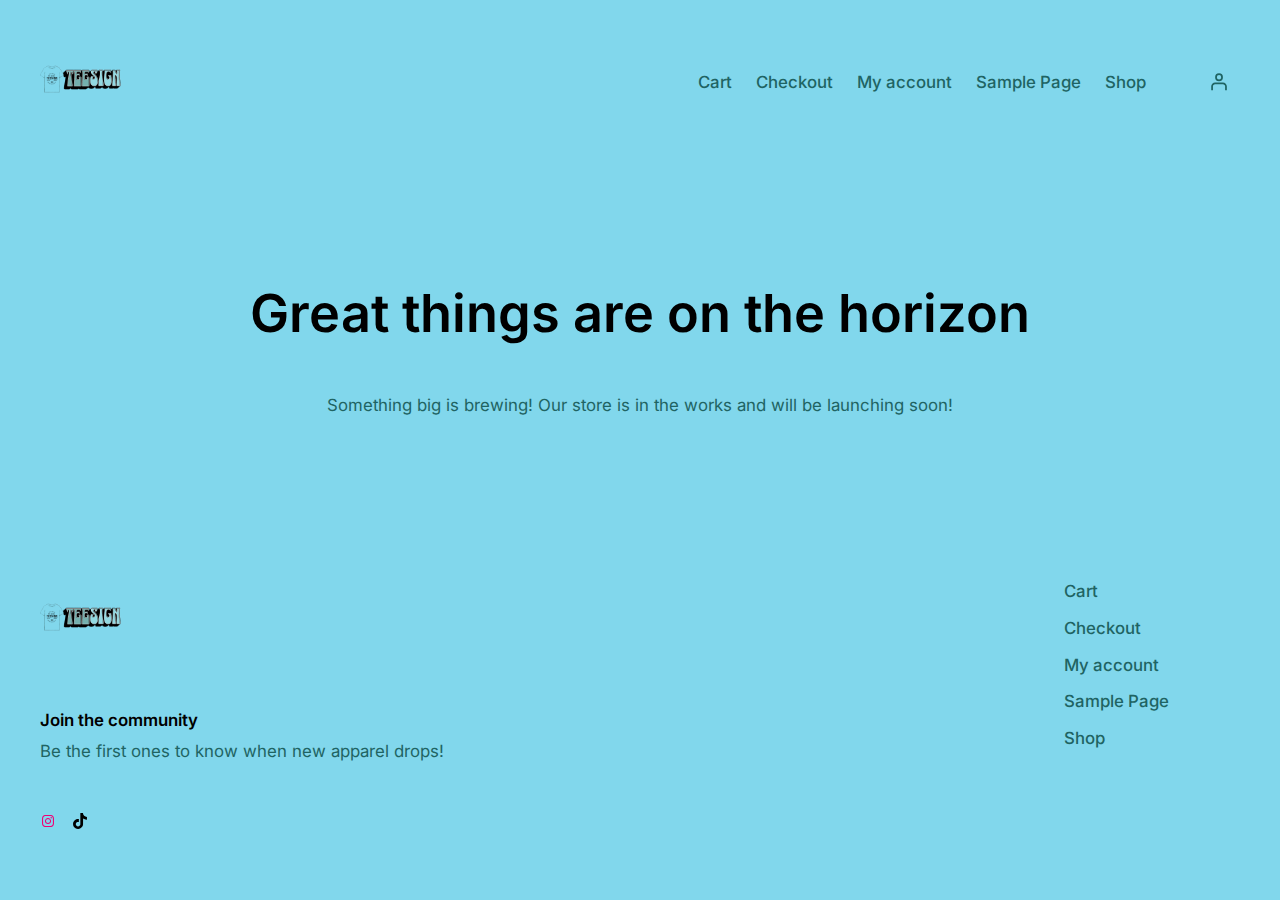
<file: cart/index.html>
<!DOCTYPE html>
<html lang="en-US">
<head>
	<meta charset="UTF-8">
	<meta name="viewport" content="width=device-width, initial-scale=1">
<meta name="robots" content="max-image-preview:large, noindex, follow">
	<style>img:is([sizes="auto" i], [sizes^="auto," i]) { contain-intrinsic-size: 3000px 1500px }</style>
	<title>Cart &#8211; TeeSign</title>
<link rel="alternate" type="application/rss+xml" title="TeeSign &raquo; Feed" href="/feed/">
<link rel="alternate" type="application/rss+xml" title="TeeSign &raquo; Comments Feed" href="/comments/feed/">
<script>
window._wpemojiSettings = {"baseUrl":"https:\/\/s.w.org\/images\/core\/emoji\/15.0.3\/72x72\/","ext":".png","svgUrl":"https:\/\/s.w.org\/images\/core\/emoji\/15.0.3\/svg\/","svgExt":".svg","source":{"concatemoji":"\/wp-includes\/js\/wp-emoji-release.min.js?ver=6.7.2"}};
/*! This file is auto-generated */
!function(i,n){var o,s,e;function c(e){try{var t={supportTests:e,timestamp:(new Date).valueOf()};sessionStorage.setItem(o,JSON.stringify(t))}catch(e){}}function p(e,t,n){e.clearRect(0,0,e.canvas.width,e.canvas.height),e.fillText(t,0,0);var t=new Uint32Array(e.getImageData(0,0,e.canvas.width,e.canvas.height).data),r=(e.clearRect(0,0,e.canvas.width,e.canvas.height),e.fillText(n,0,0),new Uint32Array(e.getImageData(0,0,e.canvas.width,e.canvas.height).data));return t.every(function(e,t){return e===r[t]})}function u(e,t,n){switch(t){case"flag":return n(e,"🏳️‍⚧️","🏳️​⚧️")?!1:!n(e,"🇺🇳","🇺​🇳")&&!n(e,"🏴󠁧󠁢󠁥󠁮󠁧󠁿","🏴​󠁧​󠁢​󠁥​󠁮​󠁧​󠁿");case"emoji":return!n(e,"🐦‍⬛","🐦​⬛")}return!1}function f(e,t,n){var r="undefined"!=typeof WorkerGlobalScope&&self instanceof WorkerGlobalScope?new OffscreenCanvas(300,150):i.createElement("canvas"),a=r.getContext("2d",{willReadFrequently:!0}),o=(a.textBaseline="top",a.font="600 32px Arial",{});return e.forEach(function(e){o[e]=t(a,e,n)}),o}function t(e){var t=i.createElement("script");t.src=e,t.defer=!0,i.head.appendChild(t)}"undefined"!=typeof Promise&&(o="wpEmojiSettingsSupports",s=["flag","emoji"],n.supports={everything:!0,everythingExceptFlag:!0},e=new Promise(function(e){i.addEventListener("DOMContentLoaded",e,{once:!0})}),new Promise(function(t){var n=function(){try{var e=JSON.parse(sessionStorage.getItem(o));if("object"==typeof e&&"number"==typeof e.timestamp&&(new Date).valueOf()<e.timestamp+604800&&"object"==typeof e.supportTests)return e.supportTests}catch(e){}return null}();if(!n){if("undefined"!=typeof Worker&&"undefined"!=typeof OffscreenCanvas&&"undefined"!=typeof URL&&URL.createObjectURL&&"undefined"!=typeof Blob)try{var e="postMessage("+f.toString()+"("+[JSON.stringify(s),u.toString(),p.toString()].join(",")+"));",r=new Blob([e],{type:"text/javascript"}),a=new Worker(URL.createObjectURL(r),{name:"wpTestEmojiSupports"});return void(a.onmessage=function(e){c(n=e.data),a.terminate(),t(n)})}catch(e){}c(n=f(s,u,p))}t(n)}).then(function(e){for(var t in e)n.supports[t]=e[t],n.supports.everything=n.supports.everything&&n.supports[t],"flag"!==t&&(n.supports.everythingExceptFlag=n.supports.everythingExceptFlag&&n.supports[t]);n.supports.everythingExceptFlag=n.supports.everythingExceptFlag&&!n.supports.flag,n.DOMReady=!1,n.readyCallback=function(){n.DOMReady=!0}}).then(function(){return e}).then(function(){var e;n.supports.everything||(n.readyCallback(),(e=n.source||{}).concatemoji?t(e.concatemoji):e.wpemoji&&e.twemoji&&(t(e.twemoji),t(e.wpemoji)))}))}((window,document),window._wpemojiSettings);
</script>
<style id="wp-block-site-logo-inline-css">.wp-block-site-logo{box-sizing:border-box;line-height:0}.wp-block-site-logo a{display:inline-block;line-height:0}.wp-block-site-logo.is-default-size img{height:auto;width:120px}.wp-block-site-logo img{height:auto;max-width:100%}.wp-block-site-logo a,.wp-block-site-logo img{border-radius:inherit}.wp-block-site-logo.aligncenter{margin-left:auto;margin-right:auto;text-align:center}:root :where(.wp-block-site-logo.is-style-rounded){border-radius:9999px}</style>
<style id="wp-block-group-inline-css">.wp-block-group{box-sizing:border-box}:where(.wp-block-group.wp-block-group-is-layout-constrained){position:relative}</style>
<style id="wp-block-page-list-inline-css">.wp-block-navigation .wp-block-page-list{align-items:var(--navigation-layout-align,initial);background-color:inherit;display:flex;flex-direction:var(--navigation-layout-direction,initial);flex-wrap:var(--navigation-layout-wrap,wrap);justify-content:var(--navigation-layout-justify,initial)}.wp-block-navigation .wp-block-navigation-item{background-color:inherit}</style>
<link rel="stylesheet" id="wp-block-navigation-css" href="/wp-includes/blocks/navigation/style.min.css?ver=6.7.2" media="all">
<link rel="stylesheet" id="wc-blocks-style-css" href="/wp-content/plugins/woocommerce/assets/client/blocks/wc-blocks.css?ver=wc-9.7.1" media="all">
<link rel="stylesheet" id="wc-blocks-style-mini-cart-css" href="/wp-content/plugins/woocommerce/assets/client/blocks/mini-cart.css?ver=wc-9.7.1" media="all">
<link rel="stylesheet" id="wc-blocks-packages-style-css" href="/wp-content/plugins/woocommerce/assets/client/blocks/packages-style.css?ver=wc-9.7.1" media="all">
<link rel="stylesheet" id="wc-blocks-style-customer-account-css" href="/wp-content/plugins/woocommerce/assets/client/blocks/customer-account.css?ver=wc-9.7.1" media="all">
<style id="wp-block-spacer-inline-css">.wp-block-spacer{clear:both}</style>
<style id="wp-block-heading-inline-css">h1.has-background,h2.has-background,h3.has-background,h4.has-background,h5.has-background,h6.has-background{padding:1.25em 2.375em}h1.has-text-align-left[style*=writing-mode]:where([style*=vertical-lr]),h1.has-text-align-right[style*=writing-mode]:where([style*=vertical-rl]),h2.has-text-align-left[style*=writing-mode]:where([style*=vertical-lr]),h2.has-text-align-right[style*=writing-mode]:where([style*=vertical-rl]),h3.has-text-align-left[style*=writing-mode]:where([style*=vertical-lr]),h3.has-text-align-right[style*=writing-mode]:where([style*=vertical-rl]),h4.has-text-align-left[style*=writing-mode]:where([style*=vertical-lr]),h4.has-text-align-right[style*=writing-mode]:where([style*=vertical-rl]),h5.has-text-align-left[style*=writing-mode]:where([style*=vertical-lr]),h5.has-text-align-right[style*=writing-mode]:where([style*=vertical-rl]),h6.has-text-align-left[style*=writing-mode]:where([style*=vertical-lr]),h6.has-text-align-right[style*=writing-mode]:where([style*=vertical-rl]){rotate:180deg}

				.is-style-asterisk:before {
					content: '';
					width: 1.5rem;
					height: 3rem;
					background: var(--wp--preset--color--contrast-2, currentColor);
					clip-path: path('M11.93.684v8.039l5.633-5.633 1.216 1.23-5.66 5.66h8.04v1.737H13.2l5.701 5.701-1.23 1.23-5.742-5.742V21h-1.737v-8.094l-5.77 5.77-1.23-1.217 5.743-5.742H.842V9.98h8.162l-5.701-5.7 1.23-1.231 5.66 5.66V.684h1.737Z');
					display: block;
				}

				/* Hide the asterisk if the heading has no content, to avoid using empty headings to display the asterisk only, which is an A11Y issue */
				.is-style-asterisk:empty:before {
					content: none;
				}

				.is-style-asterisk:-moz-only-whitespace:before {
					content: none;
				}

				.is-style-asterisk.has-text-align-center:before {
					margin: 0 auto;
				}

				.is-style-asterisk.has-text-align-right:before {
					margin-left: auto;
				}

				.rtl .is-style-asterisk.has-text-align-left:before {
					margin-right: auto;
				}</style>
<style id="wp-block-paragraph-inline-css">.is-small-text{font-size:.875em}.is-regular-text{font-size:1em}.is-large-text{font-size:2.25em}.is-larger-text{font-size:3em}.has-drop-cap:not(:focus):first-letter{float:left;font-size:8.4em;font-style:normal;font-weight:100;line-height:.68;margin:.05em .1em 0 0;text-transform:uppercase}body.rtl .has-drop-cap:not(:focus):first-letter{float:none;margin-left:.1em}p.has-drop-cap.has-background{overflow:hidden}:root :where(p.has-background){padding:1.25em 2.375em}:where(p.has-text-color:not(.has-link-color)) a{color:inherit}p.has-text-align-left[style*="writing-mode:vertical-lr"],p.has-text-align-right[style*="writing-mode:vertical-rl"]{rotate:180deg}</style>
<style id="wp-block-social-links-inline-css">.wp-block-social-links{background:none;box-sizing:border-box;margin-left:0;padding-left:0;padding-right:0;text-indent:0}.wp-block-social-links .wp-social-link a,.wp-block-social-links .wp-social-link a:hover{border-bottom:0;box-shadow:none;text-decoration:none}.wp-block-social-links .wp-social-link svg{height:1em;width:1em}.wp-block-social-links .wp-social-link span:not(.screen-reader-text){font-size:.65em;margin-left:.5em;margin-right:.5em}.wp-block-social-links.has-small-icon-size{font-size:16px}.wp-block-social-links,.wp-block-social-links.has-normal-icon-size{font-size:24px}.wp-block-social-links.has-large-icon-size{font-size:36px}.wp-block-social-links.has-huge-icon-size{font-size:48px}.wp-block-social-links.aligncenter{display:flex;justify-content:center}.wp-block-social-links.alignright{justify-content:flex-end}.wp-block-social-link{border-radius:9999px;display:block;height:auto;transition:transform .1s ease}@media (prefers-reduced-motion:reduce){.wp-block-social-link{transition-delay:0s;transition-duration:0s}}.wp-block-social-link a{align-items:center;display:flex;line-height:0;transition:transform .1s ease}.wp-block-social-link:hover{transform:scale(1.1)}.wp-block-social-links .wp-block-social-link.wp-social-link{display:inline-block;margin:0;padding:0}.wp-block-social-links .wp-block-social-link.wp-social-link .wp-block-social-link-anchor,.wp-block-social-links .wp-block-social-link.wp-social-link .wp-block-social-link-anchor svg,.wp-block-social-links .wp-block-social-link.wp-social-link .wp-block-social-link-anchor:active,.wp-block-social-links .wp-block-social-link.wp-social-link .wp-block-social-link-anchor:hover,.wp-block-social-links .wp-block-social-link.wp-social-link .wp-block-social-link-anchor:visited{color:currentColor;fill:currentColor}:where(.wp-block-social-links:not(.is-style-logos-only)) .wp-social-link{background-color:#f0f0f0;color:#444}:where(.wp-block-social-links:not(.is-style-logos-only)) .wp-social-link-amazon{background-color:#f90;color:#fff}:where(.wp-block-social-links:not(.is-style-logos-only)) .wp-social-link-bandcamp{background-color:#1ea0c3;color:#fff}:where(.wp-block-social-links:not(.is-style-logos-only)) .wp-social-link-behance{background-color:#0757fe;color:#fff}:where(.wp-block-social-links:not(.is-style-logos-only)) .wp-social-link-bluesky{background-color:#0a7aff;color:#fff}:where(.wp-block-social-links:not(.is-style-logos-only)) .wp-social-link-codepen{background-color:#1e1f26;color:#fff}:where(.wp-block-social-links:not(.is-style-logos-only)) .wp-social-link-deviantart{background-color:#02e49b;color:#fff}:where(.wp-block-social-links:not(.is-style-logos-only)) .wp-social-link-dribbble{background-color:#e94c89;color:#fff}:where(.wp-block-social-links:not(.is-style-logos-only)) .wp-social-link-dropbox{background-color:#4280ff;color:#fff}:where(.wp-block-social-links:not(.is-style-logos-only)) .wp-social-link-etsy{background-color:#f45800;color:#fff}:where(.wp-block-social-links:not(.is-style-logos-only)) .wp-social-link-facebook{background-color:#0866ff;color:#fff}:where(.wp-block-social-links:not(.is-style-logos-only)) .wp-social-link-fivehundredpx{background-color:#000;color:#fff}:where(.wp-block-social-links:not(.is-style-logos-only)) .wp-social-link-flickr{background-color:#0461dd;color:#fff}:where(.wp-block-social-links:not(.is-style-logos-only)) .wp-social-link-foursquare{background-color:#e65678;color:#fff}:where(.wp-block-social-links:not(.is-style-logos-only)) .wp-social-link-github{background-color:#24292d;color:#fff}:where(.wp-block-social-links:not(.is-style-logos-only)) .wp-social-link-goodreads{background-color:#eceadd;color:#382110}:where(.wp-block-social-links:not(.is-style-logos-only)) .wp-social-link-google{background-color:#ea4434;color:#fff}:where(.wp-block-social-links:not(.is-style-logos-only)) .wp-social-link-gravatar{background-color:#1d4fc4;color:#fff}:where(.wp-block-social-links:not(.is-style-logos-only)) .wp-social-link-instagram{background-color:#f00075;color:#fff}:where(.wp-block-social-links:not(.is-style-logos-only)) .wp-social-link-lastfm{background-color:#e21b24;color:#fff}:where(.wp-block-social-links:not(.is-style-logos-only)) .wp-social-link-linkedin{background-color:#0d66c2;color:#fff}:where(.wp-block-social-links:not(.is-style-logos-only)) .wp-social-link-mastodon{background-color:#3288d4;color:#fff}:where(.wp-block-social-links:not(.is-style-logos-only)) .wp-social-link-medium{background-color:#000;color:#fff}:where(.wp-block-social-links:not(.is-style-logos-only)) .wp-social-link-meetup{background-color:#f6405f;color:#fff}:where(.wp-block-social-links:not(.is-style-logos-only)) .wp-social-link-patreon{background-color:#000;color:#fff}:where(.wp-block-social-links:not(.is-style-logos-only)) .wp-social-link-pinterest{background-color:#e60122;color:#fff}:where(.wp-block-social-links:not(.is-style-logos-only)) .wp-social-link-pocket{background-color:#ef4155;color:#fff}:where(.wp-block-social-links:not(.is-style-logos-only)) .wp-social-link-reddit{background-color:#ff4500;color:#fff}:where(.wp-block-social-links:not(.is-style-logos-only)) .wp-social-link-skype{background-color:#0478d7;color:#fff}:where(.wp-block-social-links:not(.is-style-logos-only)) .wp-social-link-snapchat{background-color:#fefc00;color:#fff;stroke:#000}:where(.wp-block-social-links:not(.is-style-logos-only)) .wp-social-link-soundcloud{background-color:#ff5600;color:#fff}:where(.wp-block-social-links:not(.is-style-logos-only)) .wp-social-link-spotify{background-color:#1bd760;color:#fff}:where(.wp-block-social-links:not(.is-style-logos-only)) .wp-social-link-telegram{background-color:#2aabee;color:#fff}:where(.wp-block-social-links:not(.is-style-logos-only)) .wp-social-link-threads{background-color:#000;color:#fff}:where(.wp-block-social-links:not(.is-style-logos-only)) .wp-social-link-tiktok{background-color:#000;color:#fff}:where(.wp-block-social-links:not(.is-style-logos-only)) .wp-social-link-tumblr{background-color:#011835;color:#fff}:where(.wp-block-social-links:not(.is-style-logos-only)) .wp-social-link-twitch{background-color:#6440a4;color:#fff}:where(.wp-block-social-links:not(.is-style-logos-only)) .wp-social-link-twitter{background-color:#1da1f2;color:#fff}:where(.wp-block-social-links:not(.is-style-logos-only)) .wp-social-link-vimeo{background-color:#1eb7ea;color:#fff}:where(.wp-block-social-links:not(.is-style-logos-only)) .wp-social-link-vk{background-color:#4680c2;color:#fff}:where(.wp-block-social-links:not(.is-style-logos-only)) .wp-social-link-wordpress{background-color:#3499cd;color:#fff}:where(.wp-block-social-links:not(.is-style-logos-only)) .wp-social-link-whatsapp{background-color:#25d366;color:#fff}:where(.wp-block-social-links:not(.is-style-logos-only)) .wp-social-link-x{background-color:#000;color:#fff}:where(.wp-block-social-links:not(.is-style-logos-only)) .wp-social-link-yelp{background-color:#d32422;color:#fff}:where(.wp-block-social-links:not(.is-style-logos-only)) .wp-social-link-youtube{background-color:red;color:#fff}:where(.wp-block-social-links.is-style-logos-only) .wp-social-link{background:none}:where(.wp-block-social-links.is-style-logos-only) .wp-social-link svg{height:1.25em;width:1.25em}:where(.wp-block-social-links.is-style-logos-only) .wp-social-link-amazon{color:#f90}:where(.wp-block-social-links.is-style-logos-only) .wp-social-link-bandcamp{color:#1ea0c3}:where(.wp-block-social-links.is-style-logos-only) .wp-social-link-behance{color:#0757fe}:where(.wp-block-social-links.is-style-logos-only) .wp-social-link-bluesky{color:#0a7aff}:where(.wp-block-social-links.is-style-logos-only) .wp-social-link-codepen{color:#1e1f26}:where(.wp-block-social-links.is-style-logos-only) .wp-social-link-deviantart{color:#02e49b}:where(.wp-block-social-links.is-style-logos-only) .wp-social-link-dribbble{color:#e94c89}:where(.wp-block-social-links.is-style-logos-only) .wp-social-link-dropbox{color:#4280ff}:where(.wp-block-social-links.is-style-logos-only) .wp-social-link-etsy{color:#f45800}:where(.wp-block-social-links.is-style-logos-only) .wp-social-link-facebook{color:#0866ff}:where(.wp-block-social-links.is-style-logos-only) .wp-social-link-fivehundredpx{color:#000}:where(.wp-block-social-links.is-style-logos-only) .wp-social-link-flickr{color:#0461dd}:where(.wp-block-social-links.is-style-logos-only) .wp-social-link-foursquare{color:#e65678}:where(.wp-block-social-links.is-style-logos-only) .wp-social-link-github{color:#24292d}:where(.wp-block-social-links.is-style-logos-only) .wp-social-link-goodreads{color:#382110}:where(.wp-block-social-links.is-style-logos-only) .wp-social-link-google{color:#ea4434}:where(.wp-block-social-links.is-style-logos-only) .wp-social-link-gravatar{color:#1d4fc4}:where(.wp-block-social-links.is-style-logos-only) .wp-social-link-instagram{color:#f00075}:where(.wp-block-social-links.is-style-logos-only) .wp-social-link-lastfm{color:#e21b24}:where(.wp-block-social-links.is-style-logos-only) .wp-social-link-linkedin{color:#0d66c2}:where(.wp-block-social-links.is-style-logos-only) .wp-social-link-mastodon{color:#3288d4}:where(.wp-block-social-links.is-style-logos-only) .wp-social-link-medium{color:#000}:where(.wp-block-social-links.is-style-logos-only) .wp-social-link-meetup{color:#f6405f}:where(.wp-block-social-links.is-style-logos-only) .wp-social-link-patreon{color:#000}:where(.wp-block-social-links.is-style-logos-only) .wp-social-link-pinterest{color:#e60122}:where(.wp-block-social-links.is-style-logos-only) .wp-social-link-pocket{color:#ef4155}:where(.wp-block-social-links.is-style-logos-only) .wp-social-link-reddit{color:#ff4500}:where(.wp-block-social-links.is-style-logos-only) .wp-social-link-skype{color:#0478d7}:where(.wp-block-social-links.is-style-logos-only) .wp-social-link-snapchat{color:#fff;stroke:#000}:where(.wp-block-social-links.is-style-logos-only) .wp-social-link-soundcloud{color:#ff5600}:where(.wp-block-social-links.is-style-logos-only) .wp-social-link-spotify{color:#1bd760}:where(.wp-block-social-links.is-style-logos-only) .wp-social-link-telegram{color:#2aabee}:where(.wp-block-social-links.is-style-logos-only) .wp-social-link-threads{color:#000}:where(.wp-block-social-links.is-style-logos-only) .wp-social-link-tiktok{color:#000}:where(.wp-block-social-links.is-style-logos-only) .wp-social-link-tumblr{color:#011835}:where(.wp-block-social-links.is-style-logos-only) .wp-social-link-twitch{color:#6440a4}:where(.wp-block-social-links.is-style-logos-only) .wp-social-link-twitter{color:#1da1f2}:where(.wp-block-social-links.is-style-logos-only) .wp-social-link-vimeo{color:#1eb7ea}:where(.wp-block-social-links.is-style-logos-only) .wp-social-link-vk{color:#4680c2}:where(.wp-block-social-links.is-style-logos-only) .wp-social-link-whatsapp{color:#25d366}:where(.wp-block-social-links.is-style-logos-only) .wp-social-link-wordpress{color:#3499cd}:where(.wp-block-social-links.is-style-logos-only) .wp-social-link-x{color:#000}:where(.wp-block-social-links.is-style-logos-only) .wp-social-link-yelp{color:#d32422}:where(.wp-block-social-links.is-style-logos-only) .wp-social-link-youtube{color:red}.wp-block-social-links.is-style-pill-shape .wp-social-link{width:auto}:root :where(.wp-block-social-links .wp-social-link a){padding:.25em}:root :where(.wp-block-social-links.is-style-logos-only .wp-social-link a){padding:0}:root :where(.wp-block-social-links.is-style-pill-shape .wp-social-link a){padding-left:.66667em;padding-right:.66667em}.wp-block-social-links:not(.has-icon-color):not(.has-icon-background-color) .wp-social-link-snapchat .wp-block-social-link-label{color:#000}</style>
<style id="wp-block-columns-inline-css">.wp-block-columns{align-items:normal!important;box-sizing:border-box;display:flex;flex-wrap:wrap!important}@media (min-width:782px){.wp-block-columns{flex-wrap:nowrap!important}}.wp-block-columns.are-vertically-aligned-top{align-items:flex-start}.wp-block-columns.are-vertically-aligned-center{align-items:center}.wp-block-columns.are-vertically-aligned-bottom{align-items:flex-end}@media (max-width:781px){.wp-block-columns:not(.is-not-stacked-on-mobile)>.wp-block-column{flex-basis:100%!important}}@media (min-width:782px){.wp-block-columns:not(.is-not-stacked-on-mobile)>.wp-block-column{flex-basis:0;flex-grow:1}.wp-block-columns:not(.is-not-stacked-on-mobile)>.wp-block-column[style*=flex-basis]{flex-grow:0}}.wp-block-columns.is-not-stacked-on-mobile{flex-wrap:nowrap!important}.wp-block-columns.is-not-stacked-on-mobile>.wp-block-column{flex-basis:0;flex-grow:1}.wp-block-columns.is-not-stacked-on-mobile>.wp-block-column[style*=flex-basis]{flex-grow:0}:where(.wp-block-columns){margin-bottom:1.75em}:where(.wp-block-columns.has-background){padding:1.25em 2.375em}.wp-block-column{flex-grow:1;min-width:0;overflow-wrap:break-word;word-break:break-word}.wp-block-column.is-vertically-aligned-top{align-self:flex-start}.wp-block-column.is-vertically-aligned-center{align-self:center}.wp-block-column.is-vertically-aligned-bottom{align-self:flex-end}.wp-block-column.is-vertically-aligned-stretch{align-self:stretch}.wp-block-column.is-vertically-aligned-bottom,.wp-block-column.is-vertically-aligned-center,.wp-block-column.is-vertically-aligned-top{width:100%}</style>
<link rel="stylesheet" id="wc-blocks-style-coming-soon-css" href="/wp-content/plugins/woocommerce/assets/client/blocks/coming-soon.css?ver=wc-9.7.1" media="all">
<style id="wp-emoji-styles-inline-css">img.wp-smiley, img.emoji {
		display: inline !important;
		border: none !important;
		box-shadow: none !important;
		height: 1em !important;
		width: 1em !important;
		margin: 0 0.07em !important;
		vertical-align: -0.1em !important;
		background: none !important;
		padding: 0 !important;
	}</style>
<style id="wp-block-library-inline-css">:root{--wp-admin-theme-color:#007cba;--wp-admin-theme-color--rgb:0,124,186;--wp-admin-theme-color-darker-10:#006ba1;--wp-admin-theme-color-darker-10--rgb:0,107,161;--wp-admin-theme-color-darker-20:#005a87;--wp-admin-theme-color-darker-20--rgb:0,90,135;--wp-admin-border-width-focus:2px;--wp-block-synced-color:#7a00df;--wp-block-synced-color--rgb:122,0,223;--wp-bound-block-color:var(--wp-block-synced-color)}@media (min-resolution:192dpi){:root{--wp-admin-border-width-focus:1.5px}}.wp-element-button{cursor:pointer}:root{--wp--preset--font-size--normal:16px;--wp--preset--font-size--huge:42px}:root .has-very-light-gray-background-color{background-color:#eee}:root .has-very-dark-gray-background-color{background-color:#313131}:root .has-very-light-gray-color{color:#eee}:root .has-very-dark-gray-color{color:#313131}:root .has-vivid-green-cyan-to-vivid-cyan-blue-gradient-background{background:linear-gradient(135deg,#00d084,#0693e3)}:root .has-purple-crush-gradient-background{background:linear-gradient(135deg,#34e2e4,#4721fb 50%,#ab1dfe)}:root .has-hazy-dawn-gradient-background{background:linear-gradient(135deg,#faaca8,#dad0ec)}:root .has-subdued-olive-gradient-background{background:linear-gradient(135deg,#fafae1,#67a671)}:root .has-atomic-cream-gradient-background{background:linear-gradient(135deg,#fdd79a,#004a59)}:root .has-nightshade-gradient-background{background:linear-gradient(135deg,#330968,#31cdcf)}:root .has-midnight-gradient-background{background:linear-gradient(135deg,#020381,#2874fc)}.has-regular-font-size{font-size:1em}.has-larger-font-size{font-size:2.625em}.has-normal-font-size{font-size:var(--wp--preset--font-size--normal)}.has-huge-font-size{font-size:var(--wp--preset--font-size--huge)}.has-text-align-center{text-align:center}.has-text-align-left{text-align:left}.has-text-align-right{text-align:right}#end-resizable-editor-section{display:none}.aligncenter{clear:both}.items-justified-left{justify-content:flex-start}.items-justified-center{justify-content:center}.items-justified-right{justify-content:flex-end}.items-justified-space-between{justify-content:space-between}.screen-reader-text{border:0;clip:rect(1px,1px,1px,1px);clip-path:inset(50%);height:1px;margin:-1px;overflow:hidden;padding:0;position:absolute;width:1px;word-wrap:normal!important}.screen-reader-text:focus{background-color:#ddd;clip:auto!important;clip-path:none;color:#444;display:block;font-size:1em;height:auto;left:5px;line-height:normal;padding:15px 23px 14px;text-decoration:none;top:5px;width:auto;z-index:100000}html :where(.has-border-color){border-style:solid}html :where([style*=border-top-color]){border-top-style:solid}html :where([style*=border-right-color]){border-right-style:solid}html :where([style*=border-bottom-color]){border-bottom-style:solid}html :where([style*=border-left-color]){border-left-style:solid}html :where([style*=border-width]){border-style:solid}html :where([style*=border-top-width]){border-top-style:solid}html :where([style*=border-right-width]){border-right-style:solid}html :where([style*=border-bottom-width]){border-bottom-style:solid}html :where([style*=border-left-width]){border-left-style:solid}html :where(img[class*=wp-image-]){height:auto;max-width:100%}:where(figure){margin:0 0 1em}html :where(.is-position-sticky){--wp-admin--admin-bar--position-offset:var(--wp-admin--admin-bar--height,0px)}@media screen and (max-width:600px){html :where(.is-position-sticky){--wp-admin--admin-bar--position-offset:0px}}</style>
<style id="global-styles-inline-css">:root{--wp--preset--aspect-ratio--square: 1;--wp--preset--aspect-ratio--4-3: 4/3;--wp--preset--aspect-ratio--3-4: 3/4;--wp--preset--aspect-ratio--3-2: 3/2;--wp--preset--aspect-ratio--2-3: 2/3;--wp--preset--aspect-ratio--16-9: 16/9;--wp--preset--aspect-ratio--9-16: 9/16;--wp--preset--color--black: #000000;--wp--preset--color--cyan-bluish-gray: #abb8c3;--wp--preset--color--white: #ffffff;--wp--preset--color--pale-pink: #f78da7;--wp--preset--color--vivid-red: #cf2e2e;--wp--preset--color--luminous-vivid-orange: #ff6900;--wp--preset--color--luminous-vivid-amber: #fcb900;--wp--preset--color--light-green-cyan: #7bdcb5;--wp--preset--color--vivid-green-cyan: #00d084;--wp--preset--color--pale-cyan-blue: #8ed1fc;--wp--preset--color--vivid-cyan-blue: #0693e3;--wp--preset--color--vivid-purple: #9b51e0;--wp--preset--color--primary: #000000;--wp--preset--color--secondary: #636363;--wp--preset--color--foreground: #000000;--wp--preset--color--background: #ffffff;--wp--preset--color--tertiary: #ffffff;--wp--preset--color--theme-1: #FFFFFF;--wp--preset--color--theme-5: #1a0c00;--wp--preset--gradient--vivid-cyan-blue-to-vivid-purple: linear-gradient(135deg,rgba(6,147,227,1) 0%,rgb(155,81,224) 100%);--wp--preset--gradient--light-green-cyan-to-vivid-green-cyan: linear-gradient(135deg,rgb(122,220,180) 0%,rgb(0,208,130) 100%);--wp--preset--gradient--luminous-vivid-amber-to-luminous-vivid-orange: linear-gradient(135deg,rgba(252,185,0,1) 0%,rgba(255,105,0,1) 100%);--wp--preset--gradient--luminous-vivid-orange-to-vivid-red: linear-gradient(135deg,rgba(255,105,0,1) 0%,rgb(207,46,46) 100%);--wp--preset--gradient--very-light-gray-to-cyan-bluish-gray: linear-gradient(135deg,rgb(238,238,238) 0%,rgb(169,184,195) 100%);--wp--preset--gradient--cool-to-warm-spectrum: linear-gradient(135deg,rgb(74,234,220) 0%,rgb(151,120,209) 20%,rgb(207,42,186) 40%,rgb(238,44,130) 60%,rgb(251,105,98) 80%,rgb(254,248,76) 100%);--wp--preset--gradient--blush-light-purple: linear-gradient(135deg,rgb(255,206,236) 0%,rgb(152,150,240) 100%);--wp--preset--gradient--blush-bordeaux: linear-gradient(135deg,rgb(254,205,165) 0%,rgb(254,45,45) 50%,rgb(107,0,62) 100%);--wp--preset--gradient--luminous-dusk: linear-gradient(135deg,rgb(255,203,112) 0%,rgb(199,81,192) 50%,rgb(65,88,208) 100%);--wp--preset--gradient--pale-ocean: linear-gradient(135deg,rgb(255,245,203) 0%,rgb(182,227,212) 50%,rgb(51,167,181) 100%);--wp--preset--gradient--electric-grass: linear-gradient(135deg,rgb(202,248,128) 0%,rgb(113,206,126) 100%);--wp--preset--gradient--midnight: linear-gradient(135deg,rgb(2,3,129) 0%,rgb(40,116,252) 100%);--wp--preset--gradient--gradient-1: linear-gradient(to bottom, #cfcabe 0%, #F9F9F9 100%);--wp--preset--gradient--gradient-2: linear-gradient(to bottom, #C2A990 0%, #F9F9F9 100%);--wp--preset--gradient--gradient-3: linear-gradient(to bottom, #D8613C 0%, #F9F9F9 100%);--wp--preset--gradient--gradient-4: linear-gradient(to bottom, #B1C5A4 0%, #F9F9F9 100%);--wp--preset--gradient--gradient-5: linear-gradient(to bottom, #B5BDBC 0%, #F9F9F9 100%);--wp--preset--gradient--gradient-6: linear-gradient(to bottom, #A4A4A4 0%, #F9F9F9 100%);--wp--preset--gradient--gradient-7: linear-gradient(to bottom, #cfcabe 50%, #F9F9F9 50%);--wp--preset--gradient--gradient-8: linear-gradient(to bottom, #C2A990 50%, #F9F9F9 50%);--wp--preset--gradient--gradient-9: linear-gradient(to bottom, #D8613C 50%, #F9F9F9 50%);--wp--preset--gradient--gradient-10: linear-gradient(to bottom, #B1C5A4 50%, #F9F9F9 50%);--wp--preset--gradient--gradient-11: linear-gradient(to bottom, #B5BDBC 50%, #F9F9F9 50%);--wp--preset--gradient--gradient-12: linear-gradient(to bottom, #A4A4A4 50%, #F9F9F9 50%);--wp--preset--font-size--small: 0.9rem;--wp--preset--font-size--medium: 1.05rem;--wp--preset--font-size--large: clamp(1.39rem, 1.39rem + ((1vw - 0.2rem) * 0.767), 1.85rem);--wp--preset--font-size--x-large: clamp(1.85rem, 1.85rem + ((1vw - 0.2rem) * 1.083), 2.5rem);--wp--preset--font-size--xx-large: clamp(2.5rem, 2.5rem + ((1vw - 0.2rem) * 1.283), 3.27rem);--wp--preset--font-family--inter: Inter, sans-serif;--wp--preset--font-family--raleway: Raleway, sans-serif;--wp--preset--font-family--work-sans: "Work Sans", sans-serif;--wp--preset--font-family--cormorant: Cormorant, serif;--wp--preset--font-family--newsreader: Newsreader, serif;--wp--preset--font-family--rubik: Rubik, sans-serif;--wp--preset--font-family--arvo: Arvo, serif;--wp--preset--font-family--montserrat: Montserrat, sans-serif;--wp--preset--font-family--lora: Lora, serif;--wp--preset--font-family--albert-sans: "Albert Sans", sans-serif;--wp--preset--font-family--overpass: Overpass, sans-serif;--wp--preset--font-family--bodoni-moda: "Bodoni Moda", serif;--wp--preset--spacing--20: min(1.5rem, 2vw);--wp--preset--spacing--30: min(2.5rem, 3vw);--wp--preset--spacing--40: min(4rem, 5vw);--wp--preset--spacing--50: min(6.5rem, 8vw);--wp--preset--spacing--60: min(10.5rem, 13vw);--wp--preset--spacing--70: 3.38rem;--wp--preset--spacing--80: 5.06rem;--wp--preset--spacing--10: 1rem;--wp--preset--shadow--natural: 6px 6px 9px rgba(0, 0, 0, 0.2);--wp--preset--shadow--deep: 12px 12px 50px rgba(0, 0, 0, 0.4);--wp--preset--shadow--sharp: 6px 6px 0px rgba(0, 0, 0, 0.2);--wp--preset--shadow--outlined: 6px 6px 0px -3px rgba(255, 255, 255, 1), 6px 6px rgba(0, 0, 0, 1);--wp--preset--shadow--crisp: 6px 6px 0px rgba(0, 0, 0, 1);}:root { --wp--style--global--content-size: 620px;--wp--style--global--wide-size: 1280px; }:where(body) { margin: 0; }.wp-site-blocks { padding-top: var(--wp--style--root--padding-top); padding-bottom: var(--wp--style--root--padding-bottom); }.has-global-padding { padding-right: var(--wp--style--root--padding-right); padding-left: var(--wp--style--root--padding-left); }.has-global-padding > .alignfull { margin-right: calc(var(--wp--style--root--padding-right) * -1); margin-left: calc(var(--wp--style--root--padding-left) * -1); }.has-global-padding :where(:not(.alignfull.is-layout-flow) > .has-global-padding:not(.wp-block-block, .alignfull)) { padding-right: 0; padding-left: 0; }.has-global-padding :where(:not(.alignfull.is-layout-flow) > .has-global-padding:not(.wp-block-block, .alignfull)) > .alignfull { margin-left: 0; margin-right: 0; }.wp-site-blocks > .alignleft { float: left; margin-right: 2em; }.wp-site-blocks > .alignright { float: right; margin-left: 2em; }.wp-site-blocks > .aligncenter { justify-content: center; margin-left: auto; margin-right: auto; }:where(.wp-site-blocks) > * { margin-block-start: 1.2rem; margin-block-end: 0; }:where(.wp-site-blocks) > :first-child { margin-block-start: 0; }:where(.wp-site-blocks) > :last-child { margin-block-end: 0; }:root { --wp--style--block-gap: 1.2rem; }:root :where(.is-layout-flow) > :first-child{margin-block-start: 0;}:root :where(.is-layout-flow) > :last-child{margin-block-end: 0;}:root :where(.is-layout-flow) > *{margin-block-start: 1.2rem;margin-block-end: 0;}:root :where(.is-layout-constrained) > :first-child{margin-block-start: 0;}:root :where(.is-layout-constrained) > :last-child{margin-block-end: 0;}:root :where(.is-layout-constrained) > *{margin-block-start: 1.2rem;margin-block-end: 0;}:root :where(.is-layout-flex){gap: 1.2rem;}:root :where(.is-layout-grid){gap: 1.2rem;}.is-layout-flow > .alignleft{float: left;margin-inline-start: 0;margin-inline-end: 2em;}.is-layout-flow > .alignright{float: right;margin-inline-start: 2em;margin-inline-end: 0;}.is-layout-flow > .aligncenter{margin-left: auto !important;margin-right: auto !important;}.is-layout-constrained > .alignleft{float: left;margin-inline-start: 0;margin-inline-end: 2em;}.is-layout-constrained > .alignright{float: right;margin-inline-start: 2em;margin-inline-end: 0;}.is-layout-constrained > .aligncenter{margin-left: auto !important;margin-right: auto !important;}.is-layout-constrained > :where(:not(.alignleft):not(.alignright):not(.alignfull)){max-width: var(--wp--style--global--content-size);margin-left: auto !important;margin-right: auto !important;}.is-layout-constrained > .alignwide{max-width: var(--wp--style--global--wide-size);}body .is-layout-flex{display: flex;}.is-layout-flex{flex-wrap: wrap;align-items: center;}.is-layout-flex > :is(*, div){margin: 0;}body .is-layout-grid{display: grid;}.is-layout-grid > :is(*, div){margin: 0;}body{background-color: #81d7ec;color: #1f6463;font-family: var(--wp--preset--font-family--inter);font-size: var(--wp--preset--font-size--medium);font-style: normal;font-weight: 400;line-height: 1.6;--wp--style--root--padding-top: 0px;--wp--style--root--padding-right: var(--wp--preset--spacing--50);--wp--style--root--padding-bottom: 0px;--wp--style--root--padding-left: var(--wp--preset--spacing--50);}a:where(:not(.wp-element-button)){color: #1f6463;text-decoration: underline;}:root :where(a:where(:not(.wp-element-button)):hover){color: #bae0ce;text-decoration: none;}h1, h2, h3, h4, h5, h6{background-color: #81d7ec;color: var(--wp--preset--color--primary);font-family: var(--wp--preset--font-family--inter);font-style: normal;font-weight: 600;line-height: 1.2;}h1{font-size: var(--wp--preset--font-size--xx-large);line-height: 1.15;}h2{font-size: var(--wp--preset--font-size--x-large);}h3{font-size: var(--wp--preset--font-size--large);}h4{font-size: clamp(1.1rem, 1.1rem + ((1vw - 0.2rem) * 0.767), 1.5rem);}h5{font-size: var(--wp--preset--font-size--medium);}h6{font-size: var(--wp--preset--font-size--small);}:root :where(.wp-element-button, .wp-block-button__link){background-color: var(--wp--preset--color--primary);border-radius: .33rem;border-color: var(--wp--preset--color--contrast);border-width: 0;color: #bae0ce;font-family: var(--wp--preset--font-family--inter);font-size: var(--wp--preset--font-size--small);font-style: normal;font-weight: 400;line-height: 1;padding-top: 0.6rem;padding-right: 1rem;padding-bottom: 0.6rem;padding-left: 1rem;text-decoration: none;}:root :where(.wp-element-button:hover, .wp-block-button__link:hover){background-color: var(--wp--preset--color--secondary);border-color: var(--wp--preset--color--contrast-2);color: var(--wp--preset--color--background);}:root :where(.wp-element-button:focus, .wp-block-button__link:focus){background-color: var(--wp--preset--color--contrast-2);border-color: var(--wp--preset--color--contrast-2);color: var(--wp--preset--color--base);outline-color: var(--wp--preset--color--contrast);outline-offset: 2px;}:root :where(.wp-element-button:active, .wp-block-button__link:active){background-color: var(--wp--preset--color--contrast);color: var(--wp--preset--color--base);}:root :where(.wp-element-caption, .wp-block-audio figcaption, .wp-block-embed figcaption, .wp-block-gallery figcaption, .wp-block-image figcaption, .wp-block-table figcaption, .wp-block-video figcaption){color: #1f6463;font-family: var(--wp--preset--font-family--body);font-size: 0.8rem;}.has-black-color{color: var(--wp--preset--color--black) !important;}.has-cyan-bluish-gray-color{color: var(--wp--preset--color--cyan-bluish-gray) !important;}.has-white-color{color: var(--wp--preset--color--white) !important;}.has-pale-pink-color{color: var(--wp--preset--color--pale-pink) !important;}.has-vivid-red-color{color: var(--wp--preset--color--vivid-red) !important;}.has-luminous-vivid-orange-color{color: var(--wp--preset--color--luminous-vivid-orange) !important;}.has-luminous-vivid-amber-color{color: var(--wp--preset--color--luminous-vivid-amber) !important;}.has-light-green-cyan-color{color: var(--wp--preset--color--light-green-cyan) !important;}.has-vivid-green-cyan-color{color: var(--wp--preset--color--vivid-green-cyan) !important;}.has-pale-cyan-blue-color{color: var(--wp--preset--color--pale-cyan-blue) !important;}.has-vivid-cyan-blue-color{color: var(--wp--preset--color--vivid-cyan-blue) !important;}.has-vivid-purple-color{color: var(--wp--preset--color--vivid-purple) !important;}.has-primary-color{color: var(--wp--preset--color--primary) !important;}.has-secondary-color{color: var(--wp--preset--color--secondary) !important;}.has-foreground-color{color: var(--wp--preset--color--foreground) !important;}.has-background-color{color: var(--wp--preset--color--background) !important;}.has-tertiary-color{color: var(--wp--preset--color--tertiary) !important;}.has-theme-1-color{color: var(--wp--preset--color--theme-1) !important;}.has-theme-5-color{color: var(--wp--preset--color--theme-5) !important;}.has-black-background-color{background-color: var(--wp--preset--color--black) !important;}.has-cyan-bluish-gray-background-color{background-color: var(--wp--preset--color--cyan-bluish-gray) !important;}.has-white-background-color{background-color: var(--wp--preset--color--white) !important;}.has-pale-pink-background-color{background-color: var(--wp--preset--color--pale-pink) !important;}.has-vivid-red-background-color{background-color: var(--wp--preset--color--vivid-red) !important;}.has-luminous-vivid-orange-background-color{background-color: var(--wp--preset--color--luminous-vivid-orange) !important;}.has-luminous-vivid-amber-background-color{background-color: var(--wp--preset--color--luminous-vivid-amber) !important;}.has-light-green-cyan-background-color{background-color: var(--wp--preset--color--light-green-cyan) !important;}.has-vivid-green-cyan-background-color{background-color: var(--wp--preset--color--vivid-green-cyan) !important;}.has-pale-cyan-blue-background-color{background-color: var(--wp--preset--color--pale-cyan-blue) !important;}.has-vivid-cyan-blue-background-color{background-color: var(--wp--preset--color--vivid-cyan-blue) !important;}.has-vivid-purple-background-color{background-color: var(--wp--preset--color--vivid-purple) !important;}.has-primary-background-color{background-color: var(--wp--preset--color--primary) !important;}.has-secondary-background-color{background-color: var(--wp--preset--color--secondary) !important;}.has-foreground-background-color{background-color: var(--wp--preset--color--foreground) !important;}.has-background-background-color{background-color: var(--wp--preset--color--background) !important;}.has-tertiary-background-color{background-color: var(--wp--preset--color--tertiary) !important;}.has-theme-1-background-color{background-color: var(--wp--preset--color--theme-1) !important;}.has-theme-5-background-color{background-color: var(--wp--preset--color--theme-5) !important;}.has-black-border-color{border-color: var(--wp--preset--color--black) !important;}.has-cyan-bluish-gray-border-color{border-color: var(--wp--preset--color--cyan-bluish-gray) !important;}.has-white-border-color{border-color: var(--wp--preset--color--white) !important;}.has-pale-pink-border-color{border-color: var(--wp--preset--color--pale-pink) !important;}.has-vivid-red-border-color{border-color: var(--wp--preset--color--vivid-red) !important;}.has-luminous-vivid-orange-border-color{border-color: var(--wp--preset--color--luminous-vivid-orange) !important;}.has-luminous-vivid-amber-border-color{border-color: var(--wp--preset--color--luminous-vivid-amber) !important;}.has-light-green-cyan-border-color{border-color: var(--wp--preset--color--light-green-cyan) !important;}.has-vivid-green-cyan-border-color{border-color: var(--wp--preset--color--vivid-green-cyan) !important;}.has-pale-cyan-blue-border-color{border-color: var(--wp--preset--color--pale-cyan-blue) !important;}.has-vivid-cyan-blue-border-color{border-color: var(--wp--preset--color--vivid-cyan-blue) !important;}.has-vivid-purple-border-color{border-color: var(--wp--preset--color--vivid-purple) !important;}.has-primary-border-color{border-color: var(--wp--preset--color--primary) !important;}.has-secondary-border-color{border-color: var(--wp--preset--color--secondary) !important;}.has-foreground-border-color{border-color: var(--wp--preset--color--foreground) !important;}.has-background-border-color{border-color: var(--wp--preset--color--background) !important;}.has-tertiary-border-color{border-color: var(--wp--preset--color--tertiary) !important;}.has-theme-1-border-color{border-color: var(--wp--preset--color--theme-1) !important;}.has-theme-5-border-color{border-color: var(--wp--preset--color--theme-5) !important;}.has-vivid-cyan-blue-to-vivid-purple-gradient-background{background: var(--wp--preset--gradient--vivid-cyan-blue-to-vivid-purple) !important;}.has-light-green-cyan-to-vivid-green-cyan-gradient-background{background: var(--wp--preset--gradient--light-green-cyan-to-vivid-green-cyan) !important;}.has-luminous-vivid-amber-to-luminous-vivid-orange-gradient-background{background: var(--wp--preset--gradient--luminous-vivid-amber-to-luminous-vivid-orange) !important;}.has-luminous-vivid-orange-to-vivid-red-gradient-background{background: var(--wp--preset--gradient--luminous-vivid-orange-to-vivid-red) !important;}.has-very-light-gray-to-cyan-bluish-gray-gradient-background{background: var(--wp--preset--gradient--very-light-gray-to-cyan-bluish-gray) !important;}.has-cool-to-warm-spectrum-gradient-background{background: var(--wp--preset--gradient--cool-to-warm-spectrum) !important;}.has-blush-light-purple-gradient-background{background: var(--wp--preset--gradient--blush-light-purple) !important;}.has-blush-bordeaux-gradient-background{background: var(--wp--preset--gradient--blush-bordeaux) !important;}.has-luminous-dusk-gradient-background{background: var(--wp--preset--gradient--luminous-dusk) !important;}.has-pale-ocean-gradient-background{background: var(--wp--preset--gradient--pale-ocean) !important;}.has-electric-grass-gradient-background{background: var(--wp--preset--gradient--electric-grass) !important;}.has-midnight-gradient-background{background: var(--wp--preset--gradient--midnight) !important;}.has-gradient-1-gradient-background{background: var(--wp--preset--gradient--gradient-1) !important;}.has-gradient-2-gradient-background{background: var(--wp--preset--gradient--gradient-2) !important;}.has-gradient-3-gradient-background{background: var(--wp--preset--gradient--gradient-3) !important;}.has-gradient-4-gradient-background{background: var(--wp--preset--gradient--gradient-4) !important;}.has-gradient-5-gradient-background{background: var(--wp--preset--gradient--gradient-5) !important;}.has-gradient-6-gradient-background{background: var(--wp--preset--gradient--gradient-6) !important;}.has-gradient-7-gradient-background{background: var(--wp--preset--gradient--gradient-7) !important;}.has-gradient-8-gradient-background{background: var(--wp--preset--gradient--gradient-8) !important;}.has-gradient-9-gradient-background{background: var(--wp--preset--gradient--gradient-9) !important;}.has-gradient-10-gradient-background{background: var(--wp--preset--gradient--gradient-10) !important;}.has-gradient-11-gradient-background{background: var(--wp--preset--gradient--gradient-11) !important;}.has-gradient-12-gradient-background{background: var(--wp--preset--gradient--gradient-12) !important;}.has-small-font-size{font-size: var(--wp--preset--font-size--small) !important;}.has-medium-font-size{font-size: var(--wp--preset--font-size--medium) !important;}.has-large-font-size{font-size: var(--wp--preset--font-size--large) !important;}.has-x-large-font-size{font-size: var(--wp--preset--font-size--x-large) !important;}.has-xx-large-font-size{font-size: var(--wp--preset--font-size--xx-large) !important;}.has-inter-font-family{font-family: var(--wp--preset--font-family--inter) !important;}.has-raleway-font-family{font-family: var(--wp--preset--font-family--raleway) !important;}.has-work-sans-font-family{font-family: var(--wp--preset--font-family--work-sans) !important;}.has-cormorant-font-family{font-family: var(--wp--preset--font-family--cormorant) !important;}.has-newsreader-font-family{font-family: var(--wp--preset--font-family--newsreader) !important;}.has-rubik-font-family{font-family: var(--wp--preset--font-family--rubik) !important;}.has-arvo-font-family{font-family: var(--wp--preset--font-family--arvo) !important;}.has-montserrat-font-family{font-family: var(--wp--preset--font-family--montserrat) !important;}.has-lora-font-family{font-family: var(--wp--preset--font-family--lora) !important;}.has-albert-sans-font-family{font-family: var(--wp--preset--font-family--albert-sans) !important;}.has-overpass-font-family{font-family: var(--wp--preset--font-family--overpass) !important;}.has-bodoni-moda-font-family{font-family: var(--wp--preset--font-family--bodoni-moda) !important;}:where(.wp-site-blocks *:focus){outline-width:2px;outline-style:solid}
:root :where(.wp-block-navigation){font-weight: 500;}
:root :where(.wp-block-navigation a:where(:not(.wp-element-button))){text-decoration: none;}
:root :where(.wp-block-navigation a:where(:not(.wp-element-button)):hover){text-decoration: underline;}</style>
<style id="core-block-supports-inline-css">.wp-container-core-group-is-layout-1{flex-wrap:nowrap;}.wp-container-core-navigation-is-layout-1{gap:24px;}.wp-container-core-group-is-layout-2{flex-wrap:nowrap;gap:0px;}.wp-container-core-group-is-layout-3{flex-wrap:nowrap;gap:10px;}.wp-container-core-group-is-layout-4{flex-wrap:nowrap;justify-content:space-between;}.wp-container-core-group-is-layout-5{flex-wrap:nowrap;flex-direction:column;align-items:center;}.wp-container-core-social-links-is-layout-1{gap:0.5em 16px;}.wp-container-core-group-is-layout-6{gap:8px;flex-direction:column;align-items:flex-start;}.wp-container-core-column-is-layout-3 > *{margin-block-start:0;margin-block-end:0;}.wp-container-core-column-is-layout-3 > * + *{margin-block-start:16px;margin-block-end:0;}.wp-container-core-navigation-is-layout-2{gap:10px;flex-direction:column;align-items:flex-start;}.wp-container-core-column-is-layout-4 > *{margin-block-start:0;margin-block-end:0;}.wp-container-core-column-is-layout-4 > * + *{margin-block-start:16px;margin-block-end:0;}.wp-container-core-columns-is-layout-1{flex-wrap:nowrap;gap:32px;}.wp-container-core-group-is-layout-7 > *{margin-block-start:0;margin-block-end:0;}.wp-container-core-group-is-layout-7 > * + *{margin-block-start:40px;margin-block-end:0;}</style>
<style id="wp-block-template-skip-link-inline-css">.skip-link.screen-reader-text {
			border: 0;
			clip: rect(1px,1px,1px,1px);
			clip-path: inset(50%);
			height: 1px;
			margin: -1px;
			overflow: hidden;
			padding: 0;
			position: absolute !important;
			width: 1px;
			word-wrap: normal !important;
		}

		.skip-link.screen-reader-text:focus {
			background-color: #eee;
			clip: auto !important;
			clip-path: none;
			color: #444;
			display: block;
			font-size: 1em;
			height: auto;
			left: 5px;
			line-height: normal;
			padding: 15px 23px 14px;
			text-decoration: none;
			top: 5px;
			width: auto;
			z-index: 100000;
		}</style>
<link rel="stylesheet" id="select2-css" href="/wp-content/plugins/woocommerce/assets/css/select2.css?ver=9.7.1" media="all">
<link rel="stylesheet" id="woocommerce-layout-css" href="/wp-content/plugins/woocommerce/assets/css/woocommerce-layout.css?ver=9.7.1" media="all">
<style id="woocommerce-layout-inline-css">.infinite-scroll .woocommerce-pagination {
		display: none;
	}</style>
<link rel="stylesheet" id="woocommerce-smallscreen-css" href="/wp-content/plugins/woocommerce/assets/css/woocommerce-smallscreen.css?ver=9.7.1" media="only screen and (max-width: 768px)">
<link rel="stylesheet" id="woocommerce-general-css" href="/wp-content/plugins/woocommerce/assets/css/woocommerce.css?ver=9.7.1" media="all">
<link rel="stylesheet" id="woocommerce-blocktheme-css" href="/wp-content/plugins/woocommerce/assets/css/woocommerce-blocktheme.css?ver=9.7.1" media="all">
<style id="woocommerce-inline-inline-css">.woocommerce form .form-row .required { visibility: visible; }</style>
<link rel="stylesheet" id="brands-styles-css" href="/wp-content/plugins/woocommerce/assets/css/brands.css?ver=9.7.1" media="all">
<script src="/wp-includes/js/jquery/jquery.min.js?ver=3.7.1" id="jquery-core-js"></script>
<script src="/wp-includes/js/jquery/jquery-migrate.min.js?ver=3.4.1" id="jquery-migrate-js"></script>
<script src="/wp-content/plugins/woocommerce/assets/js/jquery-blockui/jquery.blockUI.min.js?ver=2.7.0-wc.9.7.1" id="jquery-blockui-js" defer data-wp-strategy="defer"></script>
<script id="wc-add-to-cart-js-extra">var wc_add_to_cart_params = {"ajax_url":"\/teesign\/wp-admin\/admin-ajax.php","wc_ajax_url":"\/teesign\/?wc-ajax=%%endpoint%%","i18n_view_cart":"View cart","cart_url":"\/cart\/","is_cart":"1","cart_redirect_after_add":"no"};</script>
<script src="/wp-content/plugins/woocommerce/assets/js/frontend/add-to-cart.min.js?ver=9.7.1" id="wc-add-to-cart-js" defer data-wp-strategy="defer"></script>
<script src="/wp-content/plugins/woocommerce/assets/js/js-cookie/js.cookie.min.js?ver=2.1.4-wc.9.7.1" id="js-cookie-js" defer data-wp-strategy="defer"></script>
<script id="woocommerce-js-extra">var woocommerce_params = {"ajax_url":"\/teesign\/wp-admin\/admin-ajax.php","wc_ajax_url":"\/teesign\/?wc-ajax=%%endpoint%%","i18n_password_show":"Show password","i18n_password_hide":"Hide password"};</script>
<script src="/wp-content/plugins/woocommerce/assets/js/frontend/woocommerce.min.js?ver=9.7.1" id="woocommerce-js" defer data-wp-strategy="defer"></script>
<script id="wc-country-select-js-extra">var wc_country_select_params = {"countries":"{\"AF\":[],\"AL\":{\"AL-01\":\"Berat\",\"AL-09\":\"Dib\ër\",\"AL-02\":\"Durr\ës\",\"AL-03\":\"Elbasan\",\"AL-04\":\"Fier\",\"AL-05\":\"Gjirokast\ër\",\"AL-06\":\"Kor\ç\ë\",\"AL-07\":\"Kuk\ës\",\"AL-08\":\"Lezh\ë\",\"AL-10\":\"Shkod\ër\",\"AL-11\":\"Tirana\",\"AL-12\":\"Vlor\ë\"},\"AO\":{\"BGO\":\"Bengo\",\"BLU\":\"Benguela\",\"BIE\":\"Bi\é\",\"CAB\":\"Cabinda\",\"CNN\":\"Cunene\",\"HUA\":\"Huambo\",\"HUI\":\"Hu\íla\",\"CCU\":\"Kuando Kubango\",\"CNO\":\"Kwanza-Norte\",\"CUS\":\"Kwanza-Sul\",\"LUA\":\"Luanda\",\"LNO\":\"Lunda-Norte\",\"LSU\":\"Lunda-Sul\",\"MAL\":\"Malanje\",\"MOX\":\"Moxico\",\"NAM\":\"Namibe\",\"UIG\":\"U\íge\",\"ZAI\":\"Zaire\"},\"AR\":{\"C\":\"Ciudad Aut\ónoma de Buenos Aires\",\"B\":\"Buenos Aires\",\"K\":\"Catamarca\",\"H\":\"Chaco\",\"U\":\"Chubut\",\"X\":\"C\órdoba\",\"W\":\"Corrientes\",\"E\":\"Entre R\íos\",\"P\":\"Formosa\",\"Y\":\"Jujuy\",\"L\":\"La Pampa\",\"F\":\"La Rioja\",\"M\":\"Mendoza\",\"N\":\"Misiones\",\"Q\":\"Neuqu\én\",\"R\":\"R\ío Negro\",\"A\":\"Salta\",\"J\":\"San Juan\",\"D\":\"San Luis\",\"Z\":\"Santa Cruz\",\"S\":\"Santa Fe\",\"G\":\"Santiago del Estero\",\"V\":\"Tierra del Fuego\",\"T\":\"Tucum\án\"},\"AT\":[],\"AU\":{\"ACT\":\"Australian Capital Territory\",\"NSW\":\"New South Wales\",\"NT\":\"Northern Territory\",\"QLD\":\"Queensland\",\"SA\":\"South Australia\",\"TAS\":\"Tasmania\",\"VIC\":\"Victoria\",\"WA\":\"Western Australia\"},\"AX\":[],\"BD\":{\"BD-05\":\"Bagerhat\",\"BD-01\":\"Bandarban\",\"BD-02\":\"Barguna\",\"BD-06\":\"Barishal\",\"BD-07\":\"Bhola\",\"BD-03\":\"Bogura\",\"BD-04\":\"Brahmanbaria\",\"BD-09\":\"Chandpur\",\"BD-10\":\"Chattogram\",\"BD-12\":\"Chuadanga\",\"BD-11\":\"Cox's Bazar\",\"BD-08\":\"Cumilla\",\"BD-13\":\"Dhaka\",\"BD-14\":\"Dinajpur\",\"BD-15\":\"Faridpur \",\"BD-16\":\"Feni\",\"BD-19\":\"Gaibandha\",\"BD-18\":\"Gazipur\",\"BD-17\":\"Gopalganj\",\"BD-20\":\"Habiganj\",\"BD-21\":\"Jamalpur\",\"BD-22\":\"Jashore\",\"BD-25\":\"Jhalokati\",\"BD-23\":\"Jhenaidah\",\"BD-24\":\"Joypurhat\",\"BD-29\":\"Khagrachhari\",\"BD-27\":\"Khulna\",\"BD-26\":\"Kishoreganj\",\"BD-28\":\"Kurigram\",\"BD-30\":\"Kushtia\",\"BD-31\":\"Lakshmipur\",\"BD-32\":\"Lalmonirhat\",\"BD-36\":\"Madaripur\",\"BD-37\":\"Magura\",\"BD-33\":\"Manikganj \",\"BD-39\":\"Meherpur\",\"BD-38\":\"Moulvibazar\",\"BD-35\":\"Munshiganj\",\"BD-34\":\"Mymensingh\",\"BD-48\":\"Naogaon\",\"BD-43\":\"Narail\",\"BD-40\":\"Narayanganj\",\"BD-42\":\"Narsingdi\",\"BD-44\":\"Natore\",\"BD-45\":\"Nawabganj\",\"BD-41\":\"Netrakona\",\"BD-46\":\"Nilphamari\",\"BD-47\":\"Noakhali\",\"BD-49\":\"Pabna\",\"BD-52\":\"Panchagarh\",\"BD-51\":\"Patuakhali\",\"BD-50\":\"Pirojpur\",\"BD-53\":\"Rajbari\",\"BD-54\":\"Rajshahi\",\"BD-56\":\"Rangamati\",\"BD-55\":\"Rangpur\",\"BD-58\":\"Satkhira\",\"BD-62\":\"Shariatpur\",\"BD-57\":\"Sherpur\",\"BD-59\":\"Sirajganj\",\"BD-61\":\"Sunamganj\",\"BD-60\":\"Sylhet\",\"BD-63\":\"Tangail\",\"BD-64\":\"Thakurgaon\"},\"BE\":[],\"BG\":{\"BG-01\":\"Blagoevgrad\",\"BG-02\":\"Burgas\",\"BG-08\":\"Dobrich\",\"BG-07\":\"Gabrovo\",\"BG-26\":\"Haskovo\",\"BG-09\":\"Kardzhali\",\"BG-10\":\"Kyustendil\",\"BG-11\":\"Lovech\",\"BG-12\":\"Montana\",\"BG-13\":\"Pazardzhik\",\"BG-14\":\"Pernik\",\"BG-15\":\"Pleven\",\"BG-16\":\"Plovdiv\",\"BG-17\":\"Razgrad\",\"BG-18\":\"Ruse\",\"BG-27\":\"Shumen\",\"BG-19\":\"Silistra\",\"BG-20\":\"Sliven\",\"BG-21\":\"Smolyan\",\"BG-23\":\"Sofia District\",\"BG-22\":\"Sofia\",\"BG-24\":\"Stara Zagora\",\"BG-25\":\"Targovishte\",\"BG-03\":\"Varna\",\"BG-04\":\"Veliko Tarnovo\",\"BG-05\":\"Vidin\",\"BG-06\":\"Vratsa\",\"BG-28\":\"Yambol\"},\"BH\":[],\"BI\":[],\"BJ\":{\"AL\":\"Alibori\",\"AK\":\"Atakora\",\"AQ\":\"Atlantique\",\"BO\":\"Borgou\",\"CO\":\"Collines\",\"KO\":\"Kouffo\",\"DO\":\"Donga\",\"LI\":\"Littoral\",\"MO\":\"Mono\",\"OU\":\"Ou\ém\é\",\"PL\":\"Plateau\",\"ZO\":\"Zou\"},\"BO\":{\"BO-B\":\"Beni\",\"BO-H\":\"Chuquisaca\",\"BO-C\":\"Cochabamba\",\"BO-L\":\"La Paz\",\"BO-O\":\"Oruro\",\"BO-N\":\"Pando\",\"BO-P\":\"Potos\í\",\"BO-S\":\"Santa Cruz\",\"BO-T\":\"Tarija\"},\"BR\":{\"AC\":\"Acre\",\"AL\":\"Alagoas\",\"AP\":\"Amap\á\",\"AM\":\"Amazonas\",\"BA\":\"Bahia\",\"CE\":\"Cear\á\",\"DF\":\"Distrito Federal\",\"ES\":\"Esp\írito Santo\",\"GO\":\"Goi\ás\",\"MA\":\"Maranh\ão\",\"MT\":\"Mato Grosso\",\"MS\":\"Mato Grosso do Sul\",\"MG\":\"Minas Gerais\",\"PA\":\"Par\á\",\"PB\":\"Para\íba\",\"PR\":\"Paran\á\",\"PE\":\"Pernambuco\",\"PI\":\"Piau\í\",\"RJ\":\"Rio de Janeiro\",\"RN\":\"Rio Grande do Norte\",\"RS\":\"Rio Grande do Sul\",\"RO\":\"Rond\ônia\",\"RR\":\"Roraima\",\"SC\":\"Santa Catarina\",\"SP\":\"S\ão Paulo\",\"SE\":\"Sergipe\",\"TO\":\"Tocantins\"},\"CA\":{\"AB\":\"Alberta\",\"BC\":\"British Columbia\",\"MB\":\"Manitoba\",\"NB\":\"New Brunswick\",\"NL\":\"Newfoundland and Labrador\",\"NT\":\"Northwest Territories\",\"NS\":\"Nova Scotia\",\"NU\":\"Nunavut\",\"ON\":\"Ontario\",\"PE\":\"Prince Edward Island\",\"QC\":\"Quebec\",\"SK\":\"Saskatchewan\",\"YT\":\"Yukon Territory\"},\"CH\":{\"AG\":\"Aargau\",\"AR\":\"Appenzell Ausserrhoden\",\"AI\":\"Appenzell Innerrhoden\",\"BL\":\"Basel-Landschaft\",\"BS\":\"Basel-Stadt\",\"BE\":\"Bern\",\"FR\":\"Fribourg\",\"GE\":\"Geneva\",\"GL\":\"Glarus\",\"GR\":\"Graub\ünden\",\"JU\":\"Jura\",\"LU\":\"Luzern\",\"NE\":\"Neuch\âtel\",\"NW\":\"Nidwalden\",\"OW\":\"Obwalden\",\"SH\":\"Schaffhausen\",\"SZ\":\"Schwyz\",\"SO\":\"Solothurn\",\"SG\":\"St. Gallen\",\"TG\":\"Thurgau\",\"TI\":\"Ticino\",\"UR\":\"Uri\",\"VS\":\"Valais\",\"VD\":\"Vaud\",\"ZG\":\"Zug\",\"ZH\":\"Z\ürich\"},\"CL\":{\"CL-AI\":\"Ais\én del General Carlos Iba\ñez del Campo\",\"CL-AN\":\"Antofagasta\",\"CL-AP\":\"Arica y Parinacota\",\"CL-AR\":\"La Araucan\ía\",\"CL-AT\":\"Atacama\",\"CL-BI\":\"Biob\ío\",\"CL-CO\":\"Coquimbo\",\"CL-LI\":\"Libertador General Bernardo O'Higgins\",\"CL-LL\":\"Los Lagos\",\"CL-LR\":\"Los R\íos\",\"CL-MA\":\"Magallanes\",\"CL-ML\":\"Maule\",\"CL-NB\":\"\Ñuble\",\"CL-RM\":\"Regi\ón Metropolitana de Santiago\",\"CL-TA\":\"Tarapac\á\",\"CL-VS\":\"Valpara\íso\"},\"CN\":{\"CN1\":\"Yunnan \\\/ \云\南\",\"CN2\":\"Beijing \\\/ \北\京\",\"CN3\":\"Tianjin \\\/ \天\津\",\"CN4\":\"Hebei \\\/ \河\北\",\"CN5\":\"Shanxi \\\/ \山\西\",\"CN6\":\"Inner Mongolia \\\/ \內\蒙\古\",\"CN7\":\"Liaoning \\\/ \辽\宁\",\"CN8\":\"Jilin \\\/ \吉\林\",\"CN9\":\"Heilongjiang \\\/ \黑\龙\江\",\"CN10\":\"Shanghai \\\/ \上\海\",\"CN11\":\"Jiangsu \\\/ \江\苏\",\"CN12\":\"Zhejiang \\\/ \浙\江\",\"CN13\":\"Anhui \\\/ \安\徽\",\"CN14\":\"Fujian \\\/ \福\建\",\"CN15\":\"Jiangxi \\\/ \江\西\",\"CN16\":\"Shandong \\\/ \山\东\",\"CN17\":\"Henan \\\/ \河\南\",\"CN18\":\"Hubei \\\/ \湖\北\",\"CN19\":\"Hunan \\\/ \湖\南\",\"CN20\":\"Guangdong \\\/ \广\东\",\"CN21\":\"Guangxi Zhuang \\\/ \广\西\壮\族\",\"CN22\":\"Hainan \\\/ \海\南\",\"CN23\":\"Chongqing \\\/ \重\庆\",\"CN24\":\"Sichuan \\\/ \四\川\",\"CN25\":\"Guizhou \\\/ \贵\州\",\"CN26\":\"Shaanxi \\\/ \陕\西\",\"CN27\":\"Gansu \\\/ \甘\肃\",\"CN28\":\"Qinghai \\\/ \青\海\",\"CN29\":\"Ningxia Hui \\\/ \宁\夏\",\"CN30\":\"Macao \\\/ \澳\门\",\"CN31\":\"Tibet \\\/ \西\藏\",\"CN32\":\"Xinjiang \\\/ \新\疆\"},\"CO\":{\"CO-AMA\":\"Amazonas\",\"CO-ANT\":\"Antioquia\",\"CO-ARA\":\"Arauca\",\"CO-ATL\":\"Atl\ántico\",\"CO-BOL\":\"Bol\ívar\",\"CO-BOY\":\"Boyac\á\",\"CO-CAL\":\"Caldas\",\"CO-CAQ\":\"Caquet\á\",\"CO-CAS\":\"Casanare\",\"CO-CAU\":\"Cauca\",\"CO-CES\":\"Cesar\",\"CO-CHO\":\"Choc\ó\",\"CO-COR\":\"C\órdoba\",\"CO-CUN\":\"Cundinamarca\",\"CO-DC\":\"Capital District\",\"CO-GUA\":\"Guain\ía\",\"CO-GUV\":\"Guaviare\",\"CO-HUI\":\"Huila\",\"CO-LAG\":\"La Guajira\",\"CO-MAG\":\"Magdalena\",\"CO-MET\":\"Meta\",\"CO-NAR\":\"Nari\ño\",\"CO-NSA\":\"Norte de Santander\",\"CO-PUT\":\"Putumayo\",\"CO-QUI\":\"Quind\ío\",\"CO-RIS\":\"Risaralda\",\"CO-SAN\":\"Santander\",\"CO-SAP\":\"San Andr\és & Providencia\",\"CO-SUC\":\"Sucre\",\"CO-TOL\":\"Tolima\",\"CO-VAC\":\"Valle del Cauca\",\"CO-VAU\":\"Vaup\és\",\"CO-VID\":\"Vichada\"},\"CR\":{\"CR-A\":\"Alajuela\",\"CR-C\":\"Cartago\",\"CR-G\":\"Guanacaste\",\"CR-H\":\"Heredia\",\"CR-L\":\"Lim\ón\",\"CR-P\":\"Puntarenas\",\"CR-SJ\":\"San Jos\é\"},\"CZ\":[],\"DE\":{\"DE-BW\":\"Baden-W\ürttemberg\",\"DE-BY\":\"Bavaria\",\"DE-BE\":\"Berlin\",\"DE-BB\":\"Brandenburg\",\"DE-HB\":\"Bremen\",\"DE-HH\":\"Hamburg\",\"DE-HE\":\"Hesse\",\"DE-MV\":\"Mecklenburg-Vorpommern\",\"DE-NI\":\"Lower Saxony\",\"DE-NW\":\"North Rhine-Westphalia\",\"DE-RP\":\"Rhineland-Palatinate\",\"DE-SL\":\"Saarland\",\"DE-SN\":\"Saxony\",\"DE-ST\":\"Saxony-Anhalt\",\"DE-SH\":\"Schleswig-Holstein\",\"DE-TH\":\"Thuringia\"},\"DK\":[],\"DO\":{\"DO-01\":\"Distrito Nacional\",\"DO-02\":\"Azua\",\"DO-03\":\"Baoruco\",\"DO-04\":\"Barahona\",\"DO-33\":\"Cibao Nordeste\",\"DO-34\":\"Cibao Noroeste\",\"DO-35\":\"Cibao Norte\",\"DO-36\":\"Cibao Sur\",\"DO-05\":\"Dajab\ón\",\"DO-06\":\"Duarte\",\"DO-08\":\"El Seibo\",\"DO-37\":\"El Valle\",\"DO-07\":\"El\ías Pi\ña\",\"DO-38\":\"Enriquillo\",\"DO-09\":\"Espaillat\",\"DO-30\":\"Hato Mayor\",\"DO-19\":\"Hermanas Mirabal\",\"DO-39\":\"Hig\üamo\",\"DO-10\":\"Independencia\",\"DO-11\":\"La Altagracia\",\"DO-12\":\"La Romana\",\"DO-13\":\"La Vega\",\"DO-14\":\"Mar\ía Trinidad S\ánchez\",\"DO-28\":\"Monse\ñor Nouel\",\"DO-15\":\"Monte Cristi\",\"DO-29\":\"Monte Plata\",\"DO-40\":\"Ozama\",\"DO-16\":\"Pedernales\",\"DO-17\":\"Peravia\",\"DO-18\":\"Puerto Plata\",\"DO-20\":\"Saman\á\",\"DO-21\":\"San Crist\óbal\",\"DO-31\":\"San Jos\é de Ocoa\",\"DO-22\":\"San Juan\",\"DO-23\":\"San Pedro de Macor\ís\",\"DO-24\":\"S\ánchez Ram\írez\",\"DO-25\":\"Santiago\",\"DO-26\":\"Santiago Rodr\íguez\",\"DO-32\":\"Santo Domingo\",\"DO-41\":\"Valdesia\",\"DO-27\":\"Valverde\",\"DO-42\":\"Yuma\"},\"DZ\":{\"DZ-01\":\"Adrar\",\"DZ-02\":\"Chlef\",\"DZ-03\":\"Laghouat\",\"DZ-04\":\"Oum El Bouaghi\",\"DZ-05\":\"Batna\",\"DZ-06\":\"B\éja\ïa\",\"DZ-07\":\"Biskra\",\"DZ-08\":\"B\échar\",\"DZ-09\":\"Blida\",\"DZ-10\":\"Bouira\",\"DZ-11\":\"Tamanghasset\",\"DZ-12\":\"T\ébessa\",\"DZ-13\":\"Tlemcen\",\"DZ-14\":\"Tiaret\",\"DZ-15\":\"Tizi Ouzou\",\"DZ-16\":\"Algiers\",\"DZ-17\":\"Djelfa\",\"DZ-18\":\"Jijel\",\"DZ-19\":\"S\étif\",\"DZ-20\":\"Sa\ïda\",\"DZ-21\":\"Skikda\",\"DZ-22\":\"Sidi Bel Abb\ès\",\"DZ-23\":\"Annaba\",\"DZ-24\":\"Guelma\",\"DZ-25\":\"Constantine\",\"DZ-26\":\"M\éd\éa\",\"DZ-27\":\"Mostaganem\",\"DZ-28\":\"M\’Sila\",\"DZ-29\":\"Mascara\",\"DZ-30\":\"Ouargla\",\"DZ-31\":\"Oran\",\"DZ-32\":\"El Bayadh\",\"DZ-33\":\"Illizi\",\"DZ-34\":\"Bordj Bou Arr\éridj\",\"DZ-35\":\"Boumerd\ès\",\"DZ-36\":\"El Tarf\",\"DZ-37\":\"Tindouf\",\"DZ-38\":\"Tissemsilt\",\"DZ-39\":\"El Oued\",\"DZ-40\":\"Khenchela\",\"DZ-41\":\"Souk Ahras\",\"DZ-42\":\"Tipasa\",\"DZ-43\":\"Mila\",\"DZ-44\":\"A\ïn Defla\",\"DZ-45\":\"Naama\",\"DZ-46\":\"A\ïn T\émouchent\",\"DZ-47\":\"Gharda\ïa\",\"DZ-48\":\"Relizane\"},\"EE\":[],\"EC\":{\"EC-A\":\"Azuay\",\"EC-B\":\"Bol\ívar\",\"EC-F\":\"Ca\ñar\",\"EC-C\":\"Carchi\",\"EC-H\":\"Chimborazo\",\"EC-X\":\"Cotopaxi\",\"EC-O\":\"El Oro\",\"EC-E\":\"Esmeraldas\",\"EC-W\":\"Gal\ápagos\",\"EC-G\":\"Guayas\",\"EC-I\":\"Imbabura\",\"EC-L\":\"Loja\",\"EC-R\":\"Los R\íos\",\"EC-M\":\"Manab\í\",\"EC-S\":\"Morona-Santiago\",\"EC-N\":\"Napo\",\"EC-D\":\"Orellana\",\"EC-Y\":\"Pastaza\",\"EC-P\":\"Pichincha\",\"EC-SE\":\"Santa Elena\",\"EC-SD\":\"Santo Domingo de los Ts\áchilas\",\"EC-U\":\"Sucumb\íos\",\"EC-T\":\"Tungurahua\",\"EC-Z\":\"Zamora-Chinchipe\"},\"EG\":{\"EGALX\":\"Alexandria\",\"EGASN\":\"Aswan\",\"EGAST\":\"Asyut\",\"EGBA\":\"Red Sea\",\"EGBH\":\"Beheira\",\"EGBNS\":\"Beni Suef\",\"EGC\":\"Cairo\",\"EGDK\":\"Dakahlia\",\"EGDT\":\"Damietta\",\"EGFYM\":\"Faiyum\",\"EGGH\":\"Gharbia\",\"EGGZ\":\"Giza\",\"EGIS\":\"Ismailia\",\"EGJS\":\"South Sinai\",\"EGKB\":\"Qalyubia\",\"EGKFS\":\"Kafr el-Sheikh\",\"EGKN\":\"Qena\",\"EGLX\":\"Luxor\",\"EGMN\":\"Minya\",\"EGMNF\":\"Monufia\",\"EGMT\":\"Matrouh\",\"EGPTS\":\"Port Said\",\"EGSHG\":\"Sohag\",\"EGSHR\":\"Al Sharqia\",\"EGSIN\":\"North Sinai\",\"EGSUZ\":\"Suez\",\"EGWAD\":\"New Valley\"},\"ES\":{\"C\":\"A Coru\ña\",\"VI\":\"Araba\\\/\Álava\",\"AB\":\"Albacete\",\"A\":\"Alicante\",\"AL\":\"Almer\ía\",\"O\":\"Asturias\",\"AV\":\"\Ávila\",\"BA\":\"Badajoz\",\"PM\":\"Baleares\",\"B\":\"Barcelona\",\"BU\":\"Burgos\",\"CC\":\"C\áceres\",\"CA\":\"C\ádiz\",\"S\":\"Cantabria\",\"CS\":\"Castell\ón\",\"CE\":\"Ceuta\",\"CR\":\"Ciudad Real\",\"CO\":\"C\órdoba\",\"CU\":\"Cuenca\",\"GI\":\"Girona\",\"GR\":\"Granada\",\"GU\":\"Guadalajara\",\"SS\":\"Gipuzkoa\",\"H\":\"Huelva\",\"HU\":\"Huesca\",\"J\":\"Ja\én\",\"LO\":\"La Rioja\",\"GC\":\"Las Palmas\",\"LE\":\"Le\ón\",\"L\":\"Lleida\",\"LU\":\"Lugo\",\"M\":\"Madrid\",\"MA\":\"M\álaga\",\"ML\":\"Melilla\",\"MU\":\"Murcia\",\"NA\":\"Navarra\",\"OR\":\"Ourense\",\"P\":\"Palencia\",\"PO\":\"Pontevedra\",\"SA\":\"Salamanca\",\"TF\":\"Santa Cruz de Tenerife\",\"SG\":\"Segovia\",\"SE\":\"Sevilla\",\"SO\":\"Soria\",\"T\":\"Tarragona\",\"TE\":\"Teruel\",\"TO\":\"Toledo\",\"V\":\"Valencia\",\"VA\":\"Valladolid\",\"BI\":\"Biscay\",\"ZA\":\"Zamora\",\"Z\":\"Zaragoza\"},\"ET\":[],\"FI\":[],\"FR\":[],\"GF\":[],\"GH\":{\"AF\":\"Ahafo\",\"AH\":\"Ashanti\",\"BA\":\"Brong-Ahafo\",\"BO\":\"Bono\",\"BE\":\"Bono East\",\"CP\":\"Central\",\"EP\":\"Eastern\",\"AA\":\"Greater Accra\",\"NE\":\"North East\",\"NP\":\"Northern\",\"OT\":\"Oti\",\"SV\":\"Savannah\",\"UE\":\"Upper East\",\"UW\":\"Upper West\",\"TV\":\"Volta\",\"WP\":\"Western\",\"WN\":\"Western North\"},\"GP\":[],\"GR\":{\"I\":\"Attica\",\"A\":\"East Macedonia and Thrace\",\"B\":\"Central Macedonia\",\"C\":\"West Macedonia\",\"D\":\"Epirus\",\"E\":\"Thessaly\",\"F\":\"Ionian Islands\",\"G\":\"West Greece\",\"H\":\"Central Greece\",\"J\":\"Peloponnese\",\"K\":\"North Aegean\",\"L\":\"South Aegean\",\"M\":\"Crete\"},\"GT\":{\"GT-AV\":\"Alta Verapaz\",\"GT-BV\":\"Baja Verapaz\",\"GT-CM\":\"Chimaltenango\",\"GT-CQ\":\"Chiquimula\",\"GT-PR\":\"El Progreso\",\"GT-ES\":\"Escuintla\",\"GT-GU\":\"Guatemala\",\"GT-HU\":\"Huehuetenango\",\"GT-IZ\":\"Izabal\",\"GT-JA\":\"Jalapa\",\"GT-JU\":\"Jutiapa\",\"GT-PE\":\"Pet\én\",\"GT-QZ\":\"Quetzaltenango\",\"GT-QC\":\"Quich\é\",\"GT-RE\":\"Retalhuleu\",\"GT-SA\":\"Sacatep\équez\",\"GT-SM\":\"San Marcos\",\"GT-SR\":\"Santa Rosa\",\"GT-SO\":\"Solol\á\",\"GT-SU\":\"Suchitep\équez\",\"GT-TO\":\"Totonicap\án\",\"GT-ZA\":\"Zacapa\"},\"HK\":{\"HONG KONG\":\"Hong Kong Island\",\"KOWLOON\":\"Kowloon\",\"NEW TERRITORIES\":\"New Territories\"},\"HN\":{\"HN-AT\":\"Atl\ántida\",\"HN-IB\":\"Bay Islands\",\"HN-CH\":\"Choluteca\",\"HN-CL\":\"Col\ón\",\"HN-CM\":\"Comayagua\",\"HN-CP\":\"Cop\án\",\"HN-CR\":\"Cort\és\",\"HN-EP\":\"El Para\íso\",\"HN-FM\":\"Francisco Moraz\án\",\"HN-GD\":\"Gracias a Dios\",\"HN-IN\":\"Intibuc\á\",\"HN-LE\":\"Lempira\",\"HN-LP\":\"La Paz\",\"HN-OC\":\"Ocotepeque\",\"HN-OL\":\"Olancho\",\"HN-SB\":\"Santa B\árbara\",\"HN-VA\":\"Valle\",\"HN-YO\":\"Yoro\"},\"HR\":{\"HR-01\":\"Zagreb County\",\"HR-02\":\"Krapina-Zagorje County\",\"HR-03\":\"Sisak-Moslavina County\",\"HR-04\":\"Karlovac County\",\"HR-05\":\"Vara\ždin County\",\"HR-06\":\"Koprivnica-Kri\ževci County\",\"HR-07\":\"Bjelovar-Bilogora County\",\"HR-08\":\"Primorje-Gorski Kotar County\",\"HR-09\":\"Lika-Senj County\",\"HR-10\":\"Virovitica-Podravina County\",\"HR-11\":\"Po\žega-Slavonia County\",\"HR-12\":\"Brod-Posavina County\",\"HR-13\":\"Zadar County\",\"HR-14\":\"Osijek-Baranja County\",\"HR-15\":\"\Šibenik-Knin County\",\"HR-16\":\"Vukovar-Srijem County\",\"HR-17\":\"Split-Dalmatia County\",\"HR-18\":\"Istria County\",\"HR-19\":\"Dubrovnik-Neretva County\",\"HR-20\":\"Me\đimurje County\",\"HR-21\":\"Zagreb City\"},\"HU\":{\"BK\":\"B\ács-Kiskun\",\"BE\":\"B\ék\és\",\"BA\":\"Baranya\",\"BZ\":\"Borsod-Aba\új-Zempl\én\",\"BU\":\"Budapest\",\"CS\":\"Csongr\ád-Csan\ád\",\"FE\":\"Fej\ér\",\"GS\":\"Gy\őr-Moson-Sopron\",\"HB\":\"Hajd\ú-Bihar\",\"HE\":\"Heves\",\"JN\":\"J\ász-Nagykun-Szolnok\",\"KE\":\"Kom\árom-Esztergom\",\"NO\":\"N\ógr\ád\",\"PE\":\"Pest\",\"SO\":\"Somogy\",\"SZ\":\"Szabolcs-Szatm\ár-Bereg\",\"TO\":\"Tolna\",\"VA\":\"Vas\",\"VE\":\"Veszpr\ém\",\"ZA\":\"Zala\"},\"ID\":{\"AC\":\"Daerah Istimewa Aceh\",\"SU\":\"Sumatera Utara\",\"SB\":\"Sumatera Barat\",\"RI\":\"Riau\",\"KR\":\"Kepulauan Riau\",\"JA\":\"Jambi\",\"SS\":\"Sumatera Selatan\",\"BB\":\"Bangka Belitung\",\"BE\":\"Bengkulu\",\"LA\":\"Lampung\",\"JK\":\"DKI Jakarta\",\"JB\":\"Jawa Barat\",\"BT\":\"Banten\",\"JT\":\"Jawa Tengah\",\"JI\":\"Jawa Timur\",\"YO\":\"Daerah Istimewa Yogyakarta\",\"BA\":\"Bali\",\"NB\":\"Nusa Tenggara Barat\",\"NT\":\"Nusa Tenggara Timur\",\"KB\":\"Kalimantan Barat\",\"KT\":\"Kalimantan Tengah\",\"KI\":\"Kalimantan Timur\",\"KS\":\"Kalimantan Selatan\",\"KU\":\"Kalimantan Utara\",\"SA\":\"Sulawesi Utara\",\"ST\":\"Sulawesi Tengah\",\"SG\":\"Sulawesi Tenggara\",\"SR\":\"Sulawesi Barat\",\"SN\":\"Sulawesi Selatan\",\"GO\":\"Gorontalo\",\"MA\":\"Maluku\",\"MU\":\"Maluku Utara\",\"PA\":\"Papua\",\"PB\":\"Papua Barat\"},\"IE\":{\"CW\":\"Carlow\",\"CN\":\"Cavan\",\"CE\":\"Clare\",\"CO\":\"Cork\",\"DL\":\"Donegal\",\"D\":\"Dublin\",\"G\":\"Galway\",\"KY\":\"Kerry\",\"KE\":\"Kildare\",\"KK\":\"Kilkenny\",\"LS\":\"Laois\",\"LM\":\"Leitrim\",\"LK\":\"Limerick\",\"LD\":\"Longford\",\"LH\":\"Louth\",\"MO\":\"Mayo\",\"MH\":\"Meath\",\"MN\":\"Monaghan\",\"OY\":\"Offaly\",\"RN\":\"Roscommon\",\"SO\":\"Sligo\",\"TA\":\"Tipperary\",\"WD\":\"Waterford\",\"WH\":\"Westmeath\",\"WX\":\"Wexford\",\"WW\":\"Wicklow\"},\"IN\":{\"AP\":\"Andhra Pradesh\",\"AR\":\"Arunachal Pradesh\",\"AS\":\"Assam\",\"BR\":\"Bihar\",\"CT\":\"Chhattisgarh\",\"GA\":\"Goa\",\"GJ\":\"Gujarat\",\"HR\":\"Haryana\",\"HP\":\"Himachal Pradesh\",\"JK\":\"Jammu and Kashmir\",\"JH\":\"Jharkhand\",\"KA\":\"Karnataka\",\"KL\":\"Kerala\",\"LA\":\"Ladakh\",\"MP\":\"Madhya Pradesh\",\"MH\":\"Maharashtra\",\"MN\":\"Manipur\",\"ML\":\"Meghalaya\",\"MZ\":\"Mizoram\",\"NL\":\"Nagaland\",\"OD\":\"Odisha\",\"PB\":\"Punjab\",\"RJ\":\"Rajasthan\",\"SK\":\"Sikkim\",\"TN\":\"Tamil Nadu\",\"TS\":\"Telangana\",\"TR\":\"Tripura\",\"UK\":\"Uttarakhand\",\"UP\":\"Uttar Pradesh\",\"WB\":\"West Bengal\",\"AN\":\"Andaman and Nicobar Islands\",\"CH\":\"Chandigarh\",\"DN\":\"Dadra and Nagar Haveli\",\"DD\":\"Daman and Diu\",\"DL\":\"Delhi\",\"LD\":\"Lakshadeep\",\"PY\":\"Pondicherry (Puducherry)\"},\"IR\":{\"KHZ\":\"Khuzestan (\خ\و\ز\س\ت\ا\ن)\",\"THR\":\"Tehran (\ت\ه\ر\ا\ن)\",\"ILM\":\"Ilaam (\ا\ی\ل\ا\م)\",\"BHR\":\"Bushehr (\ب\و\ش\ه\ر)\",\"ADL\":\"Ardabil (\ا\ر\د\ب\ی\ل)\",\"ESF\":\"Isfahan (\ا\ص\ف\ه\ا\ن)\",\"YZD\":\"Yazd (\ی\ز\د)\",\"KRH\":\"Kermanshah (\ک\ر\م\ا\ن\ش\ا\ه)\",\"KRN\":\"Kerman (\ک\ر\م\ا\ن)\",\"HDN\":\"Hamadan (\ه\م\د\ا\ن)\",\"GZN\":\"Ghazvin (\ق\ز\و\ی\ن)\",\"ZJN\":\"Zanjan (\ز\ن\ج\ا\ن)\",\"LRS\":\"Luristan (\ل\ر\س\ت\ا\ن)\",\"ABZ\":\"Alborz (\ا\ل\ب\ر\ز)\",\"EAZ\":\"East Azarbaijan (\آ\ذ\ر\ب\ا\ی\ج\ا\ن \ش\ر\ق\ی)\",\"WAZ\":\"West Azarbaijan (\آ\ذ\ر\ب\ا\ی\ج\ا\ن \غ\ر\ب\ی)\",\"CHB\":\"Chaharmahal and Bakhtiari (\چ\ه\ا\ر\م\ح\ا\ل \و \ب\خ\ت\ی\ا\ر\ی)\",\"SKH\":\"South Khorasan (\خ\ر\ا\س\ا\ن \ج\ن\و\ب\ی)\",\"RKH\":\"Razavi Khorasan (\خ\ر\ا\س\ا\ن \ر\ض\و\ی)\",\"NKH\":\"North Khorasan (\خ\ر\ا\س\ا\ن \ش\م\ا\ل\ی)\",\"SMN\":\"Semnan (\س\م\ن\ا\ن)\",\"FRS\":\"Fars (\ف\ا\ر\س)\",\"QHM\":\"Qom (\ق\م)\",\"KRD\":\"Kurdistan \\\/ \ک\ر\د\س\ت\ا\ن)\",\"KBD\":\"Kohgiluyeh and BoyerAhmad (\ک\ه\گ\ی\ل\و\ی\ی\ه \و \ب\و\ی\ر\ا\ح\م\د)\",\"GLS\":\"Golestan (\گ\ل\س\ت\ا\ن)\",\"GIL\":\"Gilan (\گ\ی\ل\ا\ن)\",\"MZN\":\"Mazandaran (\م\ا\ز\ن\د\ر\ا\ن)\",\"MKZ\":\"Markazi (\م\ر\ک\ز\ی)\",\"HRZ\":\"Hormozgan (\ه\ر\م\ز\گ\ا\ن)\",\"SBN\":\"Sistan and Baluchestan (\س\ی\س\ت\ا\ن \و \ب\ل\و\چ\س\ت\ا\ن)\"},\"IS\":[],\"IT\":{\"AG\":\"Agrigento\",\"AL\":\"Alessandria\",\"AN\":\"Ancona\",\"AO\":\"Aosta\",\"AR\":\"Arezzo\",\"AP\":\"Ascoli Piceno\",\"AT\":\"Asti\",\"AV\":\"Avellino\",\"BA\":\"Bari\",\"BT\":\"Barletta-Andria-Trani\",\"BL\":\"Belluno\",\"BN\":\"Benevento\",\"BG\":\"Bergamo\",\"BI\":\"Biella\",\"BO\":\"Bologna\",\"BZ\":\"Bolzano\",\"BS\":\"Brescia\",\"BR\":\"Brindisi\",\"CA\":\"Cagliari\",\"CL\":\"Caltanissetta\",\"CB\":\"Campobasso\",\"CE\":\"Caserta\",\"CT\":\"Catania\",\"CZ\":\"Catanzaro\",\"CH\":\"Chieti\",\"CO\":\"Como\",\"CS\":\"Cosenza\",\"CR\":\"Cremona\",\"KR\":\"Crotone\",\"CN\":\"Cuneo\",\"EN\":\"Enna\",\"FM\":\"Fermo\",\"FE\":\"Ferrara\",\"FI\":\"Firenze\",\"FG\":\"Foggia\",\"FC\":\"Forl\ì-Cesena\",\"FR\":\"Frosinone\",\"GE\":\"Genova\",\"GO\":\"Gorizia\",\"GR\":\"Grosseto\",\"IM\":\"Imperia\",\"IS\":\"Isernia\",\"SP\":\"La Spezia\",\"AQ\":\"L'Aquila\",\"LT\":\"Latina\",\"LE\":\"Lecce\",\"LC\":\"Lecco\",\"LI\":\"Livorno\",\"LO\":\"Lodi\",\"LU\":\"Lucca\",\"MC\":\"Macerata\",\"MN\":\"Mantova\",\"MS\":\"Massa-Carrara\",\"MT\":\"Matera\",\"ME\":\"Messina\",\"MI\":\"Milano\",\"MO\":\"Modena\",\"MB\":\"Monza e della Brianza\",\"NA\":\"Napoli\",\"NO\":\"Novara\",\"NU\":\"Nuoro\",\"OR\":\"Oristano\",\"PD\":\"Padova\",\"PA\":\"Palermo\",\"PR\":\"Parma\",\"PV\":\"Pavia\",\"PG\":\"Perugia\",\"PU\":\"Pesaro e Urbino\",\"PE\":\"Pescara\",\"PC\":\"Piacenza\",\"PI\":\"Pisa\",\"PT\":\"Pistoia\",\"PN\":\"Pordenone\",\"PZ\":\"Potenza\",\"PO\":\"Prato\",\"RG\":\"Ragusa\",\"RA\":\"Ravenna\",\"RC\":\"Reggio Calabria\",\"RE\":\"Reggio Emilia\",\"RI\":\"Rieti\",\"RN\":\"Rimini\",\"RM\":\"Roma\",\"RO\":\"Rovigo\",\"SA\":\"Salerno\",\"SS\":\"Sassari\",\"SV\":\"Savona\",\"SI\":\"Siena\",\"SR\":\"Siracusa\",\"SO\":\"Sondrio\",\"SU\":\"Sud Sardegna\",\"TA\":\"Taranto\",\"TE\":\"Teramo\",\"TR\":\"Terni\",\"TO\":\"Torino\",\"TP\":\"Trapani\",\"TN\":\"Trento\",\"TV\":\"Treviso\",\"TS\":\"Trieste\",\"UD\":\"Udine\",\"VA\":\"Varese\",\"VE\":\"Venezia\",\"VB\":\"Verbano-Cusio-Ossola\",\"VC\":\"Vercelli\",\"VR\":\"Verona\",\"VV\":\"Vibo Valentia\",\"VI\":\"Vicenza\",\"VT\":\"Viterbo\"},\"IL\":[],\"IM\":[],\"JM\":{\"JM-01\":\"Kingston\",\"JM-02\":\"Saint Andrew\",\"JM-03\":\"Saint Thomas\",\"JM-04\":\"Portland\",\"JM-05\":\"Saint Mary\",\"JM-06\":\"Saint Ann\",\"JM-07\":\"Trelawny\",\"JM-08\":\"Saint James\",\"JM-09\":\"Hanover\",\"JM-10\":\"Westmoreland\",\"JM-11\":\"Saint Elizabeth\",\"JM-12\":\"Manchester\",\"JM-13\":\"Clarendon\",\"JM-14\":\"Saint Catherine\"},\"JP\":{\"JP01\":\"Hokkaido\",\"JP02\":\"Aomori\",\"JP03\":\"Iwate\",\"JP04\":\"Miyagi\",\"JP05\":\"Akita\",\"JP06\":\"Yamagata\",\"JP07\":\"Fukushima\",\"JP08\":\"Ibaraki\",\"JP09\":\"Tochigi\",\"JP10\":\"Gunma\",\"JP11\":\"Saitama\",\"JP12\":\"Chiba\",\"JP13\":\"Tokyo\",\"JP14\":\"Kanagawa\",\"JP15\":\"Niigata\",\"JP16\":\"Toyama\",\"JP17\":\"Ishikawa\",\"JP18\":\"Fukui\",\"JP19\":\"Yamanashi\",\"JP20\":\"Nagano\",\"JP21\":\"Gifu\",\"JP22\":\"Shizuoka\",\"JP23\":\"Aichi\",\"JP24\":\"Mie\",\"JP25\":\"Shiga\",\"JP26\":\"Kyoto\",\"JP27\":\"Osaka\",\"JP28\":\"Hyogo\",\"JP29\":\"Nara\",\"JP30\":\"Wakayama\",\"JP31\":\"Tottori\",\"JP32\":\"Shimane\",\"JP33\":\"Okayama\",\"JP34\":\"Hiroshima\",\"JP35\":\"Yamaguchi\",\"JP36\":\"Tokushima\",\"JP37\":\"Kagawa\",\"JP38\":\"Ehime\",\"JP39\":\"Kochi\",\"JP40\":\"Fukuoka\",\"JP41\":\"Saga\",\"JP42\":\"Nagasaki\",\"JP43\":\"Kumamoto\",\"JP44\":\"Oita\",\"JP45\":\"Miyazaki\",\"JP46\":\"Kagoshima\",\"JP47\":\"Okinawa\"},\"KE\":{\"KE01\":\"Baringo\",\"KE02\":\"Bomet\",\"KE03\":\"Bungoma\",\"KE04\":\"Busia\",\"KE05\":\"Elgeyo-Marakwet\",\"KE06\":\"Embu\",\"KE07\":\"Garissa\",\"KE08\":\"Homa Bay\",\"KE09\":\"Isiolo\",\"KE10\":\"Kajiado\",\"KE11\":\"Kakamega\",\"KE12\":\"Kericho\",\"KE13\":\"Kiambu\",\"KE14\":\"Kilifi\",\"KE15\":\"Kirinyaga\",\"KE16\":\"Kisii\",\"KE17\":\"Kisumu\",\"KE18\":\"Kitui\",\"KE19\":\"Kwale\",\"KE20\":\"Laikipia\",\"KE21\":\"Lamu\",\"KE22\":\"Machakos\",\"KE23\":\"Makueni\",\"KE24\":\"Mandera\",\"KE25\":\"Marsabit\",\"KE26\":\"Meru\",\"KE27\":\"Migori\",\"KE28\":\"Mombasa\",\"KE29\":\"Murang\’a\",\"KE30\":\"Nairobi County\",\"KE31\":\"Nakuru\",\"KE32\":\"Nandi\",\"KE33\":\"Narok\",\"KE34\":\"Nyamira\",\"KE35\":\"Nyandarua\",\"KE36\":\"Nyeri\",\"KE37\":\"Samburu\",\"KE38\":\"Siaya\",\"KE39\":\"Taita-Taveta\",\"KE40\":\"Tana River\",\"KE41\":\"Tharaka-Nithi\",\"KE42\":\"Trans Nzoia\",\"KE43\":\"Turkana\",\"KE44\":\"Uasin Gishu\",\"KE45\":\"Vihiga\",\"KE46\":\"Wajir\",\"KE47\":\"West Pokot\"},\"KN\":{\"KNK\":\"Saint Kitts\",\"KNN\":\"Nevis\",\"KN01\":\"Christ Church Nichola Town\",\"KN02\":\"Saint Anne Sandy Point\",\"KN03\":\"Saint George Basseterre\",\"KN04\":\"Saint George Gingerland\",\"KN05\":\"Saint James Windward\",\"KN06\":\"Saint John Capisterre\",\"KN07\":\"Saint John Figtree\",\"KN08\":\"Saint Mary Cayon\",\"KN09\":\"Saint Paul Capisterre\",\"KN10\":\"Saint Paul Charlestown\",\"KN11\":\"Saint Peter Basseterre\",\"KN12\":\"Saint Thomas Lowland\",\"KN13\":\"Saint Thomas Middle Island\",\"KN15\":\"Trinity Palmetto Point\"},\"KR\":[],\"KW\":[],\"LA\":{\"AT\":\"Attapeu\",\"BK\":\"Bokeo\",\"BL\":\"Bolikhamsai\",\"CH\":\"Champasak\",\"HO\":\"Houaphanh\",\"KH\":\"Khammouane\",\"LM\":\"Luang Namtha\",\"LP\":\"Luang Prabang\",\"OU\":\"Oudomxay\",\"PH\":\"Phongsaly\",\"SL\":\"Salavan\",\"SV\":\"Savannakhet\",\"VI\":\"Vientiane Province\",\"VT\":\"Vientiane\",\"XA\":\"Sainyabuli\",\"XE\":\"Sekong\",\"XI\":\"Xiangkhouang\",\"XS\":\"Xaisomboun\"},\"LB\":[],\"LI\":[],\"LR\":{\"BM\":\"Bomi\",\"BN\":\"Bong\",\"GA\":\"Gbarpolu\",\"GB\":\"Grand Bassa\",\"GC\":\"Grand Cape Mount\",\"GG\":\"Grand Gedeh\",\"GK\":\"Grand Kru\",\"LO\":\"Lofa\",\"MA\":\"Margibi\",\"MY\":\"Maryland\",\"MO\":\"Montserrado\",\"NM\":\"Nimba\",\"RV\":\"Rivercess\",\"RG\":\"River Gee\",\"SN\":\"Sinoe\"},\"LU\":[],\"MA\":{\"maagd\":\"Agadir-Ida Ou Tanane\",\"maazi\":\"Azilal\",\"mabem\":\"B\éni-Mellal\",\"maber\":\"Berkane\",\"mabes\":\"Ben Slimane\",\"mabod\":\"Boujdour\",\"mabom\":\"Boulemane\",\"mabrr\":\"Berrechid\",\"macas\":\"Casablanca\",\"mache\":\"Chefchaouen\",\"machi\":\"Chichaoua\",\"macht\":\"Chtouka A\ït Baha\",\"madri\":\"Driouch\",\"maedi\":\"Essaouira\",\"maerr\":\"Errachidia\",\"mafah\":\"Fahs-Beni Makada\",\"mafes\":\"F\ès-Dar-Dbibegh\",\"mafig\":\"Figuig\",\"mafqh\":\"Fquih Ben Salah\",\"mague\":\"Guelmim\",\"maguf\":\"Guercif\",\"mahaj\":\"El Hajeb\",\"mahao\":\"Al Haouz\",\"mahoc\":\"Al Hoce\ïma\",\"maifr\":\"Ifrane\",\"maine\":\"Inezgane-A\ït Melloul\",\"majdi\":\"El Jadida\",\"majra\":\"Jerada\",\"maken\":\"K\énitra\",\"makes\":\"Kelaat Sraghna\",\"makhe\":\"Khemisset\",\"makhn\":\"Kh\énifra\",\"makho\":\"Khouribga\",\"malaa\":\"La\âyoune\",\"malar\":\"Larache\",\"mamar\":\"Marrakech\",\"mamdf\":\"M\’diq-Fnideq\",\"mamed\":\"M\édiouna\",\"mamek\":\"Mekn\ès\",\"mamid\":\"Midelt\",\"mammd\":\"Marrakech-Medina\",\"mammn\":\"Marrakech-Menara\",\"mamoh\":\"Mohammedia\",\"mamou\":\"Moulay Yacoub\",\"manad\":\"Nador\",\"manou\":\"Nouaceur\",\"maoua\":\"Ouarzazate\",\"maoud\":\"Oued Ed-Dahab\",\"maouj\":\"Oujda-Angad\",\"maouz\":\"Ouezzane\",\"marab\":\"Rabat\",\"mareh\":\"Rehamna\",\"masaf\":\"Safi\",\"masal\":\"Sal\é\",\"masef\":\"Sefrou\",\"maset\":\"Settat\",\"masib\":\"Sidi Bennour\",\"masif\":\"Sidi Ifni\",\"masik\":\"Sidi Kacem\",\"masil\":\"Sidi Slimane\",\"maskh\":\"Skhirat-T\émara\",\"masyb\":\"Sidi Youssef Ben Ali\",\"mataf\":\"Tarfaya (EH-partial)\",\"matai\":\"Taourirt\",\"matao\":\"Taounate\",\"matar\":\"Taroudant\",\"matat\":\"Tata\",\"mataz\":\"Taza\",\"matet\":\"T\étouan\",\"matin\":\"Tinghir\",\"matiz\":\"Tiznit\",\"matng\":\"Tangier-Assilah\",\"matnt\":\"Tan-Tan\",\"mayus\":\"Youssoufia\",\"mazag\":\"Zagora\"},\"MD\":{\"C\":\"Chi\șin\ău\",\"BL\":\"B\ăl\ți\",\"AN\":\"Anenii Noi\",\"BS\":\"Basarabeasca\",\"BR\":\"Briceni\",\"CH\":\"Cahul\",\"CT\":\"Cantemir\",\"CL\":\"C\ăl\ăra\și\",\"CS\":\"C\ău\șeni\",\"CM\":\"Cimi\șlia\",\"CR\":\"Criuleni\",\"DN\":\"Dondu\șeni\",\"DR\":\"Drochia\",\"DB\":\"Dub\ăsari\",\"ED\":\"Edine\ț\",\"FL\":\"F\ăle\ști\",\"FR\":\"Flore\ști\",\"GE\":\"UTA G\ăg\ăuzia\",\"GL\":\"Glodeni\",\"HN\":\"H\înce\ști\",\"IL\":\"Ialoveni\",\"LV\":\"Leova\",\"NS\":\"Nisporeni\",\"OC\":\"Ocni\ța\",\"OR\":\"Orhei\",\"RZ\":\"Rezina\",\"RS\":\"R\î\șcani\",\"SG\":\"S\îngerei\",\"SR\":\"Soroca\",\"ST\":\"Str\ă\șeni\",\"SD\":\"\Șold\ăne\ști\",\"SV\":\"\Ștefan Vod\ă\",\"TR\":\"Taraclia\",\"TL\":\"Telene\ști\",\"UN\":\"Ungheni\"},\"MF\":[],\"MQ\":[],\"MT\":[],\"MX\":{\"DF\":\"Ciudad de M\éxico\",\"JA\":\"Jalisco\",\"NL\":\"Nuevo Le\ón\",\"AG\":\"Aguascalientes\",\"BC\":\"Baja California\",\"BS\":\"Baja California Sur\",\"CM\":\"Campeche\",\"CS\":\"Chiapas\",\"CH\":\"Chihuahua\",\"CO\":\"Coahuila\",\"CL\":\"Colima\",\"DG\":\"Durango\",\"GT\":\"Guanajuato\",\"GR\":\"Guerrero\",\"HG\":\"Hidalgo\",\"MX\":\"Estado de M\éxico\",\"MI\":\"Michoac\án\",\"MO\":\"Morelos\",\"NA\":\"Nayarit\",\"OA\":\"Oaxaca\",\"PU\":\"Puebla\",\"QT\":\"Quer\étaro\",\"QR\":\"Quintana Roo\",\"SL\":\"San Luis Potos\í\",\"SI\":\"Sinaloa\",\"SO\":\"Sonora\",\"TB\":\"Tabasco\",\"TM\":\"Tamaulipas\",\"TL\":\"Tlaxcala\",\"VE\":\"Veracruz\",\"YU\":\"Yucat\án\",\"ZA\":\"Zacatecas\"},\"MY\":{\"JHR\":\"Johor\",\"KDH\":\"Kedah\",\"KTN\":\"Kelantan\",\"LBN\":\"Labuan\",\"MLK\":\"Malacca (Melaka)\",\"NSN\":\"Negeri Sembilan\",\"PHG\":\"Pahang\",\"PNG\":\"Penang (Pulau Pinang)\",\"PRK\":\"Perak\",\"PLS\":\"Perlis\",\"SBH\":\"Sabah\",\"SWK\":\"Sarawak\",\"SGR\":\"Selangor\",\"TRG\":\"Terengganu\",\"PJY\":\"Putrajaya\",\"KUL\":\"Kuala Lumpur\"},\"MZ\":{\"MZP\":\"Cabo Delgado\",\"MZG\":\"Gaza\",\"MZI\":\"Inhambane\",\"MZB\":\"Manica\",\"MZL\":\"Maputo Province\",\"MZMPM\":\"Maputo\",\"MZN\":\"Nampula\",\"MZA\":\"Niassa\",\"MZS\":\"Sofala\",\"MZT\":\"Tete\",\"MZQ\":\"Zamb\ézia\"},\"NA\":{\"ER\":\"Erongo\",\"HA\":\"Hardap\",\"KA\":\"Karas\",\"KE\":\"Kavango East\",\"KW\":\"Kavango West\",\"KH\":\"Khomas\",\"KU\":\"Kunene\",\"OW\":\"Ohangwena\",\"OH\":\"Omaheke\",\"OS\":\"Omusati\",\"ON\":\"Oshana\",\"OT\":\"Oshikoto\",\"OD\":\"Otjozondjupa\",\"CA\":\"Zambezi\"},\"NG\":{\"AB\":\"Abia\",\"FC\":\"Abuja\",\"AD\":\"Adamawa\",\"AK\":\"Akwa Ibom\",\"AN\":\"Anambra\",\"BA\":\"Bauchi\",\"BY\":\"Bayelsa\",\"BE\":\"Benue\",\"BO\":\"Borno\",\"CR\":\"Cross River\",\"DE\":\"Delta\",\"EB\":\"Ebonyi\",\"ED\":\"Edo\",\"EK\":\"Ekiti\",\"EN\":\"Enugu\",\"GO\":\"Gombe\",\"IM\":\"Imo\",\"JI\":\"Jigawa\",\"KD\":\"Kaduna\",\"KN\":\"Kano\",\"KT\":\"Katsina\",\"KE\":\"Kebbi\",\"KO\":\"Kogi\",\"KW\":\"Kwara\",\"LA\":\"Lagos\",\"NA\":\"Nasarawa\",\"NI\":\"Niger\",\"OG\":\"Ogun\",\"ON\":\"Ondo\",\"OS\":\"Osun\",\"OY\":\"Oyo\",\"PL\":\"Plateau\",\"RI\":\"Rivers\",\"SO\":\"Sokoto\",\"TA\":\"Taraba\",\"YO\":\"Yobe\",\"ZA\":\"Zamfara\"},\"NL\":[],\"NO\":[],\"NP\":{\"BAG\":\"Bagmati\",\"BHE\":\"Bheri\",\"DHA\":\"Dhaulagiri\",\"GAN\":\"Gandaki\",\"JAN\":\"Janakpur\",\"KAR\":\"Karnali\",\"KOS\":\"Koshi\",\"LUM\":\"Lumbini\",\"MAH\":\"Mahakali\",\"MEC\":\"Mechi\",\"NAR\":\"Narayani\",\"RAP\":\"Rapti\",\"SAG\":\"Sagarmatha\",\"SET\":\"Seti\"},\"NI\":{\"NI-AN\":\"Atl\ántico Norte\",\"NI-AS\":\"Atl\ántico Sur\",\"NI-BO\":\"Boaco\",\"NI-CA\":\"Carazo\",\"NI-CI\":\"Chinandega\",\"NI-CO\":\"Chontales\",\"NI-ES\":\"Estel\í\",\"NI-GR\":\"Granada\",\"NI-JI\":\"Jinotega\",\"NI-LE\":\"Le\ón\",\"NI-MD\":\"Madriz\",\"NI-MN\":\"Managua\",\"NI-MS\":\"Masaya\",\"NI-MT\":\"Matagalpa\",\"NI-NS\":\"Nueva Segovia\",\"NI-RI\":\"Rivas\",\"NI-SJ\":\"R\ío San Juan\"},\"NZ\":{\"NTL\":\"Northland\",\"AUK\":\"Auckland\",\"WKO\":\"Waikato\",\"BOP\":\"Bay of Plenty\",\"TKI\":\"Taranaki\",\"GIS\":\"Gisborne\",\"HKB\":\"Hawke\’s Bay\",\"MWT\":\"Manawatu-Whanganui\",\"WGN\":\"Wellington\",\"NSN\":\"Nelson\",\"MBH\":\"Marlborough\",\"TAS\":\"Tasman\",\"WTC\":\"West Coast\",\"CAN\":\"Canterbury\",\"OTA\":\"Otago\",\"STL\":\"Southland\"},\"PA\":{\"PA-1\":\"Bocas del Toro\",\"PA-2\":\"Cocl\é\",\"PA-3\":\"Col\ón\",\"PA-4\":\"Chiriqu\í\",\"PA-5\":\"Dari\én\",\"PA-6\":\"Herrera\",\"PA-7\":\"Los Santos\",\"PA-8\":\"Panam\á\",\"PA-9\":\"Veraguas\",\"PA-10\":\"West Panam\á\",\"PA-EM\":\"Ember\á\",\"PA-KY\":\"Guna Yala\",\"PA-NB\":\"Ng\öbe-Bugl\é\"},\"PE\":{\"CAL\":\"El Callao\",\"LMA\":\"Municipalidad Metropolitana de Lima\",\"AMA\":\"Amazonas\",\"ANC\":\"Ancash\",\"APU\":\"Apur\ímac\",\"ARE\":\"Arequipa\",\"AYA\":\"Ayacucho\",\"CAJ\":\"Cajamarca\",\"CUS\":\"Cusco\",\"HUV\":\"Huancavelica\",\"HUC\":\"Hu\ánuco\",\"ICA\":\"Ica\",\"JUN\":\"Jun\ín\",\"LAL\":\"La Libertad\",\"LAM\":\"Lambayeque\",\"LIM\":\"Lima\",\"LOR\":\"Loreto\",\"MDD\":\"Madre de Dios\",\"MOQ\":\"Moquegua\",\"PAS\":\"Pasco\",\"PIU\":\"Piura\",\"PUN\":\"Puno\",\"SAM\":\"San Mart\ín\",\"TAC\":\"Tacna\",\"TUM\":\"Tumbes\",\"UCA\":\"Ucayali\"},\"PH\":{\"ABR\":\"Abra\",\"AGN\":\"Agusan del Norte\",\"AGS\":\"Agusan del Sur\",\"AKL\":\"Aklan\",\"ALB\":\"Albay\",\"ANT\":\"Antique\",\"APA\":\"Apayao\",\"AUR\":\"Aurora\",\"BAS\":\"Basilan\",\"BAN\":\"Bataan\",\"BTN\":\"Batanes\",\"BTG\":\"Batangas\",\"BEN\":\"Benguet\",\"BIL\":\"Biliran\",\"BOH\":\"Bohol\",\"BUK\":\"Bukidnon\",\"BUL\":\"Bulacan\",\"CAG\":\"Cagayan\",\"CAN\":\"Camarines Norte\",\"CAS\":\"Camarines Sur\",\"CAM\":\"Camiguin\",\"CAP\":\"Capiz\",\"CAT\":\"Catanduanes\",\"CAV\":\"Cavite\",\"CEB\":\"Cebu\",\"COM\":\"Compostela Valley\",\"NCO\":\"Cotabato\",\"DAV\":\"Davao del Norte\",\"DAS\":\"Davao del Sur\",\"DAC\":\"Davao Occidental\",\"DAO\":\"Davao Oriental\",\"DIN\":\"Dinagat Islands\",\"EAS\":\"Eastern Samar\",\"GUI\":\"Guimaras\",\"IFU\":\"Ifugao\",\"ILN\":\"Ilocos Norte\",\"ILS\":\"Ilocos Sur\",\"ILI\":\"Iloilo\",\"ISA\":\"Isabela\",\"KAL\":\"Kalinga\",\"LUN\":\"La Union\",\"LAG\":\"Laguna\",\"LAN\":\"Lanao del Norte\",\"LAS\":\"Lanao del Sur\",\"LEY\":\"Leyte\",\"MAG\":\"Maguindanao\",\"MAD\":\"Marinduque\",\"MAS\":\"Masbate\",\"MSC\":\"Misamis Occidental\",\"MSR\":\"Misamis Oriental\",\"MOU\":\"Mountain Province\",\"NEC\":\"Negros Occidental\",\"NER\":\"Negros Oriental\",\"NSA\":\"Northern Samar\",\"NUE\":\"Nueva Ecija\",\"NUV\":\"Nueva Vizcaya\",\"MDC\":\"Occidental Mindoro\",\"MDR\":\"Oriental Mindoro\",\"PLW\":\"Palawan\",\"PAM\":\"Pampanga\",\"PAN\":\"Pangasinan\",\"QUE\":\"Quezon\",\"QUI\":\"Quirino\",\"RIZ\":\"Rizal\",\"ROM\":\"Romblon\",\"WSA\":\"Samar\",\"SAR\":\"Sarangani\",\"SIQ\":\"Siquijor\",\"SOR\":\"Sorsogon\",\"SCO\":\"South Cotabato\",\"SLE\":\"Southern Leyte\",\"SUK\":\"Sultan Kudarat\",\"SLU\":\"Sulu\",\"SUN\":\"Surigao del Norte\",\"SUR\":\"Surigao del Sur\",\"TAR\":\"Tarlac\",\"TAW\":\"Tawi-Tawi\",\"ZMB\":\"Zambales\",\"ZAN\":\"Zamboanga del Norte\",\"ZAS\":\"Zamboanga del Sur\",\"ZSI\":\"Zamboanga Sibugay\",\"00\":\"Metro Manila\"},\"PK\":{\"JK\":\"Azad Kashmir\",\"BA\":\"Balochistan\",\"TA\":\"FATA\",\"GB\":\"Gilgit Baltistan\",\"IS\":\"Islamabad Capital Territory\",\"KP\":\"Khyber Pakhtunkhwa\",\"PB\":\"Punjab\",\"SD\":\"Sindh\"},\"PL\":[],\"PR\":[],\"PT\":[],\"PY\":{\"PY-ASU\":\"Asunci\ón\",\"PY-1\":\"Concepci\ón\",\"PY-2\":\"San Pedro\",\"PY-3\":\"Cordillera\",\"PY-4\":\"Guair\á\",\"PY-5\":\"Caaguaz\ú\",\"PY-6\":\"Caazap\á\",\"PY-7\":\"Itap\úa\",\"PY-8\":\"Misiones\",\"PY-9\":\"Paraguar\í\",\"PY-10\":\"Alto Paran\á\",\"PY-11\":\"Central\",\"PY-12\":\"\Ñeembuc\ú\",\"PY-13\":\"Amambay\",\"PY-14\":\"Canindey\ú\",\"PY-15\":\"Presidente Hayes\",\"PY-16\":\"Alto Paraguay\",\"PY-17\":\"Boquer\ón\"},\"RE\":[],\"RO\":{\"AB\":\"Alba\",\"AR\":\"Arad\",\"AG\":\"Arge\ș\",\"BC\":\"Bac\ău\",\"BH\":\"Bihor\",\"BN\":\"Bistri\ța-N\ăs\ăud\",\"BT\":\"Boto\șani\",\"BR\":\"Br\ăila\",\"BV\":\"Bra\șov\",\"B\":\"Bucure\ști\",\"BZ\":\"Buz\ău\",\"CL\":\"C\ăl\ăra\și\",\"CS\":\"Cara\ș-Severin\",\"CJ\":\"Cluj\",\"CT\":\"Constan\ța\",\"CV\":\"Covasna\",\"DB\":\"D\âmbovi\ța\",\"DJ\":\"Dolj\",\"GL\":\"Gala\ți\",\"GR\":\"Giurgiu\",\"GJ\":\"Gorj\",\"HR\":\"Harghita\",\"HD\":\"Hunedoara\",\"IL\":\"Ialomi\ța\",\"IS\":\"Ia\și\",\"IF\":\"Ilfov\",\"MM\":\"Maramure\ș\",\"MH\":\"Mehedin\ți\",\"MS\":\"Mure\ș\",\"NT\":\"Neam\ț\",\"OT\":\"Olt\",\"PH\":\"Prahova\",\"SJ\":\"S\ălaj\",\"SM\":\"Satu Mare\",\"SB\":\"Sibiu\",\"SV\":\"Suceava\",\"TR\":\"Teleorman\",\"TM\":\"Timi\ș\",\"TL\":\"Tulcea\",\"VL\":\"V\âlcea\",\"VS\":\"Vaslui\",\"VN\":\"Vrancea\"},\"SN\":{\"SNDB\":\"Diourbel\",\"SNDK\":\"Dakar\",\"SNFK\":\"Fatick\",\"SNKA\":\"Kaffrine\",\"SNKD\":\"Kolda\",\"SNKE\":\"K\édougou\",\"SNKL\":\"Kaolack\",\"SNLG\":\"Louga\",\"SNMT\":\"Matam\",\"SNSE\":\"S\édhiou\",\"SNSL\":\"Saint-Louis\",\"SNTC\":\"Tambacounda\",\"SNTH\":\"Thi\ès\",\"SNZG\":\"Ziguinchor\"},\"SG\":[],\"SK\":[],\"SI\":[],\"SV\":{\"SV-AH\":\"Ahuachap\án\",\"SV-CA\":\"Caba\ñas\",\"SV-CH\":\"Chalatenango\",\"SV-CU\":\"Cuscatl\án\",\"SV-LI\":\"La Libertad\",\"SV-MO\":\"Moraz\án\",\"SV-PA\":\"La Paz\",\"SV-SA\":\"Santa Ana\",\"SV-SM\":\"San Miguel\",\"SV-SO\":\"Sonsonate\",\"SV-SS\":\"San Salvador\",\"SV-SV\":\"San Vicente\",\"SV-UN\":\"La Uni\ón\",\"SV-US\":\"Usulut\án\"},\"TH\":{\"TH-37\":\"Amnat Charoen\",\"TH-15\":\"Ang Thong\",\"TH-14\":\"Ayutthaya\",\"TH-10\":\"Bangkok\",\"TH-38\":\"Bueng Kan\",\"TH-31\":\"Buri Ram\",\"TH-24\":\"Chachoengsao\",\"TH-18\":\"Chai Nat\",\"TH-36\":\"Chaiyaphum\",\"TH-22\":\"Chanthaburi\",\"TH-50\":\"Chiang Mai\",\"TH-57\":\"Chiang Rai\",\"TH-20\":\"Chonburi\",\"TH-86\":\"Chumphon\",\"TH-46\":\"Kalasin\",\"TH-62\":\"Kamphaeng Phet\",\"TH-71\":\"Kanchanaburi\",\"TH-40\":\"Khon Kaen\",\"TH-81\":\"Krabi\",\"TH-52\":\"Lampang\",\"TH-51\":\"Lamphun\",\"TH-42\":\"Loei\",\"TH-16\":\"Lopburi\",\"TH-58\":\"Mae Hong Son\",\"TH-44\":\"Maha Sarakham\",\"TH-49\":\"Mukdahan\",\"TH-26\":\"Nakhon Nayok\",\"TH-73\":\"Nakhon Pathom\",\"TH-48\":\"Nakhon Phanom\",\"TH-30\":\"Nakhon Ratchasima\",\"TH-60\":\"Nakhon Sawan\",\"TH-80\":\"Nakhon Si Thammarat\",\"TH-55\":\"Nan\",\"TH-96\":\"Narathiwat\",\"TH-39\":\"Nong Bua Lam Phu\",\"TH-43\":\"Nong Khai\",\"TH-12\":\"Nonthaburi\",\"TH-13\":\"Pathum Thani\",\"TH-94\":\"Pattani\",\"TH-82\":\"Phang Nga\",\"TH-93\":\"Phatthalung\",\"TH-56\":\"Phayao\",\"TH-67\":\"Phetchabun\",\"TH-76\":\"Phetchaburi\",\"TH-66\":\"Phichit\",\"TH-65\":\"Phitsanulok\",\"TH-54\":\"Phrae\",\"TH-83\":\"Phuket\",\"TH-25\":\"Prachin Buri\",\"TH-77\":\"Prachuap Khiri Khan\",\"TH-85\":\"Ranong\",\"TH-70\":\"Ratchaburi\",\"TH-21\":\"Rayong\",\"TH-45\":\"Roi Et\",\"TH-27\":\"Sa Kaeo\",\"TH-47\":\"Sakon Nakhon\",\"TH-11\":\"Samut Prakan\",\"TH-74\":\"Samut Sakhon\",\"TH-75\":\"Samut Songkhram\",\"TH-19\":\"Saraburi\",\"TH-91\":\"Satun\",\"TH-17\":\"Sing Buri\",\"TH-33\":\"Sisaket\",\"TH-90\":\"Songkhla\",\"TH-64\":\"Sukhothai\",\"TH-72\":\"Suphan Buri\",\"TH-84\":\"Surat Thani\",\"TH-32\":\"Surin\",\"TH-63\":\"Tak\",\"TH-92\":\"Trang\",\"TH-23\":\"Trat\",\"TH-34\":\"Ubon Ratchathani\",\"TH-41\":\"Udon Thani\",\"TH-61\":\"Uthai Thani\",\"TH-53\":\"Uttaradit\",\"TH-95\":\"Yala\",\"TH-35\":\"Yasothon\"},\"TR\":{\"TR01\":\"Adana\",\"TR02\":\"Ad\ıyaman\",\"TR03\":\"Afyon\",\"TR04\":\"A\ğr\ı\",\"TR05\":\"Amasya\",\"TR06\":\"Ankara\",\"TR07\":\"Antalya\",\"TR08\":\"Artvin\",\"TR09\":\"Ayd\ın\",\"TR10\":\"Bal\ıkesir\",\"TR11\":\"Bilecik\",\"TR12\":\"Bing\öl\",\"TR13\":\"Bitlis\",\"TR14\":\"Bolu\",\"TR15\":\"Burdur\",\"TR16\":\"Bursa\",\"TR17\":\"\Çanakkale\",\"TR18\":\"\Çank\ır\ı\",\"TR19\":\"\Çorum\",\"TR20\":\"Denizli\",\"TR21\":\"Diyarbak\ır\",\"TR22\":\"Edirne\",\"TR23\":\"Elaz\ı\ğ\",\"TR24\":\"Erzincan\",\"TR25\":\"Erzurum\",\"TR26\":\"Eski\şehir\",\"TR27\":\"Gaziantep\",\"TR28\":\"Giresun\",\"TR29\":\"G\üm\ü\şhane\",\"TR30\":\"Hakkari\",\"TR31\":\"Hatay\",\"TR32\":\"Isparta\",\"TR33\":\"\İ\çel\",\"TR34\":\"\İstanbul\",\"TR35\":\"\İzmir\",\"TR36\":\"Kars\",\"TR37\":\"Kastamonu\",\"TR38\":\"Kayseri\",\"TR39\":\"K\ırklareli\",\"TR40\":\"K\ır\şehir\",\"TR41\":\"Kocaeli\",\"TR42\":\"Konya\",\"TR43\":\"K\ütahya\",\"TR44\":\"Malatya\",\"TR45\":\"Manisa\",\"TR46\":\"Kahramanmara\ş\",\"TR47\":\"Mardin\",\"TR48\":\"Mu\ğla\",\"TR49\":\"Mu\ş\",\"TR50\":\"Nev\şehir\",\"TR51\":\"Ni\ğde\",\"TR52\":\"Ordu\",\"TR53\":\"Rize\",\"TR54\":\"Sakarya\",\"TR55\":\"Samsun\",\"TR56\":\"Siirt\",\"TR57\":\"Sinop\",\"TR58\":\"Sivas\",\"TR59\":\"Tekirda\ğ\",\"TR60\":\"Tokat\",\"TR61\":\"Trabzon\",\"TR62\":\"Tunceli\",\"TR63\":\"\Şanl\ıurfa\",\"TR64\":\"U\şak\",\"TR65\":\"Van\",\"TR66\":\"Yozgat\",\"TR67\":\"Zonguldak\",\"TR68\":\"Aksaray\",\"TR69\":\"Bayburt\",\"TR70\":\"Karaman\",\"TR71\":\"K\ır\ıkkale\",\"TR72\":\"Batman\",\"TR73\":\"\Ş\ırnak\",\"TR74\":\"Bart\ın\",\"TR75\":\"Ardahan\",\"TR76\":\"I\ğd\ır\",\"TR77\":\"Yalova\",\"TR78\":\"Karab\ük\",\"TR79\":\"Kilis\",\"TR80\":\"Osmaniye\",\"TR81\":\"D\üzce\"},\"TZ\":{\"TZ01\":\"Arusha\",\"TZ02\":\"Dar es Salaam\",\"TZ03\":\"Dodoma\",\"TZ04\":\"Iringa\",\"TZ05\":\"Kagera\",\"TZ06\":\"Pemba North\",\"TZ07\":\"Zanzibar North\",\"TZ08\":\"Kigoma\",\"TZ09\":\"Kilimanjaro\",\"TZ10\":\"Pemba South\",\"TZ11\":\"Zanzibar South\",\"TZ12\":\"Lindi\",\"TZ13\":\"Mara\",\"TZ14\":\"Mbeya\",\"TZ15\":\"Zanzibar West\",\"TZ16\":\"Morogoro\",\"TZ17\":\"Mtwara\",\"TZ18\":\"Mwanza\",\"TZ19\":\"Coast\",\"TZ20\":\"Rukwa\",\"TZ21\":\"Ruvuma\",\"TZ22\":\"Shinyanga\",\"TZ23\":\"Singida\",\"TZ24\":\"Tabora\",\"TZ25\":\"Tanga\",\"TZ26\":\"Manyara\",\"TZ27\":\"Geita\",\"TZ28\":\"Katavi\",\"TZ29\":\"Njombe\",\"TZ30\":\"Simiyu\"},\"LK\":[],\"RS\":{\"RS00\":\"Belgrade\",\"RS14\":\"Bor\",\"RS11\":\"Brani\čevo\",\"RS02\":\"Central Banat\",\"RS10\":\"Danube\",\"RS23\":\"Jablanica\",\"RS09\":\"Kolubara\",\"RS08\":\"Ma\čva\",\"RS17\":\"Morava\",\"RS20\":\"Ni\šava\",\"RS01\":\"North Ba\čka\",\"RS03\":\"North Banat\",\"RS24\":\"P\činja\",\"RS22\":\"Pirot\",\"RS13\":\"Pomoravlje\",\"RS19\":\"Rasina\",\"RS18\":\"Ra\ška\",\"RS06\":\"South Ba\čka\",\"RS04\":\"South Banat\",\"RS07\":\"Srem\",\"RS12\":\"\Šumadija\",\"RS21\":\"Toplica\",\"RS05\":\"West Ba\čka\",\"RS15\":\"Zaje\čar\",\"RS16\":\"Zlatibor\",\"RS25\":\"Kosovo\",\"RS26\":\"Pe\ć\",\"RS27\":\"Prizren\",\"RS28\":\"Kosovska Mitrovica\",\"RS29\":\"Kosovo-Pomoravlje\",\"RSKM\":\"Kosovo-Metohija\",\"RSVO\":\"Vojvodina\"},\"RW\":[],\"SE\":[],\"UA\":{\"UA05\":\"Vinnychchyna\",\"UA07\":\"Volyn\",\"UA09\":\"Luhanshchyna\",\"UA12\":\"Dnipropetrovshchyna\",\"UA14\":\"Donechchyna\",\"UA18\":\"Zhytomyrshchyna\",\"UA21\":\"Zakarpattia\",\"UA23\":\"Zaporizhzhya\",\"UA26\":\"Prykarpattia\",\"UA30\":\"Kyiv\",\"UA32\":\"Kyivshchyna\",\"UA35\":\"Kirovohradschyna\",\"UA40\":\"Sevastopol\",\"UA43\":\"Crimea\",\"UA46\":\"Lvivshchyna\",\"UA48\":\"Mykolayivschyna\",\"UA51\":\"Odeshchyna\",\"UA53\":\"Poltavshchyna\",\"UA56\":\"Rivnenshchyna\",\"UA59\":\"Sumshchyna\",\"UA61\":\"Ternopilshchyna\",\"UA63\":\"Kharkivshchyna\",\"UA65\":\"Khersonshchyna\",\"UA68\":\"Khmelnychchyna\",\"UA71\":\"Cherkashchyna\",\"UA74\":\"Chernihivshchyna\",\"UA77\":\"Chernivtsi Oblast\"},\"UG\":{\"UG314\":\"Abim\",\"UG301\":\"Adjumani\",\"UG322\":\"Agago\",\"UG323\":\"Alebtong\",\"UG315\":\"Amolatar\",\"UG324\":\"Amudat\",\"UG216\":\"Amuria\",\"UG316\":\"Amuru\",\"UG302\":\"Apac\",\"UG303\":\"Arua\",\"UG217\":\"Budaka\",\"UG218\":\"Bududa\",\"UG201\":\"Bugiri\",\"UG235\":\"Bugweri\",\"UG420\":\"Buhweju\",\"UG117\":\"Buikwe\",\"UG219\":\"Bukedea\",\"UG118\":\"Bukomansimbi\",\"UG220\":\"Bukwa\",\"UG225\":\"Bulambuli\",\"UG416\":\"Buliisa\",\"UG401\":\"Bundibugyo\",\"UG430\":\"Bunyangabu\",\"UG402\":\"Bushenyi\",\"UG202\":\"Busia\",\"UG221\":\"Butaleja\",\"UG119\":\"Butambala\",\"UG233\":\"Butebo\",\"UG120\":\"Buvuma\",\"UG226\":\"Buyende\",\"UG317\":\"Dokolo\",\"UG121\":\"Gomba\",\"UG304\":\"Gulu\",\"UG403\":\"Hoima\",\"UG417\":\"Ibanda\",\"UG203\":\"Iganga\",\"UG418\":\"Isingiro\",\"UG204\":\"Jinja\",\"UG318\":\"Kaabong\",\"UG404\":\"Kabale\",\"UG405\":\"Kabarole\",\"UG213\":\"Kaberamaido\",\"UG427\":\"Kagadi\",\"UG428\":\"Kakumiro\",\"UG101\":\"Kalangala\",\"UG222\":\"Kaliro\",\"UG122\":\"Kalungu\",\"UG102\":\"Kampala\",\"UG205\":\"Kamuli\",\"UG413\":\"Kamwenge\",\"UG414\":\"Kanungu\",\"UG206\":\"Kapchorwa\",\"UG236\":\"Kapelebyong\",\"UG126\":\"Kasanda\",\"UG406\":\"Kasese\",\"UG207\":\"Katakwi\",\"UG112\":\"Kayunga\",\"UG407\":\"Kibaale\",\"UG103\":\"Kiboga\",\"UG227\":\"Kibuku\",\"UG432\":\"Kikuube\",\"UG419\":\"Kiruhura\",\"UG421\":\"Kiryandongo\",\"UG408\":\"Kisoro\",\"UG305\":\"Kitgum\",\"UG319\":\"Koboko\",\"UG325\":\"Kole\",\"UG306\":\"Kotido\",\"UG208\":\"Kumi\",\"UG333\":\"Kwania\",\"UG228\":\"Kween\",\"UG123\":\"Kyankwanzi\",\"UG422\":\"Kyegegwa\",\"UG415\":\"Kyenjojo\",\"UG125\":\"Kyotera\",\"UG326\":\"Lamwo\",\"UG307\":\"Lira\",\"UG229\":\"Luuka\",\"UG104\":\"Luwero\",\"UG124\":\"Lwengo\",\"UG114\":\"Lyantonde\",\"UG223\":\"Manafwa\",\"UG320\":\"Maracha\",\"UG105\":\"Masaka\",\"UG409\":\"Masindi\",\"UG214\":\"Mayuge\",\"UG209\":\"Mbale\",\"UG410\":\"Mbarara\",\"UG423\":\"Mitooma\",\"UG115\":\"Mityana\",\"UG308\":\"Moroto\",\"UG309\":\"Moyo\",\"UG106\":\"Mpigi\",\"UG107\":\"Mubende\",\"UG108\":\"Mukono\",\"UG334\":\"Nabilatuk\",\"UG311\":\"Nakapiripirit\",\"UG116\":\"Nakaseke\",\"UG109\":\"Nakasongola\",\"UG230\":\"Namayingo\",\"UG234\":\"Namisindwa\",\"UG224\":\"Namutumba\",\"UG327\":\"Napak\",\"UG310\":\"Nebbi\",\"UG231\":\"Ngora\",\"UG424\":\"Ntoroko\",\"UG411\":\"Ntungamo\",\"UG328\":\"Nwoya\",\"UG331\":\"Omoro\",\"UG329\":\"Otuke\",\"UG321\":\"Oyam\",\"UG312\":\"Pader\",\"UG332\":\"Pakwach\",\"UG210\":\"Pallisa\",\"UG110\":\"Rakai\",\"UG429\":\"Rubanda\",\"UG425\":\"Rubirizi\",\"UG431\":\"Rukiga\",\"UG412\":\"Rukungiri\",\"UG111\":\"Sembabule\",\"UG232\":\"Serere\",\"UG426\":\"Sheema\",\"UG215\":\"Sironko\",\"UG211\":\"Soroti\",\"UG212\":\"Tororo\",\"UG113\":\"Wakiso\",\"UG313\":\"Yumbe\",\"UG330\":\"Zombo\"},\"UM\":{\"81\":\"Baker Island\",\"84\":\"Howland Island\",\"86\":\"Jarvis Island\",\"67\":\"Johnston Atoll\",\"89\":\"Kingman Reef\",\"71\":\"Midway Atoll\",\"76\":\"Navassa Island\",\"95\":\"Palmyra Atoll\",\"79\":\"Wake Island\"},\"US\":{\"AL\":\"Alabama\",\"AK\":\"Alaska\",\"AZ\":\"Arizona\",\"AR\":\"Arkansas\",\"CA\":\"California\",\"CO\":\"Colorado\",\"CT\":\"Connecticut\",\"DE\":\"Delaware\",\"DC\":\"District of Columbia\",\"FL\":\"Florida\",\"GA\":\"Georgia\",\"HI\":\"Hawaii\",\"ID\":\"Idaho\",\"IL\":\"Illinois\",\"IN\":\"Indiana\",\"IA\":\"Iowa\",\"KS\":\"Kansas\",\"KY\":\"Kentucky\",\"LA\":\"Louisiana\",\"ME\":\"Maine\",\"MD\":\"Maryland\",\"MA\":\"Massachusetts\",\"MI\":\"Michigan\",\"MN\":\"Minnesota\",\"MS\":\"Mississippi\",\"MO\":\"Missouri\",\"MT\":\"Montana\",\"NE\":\"Nebraska\",\"NV\":\"Nevada\",\"NH\":\"New Hampshire\",\"NJ\":\"New Jersey\",\"NM\":\"New Mexico\",\"NY\":\"New York\",\"NC\":\"North Carolina\",\"ND\":\"North Dakota\",\"OH\":\"Ohio\",\"OK\":\"Oklahoma\",\"OR\":\"Oregon\",\"PA\":\"Pennsylvania\",\"RI\":\"Rhode Island\",\"SC\":\"South Carolina\",\"SD\":\"South Dakota\",\"TN\":\"Tennessee\",\"TX\":\"Texas\",\"UT\":\"Utah\",\"VT\":\"Vermont\",\"VA\":\"Virginia\",\"WA\":\"Washington\",\"WV\":\"West Virginia\",\"WI\":\"Wisconsin\",\"WY\":\"Wyoming\",\"AA\":\"Armed Forces (AA)\",\"AE\":\"Armed Forces (AE)\",\"AP\":\"Armed Forces (AP)\"},\"UY\":{\"UY-AR\":\"Artigas\",\"UY-CA\":\"Canelones\",\"UY-CL\":\"Cerro Largo\",\"UY-CO\":\"Colonia\",\"UY-DU\":\"Durazno\",\"UY-FS\":\"Flores\",\"UY-FD\":\"Florida\",\"UY-LA\":\"Lavalleja\",\"UY-MA\":\"Maldonado\",\"UY-MO\":\"Montevideo\",\"UY-PA\":\"Paysand\ú\",\"UY-RN\":\"R\ío Negro\",\"UY-RV\":\"Rivera\",\"UY-RO\":\"Rocha\",\"UY-SA\":\"Salto\",\"UY-SJ\":\"San Jos\é\",\"UY-SO\":\"Soriano\",\"UY-TA\":\"Tacuaremb\ó\",\"UY-TT\":\"Treinta y Tres\"},\"VE\":{\"VE-A\":\"Capital\",\"VE-B\":\"Anzo\átegui\",\"VE-C\":\"Apure\",\"VE-D\":\"Aragua\",\"VE-E\":\"Barinas\",\"VE-F\":\"Bol\ívar\",\"VE-G\":\"Carabobo\",\"VE-H\":\"Cojedes\",\"VE-I\":\"Falc\ón\",\"VE-J\":\"Gu\árico\",\"VE-K\":\"Lara\",\"VE-L\":\"M\érida\",\"VE-M\":\"Miranda\",\"VE-N\":\"Monagas\",\"VE-O\":\"Nueva Esparta\",\"VE-P\":\"Portuguesa\",\"VE-R\":\"Sucre\",\"VE-S\":\"T\áchira\",\"VE-T\":\"Trujillo\",\"VE-U\":\"Yaracuy\",\"VE-V\":\"Zulia\",\"VE-W\":\"Federal Dependencies\",\"VE-X\":\"La Guaira (Vargas)\",\"VE-Y\":\"Delta Amacuro\",\"VE-Z\":\"Amazonas\"},\"VN\":[],\"YT\":[],\"ZA\":{\"EC\":\"Eastern Cape\",\"FS\":\"Free State\",\"GP\":\"Gauteng\",\"KZN\":\"KwaZulu-Natal\",\"LP\":\"Limpopo\",\"MP\":\"Mpumalanga\",\"NC\":\"Northern Cape\",\"NW\":\"North West\",\"WC\":\"Western Cape\"},\"ZM\":{\"ZM-01\":\"Western\",\"ZM-02\":\"Central\",\"ZM-03\":\"Eastern\",\"ZM-04\":\"Luapula\",\"ZM-05\":\"Northern\",\"ZM-06\":\"North-Western\",\"ZM-07\":\"Southern\",\"ZM-08\":\"Copperbelt\",\"ZM-09\":\"Lusaka\",\"ZM-10\":\"Muchinga\"}}","i18n_select_state_text":"Select an option…","i18n_no_matches":"No matches found","i18n_ajax_error":"Loading failed","i18n_input_too_short_1":"Please enter 1 or more characters","i18n_input_too_short_n":"Please enter %qty% or more characters","i18n_input_too_long_1":"Please delete 1 character","i18n_input_too_long_n":"Please delete %qty% characters","i18n_selection_too_long_1":"You can only select 1 item","i18n_selection_too_long_n":"You can only select %qty% items","i18n_load_more":"Loading more results…","i18n_searching":"Searching…"};</script>
<script src="/wp-content/plugins/woocommerce/assets/js/frontend/country-select.min.js?ver=9.7.1" id="wc-country-select-js" defer data-wp-strategy="defer"></script>
<script id="wc-address-i18n-js-extra">var wc_address_i18n_params = {"locale":"{\"AE\":{\"postcode\":{\"required\":false,\"hidden\":true},\"state\":{\"required\":false}},\"AF\":{\"state\":{\"required\":false,\"hidden\":true}},\"AL\":{\"state\":{\"label\":\"County\"}},\"AO\":{\"postcode\":{\"required\":false,\"hidden\":true},\"state\":{\"label\":\"Province\"}},\"AT\":{\"postcode\":{\"priority\":65},\"state\":{\"required\":false,\"hidden\":true}},\"AU\":{\"city\":{\"label\":\"Suburb\"},\"postcode\":{\"label\":\"Postcode\"},\"state\":{\"label\":\"State\"}},\"AX\":{\"postcode\":{\"priority\":65},\"state\":{\"required\":false,\"hidden\":true}},\"BA\":{\"postcode\":{\"priority\":65},\"state\":{\"label\":\"Canton\",\"required\":false,\"hidden\":true}},\"BD\":{\"postcode\":{\"required\":false},\"state\":{\"label\":\"District\"}},\"BE\":{\"postcode\":{\"priority\":65},\"state\":{\"required\":false,\"hidden\":true}},\"BG\":{\"state\":{\"required\":false}},\"BH\":{\"postcode\":{\"required\":false},\"state\":{\"required\":false,\"hidden\":true}},\"BI\":{\"state\":{\"required\":false,\"hidden\":true}},\"BO\":{\"postcode\":{\"required\":false,\"hidden\":true},\"state\":{\"label\":\"Department\"}},\"BS\":{\"postcode\":{\"required\":false,\"hidden\":true}},\"BW\":{\"postcode\":{\"required\":false,\"hidden\":true},\"state\":{\"required\":false,\"hidden\":true,\"label\":\"District\"}},\"BZ\":{\"postcode\":{\"required\":false,\"hidden\":true},\"state\":{\"required\":false}},\"CA\":{\"postcode\":{\"label\":\"Postal code\"},\"state\":{\"label\":\"Province\"}},\"CH\":{\"postcode\":{\"priority\":65},\"state\":{\"label\":\"Canton\",\"required\":false}},\"CL\":{\"city\":{\"required\":true},\"postcode\":{\"required\":false,\"hidden\":false},\"state\":{\"label\":\"Region\"}},\"CN\":{\"state\":{\"label\":\"Province\"}},\"CO\":{\"postcode\":{\"required\":false},\"state\":{\"label\":\"Department\"}},\"CR\":{\"state\":{\"label\":\"Province\"}},\"CW\":{\"postcode\":{\"required\":false,\"hidden\":true},\"state\":{\"required\":false}},\"CY\":{\"state\":{\"required\":false,\"hidden\":true}},\"CZ\":{\"state\":{\"required\":false,\"hidden\":true}},\"DE\":{\"postcode\":{\"priority\":65},\"state\":{\"required\":false}},\"DK\":{\"postcode\":{\"priority\":65},\"state\":{\"required\":false,\"hidden\":true}},\"DO\":{\"state\":{\"label\":\"Province\"}},\"EC\":{\"state\":{\"label\":\"Province\"}},\"EE\":{\"postcode\":{\"priority\":65},\"state\":{\"required\":false,\"hidden\":true}},\"ET\":{\"state\":{\"required\":false,\"hidden\":true}},\"FI\":{\"postcode\":{\"priority\":65},\"state\":{\"required\":false,\"hidden\":true}},\"FR\":{\"postcode\":{\"priority\":65},\"state\":{\"required\":false,\"hidden\":true}},\"GG\":{\"state\":{\"required\":false,\"label\":\"Parish\"}},\"GH\":{\"postcode\":{\"required\":false},\"state\":{\"label\":\"Region\"}},\"GP\":{\"state\":{\"required\":false,\"hidden\":true}},\"GF\":{\"state\":{\"required\":false,\"hidden\":true}},\"GR\":{\"state\":{\"required\":false}},\"GT\":{\"postcode\":{\"required\":false},\"state\":{\"label\":\"Department\"}},\"HK\":{\"postcode\":{\"required\":false},\"city\":{\"label\":\"Town \\\/ District\"},\"state\":{\"label\":\"Region\"}},\"HN\":{\"state\":{\"label\":\"Department\"}},\"HU\":{\"last_name\":{\"class\":[\"form-row-first\"],\"priority\":10},\"first_name\":{\"class\":[\"form-row-last\"],\"priority\":20},\"postcode\":{\"class\":[\"form-row-first\",\"address-field\"],\"priority\":65},\"city\":{\"class\":[\"form-row-last\",\"address-field\"]},\"address_1\":{\"priority\":71},\"address_2\":{\"priority\":72},\"state\":{\"label\":\"County\",\"required\":false}},\"ID\":{\"state\":{\"label\":\"Province\"}},\"IE\":{\"postcode\":{\"required\":false,\"label\":\"Eircode\"},\"state\":{\"label\":\"County\"}},\"IS\":{\"postcode\":{\"priority\":65},\"state\":{\"required\":false,\"hidden\":true}},\"IL\":{\"postcode\":{\"priority\":65},\"state\":{\"required\":false,\"hidden\":true}},\"IM\":{\"state\":{\"required\":false,\"hidden\":true}},\"IN\":{\"postcode\":{\"label\":\"PIN Code\"},\"state\":{\"label\":\"State\"}},\"IR\":{\"state\":{\"priority\":50},\"city\":{\"priority\":60},\"address_1\":{\"priority\":70},\"address_2\":{\"priority\":80}},\"IT\":{\"postcode\":{\"priority\":65},\"state\":{\"required\":true,\"label\":\"Province\"}},\"JM\":{\"city\":{\"label\":\"Town \\\/ City \\\/ Post Office\"},\"postcode\":{\"required\":false,\"label\":\"Postal Code\"},\"state\":{\"required\":true,\"label\":\"Parish\"}},\"JP\":{\"last_name\":{\"class\":[\"form-row-first\"],\"priority\":10},\"first_name\":{\"class\":[\"form-row-last\"],\"priority\":20},\"postcode\":{\"class\":[\"form-row-first\",\"address-field\"],\"priority\":65},\"state\":{\"label\":\"Prefecture\",\"class\":[\"form-row-last\",\"address-field\"],\"priority\":66},\"city\":{\"priority\":67},\"address_1\":{\"priority\":68},\"address_2\":{\"priority\":69}},\"KN\":{\"postcode\":{\"required\":false,\"label\":\"Postal code\"},\"state\":{\"required\":true,\"label\":\"Parish\"}},\"KR\":{\"state\":{\"required\":false,\"hidden\":true}},\"KW\":{\"state\":{\"required\":false,\"hidden\":true}},\"LV\":{\"state\":{\"label\":\"Municipality\",\"required\":false}},\"LB\":{\"state\":{\"required\":false,\"hidden\":true}},\"MF\":{\"state\":{\"required\":false,\"hidden\":true}},\"MQ\":{\"state\":{\"required\":false,\"hidden\":true}},\"MT\":{\"state\":{\"required\":false,\"hidden\":true}},\"MZ\":{\"postcode\":{\"required\":false,\"hidden\":true},\"state\":{\"label\":\"Province\"}},\"NI\":{\"state\":{\"label\":\"Department\"}},\"NL\":{\"postcode\":{\"priority\":65},\"state\":{\"required\":false,\"hidden\":true}},\"NG\":{\"postcode\":{\"label\":\"Postcode\",\"required\":false,\"hidden\":true},\"state\":{\"label\":\"State\"}},\"NZ\":{\"postcode\":{\"label\":\"Postcode\"},\"state\":{\"required\":false,\"label\":\"Region\"}},\"NO\":{\"postcode\":{\"priority\":65},\"state\":{\"required\":false,\"hidden\":true}},\"NP\":{\"state\":{\"label\":\"State \\\/ Zone\"},\"postcode\":{\"required\":false}},\"PA\":{\"state\":{\"label\":\"Province\"}},\"PL\":{\"postcode\":{\"priority\":65},\"state\":{\"required\":false,\"hidden\":true}},\"PR\":{\"city\":{\"label\":\"Municipality\"},\"state\":{\"required\":false,\"hidden\":true}},\"PT\":{\"state\":{\"required\":false,\"hidden\":true}},\"PY\":{\"state\":{\"label\":\"Department\"}},\"RE\":{\"state\":{\"required\":false,\"hidden\":true}},\"RO\":{\"state\":{\"label\":\"County\",\"required\":true}},\"RS\":{\"city\":{\"required\":true},\"postcode\":{\"required\":true},\"state\":{\"label\":\"District\",\"required\":false}},\"RW\":{\"state\":{\"required\":false,\"hidden\":true}},\"SG\":{\"state\":{\"required\":false,\"hidden\":true},\"city\":{\"required\":false}},\"SK\":{\"postcode\":{\"priority\":65},\"state\":{\"required\":false,\"hidden\":true}},\"SI\":{\"postcode\":{\"priority\":65},\"state\":{\"required\":false,\"hidden\":true}},\"SR\":{\"postcode\":{\"required\":false,\"hidden\":true}},\"SV\":{\"state\":{\"label\":\"Department\"}},\"ES\":{\"postcode\":{\"priority\":65},\"state\":{\"label\":\"Province\"}},\"LI\":{\"postcode\":{\"priority\":65},\"state\":{\"required\":false,\"hidden\":true}},\"LK\":{\"state\":{\"required\":false,\"hidden\":true}},\"LU\":{\"state\":{\"required\":false,\"hidden\":true}},\"MD\":{\"state\":{\"label\":\"Municipality \\\/ District\"}},\"SE\":{\"postcode\":{\"priority\":65},\"state\":{\"required\":false,\"hidden\":true}},\"TR\":{\"postcode\":{\"priority\":65},\"state\":{\"label\":\"Province\"}},\"UG\":{\"postcode\":{\"required\":false,\"hidden\":true},\"city\":{\"label\":\"Town \\\/ Village\",\"required\":true},\"state\":{\"label\":\"District\",\"required\":true}},\"US\":{\"postcode\":{\"label\":\"ZIP Code\"},\"state\":{\"label\":\"State\"}},\"UY\":{\"state\":{\"label\":\"Department\"}},\"GB\":{\"postcode\":{\"label\":\"Postcode\"},\"state\":{\"label\":\"County\",\"required\":false}},\"ST\":{\"postcode\":{\"required\":false,\"hidden\":true},\"state\":{\"label\":\"District\"}},\"VN\":{\"state\":{\"required\":false,\"hidden\":true},\"postcode\":{\"priority\":65,\"required\":false,\"hidden\":false},\"address_2\":{\"required\":false,\"hidden\":false}},\"WS\":{\"postcode\":{\"required\":false,\"hidden\":true}},\"YT\":{\"state\":{\"required\":false,\"hidden\":true}},\"ZA\":{\"state\":{\"label\":\"Province\"}},\"ZW\":{\"postcode\":{\"required\":false,\"hidden\":true}},\"default\":{\"first_name\":{\"label\":\"First name\",\"required\":true,\"class\":[\"form-row-first\"],\"autocomplete\":\"given-name\",\"priority\":10},\"last_name\":{\"label\":\"Last name\",\"required\":true,\"class\":[\"form-row-last\"],\"autocomplete\":\"family-name\",\"priority\":20},\"country\":{\"type\":\"country\",\"label\":\"Country \\\/ Region\",\"required\":true,\"class\":[\"form-row-wide\",\"address-field\",\"update_totals_on_change\"],\"autocomplete\":\"country\",\"priority\":40},\"address_1\":{\"label\":\"Street address\",\"placeholder\":\"House number and street name\",\"required\":true,\"class\":[\"form-row-wide\",\"address-field\"],\"autocomplete\":\"address-line1\",\"priority\":50},\"address_2\":{\"label\":\"Apartment, suite, unit, etc.\",\"label_class\":[\"screen-reader-text\"],\"placeholder\":\"Apartment, suite, unit, etc. (optional)\",\"class\":[\"form-row-wide\",\"address-field\"],\"autocomplete\":\"address-line2\",\"priority\":60,\"required\":false},\"city\":{\"label\":\"Town \\\/ City\",\"required\":true,\"class\":[\"form-row-wide\",\"address-field\"],\"autocomplete\":\"address-level2\",\"priority\":70},\"state\":{\"type\":\"state\",\"label\":\"State \\\/ County\",\"required\":true,\"class\":[\"form-row-wide\",\"address-field\"],\"validate\":[\"state\"],\"autocomplete\":\"address-level1\",\"priority\":80},\"postcode\":{\"label\":\"Postcode \\\/ ZIP\",\"required\":true,\"class\":[\"form-row-wide\",\"address-field\"],\"validate\":[\"postcode\"],\"autocomplete\":\"postal-code\",\"priority\":90}}}","locale_fields":"{\"address_1\":\"#billing_address_1_field, #shipping_address_1_field\",\"address_2\":\"#billing_address_2_field, #shipping_address_2_field\",\"state\":\"#billing_state_field, #shipping_state_field, #calc_shipping_state_field\",\"postcode\":\"#billing_postcode_field, #shipping_postcode_field, #calc_shipping_postcode_field\",\"city\":\"#billing_city_field, #shipping_city_field, #calc_shipping_city_field\"}","i18n_required_text":"required","i18n_optional_text":"optional"};</script>
<script src="/wp-content/plugins/woocommerce/assets/js/frontend/address-i18n.min.js?ver=9.7.1" id="wc-address-i18n-js" defer data-wp-strategy="defer"></script>
<script id="wc-cart-js-extra">var wc_cart_params = {"ajax_url":"\/teesign\/wp-admin\/admin-ajax.php","wc_ajax_url":"\/teesign\/?wc-ajax=%%endpoint%%","update_shipping_method_nonce":"81db20a374","apply_coupon_nonce":"b2a0828fd5","remove_coupon_nonce":"452cb4c6e5"};</script>
<script src="/wp-content/plugins/woocommerce/assets/js/frontend/cart.min.js?ver=9.7.1" id="wc-cart-js" defer data-wp-strategy="defer"></script>
<script src="/wp-content/plugins/woocommerce/assets/js/selectWoo/selectWoo.full.min.js?ver=1.0.9-wc.9.7.1" id="selectWoo-js" defer data-wp-strategy="defer"></script>
<link rel="https://api.w.org/" href="/wp-json/">
<link rel="alternate" title="JSON" type="application/json" href="/wp-json/wp/v2/pages/8">
<link rel="EditURI" type="application/rsd+xml" title="RSD" href="/xmlrpc.php?rsd">
<meta name="generator" content="WordPress 6.7.2">
<meta name="generator" content="WooCommerce 9.7.1">
<link rel="canonical" href="/cart/">
<link rel="shortlink" href="/?p=8">
<link rel="alternate" title="oEmbed (JSON)" type="application/json+oembed" href="/wp-json/oembed/1.0/embed?url=%2Fcart%2F">
<link rel="alternate" title="oEmbed (XML)" type="text/xml+oembed" href="/wp-json/oembed/1.0/embed?url=%2Fcart%2F#038;format=xml">
<script type="importmap" id="wp-importmap">{"imports":{"@wordpress\/interactivity":"\/wp-includes\/js\/dist\/script-modules\/interactivity\/index.min.js?ver=907ea3b2f317a78b7b9b"}}</script>
<script type="module" src="/wp-includes/js/dist/script-modules/block-library/navigation/view.min.js?ver=8ff192874fc8910a284c" id="@wordpress/block-library/navigation/view-js-module"></script>
<link rel="modulepreload" href="/wp-includes/js/dist/script-modules/interactivity/index.min.js?ver=907ea3b2f317a78b7b9b" id="@wordpress/interactivity-js-modulepreload">	<noscript><style>.woocommerce-product-gallery{ opacity: 1 !important; }</style></noscript>
	<meta name="woo-coming-soon-page" content="yes">
<style class="wp-fonts-local">@font-face{font-family:Raleway;font-style:normal;font-weight:700;font-display:fallback;src:url('/wp-content/uploads/fonts/1Ptxg8zYS_SKggPN4iEgvnHyvveLxVs9pYCKNLA3JC9c.woff2') format('woff2');}
@font-face{font-family:Raleway;font-style:italic;font-weight:700;font-display:fallback;src:url('/wp-content/uploads/fonts/1Pt_g8zYS_SKggPNyCgSQamb1W0lwk4S4Y_LPrEVIT9c2c8.woff2') format('woff2');}
@font-face{font-family:"Work Sans";font-style:normal;font-weight:400;font-display:fallback;src:url('/wp-content/uploads/fonts/QGY_z_wNahGAdqQ43RhVcIgYT2Xz5u32K0nXNi0Dp6_cOyA.woff2') format('woff2');}
@font-face{font-family:"Work Sans";font-style:italic;font-weight:400;font-display:fallback;src:url('/wp-content/uploads/fonts/QGY9z_wNahGAdqQ43Rh_ebrnlwyYfEPxPoGU3msJpo3ZKyDSQQ.woff2') format('woff2');}
@font-face{font-family:Cormorant;font-style:normal;font-weight:400;font-display:fallback;src:url('/wp-content/uploads/fonts/H4c2BXOCl9bbnla_nHIA47NMUjsNbCVrFhFTQ7Fg7A2uwYs.woff2') format('woff2');}
@font-face{font-family:Cormorant;font-style:normal;font-weight:500;font-display:fallback;src:url('/wp-content/uploads/fonts/H4c2BXOCl9bbnla_nHIA47NMUjsNbCVrFiNTQ7Fg7A2uwYs.woff2') format('woff2');}
@font-face{font-family:Cormorant;font-style:italic;font-weight:400;font-display:fallback;src:url('/wp-content/uploads/fonts/H4c0BXOCl9bbnla_nHIq6oGzilJm9otsA9kQq_dq7S-r0YvxdA.woff2') format('woff2');}
@font-face{font-family:Cormorant;font-style:italic;font-weight:500;font-display:fallback;src:url('/wp-content/uploads/fonts/H4c0BXOCl9bbnla_nHIq6oGzilJm9otsA9kQmfdq7S-r0YvxdA.woff2') format('woff2');}
@font-face{font-family:Newsreader;font-style:normal;font-weight:400;font-display:fallback;src:url('/wp-content/uploads/fonts/cY9qfjOCX1hbuyalUrK49dLac06G1ZGsZBtoBCzBDXXD9JVF438weI_ACexEPjCggA.woff2') format('woff2');}
@font-face{font-family:Newsreader;font-style:italic;font-weight:400;font-display:fallback;src:url('/wp-content/uploads/fonts/cY9kfjOCX1hbuyalUrK439vogqC9yFZCYg7oRZaLP4obnf7fTXglsMwoT-ZFHDWwgECi.woff2') format('woff2');}
@font-face{font-family:Rubik;font-style:normal;font-weight:400;font-display:fallback;src:url('/wp-content/uploads/fonts/iJWZBXyIfDnIV5PNhY1KTN7Z-Yh-B4i1VU80V4bVkA.woff2') format('woff2');}
@font-face{font-family:Rubik;font-style:normal;font-weight:800;font-display:fallback;src:url('/wp-content/uploads/fonts/iJWZBXyIfDnIV5PNhY1KTN7Z-Yh-h4-1VU80V4bVkA.woff2') format('woff2');}
@font-face{font-family:Rubik;font-style:italic;font-weight:400;font-display:fallback;src:url('/wp-content/uploads/fonts/iJWbBXyIfDnIV7nEt3KSJbVDV49rz8tdE0U1dYPFkJ1O.woff2') format('woff2');}
@font-face{font-family:Rubik;font-style:italic;font-weight:800;font-display:fallback;src:url('/wp-content/uploads/fonts/iJWbBXyIfDnIV7nEt3KSJbVDV49rz8vdFEU1dYPFkJ1O.woff2') format('woff2');}
@font-face{font-family:Arvo;font-style:normal;font-weight:400;font-display:fallback;src:url('/wp-content/uploads/fonts/tDbD2oWUg0MKmSUa7Lzr7vs.woff2') format('woff2');}
@font-face{font-family:Arvo;font-style:italic;font-weight:400;font-display:fallback;src:url('/wp-content/uploads/fonts/tDbN2oWUg0MKqSIQ7Z7u_vvijQ.woff2') format('woff2');}
@font-face{font-family:Montserrat;font-style:normal;font-weight:500;font-display:fallback;src:url('/wp-content/uploads/fonts/JTUHjIg1_i6t8kCHKm4532VJOt5-QNFgpCtZ6Ew7Y3tcoqK5.woff2') format('woff2');}
@font-face{font-family:Montserrat;font-style:normal;font-weight:700;font-display:fallback;src:url('/wp-content/uploads/fonts/JTUHjIg1_i6t8kCHKm4532VJOt5-QNFgpCuM70w7Y3tcoqK5.woff2') format('woff2');}
@font-face{font-family:Montserrat;font-style:italic;font-weight:500;font-display:fallback;src:url('/wp-content/uploads/fonts/JTUFjIg1_i6t8kCHKm459Wx7xQYXK0vOoz6jq5Z9aXp-p7K5ILg.woff2') format('woff2');}
@font-face{font-family:Montserrat;font-style:italic;font-weight:700;font-display:fallback;src:url('/wp-content/uploads/fonts/JTUFjIg1_i6t8kCHKm459Wx7xQYXK0vOoz6jq0N6aXp-p7K5ILg.woff2') format('woff2');}
@font-face{font-family:Lora;font-style:normal;font-weight:400;font-display:fallback;src:url('/wp-content/uploads/fonts/0QI6MX1D_JOuGQbT0gvTJPa787weuyJDmKxemMeZ.woff2') format('woff2');}
@font-face{font-family:Lora;font-style:italic;font-weight:400;font-display:fallback;src:url('/wp-content/uploads/fonts/0QI8MX1D_JOuMw_hLdO6T2wV9KnW-MoFkq18ndeZzZ0.woff2') format('woff2');}
@font-face{font-family:"Albert Sans";font-style:normal;font-weight:700;font-display:fallback;src:url('/wp-content/uploads/fonts/i7dZIFdwYjGaAMFtZd_QA3xXSKZqhr-TenSHTJT_qY32TxAj1g.woff2') format('woff2');}
@font-face{font-family:"Albert Sans";font-style:italic;font-weight:700;font-display:fallback;src:url('/wp-content/uploads/fonts/i7dfIFdwYjGaAMFtZd_QA1Zeelmy79QJ1HOSY9Dw6If3bRUz1r5t.woff2') format('woff2');}
@font-face{font-family:Overpass;font-style:normal;font-weight:300;font-display:fallback;src:url('/wp-content/uploads/fonts/qFda35WCmI96Ajtm83upeyoaX6QPnlo6ovPrPJCLtce-og.woff2') format('woff2');}
@font-face{font-family:Overpass;font-style:normal;font-weight:400;font-display:fallback;src:url('/wp-content/uploads/fonts/qFda35WCmI96Ajtm83upeyoaX6QPnlo6_PPrPJCLtce-og.woff2') format('woff2');}
@font-face{font-family:Overpass;font-style:italic;font-weight:300;font-display:fallback;src:url('/wp-content/uploads/fonts/qFdU35WCmI96Ajtm81GgSdXCNs-VMF0vNLBdepqKl8Kuosgz.woff2') format('woff2');}
@font-face{font-family:Overpass;font-style:italic;font-weight:400;font-display:fallback;src:url('/wp-content/uploads/fonts/qFdU35WCmI96Ajtm81GgSdXCNs-VMF0vNLADepqKl8Kuosgz.woff2') format('woff2');}
@font-face{font-family:"Bodoni Moda";font-style:normal;font-weight:400;font-display:fallback;src:url('/wp-content/uploads/fonts/aFT67PxzY382XsXX63LUYL6GYFcan6NJrKp-VPjfJMShrpsGFUt8oU7awIVytVjMYwE.woff2') format('woff2');}
@font-face{font-family:"Bodoni Moda";font-style:italic;font-weight:400;font-display:fallback;src:url('/wp-content/uploads/fonts/aFT07PxzY382XsXX63LUYJSPUqb0pL6OQqxrZLnVbvZedvJtj-V7tIaZKMN4tHrJcwHqoQ.woff2') format('woff2');}
@font-face{font-family:Inter;font-style:normal;font-weight:400;font-display:fallback;src:url('/wp-content/uploads/fonts/UcCO3FwrK3iLTeHuS_nVMrMxCp50SjIw2boKoduKmMEVuLyfMZ1rib2Bg-4.woff2') format('woff2');}
@font-face{font-family:Inter;font-style:normal;font-weight:500;font-display:fallback;src:url('/wp-content/uploads/fonts/UcCO3FwrK3iLTeHuS_nVMrMxCp50SjIw2boKoduKmMEVuI6fMZ1rib2Bg-4.woff2') format('woff2');}
@font-face{font-family:Inter;font-style:normal;font-weight:600;font-display:fallback;src:url('/wp-content/uploads/fonts/UcCO3FwrK3iLTeHuS_nVMrMxCp50SjIw2boKoduKmMEVuGKYMZ1rib2Bg-4.woff2') format('woff2');}
@font-face{font-family:Inter;font-style:italic;font-weight:400;font-display:fallback;src:url('/wp-content/uploads/fonts/UcCM3FwrK3iLTcvneQg7Ca725JhhKnNqk4j1ebLhAm8SrXTc2dthiJ-Ek-7MeA.woff2') format('woff2');}
@font-face{font-family:Inter;font-style:italic;font-weight:500;font-display:fallback;src:url('/wp-content/uploads/fonts/UcCM3FwrK3iLTcvneQg7Ca725JhhKnNqk4j1ebLhAm8SrXTc69thiJ-Ek-7MeA.woff2') format('woff2');}
@font-face{font-family:Inter;font-style:italic;font-weight:600;font-display:fallback;src:url('/wp-content/uploads/fonts/UcCM3FwrK3iLTcvneQg7Ca725JhhKnNqk4j1ebLhAm8SrXTcB9xhiJ-Ek-7MeA.woff2') format('woff2');}</style>
<link rel="icon" href="/wp-content/uploads/2025/03/teesign-FINAL-1.png" sizes="32x32">
<link rel="icon" href="/wp-content/uploads/2025/03/teesign-FINAL-1.png" sizes="192x192">
<link rel="apple-touch-icon" href="/wp-content/uploads/2025/03/teesign-FINAL-1.png">
<meta name="msapplication-TileImage" content="/wp-content/uploads/2025/03/teesign-FINAL-1.png">
</head>

<body class="page-template-default page page-id-8 wp-custom-logo wp-embed-responsive theme-twentytwentyfour woocommerce-cart woocommerce-page woocommerce-uses-block-theme woocommerce-block-theme-has-button-styles woocommerce-no-js">

<div class="wp-site-blocks"><div data-block-name="woocommerce/coming-soon" data-store-only="true" class="wp-block-woocommerce-coming-soon woocommerce-coming-soon-store-only">

<header class="wp-block-template-part"><div class="wp-block-group alignfull wc-blocks-pattern-header-essential wc-blocks-header-pattern is-content-justification-space-between is-nowrap is-layout-flex wp-container-core-group-is-layout-4 wp-block-group-is-layout-flex" style="padding-top:40px;padding-right:40px;padding-bottom:40px;padding-left:40px">
<div class="wp-block-group is-nowrap is-layout-flex wp-container-core-group-is-layout-1 wp-block-group-is-layout-flex"><div class="wp-block-site-logo"><a href="/" class="custom-logo-link" rel="home"><img width="84" height="84" src="/wp-content/uploads/2025/03/teesign-FINAL-1.png" class="custom-logo" alt="TeeSign" decoding="async"></a></div></div>

<div class="wp-block-group is-nowrap is-layout-flex wp-container-core-group-is-layout-3 wp-block-group-is-layout-flex">
<nav class="is-responsive wp-block-navigation is-layout-flex wp-container-core-navigation-is-layout-1 wp-block-navigation-is-layout-flex" aria-label="Navigation" data-wp-interactive="core/navigation" data-wp-context='{"overlayOpenedBy":{"click":false,"hover":false,"focus":false},"type":"overlay","roleAttribute":"","ariaLabel":"Menu"}'><button aria-haspopup="dialog" aria-label="Open menu" class="wp-block-navigation__responsive-container-open " data-wp-on-async--click="actions.openMenuOnClick" data-wp-on--keydown="actions.handleMenuKeydown"><svg width="24" height="24" xmlns="http://www.w3.org/2000/svg" viewbox="0 0 24 24" aria-hidden="true" focusable="false"><rect x="4" y="7.5" width="16" height="1.5"></rect><rect x="4" y="15" width="16" height="1.5"></rect></svg></button>
				<div class="wp-block-navigation__responsive-container  " id="modal-1" data-wp-class--has-modal-open="state.isMenuOpen" data-wp-class--is-menu-open="state.isMenuOpen" data-wp-watch="callbacks.initMenu" data-wp-on--keydown="actions.handleMenuKeydown" data-wp-on-async--focusout="actions.handleMenuFocusout" tabindex="-1">
					<div class="wp-block-navigation__responsive-close" tabindex="-1">
						<div class="wp-block-navigation__responsive-dialog" data-wp-bind--aria-modal="state.ariaModal" data-wp-bind--aria-label="state.ariaLabel" data-wp-bind--role="state.roleAttribute">
							<button aria-label="Close menu" class="wp-block-navigation__responsive-container-close" data-wp-on-async--click="actions.closeMenuOnClick"><svg xmlns="http://www.w3.org/2000/svg" viewbox="0 0 24 24" width="24" height="24" aria-hidden="true" focusable="false"><path d="m13.06 12 6.47-6.47-1.06-1.06L12 10.94 5.53 4.47 4.47 5.53 10.94 12l-6.47 6.47 1.06 1.06L12 13.06l6.47 6.47 1.06-1.06L13.06 12Z"></path></svg></button>
							<div class="wp-block-navigation__responsive-container-content" data-wp-watch="callbacks.focusFirstElement" id="modal-1-content">
								<ul class="wp-block-navigation__container is-responsive wp-block-navigation"><ul class="wp-block-page-list">
<li class="wp-block-pages-list__item current-menu-item wp-block-navigation-item open-on-hover-click"><a class="wp-block-pages-list__item__link wp-block-navigation-item__content" href="/cart/" aria-current="page">Cart</a></li>
<li class="wp-block-pages-list__item wp-block-navigation-item open-on-hover-click"><a class="wp-block-pages-list__item__link wp-block-navigation-item__content" href="/checkout/">Checkout</a></li>
<li class="wp-block-pages-list__item wp-block-navigation-item open-on-hover-click"><a class="wp-block-pages-list__item__link wp-block-navigation-item__content" href="/my-account/">My account</a></li>
<li class="wp-block-pages-list__item wp-block-navigation-item open-on-hover-click"><a class="wp-block-pages-list__item__link wp-block-navigation-item__content" href="/sample-page/">Sample Page</a></li>
<li class="wp-block-pages-list__item wp-block-navigation-item open-on-hover-click"><a class="wp-block-pages-list__item__link wp-block-navigation-item__content" href="/shop/">Shop</a></li>
</ul></ul>
							</div>
						</div>
					</div>
				</div></nav>

<div class="wp-block-group is-nowrap is-layout-flex wp-container-core-group-is-layout-2 wp-block-group-is-layout-flex">
<div data-block-name="woocommerce/mini-cart" class="wc-block-mini-cart wp-block-woocommerce-mini-cart " style="visibility:hidden" aria-hidden="true">
				<button class="wc-block-mini-cart__button" disabled aria-label="Cart"><span class="wc-block-mini-cart__quantity-badge">
			<svg xmlns="http://www.w3.org/2000/svg" fill="currentColor" class="wc-block-mini-cart__icon" viewbox="0 0 32 32"><circle cx="12.667" cy="24.667" r="2"></circle><circle cx="23.333" cy="24.667" r="2"></circle><path fill-rule="evenodd" d="M9.285 10.036a1 1 0 0 1 .776-.37h15.272a1 1 0 0 1 .99 1.142l-1.333 9.333A1 1 0 0 1 24 21H12a1 1 0 0 1-.98-.797L9.083 10.87a1 1 0 0 1 .203-.834m2.005 1.63L12.814 19h10.319l1.047-7.333z" clip-rule="evenodd"></path><path fill-rule="evenodd" d="M5.667 6.667a1 1 0 0 1 1-1h2.666a1 1 0 0 1 .984.82l.727 4a1 1 0 1 1-1.967.359l-.578-3.18H6.667a1 1 0 0 1-1-1" clip-rule="evenodd"></path></svg>
			<span class="wc-block-mini-cart__badge"></span>
		</span>
		</button>
			</div>

<div data-block-name="woocommerce/customer-account" data-display-style="icon_only" data-icon-class="wc-block-customer-account__account-icon" data-icon-style="line" class="wp-block-woocommerce-customer-account ">
			<a aria-label="Login" href="/my-account/">
				<svg class="wc-block-customer-account__account-icon" viewbox="1 1 29 29" xmlns="http://www.w3.org/2000/svg">
				<circle cx="16" cy="10.5" r="3.5" stroke="currentColor" stroke-width="2" fill="none"></circle>
				<path fill-rule="evenodd" clip-rule="evenodd" d="M11.5 18.5H20.5C21.8807 18.5 23 19.6193 23 21V25.5H25V21C25 18.5147 22.9853 16.5 20.5 16.5H11.5C9.01472 16.5 7 18.5147 7 21V25.5H9V21C9 19.6193 10.1193 18.5 11.5 18.5Z" fill="currentColor"></path>
			</svg>
			</a>
		</div>
</div>
</div>
</div></header>
<div class="wp-block-group is-vertical is-content-justification-center is-nowrap is-layout-flex wp-container-core-group-is-layout-5 wp-block-group-is-layout-flex">
<div style="height:100px" aria-hidden="true" class="wp-block-spacer"></div>

<h1 class="wp-block-heading has-text-align-center has-heading-font-family">Great things are on the horizon</h1>

<div style="height:10px" aria-hidden="true" class="wp-block-spacer"></div>

<p class="has-text-align-center has-body-font-family">Something big is brewing! Our store is in the works and will be launching soon!</p>

<div style="height:100px" aria-hidden="true" class="wp-block-spacer"></div>
</div>

<footer class="wp-block-template-part"><div class="wp-block-group alignfull wc-blocks-pattern-footer-large wc-blocks-footer-pattern is-layout-flow wp-container-core-group-is-layout-7 wp-block-group-is-layout-flow" style="padding-top:40px;padding-right:40px;padding-bottom:40px;padding-left:40px"><div class="wp-block-columns alignwide is-layout-flex wp-container-core-columns-is-layout-1 wp-block-columns-is-layout-flex" style="padding-right:0px;padding-left:0px">
<div class="wp-block-column is-layout-flow wp-block-column-is-layout-flow" style="padding-right:50px;flex-basis:60%"><div class="wp-block-group is-vertical is-layout-flex wp-container-core-group-is-layout-6 wp-block-group-is-layout-flex">
<div class="wp-block-site-logo"><a href="/" class="custom-logo-link" rel="home"><img loading="lazy" width="84" height="84" src="/wp-content/uploads/2025/03/teesign-FINAL-1.png" class="custom-logo" alt="TeeSign" decoding="async"></a></div>

<h5 class="wp-block-heading" style="margin-top:40px;text-transform:none">Join the community</h5>

<p style="margin-bottom:40px">Be the first ones to know when new apparel drops!</p>

<ul class="wp-block-social-links has-small-icon-size has-icon-color is-style-logos-only is-layout-flex wp-container-core-social-links-is-layout-1 wp-block-social-links-is-layout-flex">
<li class="wp-social-link wp-social-link-instagram  has-contrast-color wp-block-social-link"><a href="https://www.instagram.com/teesign.store/" class="wp-block-social-link-anchor"><svg width="24" height="24" viewbox="0 0 24 24" version="1.1" xmlns="http://www.w3.org/2000/svg" aria-hidden="true" focusable="false"><path d="M12,4.622c2.403,0,2.688,0.009,3.637,0.052c0.877,0.04,1.354,0.187,1.671,0.31c0.42,0.163,0.72,0.358,1.035,0.673 c0.315,0.315,0.51,0.615,0.673,1.035c0.123,0.317,0.27,0.794,0.31,1.671c0.043,0.949,0.052,1.234,0.052,3.637 s-0.009,2.688-0.052,3.637c-0.04,0.877-0.187,1.354-0.31,1.671c-0.163,0.42-0.358,0.72-0.673,1.035 c-0.315,0.315-0.615,0.51-1.035,0.673c-0.317,0.123-0.794,0.27-1.671,0.31c-0.949,0.043-1.233,0.052-3.637,0.052 s-2.688-0.009-3.637-0.052c-0.877-0.04-1.354-0.187-1.671-0.31c-0.42-0.163-0.72-0.358-1.035-0.673 c-0.315-0.315-0.51-0.615-0.673-1.035c-0.123-0.317-0.27-0.794-0.31-1.671C4.631,14.688,4.622,14.403,4.622,12 s0.009-2.688,0.052-3.637c0.04-0.877,0.187-1.354,0.31-1.671c0.163-0.42,0.358-0.72,0.673-1.035 c0.315-0.315,0.615-0.51,1.035-0.673c0.317-0.123,0.794-0.27,1.671-0.31C9.312,4.631,9.597,4.622,12,4.622 M12,3 C9.556,3,9.249,3.01,8.289,3.054C7.331,3.098,6.677,3.25,6.105,3.472C5.513,3.702,5.011,4.01,4.511,4.511 c-0.5,0.5-0.808,1.002-1.038,1.594C3.25,6.677,3.098,7.331,3.054,8.289C3.01,9.249,3,9.556,3,12c0,2.444,0.01,2.751,0.054,3.711 c0.044,0.958,0.196,1.612,0.418,2.185c0.23,0.592,0.538,1.094,1.038,1.594c0.5,0.5,1.002,0.808,1.594,1.038 c0.572,0.222,1.227,0.375,2.185,0.418C9.249,20.99,9.556,21,12,21s2.751-0.01,3.711-0.054c0.958-0.044,1.612-0.196,2.185-0.418 c0.592-0.23,1.094-0.538,1.594-1.038c0.5-0.5,0.808-1.002,1.038-1.594c0.222-0.572,0.375-1.227,0.418-2.185 C20.99,14.751,21,14.444,21,12s-0.01-2.751-0.054-3.711c-0.044-0.958-0.196-1.612-0.418-2.185c-0.23-0.592-0.538-1.094-1.038-1.594 c-0.5-0.5-1.002-0.808-1.594-1.038c-0.572-0.222-1.227-0.375-2.185-0.418C14.751,3.01,14.444,3,12,3L12,3z M12,7.378 c-2.552,0-4.622,2.069-4.622,4.622S9.448,16.622,12,16.622s4.622-2.069,4.622-4.622S14.552,7.378,12,7.378z M12,15 c-1.657,0-3-1.343-3-3s1.343-3,3-3s3,1.343,3,3S13.657,15,12,15z M16.804,6.116c-0.596,0-1.08,0.484-1.08,1.08 s0.484,1.08,1.08,1.08c0.596,0,1.08-0.484,1.08-1.08S17.401,6.116,16.804,6.116z"></path></svg><span class="wp-block-social-link-label screen-reader-text">Instagram</span></a></li>

<li class="wp-social-link wp-social-link-tiktok  wp-block-social-link"><a href="https://www.tiktok.com/@teesign.store?_t=ZS-8uo3GLSl6BT&#038;_r=1" class="wp-block-social-link-anchor"><svg width="24" height="24" viewbox="0 0 32 32" version="1.1" xmlns="http://www.w3.org/2000/svg" aria-hidden="true" focusable="false"><path d="M16.708 0.027c1.745-0.027 3.48-0.011 5.213-0.027 0.105 2.041 0.839 4.12 2.333 5.563 1.491 1.479 3.6 2.156 5.652 2.385v5.369c-1.923-0.063-3.855-0.463-5.6-1.291-0.76-0.344-1.468-0.787-2.161-1.24-0.009 3.896 0.016 7.787-0.025 11.667-0.104 1.864-0.719 3.719-1.803 5.255-1.744 2.557-4.771 4.224-7.88 4.276-1.907 0.109-3.812-0.411-5.437-1.369-2.693-1.588-4.588-4.495-4.864-7.615-0.032-0.667-0.043-1.333-0.016-1.984 0.24-2.537 1.495-4.964 3.443-6.615 2.208-1.923 5.301-2.839 8.197-2.297 0.027 1.975-0.052 3.948-0.052 5.923-1.323-0.428-2.869-0.308-4.025 0.495-0.844 0.547-1.485 1.385-1.819 2.333-0.276 0.676-0.197 1.427-0.181 2.145 0.317 2.188 2.421 4.027 4.667 3.828 1.489-0.016 2.916-0.88 3.692-2.145 0.251-0.443 0.532-0.896 0.547-1.417 0.131-2.385 0.079-4.76 0.095-7.145 0.011-5.375-0.016-10.735 0.025-16.093z"></path></svg><span class="wp-block-social-link-label screen-reader-text">TikTok</span></a></li>
</ul>
</div></div>

<div class="wp-block-column is-layout-flow wp-block-column-is-layout-flow" style="padding-top:0px;flex-basis:20%"></div>

<div class="wp-block-column is-vertically-aligned-top is-layout-flow wp-container-core-column-is-layout-3 wp-block-column-is-layout-flow" style="flex-basis:20%"></div>

<div class="wp-block-column is-vertically-aligned-top is-layout-flow wp-container-core-column-is-layout-4 wp-block-column-is-layout-flow" style="flex-basis:20%"><nav class="is-vertical wp-block-navigation is-layout-flex wp-container-core-navigation-is-layout-2 wp-block-navigation-is-layout-flex" aria-label="Navigation 2"><ul class="wp-block-navigation__container  is-vertical wp-block-navigation"><ul class="wp-block-page-list">
<li class="wp-block-pages-list__item current-menu-item wp-block-navigation-item open-on-hover-click"><a class="wp-block-pages-list__item__link wp-block-navigation-item__content" href="/cart/" aria-current="page">Cart</a></li>
<li class="wp-block-pages-list__item wp-block-navigation-item open-on-hover-click"><a class="wp-block-pages-list__item__link wp-block-navigation-item__content" href="/checkout/">Checkout</a></li>
<li class="wp-block-pages-list__item wp-block-navigation-item open-on-hover-click"><a class="wp-block-pages-list__item__link wp-block-navigation-item__content" href="/my-account/">My account</a></li>
<li class="wp-block-pages-list__item wp-block-navigation-item open-on-hover-click"><a class="wp-block-pages-list__item__link wp-block-navigation-item__content" href="/sample-page/">Sample Page</a></li>
<li class="wp-block-pages-list__item wp-block-navigation-item open-on-hover-click"><a class="wp-block-pages-list__item__link wp-block-navigation-item__content" href="/shop/">Shop</a></li>
</ul></ul></nav></div>
</div></div></footer>
</div></div>
	<script>(function () {
			var c = document.body.className;
			c = c.replace(/woocommerce-no-js/, 'woocommerce-js');
			document.body.className = c;
		})();</script>
	<script id="wp-block-template-skip-link-js-after">( function() {
		var skipLinkTarget = document.querySelector( 'main' ),
			sibling,
			skipLinkTargetID,
			skipLink;

		// Early exit if a skip-link target can't be located.
		if ( ! skipLinkTarget ) {
			return;
		}

		/*
		 * Get the site wrapper.
		 * The skip-link will be injected in the beginning of it.
		 */
		sibling = document.querySelector( '.wp-site-blocks' );

		// Early exit if the root element was not found.
		if ( ! sibling ) {
			return;
		}

		// Get the skip-link target's ID, and generate one if it doesn't exist.
		skipLinkTargetID = skipLinkTarget.id;
		if ( ! skipLinkTargetID ) {
			skipLinkTargetID = 'wp--skip-link--target';
			skipLinkTarget.id = skipLinkTargetID;
		}

		// Create the skip link.
		skipLink = document.createElement( 'a' );
		skipLink.classList.add( 'skip-link', 'screen-reader-text' );
		skipLink.href = '#' + skipLinkTargetID;
		skipLink.innerHTML = 'Skip to content';

		// Inject the skip link.
		sibling.parentElement.insertBefore( skipLink, sibling );
	}() );</script>
<script src="/wp-content/plugins/woocommerce/assets/js/sourcebuster/sourcebuster.min.js?ver=9.7.1" id="sourcebuster-js-js"></script>
<script id="wc-order-attribution-js-extra">var wc_order_attribution = {"params":{"lifetime":1.0e-5,"session":30,"base64":false,"ajaxurl":"\/wp-admin\/admin-ajax.php","prefix":"wc_order_attribution_","allowTracking":true},"fields":{"source_type":"current.typ","referrer":"current_add.rf","utm_campaign":"current.cmp","utm_source":"current.src","utm_medium":"current.mdm","utm_content":"current.cnt","utm_id":"current.id","utm_term":"current.trm","utm_source_platform":"current.plt","utm_creative_format":"current.fmt","utm_marketing_tactic":"current.tct","session_entry":"current_add.ep","session_start_time":"current_add.fd","session_pages":"session.pgs","session_count":"udata.vst","user_agent":"udata.uag"}};</script>
<script src="/wp-content/plugins/woocommerce/assets/js/frontend/order-attribution.min.js?ver=9.7.1" id="wc-order-attribution-js"></script>
</body>
</html>
</file>
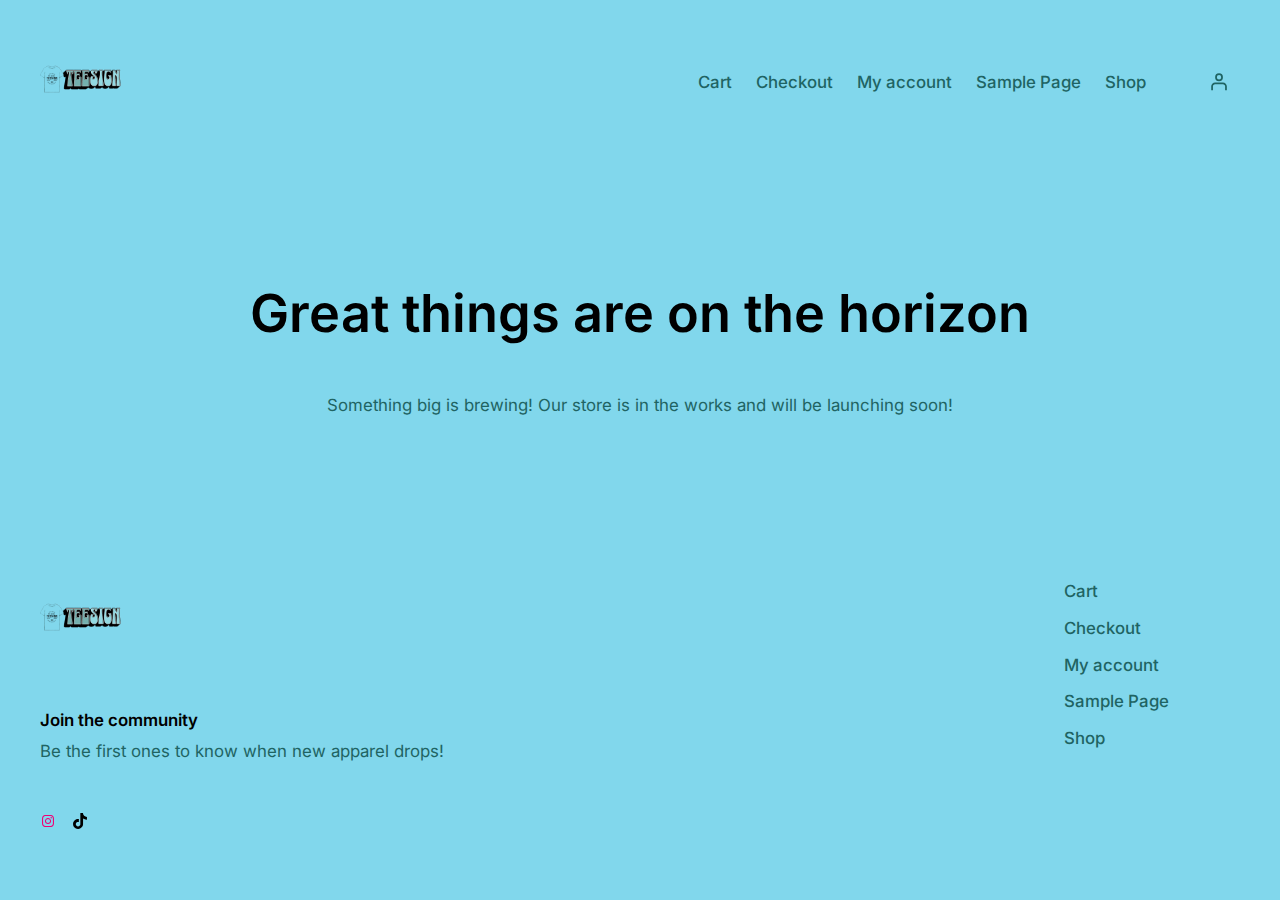
<file: checkout/index.html>
<!DOCTYPE html>
<html>
	<head>
		<title>Redirecting...</title>
		<meta http-equiv="refresh" content="0;url=/cart/">
	</head>
	<body>
		<script type="text/javascript">
			window.location = "/cart/";
		</script>

		<p>You are being redirected to <a href="/cart/">/cart/</a></p>
	</body>
</html>
</file>
<file: wp-content/plugins/woocommerce/assets/client/blocks/wc-blocks.css>
@keyframes spinner__animation{0%{animation-timing-function:cubic-bezier(.5856,.0703,.4143,.9297);transform:rotate(0deg)}to{transform:rotate(1turn)}}@keyframes loading__animation{to{transform:translateX(100%)}}body.wc-block-product-gallery-modal-open,body.wc-modal--open{overflow:hidden}.wc-block-grid__products .wc-block-grid__product-image{display:block;position:relative;text-decoration:none}.wc-block-grid__products .wc-block-grid__product-image a{border:0;box-shadow:none;outline:0;text-decoration:none}.wc-block-grid__products .wc-block-grid__product-image img{height:auto;max-width:100%;width:100%}.wc-block-grid__products .wc-block-grid__product-image img[hidden]{display:none}.wc-block-grid__products .wc-block-grid__product-image img[alt=""]{border:1px solid #f2f2f2}.edit-post-visual-editor .editor-block-list__block .wc-block-grid__product-title,.editor-styles-wrapper .wc-block-grid__product-title,.wc-block-grid__product-title{color:inherit;display:block;font-family:inherit;font-size:inherit;font-weight:700;line-height:1.2;padding:0}.wc-block-grid__product-price{display:block}.wc-block-grid__product-price .wc-block-grid__product-price__regular{margin-right:.5em}.wc-block-grid__product-add-to-cart.wp-block-button{white-space:normal;word-break:break-word}.wc-block-grid__product-add-to-cart.wp-block-button .wp-block-button__link{display:inline-flex;font-size:1em;justify-content:center;margin-left:auto!important;margin-right:auto!important;text-align:center;white-space:normal;word-break:break-word}.wc-block-grid__product-add-to-cart.wp-block-button .wp-block-button__link.loading{opacity:.25}.wc-block-grid__product-add-to-cart.wp-block-button .wp-block-button__link.added:after{content:"";display:inline-block;font-family:WooCommerce;height:auto;margin-left:.5em;width:auto}.wc-block-grid__product-add-to-cart.wp-block-button .wp-block-button__link.loading:after{animation:spin 2s linear infinite;content:"";display:inline-block;font-family:WooCommerce;height:auto;margin-left:.5em;width:auto}.has-5-columns:not(.alignfull) .wc-block-grid__product-add-to-cart.wp-block-button .wp-block-button__link:after,.has-6-columns .wc-block-grid__product-add-to-cart.wp-block-button .wp-block-button__link:after,.has-7-columns .wc-block-grid__product-add-to-cart.wp-block-button .wp-block-button__link:after,.has-8-columns .wc-block-grid__product-add-to-cart.wp-block-button .wp-block-button__link:after,.has-9-columns .wc-block-grid__product-add-to-cart.wp-block-button .wp-block-button__link:after{content:"";margin:0}.wc-block-grid__product-rating{display:block}.wc-block-grid__product-rating .star-rating,.wc-block-grid__product-rating .wc-block-grid__product-rating__stars{font-family:WooCommerce;font-size:1em;font-weight:400;height:1.618em;line-height:1.618;margin:0 auto;overflow:hidden;position:relative;text-align:left;width:5.3em}.wc-block-grid__product-rating .star-rating:before,.wc-block-grid__product-rating .wc-block-grid__product-rating__stars:before{content:"SSSSS";left:0;opacity:.5;position:absolute;right:0;top:0;white-space:nowrap}.wc-block-grid__product-rating .star-rating span,.wc-block-grid__product-rating .wc-block-grid__product-rating__stars span{left:0;overflow:hidden;padding-top:1.5em;position:absolute;right:0;top:0}.wc-block-grid__product-rating .star-rating span:before,.wc-block-grid__product-rating .wc-block-grid__product-rating__stars span:before{color:inherit;content:"SSSSS";left:0;position:absolute;right:0;top:0;white-space:nowrap}.wc-block-grid .wc-block-grid__product-onsale,.wc-block-grid__product-image .wc-block-grid__product-onsale{background:#fff;border:1px solid #43454b;border-radius:4px;color:#43454b;display:inline-block;font-size:.875em;font-weight:600;left:auto;padding:.25em .75em;position:absolute;right:4px;text-align:center;text-transform:uppercase;top:4px;width:auto;z-index:9}.wc-block-grid__product .wc-block-grid__product-image,.wc-block-grid__product .wc-block-grid__product-link{display:inline-block;position:relative}.wc-block-grid__product .wc-block-grid__product-image:not(.wc-block-components-product-image),.wc-block-grid__product .wc-block-grid__product-title{margin:0 0 12px}.wc-block-grid__product .wc-block-grid__product-add-to-cart,.wc-block-grid__product .wc-block-grid__product-onsale,.wc-block-grid__product .wc-block-grid__product-price,.wc-block-grid__product .wc-block-grid__product-rating{margin:0 auto 12px}.theme-twentysixteen .wc-block-grid .price ins{color:#77a464}.theme-twentynineteen .wc-block-grid__product{font-size:.88889em}.theme-twentynineteen .wc-block-components-product-sale-badge,.theme-twentynineteen .wc-block-components-product-title,.theme-twentynineteen .wc-block-grid__product-onsale,.theme-twentynineteen .wc-block-grid__product-title{font-family:-apple-system,BlinkMacSystemFont,Segoe UI,Roboto,Oxygen,Ubuntu,Cantarell,Fira Sans,Droid Sans,Helvetica Neue,sans-serif}.theme-twentynineteen .wc-block-grid__product-title:before{display:none}.theme-twentynineteen .wc-block-components-product-sale-badge,.theme-twentynineteen .wc-block-grid__product-onsale{line-height:1}.theme-twentynineteen .editor-styles-wrapper .wp-block-button .wp-block-button__link:not(.has-text-color){color:#fff}.theme-twentytwenty .wc-block-grid__product-link{color:#000}.theme-twentytwenty .wc-block-components-product-title,.theme-twentytwenty .wc-block-grid__product-title{color:#cd2653;font-family:-apple-system,blinkmacsystemfont,Helvetica Neue,helvetica,sans-serif;font-size:1em}.theme-twentytwenty .wp-block-columns .wc-block-components-product-title{margin-top:0}.theme-twentytwenty .wc-block-components-product-price .woocommerce-Price-amount,.theme-twentytwenty .wc-block-components-product-price__value,.theme-twentytwenty .wc-block-grid__product-price .woocommerce-Price-amount,.theme-twentytwenty .wc-block-grid__product-price__value{font-family:-apple-system,blinkmacsystemfont,Helvetica Neue,helvetica,sans-serif;font-size:.9em}.theme-twentytwenty .wc-block-components-product-price del,.theme-twentytwenty .wc-block-grid__product-price del{opacity:.5}.theme-twentytwenty .wc-block-components-product-price ins,.theme-twentytwenty .wc-block-grid__product-price ins{text-decoration:none}.theme-twentytwenty .star-rating,.theme-twentytwenty .wc-block-grid__product-rating{font-size:.7em}.theme-twentytwenty .star-rating .wc-block-components-product-rating__stars,.theme-twentytwenty .star-rating .wc-block-grid__product-rating__stars,.theme-twentytwenty .wc-block-grid__product-rating .wc-block-components-product-rating__stars,.theme-twentytwenty .wc-block-grid__product-rating .wc-block-grid__product-rating__stars{line-height:1}.theme-twentytwenty .wc-block-components-product-button>.wp-block-button__link,.theme-twentytwenty .wc-block-grid__product-add-to-cart>.wp-block-button__link{font-family:-apple-system,blinkmacsystemfont,Helvetica Neue,helvetica,sans-serif}.theme-twentytwenty .wc-block-components-product-sale-badge,.theme-twentytwenty .wc-block-grid__products .wc-block-grid__product-onsale{background:#cd2653;color:#fff;font-family:-apple-system,blinkmacsystemfont,Helvetica Neue,helvetica,sans-serif;font-weight:700;letter-spacing:-.02em;line-height:1.2;text-transform:uppercase}.theme-twentytwenty .wc-block-grid__products .wc-block-components-product-sale-badge{position:static}.theme-twentytwenty .wc-block-grid__products .wc-block-grid__product-image .wc-block-components-product-sale-badge{position:absolute}.theme-twentytwenty .wc-block-grid__products .wc-block-grid__product-onsale:not(.wc-block-components-product-sale-badge){position:absolute;right:4px;top:4px;z-index:1}.theme-twentytwenty .wc-block-active-filters__title,.theme-twentytwenty .wc-block-attribute-filter__title,.theme-twentytwenty .wc-block-price-filter__title,.theme-twentytwenty .wc-block-stock-filter__title{font-size:1em}.theme-twentytwenty .wc-block-active-filters .wc-block-active-filters__clear-all,.theme-twentytwenty .wc-block-grid__product-add-to-cart.wp-block-button .wp-block-button__link{font-size:.75em}@media only screen and (min-width:768px){.theme-twentytwenty .wc-block-grid__products .wc-block-grid__product-onsale{font-size:.875em;padding:.5em}}@media only screen and (min-width:1168px){.theme-twentytwenty .wc-block-grid__products .wc-block-grid__product-onsale{font-size:.875em;padding:.5em}}.theme-twentytwentytwo .wc-block-grid__product-add-to-cart .added_to_cart{display:block;margin-top:12px}.theme-twentytwentytwo .wc-block-components-product-price ins,.theme-twentytwentytwo .wc-block-grid__product-price ins{text-decoration:none}.screen-reader-text{clip:rect(1px,1px,1px,1px);word-wrap:normal!important;border:0;clip-path:inset(50%);height:1px;margin:-1px;overflow:hidden;overflow-wrap:normal!important;padding:0;position:absolute!important;width:1px}.screen-reader-text:focus{clip:auto!important;background-color:#fff;border-radius:3px;box-shadow:0 0 2px 2px rgba(0,0,0,.6);clip-path:none;color:#2b2d2f;display:block;font-size:.875rem;font-weight:700;height:auto;left:5px;line-height:normal;padding:15px 23px 14px;text-decoration:none;top:5px;width:auto;z-index:100000}.wp-block-group.woocommerce.product .up-sells.upsells.products{max-width:var(--wp--style--global--wide-size)}
@keyframes spinner__animation{0%{animation-timing-function:cubic-bezier(.5856,.0703,.4143,.9297);transform:rotate(0deg)}to{transform:rotate(1turn)}}@keyframes loading__animation{to{transform:translateX(100%)}}.wc-block-components-notice-banner{align-content:flex-start;align-items:stretch;background-color:#fff;border:1px solid;border-radius:4px;box-sizing:border-box;color:#2f2f2f;display:flex;font-size:.875em;font-weight:400;gap:12px;line-height:1.5;margin:16px 0;padding:16px!important}.wc-block-components-notice-banner>.wc-block-components-notice-banner__content{-ms-grid-row-align:center;align-self:center;flex-basis:100%;padding-right:16px;white-space:normal}.wc-block-components-notice-banner>.wc-block-components-notice-banner__content:last-child{padding-right:0}.wc-block-components-notice-banner>.wc-block-components-notice-banner__content .wc-block-components-notice-banner__summary{font-weight:600;margin:0 0 8px}.wc-block-components-notice-banner>.wc-block-components-notice-banner__content ol,.wc-block-components-notice-banner>.wc-block-components-notice-banner__content ul{margin:0 0 0 24px;padding:0}.wc-block-components-notice-banner>.wc-block-components-notice-banner__content ol li:after,.wc-block-components-notice-banner>.wc-block-components-notice-banner__content ul li:after{clear:both;content:"";display:block}.wc-block-components-notice-banner>.wc-block-components-notice-banner__content .wc-forward{-moz-appearance:none;appearance:none;background:transparent!important;border:0;color:#2f2f2f!important;float:right;margin:0;opacity:.7;padding:0!important;text-decoration-line:underline;text-underline-position:under;transition:all .2s ease-in-out}.wc-block-components-notice-banner>.wc-block-components-notice-banner__content .wc-forward:active,.wc-block-components-notice-banner>.wc-block-components-notice-banner__content .wc-forward:focus,.wc-block-components-notice-banner>.wc-block-components-notice-banner__content .wc-forward:hover{opacity:1;text-decoration:none}.wc-block-components-notice-banner>svg{fill:#fff;background-color:#2f2f2f;border-radius:50%;flex-grow:0;flex-shrink:0;height:100%;padding:2px}.wc-block-components-notice-banner>.wc-block-components-button{background:transparent none!important;border:0!important;box-shadow:none!important;color:#2f2f2f!important;flex:0 0 16px;height:16px!important;margin:6px 0 0 auto!important;min-height:auto!important;min-width:0!important;opacity:.6;outline:none!important;padding:0!important;width:16px!important}.wc-block-components-notice-banner>.wc-block-components-button>svg{margin:0!important}.wc-block-components-notice-banner>.wc-block-components-button:active,.wc-block-components-notice-banner>.wc-block-components-button:focus,.wc-block-components-notice-banner>.wc-block-components-button:hover{opacity:1}.wc-block-components-notice-banner>.wc-block-components-button:focus{outline:2px solid currentColor!important;outline-offset:0}.wc-block-components-notice-banner.is-error{background-color:#fff0f0;border-color:#cc1818}.wc-block-components-notice-banner.is-error>svg{background-color:#cc1818;transform:rotate(180deg)}.wc-block-components-notice-banner.is-warning{background-color:#fffbf4;border-color:#f0b849}.wc-block-components-notice-banner.is-warning>svg{background-color:#f0b849;transform:rotate(180deg)}.wc-block-components-notice-banner.is-success{background-color:#f4fff7;border-color:#4ab866}.wc-block-components-notice-banner.is-success>svg{background-color:#4ab866}.wc-block-components-notice-banner.is-info{background-color:#f4f8ff;border-color:#007cba}.wc-block-components-notice-banner.is-info>svg{background-color:#007cba}.woocommerce.wc-block-store-notices.alignwide{max-width:var(--wp--style--global--wide-size)}
</file>
<file: wp-content/plugins/woocommerce/assets/client/blocks/mini-cart.css>
@keyframes spinner__animation{0%{animation-timing-function:cubic-bezier(.5856,.0703,.4143,.9297);transform:rotate(0deg)}to{transform:rotate(1turn)}}@keyframes loading__animation{to{transform:translateX(100%)}}.wc-block-components-button:not(.is-link){align-items:center;display:inline-flex;height:auto;justify-content:center;position:relative;text-align:center;transition:box-shadow .1s linear}.wc-block-components-button:not(.is-link):focus{box-shadow:0 0 0 2px #0675c4;box-shadow:inset 0 0 0 1px #fff,0 0 0 2px #0675c4;outline:3px solid transparent}.wc-block-components-button:not(.is-link) .wc-block-components-button__text{display:block}.wc-block-components-button:not(.is-link) .wc-block-components-button__text>svg{fill:currentColor}.wc-block-components-button:not(.is-link) .wc-block-components-spinner+.wc-block-components-button__text{visibility:hidden}.wc-block-components-button:not(.is-link).text{color:#1e1e1e}.wc-block-components-button:not(.is-link).text:hover{opacity:.9}.wc-block-components-button:not(.is-link):disabled .wc-block-components-button__text{opacity:.5}.wc-block-components-button:not(.is-link).outlined{background:transparent;color:currentColor}.wc-block-components-button:not(.is-link).outlined:not(:focus){box-shadow:inset 0 0 0 1px currentColor}.wc-block-components-button:not(.is-link).outlined:active,.wc-block-components-button:not(.is-link).outlined:disabled,.wc-block-components-button:not(.is-link).outlined:focus,.wc-block-components-button:not(.is-link).outlined:hover{background-color:#1e1e1e;color:#fff}.wc-block-components-button:not(.is-link).outlined:hover{background-color:#1e1e1e;color:#fff;opacity:1}body:not(.woocommerce-block-theme-has-button-styles) .wc-block-components-button:not(.is-link){min-height:3em}body:not(.woocommerce-block-theme-has-button-styles) .wc-block-components-button:not(.is-link):focus{box-shadow:0 0 0 2px #0675c4;box-shadow:inset 0 0 0 1px #fff,0 0 0 2px #0675c4;outline:3px solid transparent}body:not(.woocommerce-block-theme-has-button-styles) .wc-block-components-button:not(.is-link).text{color:#1e1e1e}body:not(.woocommerce-block-theme-has-button-styles) .wc-block-components-button:not(.is-link).text:hover{opacity:.9}
@keyframes spinner__animation{0%{animation-timing-function:cubic-bezier(.5856,.0703,.4143,.9297);transform:rotate(0deg)}to{transform:rotate(1turn)}}@keyframes loading__animation{to{transform:translateX(100%)}}.wc-block-components-spinner{box-sizing:content-box;color:inherit;font-size:1.25em;height:100%;position:absolute;text-align:center;width:100%}.wc-block-components-spinner:after{animation:spinner__animation 1s linear infinite;backface-visibility:hidden;border:.2em solid;border-left:.2em solid transparent;border-radius:50%;box-sizing:border-box;content:" ";height:1em;left:50%;margin:-.5em 0 0 -.5em;position:absolute;top:50%;transform:translateZ(0) scale(.5);transform-origin:50% 50%;width:1em}
@keyframes spinner__animation{0%{animation-timing-function:cubic-bezier(.5856,.0703,.4143,.9297);transform:rotate(0deg)}to{transform:rotate(1turn)}}@keyframes loading__animation{to{transform:translateX(100%)}}:root{--drawer-width:480px;--neg-drawer-width:calc(var(--drawer-width)*-1)}@keyframes fadein{0%{opacity:0}to{opacity:1}}@keyframes slidein{0%{transform:translateX(0)}to{transform:translateX(max(-100%,var(--neg-drawer-width)))}}@keyframes rtlslidein{0%{transform:translateX(0)}to{transform:translateX(min(100%,var(--drawer-width)))}}.wc-block-components-drawer__screen-overlay{background-color:rgba(95,95,95,.35);bottom:0;left:0;opacity:1;position:fixed;right:0;top:0;transition:opacity .3s;z-index:9999}.wc-block-components-drawer__screen-overlay--with-slide-out{transition:opacity .3s}.wc-block-components-drawer__screen-overlay--with-slide-in{animation-duration:.3s;animation-name:fadein}.wc-block-components-drawer__screen-overlay--is-hidden{opacity:0;pointer-events:none}.wc-block-components-drawer{background:#fff;display:block;height:100%;left:100%;max-width:100%;position:relative;position:fixed;right:0;top:0;transform:translateX(max(-100%,var(--neg-drawer-width)));width:var(--drawer-width)}.wc-block-components-drawer:after{border-style:solid;border-width:0 0 0 1px;bottom:0;content:"";display:block;left:0;opacity:.3;pointer-events:none;position:absolute;right:0;top:0}.rtl .wc-block-components-drawer{transform:translateX(min(100%,var(--drawer-width)))}.wc-block-components-drawer__screen-overlay--with-slide-out .wc-block-components-drawer{transition:transform .3s}.wc-block-components-drawer__screen-overlay--with-slide-in .wc-block-components-drawer{animation-duration:.3s;animation-name:slidein}.rtl .wc-block-components-drawer__screen-overlay--with-slide-in .wc-block-components-drawer{animation-name:rtlslidein}.wc-block-components-drawer__screen-overlay--is-hidden .wc-block-components-drawer{transform:translateX(0)}@media screen and (prefers-reduced-motion:reduce){.wc-block-components-drawer,.wc-block-components-drawer__screen-overlay{animation-name:none!important;transition:none!important}}.wc-block-components-button.wc-block-components-drawer__close{background:transparent!important;border:0;border-radius:0;color:inherit!important;margin:-1em;opacity:.6;padding:0;padding:1em!important;position:absolute!important;right:12px;top:12px;vertical-align:baseline;z-index:2}.wc-block-components-button.wc-block-components-drawer__close:active,.wc-block-components-button.wc-block-components-drawer__close:focus,.wc-block-components-button.wc-block-components-drawer__close:hover{opacity:1}.wc-block-components-button.wc-block-components-drawer__close:focus:not(:focus-visible){box-shadow:none;outline:none}.wc-block-components-button.wc-block-components-drawer__close svg{fill:currentColor;display:block}.wc-block-components-drawer__content{height:100dvh;position:relative}.admin-bar .wc-block-components-drawer__content{height:calc(100dvh - 46px);margin-top:46px}@media only screen and (min-width:783px){.admin-bar .wc-block-components-drawer__content{height:calc(100dvh - 32px);margin-top:32px}}
@keyframes spinner__animation{0%{animation-timing-function:cubic-bezier(.5856,.0703,.4143,.9297);transform:rotate(0deg)}to{transform:rotate(1turn)}}@keyframes loading__animation{to{transform:translateX(100%)}}.wc-block-mini-cart{display:inline-block}.wc-block-mini-cart__template-part,.wp-block-woocommerce-mini-cart-contents{height:100%}@media screen and (max-height:500px){.wp-block-woocommerce-mini-cart-contents{height:auto}.wc-block-mini-cart__drawer{overflow-y:auto}.wc-block-mini-cart__footer{position:static}}.wc-block-mini-cart__button{align-items:center;background-color:transparent;border:none;color:inherit;display:flex;font-family:inherit;font-size:inherit;font-weight:inherit;gap:.5em;line-height:1;padding:.5em;white-space:nowrap}.wc-block-mini-cart__button:hover:not([disabled]){cursor:pointer}.wc-block-mini-cart__button .wc-block-mini-cart__icon{height:1.5em;margin:0;width:1.5em}.wc-block-mini-cart--preview .wc-block-mini-cart__amount{display:initial}.wc-block-mini-cart__tax-label{margin-right:.5em}@media screen and (min-width:768px){.wc-block-mini-cart__amount{display:initial;font-size:inherit;font-weight:inherit}}.drawer-open .wc-block-mini-cart__button{pointer-events:none}.wc-block-mini-cart__drawer{font-size:1rem}.wc-block-mini-cart__drawer .wp-block-woocommerce-mini-cart-contents{box-sizing:border-box;justify-content:center;padding:0;position:relative}.wc-block-mini-cart__drawer .wp-block-woocommerce-mini-cart-contents .wc-block-components-notices{margin:16px 48px -16px 16px;margin-bottom:unset}.wc-block-mini-cart__drawer .wp-block-woocommerce-mini-cart-contents .wc-block-components-notices .wc-block-components-notices__notice{margin-bottom:unset}.wc-block-mini-cart__drawer .wp-block-woocommerce-mini-cart-contents .wc-block-components-notices:empty{display:none}:where(.wp-block-woocommerce-mini-cart-contents){background:#fff}.wp-block-woocommerce-empty-mini-cart-contents-block,.wp-block-woocommerce-filled-mini-cart-contents-block{background:inherit;display:flex;flex-direction:column;height:100%;max-height:-moz-available;max-height:fill-available}.wp-block-woocommerce-empty-mini-cart-contents-block{justify-content:center}.wp-block-woocommerce-filled-mini-cart-contents-block{justify-content:space-between}.wp-block-woocommerce-empty-mini-cart-contents-block .wc-block-mini-cart__empty-cart-wrapper{overflow-y:auto;padding:48px 16px 16px}h2.wc-block-mini-cart__title{align-items:baseline;background:inherit;display:flex;font-size:2em;margin:16px 16px -32px;mask-image:linear-gradient(#000 calc(100% - 24px),transparent);padding-bottom:32px;z-index:1}h2.wc-block-mini-cart__title span:first-child{margin-right:8px}.wc-block-mini-cart__items{display:flex;flex-direction:column;flex-grow:1;overflow-y:auto;padding:16px 16px 0}.wc-block-mini-cart__items .wc-block-mini-cart__products-table{margin-bottom:auto}.wc-block-mini-cart__items .wc-block-mini-cart__products-table .wc-block-cart-items__row{padding-bottom:8px;padding-top:8px}.wc-block-mini-cart__items .wc-block-mini-cart__products-table .wc-block-cart-items__row:last-child:after{content:none}.wc-block-mini-cart__footer{padding:24px 16px;position:relative}.wc-block-mini-cart__footer:after{border-style:solid;border-width:1px 0 0;bottom:0;content:"";display:block;left:0;opacity:.3;pointer-events:none;position:absolute;right:0;top:0}.wc-block-mini-cart__footer .wc-block-components-totals-item.wc-block-mini-cart__footer-subtotal{font-weight:600;margin-bottom:16px}.wc-block-mini-cart__footer .wc-block-components-totals-item.wc-block-mini-cart__footer-subtotal .wc-block-components-totals-item__description{display:none;font-size:.75em;font-weight:400}@media only screen and (min-width:480px){.wc-block-mini-cart__footer .wc-block-components-totals-item.wc-block-mini-cart__footer-subtotal .wc-block-components-totals-item__description{display:unset}}.wc-block-mini-cart__footer .wc-block-mini-cart__footer-actions,.wc-block-mini-cart__footer .wc-block-mini-cart__footer-actions>.block-editor-inner-blocks>.block-editor-block-list__layout{display:flex;gap:16px}.wc-block-mini-cart__footer .wc-block-mini-cart__footer-actions .wc-block-components-button,.wc-block-mini-cart__footer .wc-block-mini-cart__footer-actions .wp-block-button,.wc-block-mini-cart__footer .wc-block-mini-cart__footer-actions .wp-block-woocommerce-mini-cart-cart-button-block,.wc-block-mini-cart__footer .wc-block-mini-cart__footer-actions .wp-block-woocommerce-mini-cart-checkout-button-block,.wc-block-mini-cart__footer .wc-block-mini-cart__footer-actions>.block-editor-inner-blocks>.block-editor-block-list__layout .wc-block-components-button,.wc-block-mini-cart__footer .wc-block-mini-cart__footer-actions>.block-editor-inner-blocks>.block-editor-block-list__layout .wp-block-button,.wc-block-mini-cart__footer .wc-block-mini-cart__footer-actions>.block-editor-inner-blocks>.block-editor-block-list__layout .wp-block-woocommerce-mini-cart-cart-button-block,.wc-block-mini-cart__footer .wc-block-mini-cart__footer-actions>.block-editor-inner-blocks>.block-editor-block-list__layout .wp-block-woocommerce-mini-cart-checkout-button-block{display:inline-flex;flex-grow:1}@media only screen and (min-width:480px){.wc-block-mini-cart__footer .wc-block-mini-cart__footer-actions .wp-block-woocommerce-mini-cart-cart-button-block,.wc-block-mini-cart__footer .wc-block-mini-cart__footer-actions>.block-editor-inner-blocks>.block-editor-block-list__layout .wp-block-woocommerce-mini-cart-cart-button-block{display:inline-flex}}@media only screen and (max-width:480px){.wc-block-mini-cart__footer .wc-block-mini-cart__footer-actions,.wc-block-mini-cart__footer .wc-block-mini-cart__footer-actions>.block-editor-inner-blocks>.block-editor-block-list__layout{flex-direction:column}}.wc-block-mini-cart__footer .wc-block-components-payment-method-icons{margin-top:16px}.wc-block-mini-cart__shopping-button{display:flex;justify-content:center}.wc-block-mini-cart__shopping-button a{border:2px solid;color:currentColor;font-weight:600;padding:12px 24px;text-decoration:none}.wc-block-mini-cart__shopping-button a:focus,.wc-block-mini-cart__shopping-button a:hover{background-color:#1e1e1e;border-color:#1e1e1e;color:#fff}
@keyframes spinner__animation{0%{animation-timing-function:cubic-bezier(.5856,.0703,.4143,.9297);transform:rotate(0deg)}to{transform:rotate(1turn)}}@keyframes loading__animation{to{transform:translateX(100%)}}.wc-block-mini-cart__quantity-badge{align-items:center;display:flex;position:relative}.wc-block-mini-cart__quantity-badge:empty{display:none}.wc-block-mini-cart__badge{align-items:center;border-radius:1em;box-sizing:border-box;display:flex;font-size:.875em;font-weight:600;height:1.4285714286em;justify-content:center;left:100%;margin-left:-44%;min-width:1.4285714286em;padding:0 .25em;position:absolute;transform:translateY(-50%);white-space:nowrap;z-index:1}:where(.wc-block-mini-cart__badge){background-color:transparent;color:transparent}.wc-block-mini-cart__badge:empty{opacity:0}.wc-block-mini-cart__icon{display:block;height:2em;margin:-.25em;width:2em}html[dir=rtl] .wc-block-mini-cart__icon{transform:scaleX(-1)}
</file>
<file: wp-content/plugins/woocommerce/assets/client/blocks/packages-style.css>
@keyframes spinner__animation{0%{animation-timing-function:cubic-bezier(.5856,.0703,.4143,.9297);transform:rotate(0deg)}to{transform:rotate(1turn)}}@keyframes loading__animation{to{transform:translateX(100%)}}.wc-block-components-totals-wrapper{border-top:1px solid hsla(0,0%,7%,.11);padding:16px 0}.has-dark-controls .wc-block-components-totals-wrapper{border-color:hsla(0,0%,100%,.4)}.wc-block-components-totals-wrapper.has-bottom-border:after{border-bottom-width:1px}.wc-block-components-totals-wrapper:empty{border-width:0;padding:0}.wc-block-components-totals-wrapper:empty:after{content:none}.wc-block-components-totals-wrapper.slot-wrapper{padding:0}.wc-block-components-totals-wrapper.slot-wrapper>*>*{padding:16px 0}.wc-block-components-totals-wrapper.slot-wrapper>*>:after{border-width:0}.wc-block-components-discounts-meta .wc-block-components-totals-wrapper:first-child{border-top:1px solid hsla(0,0%,7%,.11)}.has-dark-controls .wc-block-components-discounts-meta .wc-block-components-totals-wrapper:first-child{border-color:hsla(0,0%,100%,.4)}
@keyframes spinner__animation{0%{animation-timing-function:cubic-bezier(.5856,.0703,.4143,.9297);transform:rotate(0deg)}to{transform:rotate(1turn)}}@keyframes loading__animation{to{transform:translateX(100%)}}.wc-block-components-totals-item{box-sizing:border-box;display:flex;flex-wrap:wrap;width:100%}.wc-block-components-totals-item__label{flex-grow:1}.wc-block-components-totals-item__description{font-size:.875em;width:100%}
@keyframes spinner__animation{0%{animation-timing-function:cubic-bezier(.5856,.0703,.4143,.9297);transform:rotate(0deg)}to{transform:rotate(1turn)}}@keyframes loading__animation{to{transform:translateX(100%)}}.wc-block-components-formatted-money-amount{white-space:nowrap}
@keyframes spinner__animation{0%{animation-timing-function:cubic-bezier(.5856,.0703,.4143,.9297);transform:rotate(0deg)}to{transform:rotate(1turn)}}@keyframes loading__animation{to{transform:translateX(100%)}}.wc-block-components-panel.has-border{position:relative}.wc-block-components-panel.has-border:after{border-style:solid;border-width:1px 0;bottom:0;content:"";display:block;left:0;opacity:.3;pointer-events:none;position:absolute;right:0;top:0}.wc-block-components-panel.has-border+.wc-block-components-panel.has-border:after{border-top-width:0}.wc-block-components-panel.has-border.no-top-border{position:relative}.wc-block-components-panel.has-border.no-top-border:after{border-style:solid;border-width:1px 0;bottom:0;content:"";display:block;left:0;opacity:.3;pointer-events:none;position:absolute;right:0;top:0}.wc-block-components-panel.has-border.no-top-border:after{border-top-width:0}.wc-block-components-panel__button{box-sizing:border-box;height:auto;padding-left:0!important;padding-right:32px;padding-top:.375em;position:relative;text-align:left;width:100%;word-break:break-word}.wc-block-components-panel__button[aria-expanded=true]{margin-bottom:16px}.wc-block-components-panel__button,.wc-block-components-panel__button:active,.wc-block-components-panel__button:focus,.wc-block-components-panel__button:hover{cursor:pointer;padding-left:0!important}.wc-block-components-panel__button>.wc-block-components-panel__button-icon{fill:currentColor;position:absolute;right:0;top:50%;transform:translateY(-50%);width:auto}.wc-block-components-panel__content[hidden]{display:none}
@keyframes spinner__animation{0%{animation-timing-function:cubic-bezier(.5856,.0703,.4143,.9297);transform:rotate(0deg)}to{transform:rotate(1turn)}}@keyframes loading__animation{to{transform:translateX(100%)}}.wc-block-components-button:not(.is-link){align-items:center;display:inline-flex;height:auto;justify-content:center;position:relative;text-align:center;transition:box-shadow .1s linear}.wc-block-components-button:not(.is-link):focus{box-shadow:0 0 0 2px #0675c4;box-shadow:inset 0 0 0 1px #fff,0 0 0 2px #0675c4;outline:3px solid transparent}.wc-block-components-button:not(.is-link) .wc-block-components-button__text{display:block}.wc-block-components-button:not(.is-link) .wc-block-components-button__text>svg{fill:currentColor}.wc-block-components-button:not(.is-link) .wc-block-components-spinner+.wc-block-components-button__text{visibility:hidden}.wc-block-components-button:not(.is-link).text{color:#1e1e1e}.wc-block-components-button:not(.is-link).text:hover{opacity:.9}.wc-block-components-button:not(.is-link):disabled .wc-block-components-button__text{opacity:.5}.wc-block-components-button:not(.is-link).outlined{background:transparent;color:currentColor}.wc-block-components-button:not(.is-link).outlined:not(:focus){box-shadow:inset 0 0 0 1px currentColor}.wc-block-components-button:not(.is-link).outlined:active,.wc-block-components-button:not(.is-link).outlined:disabled,.wc-block-components-button:not(.is-link).outlined:focus,.wc-block-components-button:not(.is-link).outlined:hover{background-color:#1e1e1e;color:#fff}.wc-block-components-button:not(.is-link).outlined:hover{background-color:#1e1e1e;color:#fff;opacity:1}body:not(.woocommerce-block-theme-has-button-styles) .wc-block-components-button:not(.is-link){min-height:3em}body:not(.woocommerce-block-theme-has-button-styles) .wc-block-components-button:not(.is-link):focus{box-shadow:0 0 0 2px #0675c4;box-shadow:inset 0 0 0 1px #fff,0 0 0 2px #0675c4;outline:3px solid transparent}body:not(.woocommerce-block-theme-has-button-styles) .wc-block-components-button:not(.is-link).text{color:#1e1e1e}body:not(.woocommerce-block-theme-has-button-styles) .wc-block-components-button:not(.is-link).text:hover{opacity:.9}
@keyframes spinner__animation{0%{animation-timing-function:cubic-bezier(.5856,.0703,.4143,.9297);transform:rotate(0deg)}to{transform:rotate(1turn)}}@keyframes loading__animation{to{transform:translateX(100%)}}.wc-block-components-spinner{box-sizing:content-box;color:inherit;font-size:1.25em;height:100%;position:absolute;text-align:center;width:100%}.wc-block-components-spinner:after{animation:spinner__animation 1s linear infinite;backface-visibility:hidden;border:.2em solid;border-left:.2em solid transparent;border-radius:50%;box-sizing:border-box;content:" ";height:1em;left:50%;margin:-.5em 0 0 -.5em;position:absolute;top:50%;transform:translateZ(0) scale(.5);transform-origin:50% 50%;width:1em}
@keyframes spinner__animation{0%{animation-timing-function:cubic-bezier(.5856,.0703,.4143,.9297);transform:rotate(0deg)}to{transform:rotate(1turn)}}@keyframes loading__animation{to{transform:translateX(100%)}}.wc-block-components-notices{display:block;margin:1.5em 0}.wc-block-components-notices:first-child{margin-top:0}.wc-block-components-notices:empty{margin:0}.wc-block-components-notices .wc-block-components-notices__notice{display:flex;flex-wrap:nowrap;margin:0}.wc-block-components-notices .wc-block-components-notices__notice a{text-decoration:underline}.wc-block-components-notices .wc-block-components-notices__notice .components-notice__dismiss{background:transparent none;border:0;color:currentColor;margin:0 0 0 auto;outline:0;padding:0}.wc-block-components-notices .wc-block-components-notices__notice .components-notice__dismiss svg{fill:currentColor;vertical-align:text-top}.wc-block-components-notices .wc-block-components-notices__notice .components-notice__content>div:not(.components-notice__actions) :first-child{margin-top:0}.wc-block-components-notices .wc-block-components-notices__notice .components-notice__content>div:not(.components-notice__actions) :last-child{margin-bottom:0}.wc-block-components-notices .wc-block-components-notices__notice .components-notice__content ul{list-style:none;margin:0;padding:0}.wc-block-components-notices .wc-block-components-notices__notice .components-notice__content li+li{margin:.25em 0 0}.wc-block-components-notices .wc-block-components-notices__notice+.wc-block-components-notices__notice{margin-top:1em}.theme-twentytwenty .wc-block-components-notices__notice,.theme-twentytwentyone .wc-block-components-notices__notice{padding:1.5rem 3rem}.wc-block-components-notices__snackbar{bottom:20px;left:16px;position:fixed;width:auto}@media(max-width:782px){.wc-block-components-notices__snackbar{bottom:auto;left:0;position:fixed;top:10px}.wc-block-components-notices__snackbar .components-snackbar-list__notice-container{margin-left:10px;margin-right:10px}}
@keyframes spinner__animation{0%{animation-timing-function:cubic-bezier(.5856,.0703,.4143,.9297);transform:rotate(0deg)}to{transform:rotate(1turn)}}@keyframes loading__animation{to{transform:translateX(100%)}}.wc-block-components-notice-banner{align-content:flex-start;align-items:stretch;background-color:#fff;border:1px solid;border-radius:4px;box-sizing:border-box;color:#2f2f2f;display:flex;font-size:.875em;font-weight:400;gap:12px;line-height:1.5;margin:16px 0;padding:16px!important}.wc-block-components-notice-banner>.wc-block-components-notice-banner__content{-ms-grid-row-align:center;align-self:center;flex-basis:100%;padding-right:16px;white-space:normal}.wc-block-components-notice-banner>.wc-block-components-notice-banner__content:last-child{padding-right:0}.wc-block-components-notice-banner>.wc-block-components-notice-banner__content .wc-block-components-notice-banner__summary{font-weight:600;margin:0 0 8px}.wc-block-components-notice-banner>.wc-block-components-notice-banner__content ol,.wc-block-components-notice-banner>.wc-block-components-notice-banner__content ul{margin:0 0 0 24px;padding:0}.wc-block-components-notice-banner>.wc-block-components-notice-banner__content ol li:after,.wc-block-components-notice-banner>.wc-block-components-notice-banner__content ul li:after{clear:both;content:"";display:block}.wc-block-components-notice-banner>.wc-block-components-notice-banner__content .wc-forward{-moz-appearance:none;appearance:none;background:transparent!important;border:0;color:#2f2f2f!important;float:right;margin:0;opacity:.7;padding:0!important;text-decoration-line:underline;text-underline-position:under;transition:all .2s ease-in-out}.wc-block-components-notice-banner>.wc-block-components-notice-banner__content .wc-forward:active,.wc-block-components-notice-banner>.wc-block-components-notice-banner__content .wc-forward:focus,.wc-block-components-notice-banner>.wc-block-components-notice-banner__content .wc-forward:hover{opacity:1;text-decoration:none}.wc-block-components-notice-banner>svg{fill:#fff;background-color:#2f2f2f;border-radius:50%;flex-grow:0;flex-shrink:0;height:100%;padding:2px}.wc-block-components-notice-banner>.wc-block-components-button{background:transparent none!important;border:0!important;box-shadow:none!important;color:#2f2f2f!important;flex:0 0 16px;height:16px!important;margin:6px 0 0 auto!important;min-height:auto!important;min-width:0!important;opacity:.6;outline:none!important;padding:0!important;width:16px!important}.wc-block-components-notice-banner>.wc-block-components-button>svg{margin:0!important}.wc-block-components-notice-banner>.wc-block-components-button:active,.wc-block-components-notice-banner>.wc-block-components-button:focus,.wc-block-components-notice-banner>.wc-block-components-button:hover{opacity:1}.wc-block-components-notice-banner>.wc-block-components-button:focus{outline:2px solid currentColor!important;outline-offset:0}.wc-block-components-notice-banner.is-error{background-color:#fff0f0;border-color:#cc1818}.wc-block-components-notice-banner.is-error>svg{background-color:#cc1818;transform:rotate(180deg)}.wc-block-components-notice-banner.is-warning{background-color:#fffbf4;border-color:#f0b849}.wc-block-components-notice-banner.is-warning>svg{background-color:#f0b849;transform:rotate(180deg)}.wc-block-components-notice-banner.is-success{background-color:#f4fff7;border-color:#4ab866}.wc-block-components-notice-banner.is-success>svg{background-color:#4ab866}.wc-block-components-notice-banner.is-info{background-color:#f4f8ff;border-color:#007cba}.wc-block-components-notice-banner.is-info>svg{background-color:#007cba}.woocommerce.wc-block-store-notices.alignwide{max-width:var(--wp--style--global--wide-size)}
@keyframes spinner__animation{0%{animation-timing-function:cubic-bezier(.5856,.0703,.4143,.9297);transform:rotate(0deg)}to{transform:rotate(1turn)}}@keyframes loading__animation{to{transform:translateX(100%)}}.wc-block-components-notice-snackbar-list{bottom:24px;box-sizing:border-box;left:24px;pointer-events:none;position:fixed;right:24px;z-index:100000}.wc-block-components-notice-banner.wc-block-components-notice-snackbar,.wc-block-components-notice-snackbar-list .wc-block-components-notice-banner{border:1px solid transparent;box-shadow:0 1px 2px rgba(0,0,0,.1);display:inline-flex;margin:24px 16px 0 0;max-width:600px;pointer-events:all;position:relative;width:auto}.wc-block-components-notice-banner.wc-block-components-notice-snackbar.is-error,.wc-block-components-notice-banner.wc-block-components-notice-snackbar.is-info,.wc-block-components-notice-banner.wc-block-components-notice-snackbar.is-success,.wc-block-components-notice-snackbar-list .wc-block-components-notice-banner.is-error,.wc-block-components-notice-snackbar-list .wc-block-components-notice-banner.is-info,.wc-block-components-notice-snackbar-list .wc-block-components-notice-banner.is-success{border-color:transparent}.wc-block-components-notice-banner.wc-block-components-notice-snackbar.is-default,.wc-block-components-notice-snackbar-list .wc-block-components-notice-banner.is-default{border-color:#2f2f2f}@media(max-width:782px){.wc-block-components-notice-banner.wc-block-components-notice-snackbar,.wc-block-components-notice-snackbar-list .wc-block-components-notice-banner{max-width:none;width:100%}}.notice-transition-enter{max-height:0}.notice-transition-enter.notice-transition-enter-active{max-height:99em;transition:max-height .5s ease-in}.notice-transition-enter-done{max-height:auto}.notice-transition-exit{opacity:1}.notice-transition-exit.notice-transition-exit-active{opacity:0;transition:opacity .5s ease-in}.notice-transition-exit-done{opacity:0}
@keyframes spinner__animation{0%{animation-timing-function:cubic-bezier(.5856,.0703,.4143,.9297);transform:rotate(0deg)}to{transform:rotate(1turn)}}@keyframes loading__animation{to{transform:translateX(100%)}}.wc-block-components-form .wc-block-components-text-input,.wc-block-components-text-input{margin-top:16px;position:relative;white-space:nowrap}.wc-block-components-form .wc-block-components-text-input label,.wc-block-components-text-input label{color:inherit;color:hsla(0,0%,7%,.7);cursor:text;font-family:inherit;font-size:inherit;font-size:1em;font-style:inherit;font-weight:inherit;left:.5625em;letter-spacing:inherit;line-height:inherit;line-height:1.5;margin:0;max-width:calc(100% - 32px);overflow:hidden;position:absolute;text-decoration:inherit;text-overflow:ellipsis;text-transform:inherit;top:1.562em;transform:translateY(-50%);transform-origin:top left;transition:all .2s ease}.has-dark-controls .wc-block-components-form .wc-block-components-text-input label,.has-dark-controls .wc-block-components-text-input label{color:hsla(0,0%,100%,.6)}@media screen and (prefers-reduced-motion:reduce){.wc-block-components-form .wc-block-components-text-input label,.wc-block-components-text-input label{transition:none}}.wc-block-components-form .wc-block-components-text-input input[type=number],.wc-block-components-text-input input[type=number]{-moz-appearance:textfield}.wc-block-components-form .wc-block-components-text-input input[type=number]::-webkit-inner-spin-button,.wc-block-components-form .wc-block-components-text-input input[type=number]::-webkit-outer-spin-button,.wc-block-components-text-input input[type=number]::-webkit-inner-spin-button,.wc-block-components-text-input input[type=number]::-webkit-outer-spin-button{appearance:none;margin:0}.wc-block-components-form .wc-block-components-text-input input[type=email],.wc-block-components-form .wc-block-components-text-input input[type=number],.wc-block-components-form .wc-block-components-text-input input[type=password],.wc-block-components-form .wc-block-components-text-input input[type=tel],.wc-block-components-form .wc-block-components-text-input input[type=text],.wc-block-components-form .wc-block-components-text-input input[type=url],.wc-block-components-text-input input[type=email],.wc-block-components-text-input input[type=number],.wc-block-components-text-input input[type=password],.wc-block-components-text-input input[type=tel],.wc-block-components-text-input input[type=text],.wc-block-components-text-input input[type=url]{background-color:#fff;border:1px solid hsla(0,0%,7%,.8);border-radius:4px;box-sizing:border-box;color:#2b2d2f;font-family:inherit;font-size:1em;height:3.125em;line-height:1em;margin:0;min-height:0;padding:1em .5em;width:100%}.wc-block-components-form .wc-block-components-text-input input[type=email]:focus,.wc-block-components-form .wc-block-components-text-input input[type=number]:focus,.wc-block-components-form .wc-block-components-text-input input[type=password]:focus,.wc-block-components-form .wc-block-components-text-input input[type=tel]:focus,.wc-block-components-form .wc-block-components-text-input input[type=text]:focus,.wc-block-components-form .wc-block-components-text-input input[type=url]:focus,.wc-block-components-text-input input[type=email]:focus,.wc-block-components-text-input input[type=number]:focus,.wc-block-components-text-input input[type=password]:focus,.wc-block-components-text-input input[type=tel]:focus,.wc-block-components-text-input input[type=text]:focus,.wc-block-components-text-input input[type=url]:focus{background-color:#fff;border:1.5px solid;color:#2b2d2f}.has-dark-controls .wc-block-components-form .wc-block-components-text-input input[type=email],.has-dark-controls .wc-block-components-form .wc-block-components-text-input input[type=number],.has-dark-controls .wc-block-components-form .wc-block-components-text-input input[type=password],.has-dark-controls .wc-block-components-form .wc-block-components-text-input input[type=tel],.has-dark-controls .wc-block-components-form .wc-block-components-text-input input[type=text],.has-dark-controls .wc-block-components-form .wc-block-components-text-input input[type=url],.has-dark-controls .wc-block-components-text-input input[type=email],.has-dark-controls .wc-block-components-text-input input[type=number],.has-dark-controls .wc-block-components-text-input input[type=password],.has-dark-controls .wc-block-components-text-input input[type=tel],.has-dark-controls .wc-block-components-text-input input[type=text],.has-dark-controls .wc-block-components-text-input input[type=url]{background-color:rgba(0,0,0,.1);border-color:hsla(0,0%,100%,.4);color:#fff}.has-dark-controls .wc-block-components-form .wc-block-components-text-input input[type=email]:focus,.has-dark-controls .wc-block-components-form .wc-block-components-text-input input[type=number]:focus,.has-dark-controls .wc-block-components-form .wc-block-components-text-input input[type=password]:focus,.has-dark-controls .wc-block-components-form .wc-block-components-text-input input[type=tel]:focus,.has-dark-controls .wc-block-components-form .wc-block-components-text-input input[type=text]:focus,.has-dark-controls .wc-block-components-form .wc-block-components-text-input input[type=url]:focus,.has-dark-controls .wc-block-components-text-input input[type=email]:focus,.has-dark-controls .wc-block-components-text-input input[type=number]:focus,.has-dark-controls .wc-block-components-text-input input[type=password]:focus,.has-dark-controls .wc-block-components-text-input input[type=tel]:focus,.has-dark-controls .wc-block-components-text-input input[type=text]:focus,.has-dark-controls .wc-block-components-text-input input[type=url]:focus{background-color:rgba(0,0,0,.1);border:1.5px solid;color:#fff}.wc-block-components-form .wc-block-components-text-input input:-webkit-autofill,.wc-block-components-form .wc-block-components-text-input.is-active input[type=email],.wc-block-components-form .wc-block-components-text-input.is-active input[type=number],.wc-block-components-form .wc-block-components-text-input.is-active input[type=password],.wc-block-components-form .wc-block-components-text-input.is-active input[type=tel],.wc-block-components-form .wc-block-components-text-input.is-active input[type=text],.wc-block-components-form .wc-block-components-text-input.is-active input[type=url],.wc-block-components-text-input input:-webkit-autofill,.wc-block-components-text-input.is-active input[type=email],.wc-block-components-text-input.is-active input[type=number],.wc-block-components-text-input.is-active input[type=password],.wc-block-components-text-input.is-active input[type=tel],.wc-block-components-text-input.is-active input[type=text],.wc-block-components-text-input.is-active input[type=url]{padding:1.5em .5em .5em}.wc-block-components-form .wc-block-components-text-input input:-webkit-autofill+label,.wc-block-components-form .wc-block-components-text-input.is-active label,.wc-block-components-text-input input:-webkit-autofill+label,.wc-block-components-text-input.is-active label{top:0;transform:translateY(4px) scale(.75)}.wc-block-components-form .wc-block-components-text-input.has-error input,.wc-block-components-form .wc-block-components-text-input.has-error input:active,.wc-block-components-form .wc-block-components-text-input.has-error input:focus,.wc-block-components-form .wc-block-components-text-input.has-error input:hover,.wc-block-components-text-input.has-error input,.wc-block-components-text-input.has-error input:active,.wc-block-components-text-input.has-error input:focus,.wc-block-components-text-input.has-error input:hover{border-color:#cc1818}.wc-block-components-form .wc-block-components-text-input.has-error input:focus,.wc-block-components-text-input.has-error input:focus{box-shadow:0 0 0 .5px #cc1818}.has-dark-controls .wc-block-components-form .wc-block-components-text-input.has-error input,.has-dark-controls .wc-block-components-form .wc-block-components-text-input.has-error input:active,.has-dark-controls .wc-block-components-form .wc-block-components-text-input.has-error input:focus,.has-dark-controls .wc-block-components-form .wc-block-components-text-input.has-error input:hover,.has-dark-controls .wc-block-components-text-input.has-error input,.has-dark-controls .wc-block-components-text-input.has-error input:active,.has-dark-controls .wc-block-components-text-input.has-error input:focus,.has-dark-controls .wc-block-components-text-input.has-error input:hover{border-color:#f18c8c}.has-dark-controls .wc-block-components-form .wc-block-components-text-input.has-error input:focus,.has-dark-controls .wc-block-components-text-input.has-error input:focus{box-shadow:0 0 0 .5px #f18c8c}.wc-block-components-form .wc-block-components-text-input.has-error label,.wc-block-components-text-input.has-error label{color:#cc1818}.has-dark-controls .wc-block-components-form .wc-block-components-text-input.has-error label,.has-dark-controls .wc-block-components-text-input.has-error label{color:#f18c8c}.wc-block-components-form .wc-block-components-text-input:only-child,.wc-block-components-text-input:only-child{margin-top:1.5em}
@keyframes spinner__animation{0%{animation-timing-function:cubic-bezier(.5856,.0703,.4143,.9297);transform:rotate(0deg)}to{transform:rotate(1turn)}}@keyframes loading__animation{to{transform:translateX(100%)}}.wc-block-components-validation-error{color:#cc1818;font-size:.75em;max-width:100%;min-height:1em;padding:8px 0 0;white-space:normal}.wc-block-components-validation-error>p{align-items:center;display:flex;gap:2px;line-height:1;margin:0;padding:0}.wc-block-components-validation-error svg{fill:currentColor;height:1.5em;margin:-.4735em 0;width:1.5em}.has-dark-controls .wc-block-components-validation-error{color:#f18c8c}.wc-block-components-select+.wc-block-components-validation-error{margin-bottom:24px}
@keyframes spinner__animation{0%{animation-timing-function:cubic-bezier(.5856,.0703,.4143,.9297);transform:rotate(0deg)}to{transform:rotate(1turn)}}@keyframes loading__animation{to{transform:translateX(100%)}}.wc-block-components-chip{align-items:center;border:0;border-radius:0;display:inline-flex;font-family:inherit;font-size:inherit;font-style:inherit;font-weight:inherit;letter-spacing:inherit;line-height:inherit;line-height:1;margin:0 .365em .365em 0;max-width:100%;padding:.25em .5em;text-decoration:inherit;text-transform:inherit}.wc-block-components-chip,.wc-block-components-chip:active,.wc-block-components-chip:focus,.wc-block-components-chip:hover{background:transparent;border:1px solid;color:inherit}.wc-block-components-chip.wc-block-components-chip--radius-small{border-radius:3px}.wc-block-components-chip.wc-block-components-chip--radius-medium{border-radius:.433em}.wc-block-components-chip.wc-block-components-chip--radius-large{border-radius:2em;padding-left:.75em;padding-right:.25em}.wc-block-components-chip .wc-block-components-chip__text{flex-grow:1;font-size:.875em}.wc-block-components-chip.is-removable .wc-block-components-chip__text{padding-right:.5em}.wc-block-components-chip .wc-block-components-chip__remove{-moz-appearance:none;appearance:none;background:#e0e0e0;border:0;border-radius:25px;height:16px;line-height:16px;margin:0;padding:0;width:16px}.wc-block-components-chip .wc-block-components-chip__remove-icon{fill:#1e1e1e}.theme-twentytwentyone .wc-block-components-chip,.theme-twentytwentyone .wc-block-components-chip:active,.theme-twentytwentyone .wc-block-components-chip:focus,.theme-twentytwentyone .wc-block-components-chip:hover{background:#fff}.theme-twentytwentyone .wc-block-components-chip button.wc-block-components-chip__remove:not(:hover):not(:active):not(.has-background),.theme-twentytwentyone .wc-block-components-chip:active button.wc-block-components-chip__remove:not(:hover):not(:active):not(.has-background),.theme-twentytwentyone .wc-block-components-chip:focus button.wc-block-components-chip__remove:not(:hover):not(:active):not(.has-background),.theme-twentytwentyone .wc-block-components-chip:hover button.wc-block-components-chip__remove:not(:hover):not(:active):not(.has-background){background:transparent}.wc-block-components-chip__remove:focus,.wc-block-components-chip__remove:hover,button.wc-block-components-chip:focus>.wc-block-components-chip__remove,button.wc-block-components-chip:hover>.wc-block-components-chip__remove{background:#949494}.wc-block-components-chip__remove:focus .wc-block-components-chip__remove-icon,.wc-block-components-chip__remove:hover .wc-block-components-chip__remove-icon,button.wc-block-components-chip:focus>.wc-block-components-chip__remove .wc-block-components-chip__remove-icon,button.wc-block-components-chip:hover>.wc-block-components-chip__remove .wc-block-components-chip__remove-icon{fill:#fff}.wc-block-components-chip__remove:disabled,button.wc-block-components-chip:disabled>.wc-block-components-chip__remove{fill:#fff;cursor:not-allowed}
@keyframes spinner__animation{0%{animation-timing-function:cubic-bezier(.5856,.0703,.4143,.9297);transform:rotate(0deg)}to{transform:rotate(1turn)}}@keyframes loading__animation{to{transform:translateX(100%)}}.wc-block-components-form{counter-reset:checkout-step}.wc-block-components-form .wc-block-components-checkout-step{background:none;border:none;margin:0 0 48px;padding:0;position:relative}.is-mobile .wc-block-components-form .wc-block-components-checkout-step,.is-small .wc-block-components-form .wc-block-components-checkout-step{margin-bottom:36px;padding-left:0}@media(max-width:600px){.is-mobile .wc-block-components-form .wc-block-components-checkout-step,.is-small .wc-block-components-form .wc-block-components-checkout-step{padding-top:36px}.is-mobile .wc-block-components-form .wc-block-components-checkout-step:first-of-type,.is-small .wc-block-components-form .wc-block-components-checkout-step:first-of-type{padding-top:0}.is-mobile .wc-block-components-form .wc-block-components-checkout-step:after,.is-small .wc-block-components-form .wc-block-components-checkout-step:after{background:currentColor;bottom:-35px;box-shadow:-50vw 0 0 0 currentColor,50vw 0 0 0 currentColor;content:"";height:1px;opacity:.11;position:absolute;width:100%}}.wc-block-components-checkout-step--disabled{opacity:.6}.wc-block-components-checkout-step__container{position:relative}.wc-block-components-checkout-step__container textarea{font-style:inherit;font-weight:inherit}.wc-block-components-checkout-step__content>*{margin-bottom:16px}.wc-block-components-checkout-step__content>:last-child{margin-bottom:0}.wc-block-components-checkout-step--with-step-number .wc-block-components-checkout-step__content>:last-child{margin-bottom:0}.wc-block-checkout__contact-fields .wc-block-components-checkout-step__heading{margin-top:.5em}.wc-block-components-checkout-step__heading{margin:0 0 8px;position:relative}.wc-block-components-express-payment-continue-rule+.wc-block-components-checkout-step .wc-block-components-checkout-step__heading{margin-top:0}.wc-block-components-checkout-step:first-child .wc-block-components-checkout-step__heading{margin-top:0}.wc-block-components-checkout-step__title{margin:0 12px 0 0}.wc-block-components-checkout-step__heading-content{font-size:.75em}.wc-block-components-checkout-step__heading-content a{color:inherit;font-weight:700}.wc-block-checkout__payment-method .wc-block-components-checkout-step__content,.wc-block-checkout__shipping-option .wc-block-components-checkout-step__content{padding-top:8px}.wc-block-components-checkout-step__description{font-size:.875em;line-height:1.2;margin:0 0 16px}.wc-block-checkout__form--with-step-numbers .wc-block-components-checkout-step--with-step-number{padding:0 0 0 36px}.wc-block-checkout__form--with-step-numbers .wc-block-components-checkout-step--with-step-number .wc-block-components-checkout-step__title:before{background:transparent;border:0;border-radius:0;content:" " counter(checkout-step) ".";content:" " counter(checkout-step) "."/"";counter-increment:checkout-step;left:-24px;margin:0;padding:0;position:absolute;text-align:center;top:0;transform:translateX(-50%);vertical-align:baseline;white-space:nowrap}.wc-block-checkout__form--with-step-numbers .wc-block-components-checkout-step--with-step-number .wc-block-components-checkout-step__container:after{border-left:1px solid hsla(0,0%,7%,.11);content:"";height:100%;left:-24px;position:absolute;top:0}.is-mobile .wc-block-checkout__form--with-step-numbers .wc-block-components-checkout-step--with-step-number .wc-block-components-checkout-step__title:before,.is-small .wc-block-checkout__form--with-step-numbers .wc-block-components-checkout-step--with-step-number .wc-block-components-checkout-step__title:before{content:counter(checkout-step) ". ";content:counter(checkout-step) ". "/"";left:auto;position:static;top:auto;transform:none}.is-mobile .wc-block-checkout__form--with-step-numbers .wc-block-components-checkout-step--with-step-number .wc-block-components-checkout-step__container:after,.is-small .wc-block-checkout__form--with-step-numbers .wc-block-components-checkout-step--with-step-number .wc-block-components-checkout-step__container:after{content:unset}.editor-styles-wrapper .wp-block h4.wc-block-components-checkout-step__title{font-size:1em;line-height:24px;margin:0 12px 0 0}
@keyframes spinner__animation{0%{animation-timing-function:cubic-bezier(.5856,.0703,.4143,.9297);transform:rotate(0deg)}to{transform:rotate(1turn)}}@keyframes loading__animation{to{transform:translateX(100%)}}.wc-block-components-title.wc-block-components-title{border:0;border-radius:0;font-size:1.25em;margin:0;padding:0;vertical-align:baseline;word-break:break-word}.wc-block-components-title.wc-block-components-title textarea{font-style:inherit;font-weight:inherit;letter-spacing:inherit;text-transform:inherit}.theme-twentytwenty .wc-block-components-title.wc-block-components-title{border:0;border-radius:0;font-size:1.25em;margin:0;padding:0;vertical-align:baseline;word-break:break-word}
@keyframes spinner__animation{0%{animation-timing-function:cubic-bezier(.5856,.0703,.4143,.9297);transform:rotate(0deg)}to{transform:rotate(1turn)}}@keyframes loading__animation{to{transform:translateX(100%)}}.wc-block-components-checkbox{color:inherit;font-family:inherit;font-size:inherit;font-style:inherit;font-weight:inherit;letter-spacing:inherit;line-height:inherit;line-height:1;margin-top:1em;text-decoration:inherit;text-transform:inherit}.wc-block-components-checkbox label{align-items:flex-start;cursor:pointer;display:inline-flex;font-size:.875em;margin-bottom:0!important;position:relative}.wc-block-components-checkbox label input[type=checkbox]{cursor:inherit}.wc-block-components-checkbox .wc-block-components-checkbox__input[type=checkbox]{-moz-appearance:none;appearance:none;background-color:#fff;border:1px solid rgba(25,23,17,.48);border-radius:4px;box-sizing:border-box;font-size:1em;height:1.5em;margin:0 1em 0 0;min-height:1.5em;min-width:1.5em;overflow:hidden;position:static;vertical-align:middle;width:1.5em}.wc-block-components-checkbox .wc-block-components-checkbox__input[type=checkbox]:checked{background:#fff}.wc-block-components-checkbox .wc-block-components-checkbox__input[type=checkbox]:focus{outline:1.5px solid hsla(0,0%,7%,.8);outline-offset:1.5px}.wc-block-components-checkbox .wc-block-components-checkbox__input[type=checkbox]:after,.wc-block-components-checkbox .wc-block-components-checkbox__input[type=checkbox]:before{content:""}.wc-block-components-checkbox .wc-block-components-checkbox__input[type=checkbox]:not(:checked)+.wc-block-components-checkbox__mark{display:none}.has-dark-controls .wc-block-components-checkbox .wc-block-components-checkbox__input[type=checkbox]{background-color:rgba(0,0,0,.1);border-color:hsla(0,0%,100%,.6);color:#fff}.has-dark-controls .wc-block-components-checkbox .wc-block-components-checkbox__input[type=checkbox]:checked{background:rgba(0,0,0,.1);border-color:currentColor}.has-dark-controls .wc-block-components-checkbox .wc-block-components-checkbox__input[type=checkbox]:focus{outline:1.5px solid currentColor;outline-offset:1.5px}.wc-block-components-checkbox.has-error,.wc-block-components-checkbox.has-error a{color:#cc1818}.wc-block-components-checkbox.has-error .wc-block-components-checkbox__input,.wc-block-components-checkbox.has-error .wc-block-components-checkbox__input:active,.wc-block-components-checkbox.has-error .wc-block-components-checkbox__input:focus,.wc-block-components-checkbox.has-error .wc-block-components-checkbox__input:hover{border-color:#cc1818}.wc-block-components-checkbox.has-error .wc-block-components-checkbox__input:focus{outline:2px solid #cc1818;outline-offset:2px}.wc-block-components-checkbox .wc-block-components-checkbox__mark{fill:#000;height:1.125em;margin-left:.1875em;margin-top:.0625em;pointer-events:none;position:absolute;width:1.125em}.has-dark-controls .wc-block-components-checkbox .wc-block-components-checkbox__mark{fill:#fff}.wc-block-components-checkbox .wc-block-components-checkbox__label,.wc-block-components-checkbox>span{line-height:1.5em;vertical-align:middle}.theme-twentytwentyone .has-dark-controls .wc-block-components-checkbox__input[type=checkbox],.theme-twentytwentyone .wc-block-components-checkbox__input[type=checkbox]{background-color:#fff;border-color:var(--form--border-color);position:relative}.theme-twentytwentyone .has-dark-controls .wc-block-components-checkbox__input[type=checkbox]:checked,.theme-twentytwentyone .wc-block-components-checkbox__input[type=checkbox]:checked{background-color:#fff;border-color:var(--form--border-color)}.theme-twentytwentyone .wc-block-components-checkbox__mark{display:none}
@keyframes spinner__animation{0%{animation-timing-function:cubic-bezier(.5856,.0703,.4143,.9297);transform:rotate(0deg)}to{transform:rotate(1turn)}}@keyframes loading__animation{to{transform:translateX(100%)}}.editor-styles-wrapper .wc-block-components-checkbox-list,.wc-block-components-checkbox-list{list-style:none outside;margin:0;padding:0}.editor-styles-wrapper .wc-block-components-checkbox-list li,.wc-block-components-checkbox-list li{list-style:none outside;margin:0 0 4px;padding:0}.editor-styles-wrapper .wc-block-components-checkbox-list li.show-less button,.editor-styles-wrapper .wc-block-components-checkbox-list li.show-more button,.wc-block-components-checkbox-list li.show-less button,.wc-block-components-checkbox-list li.show-more button{background:none;border:none;cursor:pointer;padding:0;text-decoration:underline}.editor-styles-wrapper .wc-block-components-checkbox-list.is-loading li,.wc-block-components-checkbox-list.is-loading li{background-color:currentColor!important;border:0!important;border-radius:.25rem;box-shadow:none;color:currentColor!important;display:block;line-height:1;max-width:100%!important;opacity:.15;outline:0!important;overflow:hidden!important;pointer-events:none;position:relative!important;width:100%;z-index:1}.editor-styles-wrapper .wc-block-components-checkbox-list.is-loading li>*,.wc-block-components-checkbox-list.is-loading li>*{visibility:hidden}.editor-styles-wrapper .wc-block-components-checkbox-list.is-loading li:after,.wc-block-components-checkbox-list.is-loading li:after{animation:loading__animation 1.5s ease-in-out infinite;background-image:linear-gradient(90deg,currentColor,hsla(0,0%,96%,.302),currentColor);background-repeat:no-repeat;content:" ";display:block;height:100%;left:0;position:absolute;right:0;top:0;transform:translateX(-100%)}@media screen and (prefers-reduced-motion:reduce){.editor-styles-wrapper .wc-block-components-checkbox-list.is-loading li,.wc-block-components-checkbox-list.is-loading li{animation:none}}
@keyframes spinner__animation{0%{animation-timing-function:cubic-bezier(.5856,.0703,.4143,.9297);transform:rotate(0deg)}to{transform:rotate(1turn)}}@keyframes loading__animation{to{transform:translateX(100%)}}.wc-block-components-radio-control--highlight-checked,.wc-block-components-radio-control--highlight-checked div.wc-block-components-radio-control-accordion-option{position:relative}.wc-block-components-radio-control--highlight-checked div.wc-block-components-radio-control-accordion-option:after{background:hsla(0,0%,7%,.11);content:"";height:1px;left:1px;position:absolute;right:1px;top:0}.has-dark-controls .wc-block-components-radio-control--highlight-checked div.wc-block-components-radio-control-accordion-option:after{background:hsla(0,0%,100%,.4)}.wc-block-components-radio-control--highlight-checked div.wc-block-components-radio-control-accordion-option:first-child:after{display:none}.wc-block-components-radio-control--highlight-checked div.wc-block-components-radio-control-accordion-option.wc-block-components-radio-control-accordion-option--checked-option-highlighted+div.wc-block-components-radio-control-accordion-option:after{display:none}.wc-block-components-radio-control--highlight-checked .wc-block-components-radio-control-accordion-option--checked-option-highlighted,.wc-block-components-radio-control--highlight-checked label.wc-block-components-radio-control__option--checked-option-highlighted{border-radius:4px;box-shadow:inset 0 0 0 1.5px currentColor}.wc-block-components-radio-control--highlight-checked:after{border:1px solid hsla(0,0%,7%,.11);border-radius:4px;bottom:0;box-sizing:border-box;content:"";left:0;pointer-events:none;position:absolute;right:0;top:0;width:100%}.has-dark-controls .wc-block-components-radio-control--highlight-checked:after{border-color:hsla(0,0%,100%,.4)}.wc-block-components-radio-control--highlight-checked.wc-block-components-radio-control--highlight-checked--first-selected:after{border-top:0;margin-top:2px}.wc-block-components-radio-control--highlight-checked.wc-block-components-radio-control--highlight-checked--last-selected:after{border-bottom:0;margin-bottom:2px}.wc-block-components-radio-control--highlight-checked .wc-block-components-radio-control__option--checked-option-highlighted+.wc-block-components-radio-control__option:after{display:none}.wc-block-components-radio-control--highlight-checked .wc-block-components-radio-control__option:after{background:hsla(0,0%,7%,.11);content:"";height:1px;left:1px;position:absolute;right:1px;top:0}.has-dark-controls .wc-block-components-radio-control--highlight-checked .wc-block-components-radio-control__option:after{background:hsla(0,0%,100%,.4)}.wc-block-components-radio-control--highlight-checked .wc-block-components-radio-control__option:first-child:after{display:none}.wc-block-components-radio-control__option{color:inherit;cursor:pointer;display:block;font-family:inherit;font-size:inherit;font-style:inherit;font-weight:inherit;letter-spacing:inherit;line-height:inherit;margin:0 0 1em;padding:0 0 0 2.25em;position:relative;text-decoration:inherit;text-transform:inherit}.wc-block-components-radio-control__option:last-child{margin-bottom:0}.wc-block-components-radio-control__option-layout{display:table;width:100%}.wc-block-components-radio-control__option .wc-block-components-radio-control__option-layout:after{display:none}.wc-block-components-radio-control__description-group,.wc-block-components-radio-control__label-group{display:table-row}.wc-block-components-radio-control__description-group>span,.wc-block-components-radio-control__label-group>span{display:table-cell}.wc-block-components-radio-control__description-group .wc-block-components-radio-control__secondary-description,.wc-block-components-radio-control__description-group .wc-block-components-radio-control__secondary-label,.wc-block-components-radio-control__label-group .wc-block-components-radio-control__secondary-description,.wc-block-components-radio-control__label-group .wc-block-components-radio-control__secondary-label{min-width:50%;text-align:right}.wc-block-components-radio-control__label,.wc-block-components-radio-control__secondary-label{line-height:max(1.5rem,24px)}.wc-block-components-radio-control__description,.wc-block-components-radio-control__secondary-description{font-size:.875em;line-height:1.55}.wc-block-components-radio-control .wc-block-components-radio-control__input{-moz-appearance:none;appearance:none;background:#fff;border:1px solid rgba(25,23,17,.48);border-radius:50%;cursor:pointer;display:inline-block;height:1.5em;left:16px;margin:inherit;min-height:24px;min-width:24px;position:absolute;top:50%;transform:translateY(-45%);width:1.5em}.wc-block-components-radio-control .wc-block-components-radio-control__input:checked{border:1px solid hsla(0,0%,7%,.8)}.wc-block-components-radio-control .wc-block-components-radio-control__input:focus{outline:1px solid hsla(0,0%,7%,.8);outline-offset:2px}.wc-block-components-radio-control .wc-block-components-radio-control__input:checked:before{background:#000;border-radius:50%;content:"";display:block;height:.75em;left:50%;margin:0;min-height:12px;min-width:12px;position:absolute;top:50%;transform:translate(-50%,-50%);width:.75em}.has-dark-controls .wc-block-components-radio-control .wc-block-components-radio-control__input{background-color:rgba(0,0,0,.1);border-color:hsla(0,0%,100%,.6)}.has-dark-controls .wc-block-components-radio-control .wc-block-components-radio-control__input:checked{border-color:#fff}.has-dark-controls .wc-block-components-radio-control .wc-block-components-radio-control__input:checked:before{background:#fff}.has-dark-controls .wc-block-components-radio-control .wc-block-components-radio-control__input:focus{outline:1px solid #fff;outline-offset:1px}.wc-block-components-radio-control .wc-block-components-radio-control__input[aria-disabled=true],.wc-block-components-radio-control .wc-block-components-radio-control__input[disabled]{cursor:not-allowed;opacity:.5;transition:opacity .2s ease}.theme-twentytwentyone .wc-block-components-radio-control .wc-block-components-radio-control__input:checked{border-width:2px}.theme-twentytwentyone .wc-block-components-radio-control .wc-block-components-radio-control__input:checked:before{background-color:var(--form--color-text)}.theme-twentytwentyone .wc-block-components-radio-control .wc-block-components-radio-control__input:after{display:none}
@keyframes spinner__animation{0%{animation-timing-function:cubic-bezier(.5856,.0703,.4143,.9297);transform:rotate(0deg)}to{transform:rotate(1turn)}}@keyframes loading__animation{to{transform:translateX(100%)}}.wc-block-components-sort-select{margin-bottom:12px}.wc-block-components-sort-select__label{display:inline-block;font-weight:400;margin-right:12px}.wc-block-components-sort-select__select{font-size:inherit;width:-moz-max-content;width:max-content}
@keyframes spinner__animation{0%{animation-timing-function:cubic-bezier(.5856,.0703,.4143,.9297);transform:rotate(0deg)}to{transform:rotate(1turn)}}@keyframes loading__animation{to{transform:translateX(100%)}}.wc-block-components-textarea{background-color:#fff;border:1px solid hsla(0,0%,7%,.8);border-radius:4px;box-sizing:border-box;color:#2b2d2f;font-family:inherit;font-size:1em;line-height:1.375;margin:0;padding:.75em 16px;width:100%}.has-dark-controls .wc-block-components-textarea{background-color:rgba(0,0,0,.1);border-color:hsla(0,0%,100%,.4);color:#fff}.has-dark-controls .wc-block-components-textarea::-moz-placeholder{color:hsla(0,0%,100%,.6)}.has-dark-controls .wc-block-components-textarea:-ms-input-placeholder{color:hsla(0,0%,100%,.6)}.has-dark-controls .wc-block-components-textarea::placeholder{color:hsla(0,0%,100%,.6)}.theme-twentytwentyone .has-dark-controls .wc-block-components-textarea{background-color:rgba(0,0,0,.1);color:#fff}
@keyframes spinner__animation{0%{animation-timing-function:cubic-bezier(.5856,.0703,.4143,.9297);transform:rotate(0deg)}to{transform:rotate(1turn)}}@keyframes loading__animation{to{transform:translateX(100%)}}:where(.wc-block-interactivity-components-checkbox-list__list){list-style:none outside;margin:0;padding:0}.wc-block-interactivity-components-checkbox-list__item.hidden{display:none}:where(.wc-block-interactivity-components-checkbox-list__label){align-items:center;display:flex;gap:.625em}.wc-block-interactivity-components-checkbox-list__item .wc-block-interactivity-components-checkbox-list__label{margin-bottom:0}:where(.wc-block-interactivity-components-checkbox-list__input-wrapper){display:block;position:relative}:where(.wc-block-interactivity-components-checkbox-list__input){-moz-appearance:none;appearance:none;background:currentColor;border:none;border-radius:2px;color:inherit;display:block;font-size:inherit;height:1em;margin:0;opacity:.1;width:1em}.wc-block-interactivity-components-checkbox-list__input:checked+.wc-block-interactivity-components-checkbox-list__mark{display:block;pointer-events:none}.wc-block-interactivity-components-checkbox-list__input:focus{outline-width:1px}:where(.wc-block-interactivity-components-checkbox-list__mark){box-sizing:border-box;display:none;height:1em;left:0;padding:.2em;position:absolute;top:0;width:1em}:where(.wc-block-interactivity-components-checkbox-list__show-more){cursor:pointer;text-decoration:underline}.wc-block-interactivity-components-checkbox-list__show-more.hidden{display:none}
@keyframes spinner__animation{0%{animation-timing-function:cubic-bezier(.5856,.0703,.4143,.9297);transform:rotate(0deg)}to{transform:rotate(1turn)}}@keyframes loading__animation{to{transform:translateX(100%)}}.wc-interactivity-dropdown{color:inherit;font-family:inherit;font-size:inherit;font-style:inherit;font-weight:inherit;gap:16px;letter-spacing:inherit;line-height:inherit;position:relative;text-decoration:inherit;text-transform:inherit;width:100%}.wc-interactivity-dropdown .wc-interactivity-dropdown__selected-badge{align-items:center;border:1px solid #000;border-radius:1.25em;display:inline-flex;font-size:.75em;gap:.25em;margin:2px 0;padding:.25em .25em .25em .75em}.wc-interactivity-dropdown .wc-interactivity-dropdown__selected-badge .wc-interactivity-dropdown__badge-text{margin-right:.25em}.wc-interactivity-dropdown .wc-interactivity-dropdown__selected-badge .wc-interactivity-dropdown__badge-remove{background-color:#e0e0e0;border-radius:1.25em;cursor:pointer}.wc-interactivity-dropdown .wc-interactivity-dropdown__dropdown .wc-interactivity-dropdown__dropdown-selection{align-items:center;border:1px solid #757575;border-radius:.25em;cursor:pointer;display:flex;padding:4px 30px 4px 8px}.wc-interactivity-dropdown .wc-interactivity-dropdown__dropdown .wc-interactivity-dropdown__dropdown-selection .wc-interactivity-dropdown__placeholder{display:flex;flex-direction:column;font-size:.75em;height:30px;justify-content:center;margin:.25em 0}.wc-interactivity-dropdown .wc-interactivity-dropdown__dropdown .wc-interactivity-dropdown__svg-container>svg{pointer-events:none;position:absolute;right:8px;top:50%;transform:translateY(-50%)}.wc-interactivity-dropdown .wc-interactivity-dropdown__dropdown .wc-interactivity-dropdown__dropdown-list{background:#fff;border:1px solid #757575;border-radius:.25em;box-sizing:border-box;margin-top:8px;position:absolute;width:100%;z-index:1000}.wc-interactivity-dropdown .wc-interactivity-dropdown__dropdown .wc-interactivity-dropdown__dropdown-list .wc-interactivity-dropdown__dropdown-option{border:1px solid #ccc;border-radius:.25em;cursor:pointer;font-size:.875em;margin:12px;padding:12px}.wc-interactivity-dropdown .wc-interactivity-dropdown__dropdown .wc-interactivity-dropdown__dropdown-list .wc-interactivity-dropdown__dropdown-option.is-selected,.wc-interactivity-dropdown .wc-interactivity-dropdown__dropdown .wc-interactivity-dropdown__dropdown-list .wc-interactivity-dropdown__dropdown-option:focus,.wc-interactivity-dropdown .wc-interactivity-dropdown__dropdown .wc-interactivity-dropdown__dropdown-list .wc-interactivity-dropdown__dropdown-option:hover{background-color:#f0f0f0}
</file>
<file: wp-content/plugins/woocommerce/assets/client/blocks/customer-account.css>
@keyframes spinner__animation{0%{animation-timing-function:cubic-bezier(.5856,.0703,.4143,.9297);transform:rotate(0deg)}to{transform:rotate(1turn)}}@keyframes loading__animation{to{transform:translateX(100%)}}.is-layout-constrained>.wp-block-woocommerce-customer-account.alignright{float:none;justify-content:flex-end}.is-layout-constrained>.wp-block-woocommerce-customer-account.alignleft{float:none;justify-content:flex-start}.is-layout-constrained>.wp-block-woocommerce-customer-account.aligncenter{float:none;justify-content:center}.wp-block-woocommerce-customer-account a{align-items:center;color:currentColor!important;display:flex;gap:.5em;line-height:1;padding:.5em;text-decoration:none!important;white-space:nowrap}.wp-block-woocommerce-customer-account a:hover{text-decoration:underline!important}.wp-block-woocommerce-customer-account a .wc-block-customer-account__account-icon{height:1.5em;width:1.5em}
</file>
<file: wp-content/plugins/woocommerce/assets/client/blocks/coming-soon.css>
@keyframes spinner__animation{0%{animation-timing-function:cubic-bezier(.5856,.0703,.4143,.9297);transform:rotate(0deg)}to{transform:rotate(1turn)}}@keyframes loading__animation{to{transform:translateX(100%)}}.coming-soon-newsletter-mailpoet-setting-panel-body{background-color:#f1f6fc;padding:15px}.coming-soon-newsletter-mailpoet-setting-panel-body h3{font-size:13px;text-transform:none}.coming-soon-newsletter-mailpoet-setting-panel-body a.components-button.is-link{text-decoration:none}
@keyframes spinner__animation{0%{animation-timing-function:cubic-bezier(.5856,.0703,.4143,.9297);transform:rotate(0deg)}to{transform:rotate(1turn)}}@keyframes loading__animation{to{transform:translateX(100%)}}body:has(.woocommerce-coming-soon-store-only) .woocommerce-breadcrumb{display:none}
@keyframes spinner__animation{0%{animation-timing-function:cubic-bezier(.5856,.0703,.4143,.9297);transform:rotate(0deg)}to{transform:rotate(1turn)}}@keyframes loading__animation{to{transform:translateX(100%)}}body:has(.woocommerce-coming-soon-banner),body:has(.woocommerce-coming-soon-entire-site){--wp--preset--color--contrast:#111;--wp--style--global--wide-size:1280px;background-color:var(--woocommerce-coming-soon-color);font-family:Inter,sans-serif;margin:0;min-width:320px}body:has(.woocommerce-coming-soon-banner) a,body:has(.woocommerce-coming-soon-banner) h1,body:has(.woocommerce-coming-soon-banner) p,body:has(.woocommerce-coming-soon-entire-site) a,body:has(.woocommerce-coming-soon-entire-site) h1,body:has(.woocommerce-coming-soon-entire-site) p{border:0;margin:0;padding:0;vertical-align:baseline}body:has(.woocommerce-coming-soon-banner) ol,body:has(.woocommerce-coming-soon-banner) ul,body:has(.woocommerce-coming-soon-entire-site) ol,body:has(.woocommerce-coming-soon-entire-site) ul{list-style:none}body:has(.woocommerce-coming-soon-banner) a,body:has(.woocommerce-coming-soon-entire-site) a{text-decoration:none}body:has(.woocommerce-coming-soon-banner) .is-layout-constrained>.alignwide,body:has(.woocommerce-coming-soon-entire-site) .is-layout-constrained>.alignwide{margin:0 auto}body:has(.woocommerce-coming-soon-banner) .woocommerce-coming-soon-banner.alignwide,body:has(.woocommerce-coming-soon-entire-site) .woocommerce-coming-soon-banner.alignwide{max-width:820px}body:has(.woocommerce-coming-soon-banner) .wp-container-core-group-is-layout-4.wp-container-core-group-is-layout-4,body:has(.woocommerce-coming-soon-entire-site) .wp-container-core-group-is-layout-4.wp-container-core-group-is-layout-4{justify-content:space-between}body:has(.woocommerce-coming-soon-banner) .is-layout-flex,body:has(.woocommerce-coming-soon-entire-site) .is-layout-flex{display:flex;flex-wrap:wrap;margin:0}body:has(.woocommerce-coming-soon-banner) .wp-block-site-title p,body:has(.woocommerce-coming-soon-entire-site) .wp-block-site-title p{line-height:normal}body:has(.woocommerce-coming-soon-banner) .wp-block-site-title a,body:has(.woocommerce-coming-soon-entire-site) .wp-block-site-title a{color:var(--wp--preset--color--contrast);font-size:20px;font-style:normal;font-weight:600;letter-spacing:-.4px;line-height:normal;text-decoration:none}body:has(.woocommerce-coming-soon-banner) .wp-block-social-links,body:has(.woocommerce-coming-soon-entire-site) .wp-block-social-links{gap:.5em 18px}body:has(.woocommerce-coming-soon-banner) .woocommerce-coming-soon-social-login,body:has(.woocommerce-coming-soon-entire-site) .woocommerce-coming-soon-social-login{gap:48px}body:has(.woocommerce-coming-soon-banner) .wp-block-loginout,body:has(.woocommerce-coming-soon-entire-site) .wp-block-loginout{display:flex}body:has(.woocommerce-coming-soon-banner) .wp-block-loginout a,body:has(.woocommerce-coming-soon-entire-site) .wp-block-loginout a{border-radius:6px;box-sizing:border-box;font-size:14px;font-style:normal;gap:10px;line-height:normal;padding:12px 16px;text-align:center;text-decoration:none}body:has(.woocommerce-coming-soon-banner) .wp-block-spacer,body:has(.woocommerce-coming-soon-entire-site) .wp-block-spacer{margin:0}body:has(.woocommerce-coming-soon-banner) .woocommerce-coming-soon-banner-container,body:has(.woocommerce-coming-soon-entire-site) .woocommerce-coming-soon-banner-container{display:flex;flex-direction:column;height:100%;justify-content:space-between;margin:0;padding-inline:min(5.5rem,8vw)}@media(max-width:660px){body:has(.woocommerce-coming-soon-banner) .woocommerce-coming-soon-banner-container,body:has(.woocommerce-coming-soon-entire-site) .woocommerce-coming-soon-banner-container{padding-inline:0}}body:has(.woocommerce-coming-soon-banner) .woocommerce-coming-soon-banner-container>.wp-block-group__inner-container,body:has(.woocommerce-coming-soon-entire-site) .woocommerce-coming-soon-banner-container>.wp-block-group__inner-container{display:flex;flex-direction:column;height:100%;justify-content:space-between}body:has(.woocommerce-coming-soon-banner) .woocommerce-coming-soon-powered-by-woo,body:has(.woocommerce-coming-soon-entire-site) .woocommerce-coming-soon-powered-by-woo{--wp--preset--spacing--30:0;--wp--preset--spacing--10:19px;width:100%}body:has(.woocommerce-coming-soon-banner) .woocommerce-coming-soon-powered-by-woo p,body:has(.woocommerce-coming-soon-entire-site) .woocommerce-coming-soon-powered-by-woo p{color:#3c434a;font-family:Inter,sans-serif;font-size:12px;font-style:normal;font-weight:400;letter-spacing:-.12px;line-height:19.2px}body:has(.woocommerce-coming-soon-banner) .woocommerce-coming-soon-powered-by-woo a,body:has(.woocommerce-coming-soon-entire-site) .woocommerce-coming-soon-powered-by-woo a{font-family:Inter,sans-serif}body:has(.woocommerce-coming-soon-banner) .coming-soon-is-vertically-aligned-center,body:has(.woocommerce-coming-soon-entire-site) .coming-soon-is-vertically-aligned-center{align-items:stretch;width:100%}body:has(.woocommerce-coming-soon-banner) .coming-soon-cover .wp-block-cover__background,body:has(.woocommerce-coming-soon-entire-site) .coming-soon-cover .wp-block-cover__background{background-color:var(--woocommerce-coming-soon-color)!important}body:has(.woocommerce-coming-soon-banner) h1.wp-block-heading.woocommerce-coming-soon-banner,body:has(.woocommerce-coming-soon-entire-site) h1.wp-block-heading.woocommerce-coming-soon-banner{text-wrap:balance;color:var(--wp--preset--color--contrast);font-family:Cardo,serif;font-size:clamp(27px,1.74rem + (1vw - 3px)*2,48px);font-style:normal;font-weight:400;letter-spacing:normal;line-height:58px;margin:0 auto;max-width:820px;text-align:center}.woocommerce-coming-soon-minimal-left-image{font-family:-apple-system,BlinkMacSystemFont,Segoe UI,Roboto,Oxygen-Sans,Ubuntu,Cantarell,Helvetica Neue,sans-serif}.woocommerce-coming-soon-minimal-left-image .wp-block-site-title{font-family:Inter,sans-serif}.woocommerce-coming-soon-minimal-left-image__content .wp-block-columns-is-layout-flex{justify-content:center}.woocommerce-coming-soon-modern-black{--wp--preset--color--contrast:#fff;font-family:Inter,sans-serif}.woocommerce-coming-soon-split-right-image{font-family:-apple-system,BlinkMacSystemFont,Segoe UI,Roboto,Oxygen-Sans,Ubuntu,Cantarell,Helvetica Neue,sans-serif}.woocommerce-coming-soon-split-right-image .woocommerce-split-right-image-content{width:100%}.woocommerce-coming-soon-split-right-image .woocommerce-split-right-image-cover{align-items:start}.woocommerce-coming-soon-split-right-image .is-size-fit-content{width:-moz-fit-content;width:fit-content}.block-editor-block-preview__content-iframe body:has(.woocommerce-coming-soon-banner),.block-editor-block-preview__content-iframe body:has(.woocommerce-coming-soon-entire-site){aspect-ratio:1/1}.woocommerce-coming-soon-image-gallery .wp-block-loginout{display:flex}.woocommerce-coming-soon-image-gallery .wp-block-loginout a{border-radius:6px;box-sizing:border-box;font-size:14px;font-style:normal;gap:10px;line-height:normal;padding:12px 16px;text-align:center;text-decoration:none}
</file>
<file: wp-content/plugins/woocommerce/assets/css/select2.css>
.select2-container{box-sizing:border-box;display:inline-block;margin:0;position:relative;vertical-align:middle}.select2-container .select2-selection--single{box-sizing:border-box;cursor:pointer;display:block;height:28px;margin:0 0 -4px;user-select:none;-webkit-user-select:none}.select2-container .select2-selection--single .select2-selection__rendered{display:block;padding-left:8px;padding-right:20px;overflow:hidden;text-overflow:ellipsis;white-space:nowrap}.select2-container .select2-selection--single .select2-selection__clear{position:relative}.select2-container[dir=rtl] .select2-selection--single .select2-selection__rendered{padding-right:8px;padding-left:20px}.select2-container .select2-selection--multiple{box-sizing:border-box;cursor:pointer;display:block;min-height:32px;user-select:none;-webkit-user-select:none}.select2-container .select2-selection--multiple .select2-selection__rendered{display:inline-block;overflow:hidden;padding-left:8px;text-overflow:ellipsis;white-space:nowrap}.select2-container .select2-search--inline{float:left;padding:0}.select2-container .select2-search--inline .select2-search__field{box-sizing:border-box;border:none;font-size:100%;margin:0;padding:0}.select2-container .select2-search--inline .select2-search__field::-webkit-search-cancel-button{-webkit-appearance:none}.select2-dropdown{background-color:var(--wc-form-color-background,#fff);color:var(--wc-form-color-text,#000);border:1px solid #aaa;border-radius:4px;box-sizing:border-box;display:block;position:absolute;left:-100000px;width:100%;z-index:1051}.select2-results{display:block}.select2-results__options{list-style:none;margin:0;padding:0}.select2-results__option{padding:6px;user-select:none;-webkit-user-select:none}.select2-results__option[aria-selected],.select2-results__option[data-selected]{cursor:pointer}.select2-container--open .select2-dropdown{left:0}.select2-container--open .select2-dropdown--above{border-bottom:none;border-bottom-left-radius:0;border-bottom-right-radius:0}.select2-container--open .select2-dropdown--below{border-top:none;border-top-left-radius:0;border-top-right-radius:0}.select2-search--dropdown{display:block;padding:4px}.select2-search--dropdown .select2-search__field{padding:4px;width:100%;box-sizing:border-box}.select2-search--dropdown .select2-search__field::-webkit-search-cancel-button{-webkit-appearance:none}.select2-search--dropdown.select2-search--hide{display:none}.select2-close-mask{border:0;margin:0;padding:0;display:block;position:fixed;left:0;top:0;min-height:100%;min-width:100%;height:auto;width:auto;opacity:0;z-index:99;background-color:#fff}.select2-hidden-accessible{border:0!important;clip:rect(0 0 0 0)!important;height:1px!important;margin:-1px!important;overflow:hidden!important;padding:0!important;position:absolute!important;width:1px!important}.select2-container--default .select2-selection--single{background-color:#fff;border:1px solid #aaa;border-radius:4px}.select2-container--default .select2-selection--single .select2-selection__rendered{color:#444;line-height:28px}.select2-container--default .select2-selection--single .select2-selection__clear{cursor:pointer;float:right;font-weight:700}.select2-container--default .select2-selection--single .select2-selection__placeholder{color:#999}.select2-container--default .select2-selection--single .select2-selection__arrow{height:26px;position:absolute;top:1px;right:1px;width:20px}.select2-container--default .select2-selection--single .select2-selection__arrow b{border-color:#888 transparent transparent transparent;border-style:solid;border-width:5px 4px 0 4px;height:0;left:50%;margin-left:-4px;margin-top:-2px;position:absolute;top:50%;width:0}.select2-container--default[dir=rtl] .select2-selection--single .select2-selection__clear{float:left}.select2-container--default[dir=rtl] .select2-selection--single .select2-selection__arrow{left:1px;right:auto}.select2-container--default.select2-container--disabled .select2-selection--single{background-color:#eee;cursor:default}.select2-container--default.select2-container--disabled .select2-selection--single .select2-selection__clear{display:none}.select2-container--default.select2-container--open .select2-selection--single .select2-selection__arrow b{border-color:transparent transparent #888 transparent;border-width:0 4px 5px 4px}.select2-container--default .select2-selection--multiple{background-color:#fff;border:1px solid #aaa;border-radius:4px;cursor:text}.select2-container--default .select2-selection--multiple .select2-selection__rendered{box-sizing:border-box;list-style:none;margin:0;padding:0 5px;width:100%}.select2-container--default .select2-selection--multiple .select2-selection__rendered li{list-style:none;margin:5px 5px 0 0}.select2-container--default .select2-selection--multiple .select2-selection__rendered li:before{content:"";display:none}.select2-container--default .select2-selection--multiple .select2-selection__placeholder{color:#999;margin-top:5px;float:left}.select2-container--default .select2-selection--multiple .select2-selection__clear{cursor:pointer;float:right;font-weight:700;margin-top:5px;margin-right:10px}.select2-container--default .select2-selection--multiple .select2-selection__choice{background-color:#e4e4e4;border:1px solid #aaa;border-radius:4px;cursor:default;float:left;margin-right:5px;margin-top:5px;padding:0 5px}.select2-container--default .select2-selection--multiple .select2-selection__choice__remove{color:#999;cursor:pointer;display:inline-block;font-weight:700;margin-right:2px}.select2-container--default .select2-selection--multiple .select2-selection__choice__remove:hover{color:#333}.select2-container--default[dir=rtl] .select2-selection--multiple .select2-search--inline,.select2-container--default[dir=rtl] .select2-selection--multiple .select2-selection__choice,.select2-container--default[dir=rtl] .select2-selection--multiple .select2-selection__placeholder{float:right}.select2-container--default[dir=rtl] .select2-selection--multiple .select2-selection__choice{margin-left:5px;margin-right:auto}.select2-container--default[dir=rtl] .select2-selection--multiple .select2-selection__choice__remove{margin-left:2px;margin-right:auto}.select2-container--default.select2-container--focus .select2-selection--multiple{border:solid #000 1px;outline:0}.select2-container--default.select2-container--disabled .select2-selection--multiple{background-color:#eee;cursor:default}.select2-container--default.select2-container--disabled .select2-selection__choice__remove{display:none}.select2-container--default.select2-container--open.select2-container--above .select2-selection--multiple,.select2-container--default.select2-container--open.select2-container--above .select2-selection--single{border-top-left-radius:0;border-top-right-radius:0}.select2-container--default.select2-container--open.select2-container--below .select2-selection--multiple,.select2-container--default.select2-container--open.select2-container--below .select2-selection--single{border-bottom-left-radius:0;border-bottom-right-radius:0}.select2-container--default .select2-search--dropdown .select2-search__field{border:1px solid #aaa}.select2-container--default .select2-search--inline .select2-search__field{background:0 0;border:none;outline:0;box-shadow:none;-webkit-appearance:textfield}.select2-container--default .select2-results>.select2-results__options{max-height:200px;overflow-y:auto}.select2-container--default .select2-results__option[role=group]{padding:0}.select2-container--default .select2-results__option[aria-disabled=true]{color:#999}.select2-container--default .select2-results__option[aria-selected=true],.select2-container--default .select2-results__option[data-selected=true]{background-color:#ddd}.select2-container--default .select2-results__option .select2-results__option{padding-left:1em}.select2-container--default .select2-results__option .select2-results__option .select2-results__group{padding-left:0}.select2-container--default .select2-results__option .select2-results__option .select2-results__option{margin-left:-1em;padding-left:2em}.select2-container--default .select2-results__option .select2-results__option .select2-results__option .select2-results__option{margin-left:-2em;padding-left:3em}.select2-container--default .select2-results__option .select2-results__option .select2-results__option .select2-results__option .select2-results__option{margin-left:-3em;padding-left:4em}.select2-container--default .select2-results__option .select2-results__option .select2-results__option .select2-results__option .select2-results__option .select2-results__option{margin-left:-4em;padding-left:5em}.select2-container--default .select2-results__option .select2-results__option .select2-results__option .select2-results__option .select2-results__option .select2-results__option .select2-results__option{margin-left:-5em;padding-left:6em}.select2-container--default .select2-results__option--highlighted[aria-selected],.select2-container--default .select2-results__option--highlighted[data-selected]{background-color:#0073aa;color:#fff}.select2-container--default .select2-results__group{cursor:default;display:block;padding:6px}.select2-container--classic .select2-selection--single{background-color:#f7f7f7;border:1px solid #aaa;border-radius:4px;outline:0;background-image:linear-gradient(to bottom,#fff 50%,#eee 100%);background-repeat:repeat-x}.select2-container--classic .select2-selection--single:focus{border:1px solid #0073aa}.select2-container--classic .select2-selection--single .select2-selection__rendered{color:#444;line-height:28px}.select2-container--classic .select2-selection--single .select2-selection__clear{cursor:pointer;float:right;font-weight:700;margin-right:10px}.select2-container--classic .select2-selection--single .select2-selection__placeholder{color:#999}.select2-container--classic .select2-selection--single .select2-selection__arrow{background-color:#ddd;border:none;border-left:1px solid #aaa;border-top-right-radius:4px;border-bottom-right-radius:4px;height:26px;position:absolute;top:1px;right:1px;width:20px;background-image:linear-gradient(to bottom,#eee 50%,#ccc 100%);background-repeat:repeat-x}.select2-container--classic .select2-selection--single .select2-selection__arrow b{border-color:#888 transparent transparent transparent;border-style:solid;border-width:5px 4px 0 4px;height:0;left:50%;margin-left:-4px;margin-top:-2px;position:absolute;top:50%;width:0}.select2-container--classic[dir=rtl] .select2-selection--single .select2-selection__clear{float:left}.select2-container--classic[dir=rtl] .select2-selection--single .select2-selection__arrow{border:none;border-right:1px solid #aaa;border-radius:0;border-top-left-radius:4px;border-bottom-left-radius:4px;left:1px;right:auto}.select2-container--classic.select2-container--open .select2-selection--single{border:1px solid #0073aa}.select2-container--classic.select2-container--open .select2-selection--single .select2-selection__arrow{background:0 0;border:none}.select2-container--classic.select2-container--open .select2-selection--single .select2-selection__arrow b{border-color:transparent transparent #888 transparent;border-width:0 4px 5px 4px}.select2-container--classic.select2-container--open.select2-container--above .select2-selection--single{border-top:none;border-top-left-radius:0;border-top-right-radius:0;background-image:linear-gradient(to bottom,#fff 0,#eee 50%);background-repeat:repeat-x}.select2-container--classic.select2-container--open.select2-container--below .select2-selection--single{border-bottom:none;border-bottom-left-radius:0;border-bottom-right-radius:0;background-image:linear-gradient(to bottom,#eee 50%,#fff 100%);background-repeat:repeat-x}.select2-container--classic .select2-selection--multiple{background-color:#fff;border:1px solid #aaa;border-radius:4px;cursor:text;outline:0}.select2-container--classic .select2-selection--multiple:focus{border:1px solid #0073aa}.select2-container--classic .select2-selection--multiple .select2-selection__rendered{list-style:none;margin:0;padding:0 5px}.select2-container--classic .select2-selection--multiple .select2-selection__clear{display:none}.select2-container--classic .select2-selection--multiple .select2-selection__choice{background-color:#e4e4e4;border:1px solid #aaa;border-radius:4px;cursor:default;float:left;margin-right:5px;margin-top:5px;padding:0 5px}.select2-container--classic .select2-selection--multiple .select2-selection__choice__remove{color:#888;cursor:pointer;display:inline-block;font-weight:700;margin-right:2px}.select2-container--classic .select2-selection--multiple .select2-selection__choice__remove:hover{color:#555}.select2-container--classic[dir=rtl] .select2-selection--multiple .select2-selection__choice{float:right}.select2-container--classic[dir=rtl] .select2-selection--multiple .select2-selection__choice{margin-left:5px;margin-right:auto}.select2-container--classic[dir=rtl] .select2-selection--multiple .select2-selection__choice__remove{margin-left:2px;margin-right:auto}.select2-container--classic.select2-container--open .select2-selection--multiple{border:1px solid #0073aa}.select2-container--classic.select2-container--open.select2-container--above .select2-selection--multiple{border-top:none;border-top-left-radius:0;border-top-right-radius:0}.select2-container--classic.select2-container--open.select2-container--below .select2-selection--multiple{border-bottom:none;border-bottom-left-radius:0;border-bottom-right-radius:0}.select2-container--classic .select2-search--dropdown .select2-search__field{border:1px solid #aaa;outline:0}.select2-container--classic .select2-search--inline .select2-search__field{outline:0;box-shadow:none}.select2-container--classic .select2-dropdown{background-color:#fff;border:1px solid transparent}.select2-container--classic .select2-dropdown--above{border-bottom:none}.select2-container--classic .select2-dropdown--below{border-top:none}.select2-container--classic .select2-results>.select2-results__options{max-height:200px;overflow-y:auto}.select2-container--classic .select2-results__option[role=group]{padding:0}.select2-container--classic .select2-results__option[aria-disabled=true]{color:grey}.select2-container--classic .select2-results__option--highlighted[aria-selected],.select2-container--classic .select2-results__option--highlighted[data-selected]{background-color:#3875d7;color:#fff}.select2-container--classic .select2-results__group{cursor:default;display:block;padding:6px}.select2-container--classic.select2-container--open .select2-dropdown{border-color:#0073aa}
</file>
<file: wp-content/plugins/woocommerce/assets/css/woocommerce-layout.css>
:root{--woocommerce:#720eec;--wc-green:#7ad03a;--wc-red:#a00;--wc-orange:#ffba00;--wc-blue:#2ea2cc;--wc-primary:#720eec;--wc-primary-text:#fcfbfe;--wc-secondary:#e9e6ed;--wc-secondary-text:#515151;--wc-highlight:#958e09;--wc-highligh-text:white;--wc-content-bg:#fff;--wc-subtext:#767676;--wc-form-border-color:rgba(32, 7, 7, 0.8);--wc-form-border-radius:4px;--wc-form-border-width:1px}.woocommerce .woocommerce-error .button,.woocommerce .woocommerce-info .button,.woocommerce .woocommerce-message .button,.woocommerce-page .woocommerce-error .button,.woocommerce-page .woocommerce-info .button,.woocommerce-page .woocommerce-message .button{float:right}.woocommerce .col2-set,.woocommerce-page .col2-set{width:100%}.woocommerce .col2-set::after,.woocommerce .col2-set::before,.woocommerce-page .col2-set::after,.woocommerce-page .col2-set::before{content:" ";display:table}.woocommerce .col2-set::after,.woocommerce-page .col2-set::after{clear:both}.woocommerce .col2-set .col-1,.woocommerce-page .col2-set .col-1{float:left;width:48%}.woocommerce .col2-set .col-2,.woocommerce-page .col2-set .col-2{float:right;width:48%}.woocommerce img,.woocommerce-page img{height:auto;max-width:100%}.woocommerce #content div.product div.images,.woocommerce div.product div.images,.woocommerce-page #content div.product div.images,.woocommerce-page div.product div.images{float:left;width:48%}.woocommerce #content div.product div.thumbnails::after,.woocommerce #content div.product div.thumbnails::before,.woocommerce div.product div.thumbnails::after,.woocommerce div.product div.thumbnails::before,.woocommerce-page #content div.product div.thumbnails::after,.woocommerce-page #content div.product div.thumbnails::before,.woocommerce-page div.product div.thumbnails::after,.woocommerce-page div.product div.thumbnails::before{content:" ";display:table}.woocommerce #content div.product div.thumbnails::after,.woocommerce div.product div.thumbnails::after,.woocommerce-page #content div.product div.thumbnails::after,.woocommerce-page div.product div.thumbnails::after{clear:both}.woocommerce #content div.product div.thumbnails a,.woocommerce div.product div.thumbnails a,.woocommerce-page #content div.product div.thumbnails a,.woocommerce-page div.product div.thumbnails a{float:left;width:30.75%;margin-right:3.8%;margin-bottom:1em}.woocommerce #content div.product div.thumbnails a.last,.woocommerce div.product div.thumbnails a.last,.woocommerce-page #content div.product div.thumbnails a.last,.woocommerce-page div.product div.thumbnails a.last{margin-right:0}.woocommerce #content div.product div.thumbnails a.first,.woocommerce div.product div.thumbnails a.first,.woocommerce-page #content div.product div.thumbnails a.first,.woocommerce-page div.product div.thumbnails a.first{clear:both}.woocommerce #content div.product div.thumbnails.columns-1 a,.woocommerce div.product div.thumbnails.columns-1 a,.woocommerce-page #content div.product div.thumbnails.columns-1 a,.woocommerce-page div.product div.thumbnails.columns-1 a{width:100%;margin-right:0;float:none}.woocommerce #content div.product div.thumbnails.columns-2 a,.woocommerce div.product div.thumbnails.columns-2 a,.woocommerce-page #content div.product div.thumbnails.columns-2 a,.woocommerce-page div.product div.thumbnails.columns-2 a{width:48%}.woocommerce #content div.product div.thumbnails.columns-4 a,.woocommerce div.product div.thumbnails.columns-4 a,.woocommerce-page #content div.product div.thumbnails.columns-4 a,.woocommerce-page div.product div.thumbnails.columns-4 a{width:22.05%}.woocommerce #content div.product div.thumbnails.columns-5 a,.woocommerce div.product div.thumbnails.columns-5 a,.woocommerce-page #content div.product div.thumbnails.columns-5 a,.woocommerce-page div.product div.thumbnails.columns-5 a{width:16.9%}.woocommerce #content div.product div.summary,.woocommerce div.product div.summary,.woocommerce-page #content div.product div.summary,.woocommerce-page div.product div.summary{float:right;width:48%;clear:none}.woocommerce #content div.product .woocommerce-tabs,.woocommerce div.product .woocommerce-tabs,.woocommerce-page #content div.product .woocommerce-tabs,.woocommerce-page div.product .woocommerce-tabs{clear:both}.woocommerce #content div.product .woocommerce-tabs ul.tabs::after,.woocommerce #content div.product .woocommerce-tabs ul.tabs::before,.woocommerce div.product .woocommerce-tabs ul.tabs::after,.woocommerce div.product .woocommerce-tabs ul.tabs::before,.woocommerce-page #content div.product .woocommerce-tabs ul.tabs::after,.woocommerce-page #content div.product .woocommerce-tabs ul.tabs::before,.woocommerce-page div.product .woocommerce-tabs ul.tabs::after,.woocommerce-page div.product .woocommerce-tabs ul.tabs::before{content:" ";display:table}.woocommerce #content div.product .woocommerce-tabs ul.tabs::after,.woocommerce div.product .woocommerce-tabs ul.tabs::after,.woocommerce-page #content div.product .woocommerce-tabs ul.tabs::after,.woocommerce-page div.product .woocommerce-tabs ul.tabs::after{clear:both}.woocommerce #content div.product .woocommerce-tabs ul.tabs li,.woocommerce div.product .woocommerce-tabs ul.tabs li,.woocommerce-page #content div.product .woocommerce-tabs ul.tabs li,.woocommerce-page div.product .woocommerce-tabs ul.tabs li{display:inline-block}.woocommerce #content div.product #reviews .comment::after,.woocommerce #content div.product #reviews .comment::before,.woocommerce div.product #reviews .comment::after,.woocommerce div.product #reviews .comment::before,.woocommerce-page #content div.product #reviews .comment::after,.woocommerce-page #content div.product #reviews .comment::before,.woocommerce-page div.product #reviews .comment::after,.woocommerce-page div.product #reviews .comment::before{content:" ";display:table}.woocommerce #content div.product #reviews .comment::after,.woocommerce div.product #reviews .comment::after,.woocommerce-page #content div.product #reviews .comment::after,.woocommerce-page div.product #reviews .comment::after{clear:both}.woocommerce #content div.product #reviews .comment img,.woocommerce div.product #reviews .comment img,.woocommerce-page #content div.product #reviews .comment img,.woocommerce-page div.product #reviews .comment img{float:right;height:auto}.woocommerce ul.products,.woocommerce-page ul.products{clear:both}.woocommerce ul.products::after,.woocommerce ul.products::before,.woocommerce-page ul.products::after,.woocommerce-page ul.products::before{content:" ";display:table}.woocommerce ul.products::after,.woocommerce-page ul.products::after{clear:both}.woocommerce ul.products li.product,.woocommerce-page ul.products li.product{float:left;margin:0 3.8% 2.992em 0;padding:0;position:relative;width:22.05%;margin-left:0}.woocommerce ul.products li.first,.woocommerce-page ul.products li.first{clear:both}.woocommerce ul.products li.last,.woocommerce-page ul.products li.last{margin-right:0}.woocommerce ul.products.columns-1 li.product,.woocommerce-page ul.products.columns-1 li.product{width:100%;margin-right:0}.woocommerce ul.products.columns-2 li.product,.woocommerce-page ul.products.columns-2 li.product{width:48%}.woocommerce ul.products.columns-3 li.product,.woocommerce-page ul.products.columns-3 li.product{width:30.75%}.woocommerce ul.products.columns-5 li.product,.woocommerce-page ul.products.columns-5 li.product{width:16.95%}.woocommerce ul.products.columns-6 li.product,.woocommerce-page ul.products.columns-6 li.product{width:13.5%}.woocommerce-page.columns-1 ul.products li.product,.woocommerce.columns-1 ul.products li.product{width:100%;margin-right:0}.woocommerce-page.columns-2 ul.products li.product,.woocommerce.columns-2 ul.products li.product{width:48%}.woocommerce-page.columns-3 ul.products li.product,.woocommerce.columns-3 ul.products li.product{width:30.75%}.woocommerce-page.columns-5 ul.products li.product,.woocommerce.columns-5 ul.products li.product{width:16.95%}.woocommerce-page.columns-6 ul.products li.product,.woocommerce.columns-6 ul.products li.product{width:13.5%}.woocommerce .woocommerce-result-count,.woocommerce-page .woocommerce-result-count{float:left}.woocommerce .woocommerce-ordering,.woocommerce-page .woocommerce-ordering{float:right}.woocommerce .woocommerce-pagination ul.page-numbers::after,.woocommerce .woocommerce-pagination ul.page-numbers::before,.woocommerce-page .woocommerce-pagination ul.page-numbers::after,.woocommerce-page .woocommerce-pagination ul.page-numbers::before{content:" ";display:table}.woocommerce .woocommerce-pagination ul.page-numbers::after,.woocommerce-page .woocommerce-pagination ul.page-numbers::after{clear:both}.woocommerce .woocommerce-pagination ul.page-numbers li,.woocommerce-page .woocommerce-pagination ul.page-numbers li{display:inline-block}.woocommerce #content table.cart img,.woocommerce table.cart img,.woocommerce-page #content table.cart img,.woocommerce-page table.cart img{height:auto}.woocommerce #content table.cart td.actions,.woocommerce table.cart td.actions,.woocommerce-page #content table.cart td.actions,.woocommerce-page table.cart td.actions{text-align:right}.woocommerce #content table.cart td.actions .input-text,.woocommerce table.cart td.actions .input-text,.woocommerce-page #content table.cart td.actions .input-text,.woocommerce-page table.cart td.actions .input-text{width:80px}.woocommerce #content table.cart td.actions .coupon,.woocommerce table.cart td.actions .coupon,.woocommerce-page #content table.cart td.actions .coupon,.woocommerce-page table.cart td.actions .coupon{float:left}.woocommerce .cart-collaterals,.woocommerce-page .cart-collaterals{width:100%}.woocommerce .cart-collaterals::after,.woocommerce .cart-collaterals::before,.woocommerce-page .cart-collaterals::after,.woocommerce-page .cart-collaterals::before{content:" ";display:table}.woocommerce .cart-collaterals::after,.woocommerce-page .cart-collaterals::after{clear:both}.woocommerce .cart-collaterals .related,.woocommerce-page .cart-collaterals .related{width:30.75%;float:left}.woocommerce .cart-collaterals .cross-sells,.woocommerce-page .cart-collaterals .cross-sells{width:48%;float:left}.woocommerce .cart-collaterals .cross-sells ul.products,.woocommerce-page .cart-collaterals .cross-sells ul.products{float:none}.woocommerce .cart-collaterals .cross-sells ul.products li,.woocommerce-page .cart-collaterals .cross-sells ul.products li{width:48%}.woocommerce .cart-collaterals .shipping_calculator,.woocommerce-page .cart-collaterals .shipping_calculator{width:48%;clear:right;float:right}.woocommerce .cart-collaterals .shipping_calculator::after,.woocommerce .cart-collaterals .shipping_calculator::before,.woocommerce-page .cart-collaterals .shipping_calculator::after,.woocommerce-page .cart-collaterals .shipping_calculator::before{content:" ";display:table}.woocommerce .cart-collaterals .shipping_calculator::after,.woocommerce-page .cart-collaterals .shipping_calculator::after{clear:both}.woocommerce .cart-collaterals .shipping_calculator .col2-set .col-1,.woocommerce .cart-collaterals .shipping_calculator .col2-set .col-2,.woocommerce-page .cart-collaterals .shipping_calculator .col2-set .col-1,.woocommerce-page .cart-collaterals .shipping_calculator .col2-set .col-2{width:47%}.woocommerce .cart-collaterals .cart_totals,.woocommerce-page .cart-collaterals .cart_totals{float:right;width:48%}.woocommerce ul.cart_list li::after,.woocommerce ul.cart_list li::before,.woocommerce ul.product_list_widget li::after,.woocommerce ul.product_list_widget li::before,.woocommerce-page ul.cart_list li::after,.woocommerce-page ul.cart_list li::before,.woocommerce-page ul.product_list_widget li::after,.woocommerce-page ul.product_list_widget li::before{content:" ";display:table}.woocommerce ul.cart_list li::after,.woocommerce ul.product_list_widget li::after,.woocommerce-page ul.cart_list li::after,.woocommerce-page ul.product_list_widget li::after{clear:both}.woocommerce ul.cart_list li img,.woocommerce ul.product_list_widget li img,.woocommerce-page ul.cart_list li img,.woocommerce-page ul.product_list_widget li img{float:right;height:auto}.woocommerce form .form-row::after,.woocommerce form .form-row::before,.woocommerce-page form .form-row::after,.woocommerce-page form .form-row::before{content:" ";display:table}.woocommerce form .form-row::after,.woocommerce-page form .form-row::after{clear:both}.woocommerce form .form-row label,.woocommerce-page form .form-row label{display:block}.woocommerce form .form-row label.checkbox,.woocommerce-page form .form-row label.checkbox{display:inline}.woocommerce form .form-row select,.woocommerce-page form .form-row select{width:100%}.woocommerce form .form-row .input-text,.woocommerce-page form .form-row .input-text{box-sizing:border-box;width:100%}.woocommerce form .form-row-first,.woocommerce form .form-row-last,.woocommerce-page form .form-row-first,.woocommerce-page form .form-row-last{width:47%;overflow:visible}.woocommerce form .form-row-first,.woocommerce-page form .form-row-first{float:left}.woocommerce form .form-row-last,.woocommerce-page form .form-row-last{float:right}.woocommerce form .form-row-wide,.woocommerce-page form .form-row-wide{clear:both}.woocommerce form .password-input,.woocommerce-page form .password-input{display:flex;flex-direction:column;justify-content:center;position:relative}.woocommerce form .password-input input[type=password],.woocommerce-page form .password-input input[type=password]{padding-right:2.5rem}.woocommerce form .password-input input::-ms-reveal,.woocommerce-page form .password-input input::-ms-reveal{display:none}.woocommerce form .show-password-input,.woocommerce-page form .show-password-input{background-color:transparent;border-radius:0;border:0;color:var(--wc-form-color-text,#000);cursor:pointer;font-size:inherit;line-height:inherit;margin:0;padding:0;position:absolute;right:.7em;text-decoration:none;top:50%;transform:translateY(-50%);-moz-osx-font-smoothing:inherit;-webkit-appearance:none;-webkit-font-smoothing:inherit}.woocommerce form .show-password-input::after,.woocommerce-page form .show-password-input::after{font-family:WooCommerce;speak:never;font-weight:400;font-variant:normal;text-transform:none;line-height:1;-webkit-font-smoothing:antialiased;margin-left:.618em;content:"\e010";text-decoration:none;margin-left:0;margin-top:-2px;vertical-align:middle;display:inline-block}.woocommerce form .show-password-input.display-password::after,.woocommerce-page form .show-password-input.display-password::after{color:#585858}.woocommerce #payment .form-row select,.woocommerce-page #payment .form-row select{width:auto}.woocommerce #payment .terms,.woocommerce #payment .wc-terms-and-conditions,.woocommerce-page #payment .terms,.woocommerce-page #payment .wc-terms-and-conditions{text-align:left;padding:0 1em 0 0;float:left}.woocommerce #payment #place_order,.woocommerce-page #payment #place_order{float:right}.woocommerce .woocommerce-billing-fields::after,.woocommerce .woocommerce-billing-fields::before,.woocommerce .woocommerce-shipping-fields::after,.woocommerce .woocommerce-shipping-fields::before,.woocommerce-page .woocommerce-billing-fields::after,.woocommerce-page .woocommerce-billing-fields::before,.woocommerce-page .woocommerce-shipping-fields::after,.woocommerce-page .woocommerce-shipping-fields::before{content:" ";display:table}.woocommerce .woocommerce-billing-fields::after,.woocommerce .woocommerce-shipping-fields::after,.woocommerce-page .woocommerce-billing-fields::after,.woocommerce-page .woocommerce-shipping-fields::after{clear:both}.woocommerce .woocommerce-terms-and-conditions,.woocommerce-page .woocommerce-terms-and-conditions{margin-bottom:1.618em;padding:1.618em}.woocommerce .woocommerce-oembed,.woocommerce-page .woocommerce-oembed{position:relative}.woocommerce-account .woocommerce-MyAccount-navigation{float:left;width:30%}.woocommerce-account .woocommerce-MyAccount-content{float:right;width:68%}.woocommerce-account .woocommerce-MyAccount-content mark{background-color:transparent;color:inherit;font-weight:700}.woocommerce-page.left-sidebar #content.twentyeleven{width:58.4%;margin:0 7.6%;float:right}.woocommerce-page.right-sidebar #content.twentyeleven{margin:0 7.6%;width:58.4%;float:left}.twentyfourteen .tfwc{padding:12px 10px 0;max-width:474px;margin:0 auto}.twentyfourteen .tfwc .product .entry-summary{padding:0!important;margin:0 0 1.618em!important}.twentyfourteen .tfwc div.product.hentry.has-post-thumbnail{margin-top:0}@media screen and (min-width:673px){.twentyfourteen .tfwc{padding-right:30px;padding-left:30px}}@media screen and (min-width:1040px){.twentyfourteen .tfwc{padding-right:15px;padding-left:15px}}@media screen and (min-width:1110px){.twentyfourteen .tfwc{padding-right:30px;padding-left:30px}}@media screen and (min-width:1218px){.twentyfourteen .tfwc{margin-right:54px}.full-width .twentyfourteen .tfwc{margin-right:auto}}.twentyfifteen .t15wc{padding-left:7.6923%;padding-right:7.6923%;padding-top:7.6923%;margin-bottom:7.6923%;background:#fff;box-shadow:0 0 1px rgba(0,0,0,.15)}.twentyfifteen .t15wc .page-title{margin-left:0}@media screen and (min-width:38.75em){.twentyfifteen .t15wc{margin-right:7.6923%;margin-left:7.6923%;margin-top:8.3333%}}@media screen and (min-width:59.6875em){.twentyfifteen .t15wc{margin-left:8.3333%;margin-right:8.3333%;padding:10%}.single-product .twentyfifteen .entry-summary{padding:0!important}}.twentysixteen .site-main{margin-right:7.6923%;margin-left:7.6923%}.twentysixteen .entry-summary{margin-right:0;margin-left:0}#content .twentysixteen div.product div.images,#content .twentysixteen div.product div.summary{width:46.42857%}@media screen and (min-width:44.375em){.twentysixteen .site-main{margin-right:23.0769%}}@media screen and (min-width:56.875em){.twentysixteen .site-main{margin-right:0;margin-left:0}.no-sidebar .twentysixteen .site-main{margin-right:15%;margin-left:15%}.no-sidebar .twentysixteen .entry-summary{margin-right:0;margin-left:0}}.rtl .woocommerce .col2-set .col-1,.rtl .woocommerce-page .col2-set .col-1{float:right}.rtl .woocommerce .col2-set .col-2,.rtl .woocommerce-page .col2-set .col-2{float:left}
</file>
<file: wp-content/plugins/woocommerce/assets/css/woocommerce-smallscreen.css>
:root{--woocommerce:#720eec;--wc-green:#7ad03a;--wc-red:#a00;--wc-orange:#ffba00;--wc-blue:#2ea2cc;--wc-primary:#720eec;--wc-primary-text:#fcfbfe;--wc-secondary:#e9e6ed;--wc-secondary-text:#515151;--wc-highlight:#958e09;--wc-highligh-text:white;--wc-content-bg:#fff;--wc-subtext:#767676;--wc-form-border-color:rgba(32, 7, 7, 0.8);--wc-form-border-radius:4px;--wc-form-border-width:1px}.woocommerce table.shop_table_responsive thead,.woocommerce-page table.shop_table_responsive thead{display:none}.woocommerce table.shop_table_responsive tbody tr:first-child td:first-child,.woocommerce-page table.shop_table_responsive tbody tr:first-child td:first-child{border-top:0}.woocommerce table.shop_table_responsive tbody th,.woocommerce-page table.shop_table_responsive tbody th{display:none}.woocommerce table.shop_table_responsive tr,.woocommerce-page table.shop_table_responsive tr{display:block}.woocommerce table.shop_table_responsive tr td,.woocommerce-page table.shop_table_responsive tr td{display:block;text-align:right!important}.woocommerce table.shop_table_responsive tr td.order-actions,.woocommerce-page table.shop_table_responsive tr td.order-actions{text-align:left!important}.woocommerce table.shop_table_responsive tr td::before,.woocommerce-page table.shop_table_responsive tr td::before{content:attr(data-title) ": ";font-weight:700;float:left}.woocommerce table.shop_table_responsive tr td.actions::before,.woocommerce table.shop_table_responsive tr td.product-remove::before,.woocommerce-page table.shop_table_responsive tr td.actions::before,.woocommerce-page table.shop_table_responsive tr td.product-remove::before{display:none}.woocommerce table.shop_table_responsive tr:nth-child(2n) td,.woocommerce-page table.shop_table_responsive tr:nth-child(2n) td{background-color:rgba(0,0,0,.025)}.woocommerce table.my_account_orders tr td.order-actions,.woocommerce-page table.my_account_orders tr td.order-actions{text-align:left}.woocommerce table.my_account_orders tr td.order-actions::before,.woocommerce-page table.my_account_orders tr td.order-actions::before{display:none}.woocommerce table.my_account_orders tr td.order-actions .button,.woocommerce-page table.my_account_orders tr td.order-actions .button{float:none;margin:.125em .25em .125em 0}.woocommerce .col2-set .col-1,.woocommerce .col2-set .col-2,.woocommerce-page .col2-set .col-1,.woocommerce-page .col2-set .col-2{float:none;width:100%}.woocommerce ul.products[class*=columns-] li.product,.woocommerce-page ul.products[class*=columns-] li.product{width:48%;float:left;clear:both;margin:0 0 2.992em}.woocommerce ul.products[class*=columns-] li.product:nth-child(2n),.woocommerce-page ul.products[class*=columns-] li.product:nth-child(2n){float:right;clear:none!important}.woocommerce #content div.product div.images,.woocommerce #content div.product div.summary,.woocommerce div.product div.images,.woocommerce div.product div.summary,.woocommerce-page #content div.product div.images,.woocommerce-page #content div.product div.summary,.woocommerce-page div.product div.images,.woocommerce-page div.product div.summary{float:none;width:100%}.woocommerce #content table.cart .product-thumbnail,.woocommerce table.cart .product-thumbnail,.woocommerce-page #content table.cart .product-thumbnail,.woocommerce-page table.cart .product-thumbnail{display:none}.woocommerce #content table.cart td.actions,.woocommerce table.cart td.actions,.woocommerce-page #content table.cart td.actions,.woocommerce-page table.cart td.actions{text-align:left}.woocommerce #content table.cart td.actions .coupon,.woocommerce table.cart td.actions .coupon,.woocommerce-page #content table.cart td.actions .coupon,.woocommerce-page table.cart td.actions .coupon{float:none;padding-bottom:.5em}.woocommerce #content table.cart td.actions .coupon::after,.woocommerce #content table.cart td.actions .coupon::before,.woocommerce table.cart td.actions .coupon::after,.woocommerce table.cart td.actions .coupon::before,.woocommerce-page #content table.cart td.actions .coupon::after,.woocommerce-page #content table.cart td.actions .coupon::before,.woocommerce-page table.cart td.actions .coupon::after,.woocommerce-page table.cart td.actions .coupon::before{content:" ";display:table}.woocommerce #content table.cart td.actions .coupon::after,.woocommerce table.cart td.actions .coupon::after,.woocommerce-page #content table.cart td.actions .coupon::after,.woocommerce-page table.cart td.actions .coupon::after{clear:both}.woocommerce #content table.cart td.actions .coupon .button,.woocommerce #content table.cart td.actions .coupon .input-text,.woocommerce #content table.cart td.actions .coupon input,.woocommerce table.cart td.actions .coupon .button,.woocommerce table.cart td.actions .coupon .input-text,.woocommerce table.cart td.actions .coupon input,.woocommerce-page #content table.cart td.actions .coupon .button,.woocommerce-page #content table.cart td.actions .coupon .input-text,.woocommerce-page #content table.cart td.actions .coupon input,.woocommerce-page table.cart td.actions .coupon .button,.woocommerce-page table.cart td.actions .coupon .input-text,.woocommerce-page table.cart td.actions .coupon input{width:48%;box-sizing:border-box}.woocommerce #content table.cart td.actions .coupon .button.alt,.woocommerce #content table.cart td.actions .coupon .input-text+.button,.woocommerce table.cart td.actions .coupon .button.alt,.woocommerce table.cart td.actions .coupon .input-text+.button,.woocommerce-page #content table.cart td.actions .coupon .button.alt,.woocommerce-page #content table.cart td.actions .coupon .input-text+.button,.woocommerce-page table.cart td.actions .coupon .button.alt,.woocommerce-page table.cart td.actions .coupon .input-text+.button{float:right}.woocommerce #content table.cart td.actions .coupon .coupon-error-notice,.woocommerce table.cart td.actions .coupon .coupon-error-notice,.woocommerce-page #content table.cart td.actions .coupon .coupon-error-notice,.woocommerce-page table.cart td.actions .coupon .coupon-error-notice{clear:left;color:var(--wc-red);float:left;font-size:.75em;margin-bottom:0;text-align:left;width:48%}.woocommerce #content table.cart td.actions .button,.woocommerce table.cart td.actions .button,.woocommerce-page #content table.cart td.actions .button,.woocommerce-page table.cart td.actions .button{display:block;width:100%}.woocommerce .cart-collaterals .cart_totals,.woocommerce .cart-collaterals .cross-sells,.woocommerce .cart-collaterals .shipping_calculator,.woocommerce-page .cart-collaterals .cart_totals,.woocommerce-page .cart-collaterals .cross-sells,.woocommerce-page .cart-collaterals .shipping_calculator{width:100%;float:none;text-align:left}.woocommerce-page.woocommerce-checkout form.login .form-row,.woocommerce.woocommerce-checkout form.login .form-row{width:100%;float:none}.woocommerce #payment .terms,.woocommerce-page #payment .terms{text-align:left;padding:0}.woocommerce #payment #place_order,.woocommerce-page #payment #place_order{float:none;width:100%;box-sizing:border-box;margin-bottom:1em}.woocommerce .lost_reset_password .form-row-first,.woocommerce .lost_reset_password .form-row-last,.woocommerce-page .lost_reset_password .form-row-first,.woocommerce-page .lost_reset_password .form-row-last{width:100%;float:none;margin-right:0}.woocommerce-account .woocommerce-MyAccount-content,.woocommerce-account .woocommerce-MyAccount-navigation{float:none;width:100%}.single-product .twentythirteen .panel{padding-left:20px!important;padding-right:20px!important}
</file>
<file: wp-content/plugins/woocommerce/assets/css/woocommerce.css>
@charset "UTF-8";:root{--woocommerce:#720eec;--wc-green:#7ad03a;--wc-red:#a00;--wc-orange:#ffba00;--wc-blue:#2ea2cc;--wc-primary:#720eec;--wc-primary-text:#fcfbfe;--wc-secondary:#e9e6ed;--wc-secondary-text:#515151;--wc-highlight:#958e09;--wc-highligh-text:white;--wc-content-bg:#fff;--wc-subtext:#767676;--wc-form-border-color:rgba(32, 7, 7, 0.8);--wc-form-border-radius:4px;--wc-form-border-width:1px}@keyframes spin{100%{transform:rotate(360deg)}}@font-face{font-family:star;src:url(http://localhost/wp-content/plugins/woocommerce/assets/fonts/WooCommerce.woff2) format("woff2"),url(http://localhost/wp-content/plugins/woocommerce/assets/fonts/WooCommerce.woff) format("woff"),url(http://localhost/wp-content/plugins/woocommerce/assets/fonts/WooCommerce.ttf) format("truetype");font-weight:400;font-style:normal}@font-face{font-family:WooCommerce;src:url(http://localhost/wp-content/plugins/woocommerce/assets/fonts/WooCommerce.woff2) format("woff2"),url(http://localhost/wp-content/plugins/woocommerce/assets/fonts/WooCommerce.woff) format("woff"),url(http://localhost/wp-content/plugins/woocommerce/assets/fonts/WooCommerce.ttf) format("truetype");font-weight:400;font-style:normal}.woocommerce form .form-row{padding:3px;margin:0 0 6px}.woocommerce form .form-row [placeholder]:focus::-webkit-input-placeholder{-webkit-transition:opacity .5s .5s ease;transition:opacity .5s .5s ease;opacity:0}.woocommerce form .form-row label{line-height:2}.woocommerce form .form-row label.hidden{visibility:hidden}.woocommerce form .form-row label.inline{display:inline}.woocommerce form .form-row .woocommerce-input-wrapper .description{background:#1e85be;color:#fff;border-radius:3px;padding:1em;margin:.5em 0 0;clear:both;display:none;position:relative}.woocommerce form .form-row .woocommerce-input-wrapper .description a{color:#fff;text-decoration:underline;border:0;box-shadow:none}.woocommerce form .form-row .woocommerce-input-wrapper .description::before{left:50%;top:0;margin-top:-4px;transform:translateX(-50%) rotate(180deg);content:"";position:absolute;border-width:4px 6px 0 6px;border-style:solid;border-color:#1e85be transparent transparent transparent;z-index:100;display:block}.woocommerce form .form-row .input-checkbox{display:inline;margin:-2px 8px 0 0;text-align:center;vertical-align:middle}.woocommerce form .form-row .input-text,.woocommerce form .form-row select{font-family:inherit;font-weight:400;letter-spacing:normal;padding:.5em;display:block;background-color:var(--wc-form-color-background,#fff);border:var(--wc-form-border-width) solid var(--wc-form-border-color);border-radius:var(--wc-form-border-radius);color:var(--wc-form-color-text,#000);box-sizing:border-box;width:100%;margin:0;line-height:normal;height:auto}.woocommerce form .form-row .input-text:focus,.woocommerce form .form-row select:focus{border-color:currentColor}.woocommerce form .form-row select{cursor:pointer;appearance:none;padding-right:3em;background-image:url([data-uri]);background-repeat:no-repeat;background-size:16px;background-position:calc(100% - .5em) 50%}.woocommerce form .form-row textarea{height:4em;line-height:1.5;box-shadow:none}.woocommerce form .form-row .required{color:var(--wc-red);font-weight:700;border:0!important;text-decoration:none;visibility:hidden}.woocommerce form .form-row .optional{visibility:visible}.woocommerce form .form-row.woocommerce-invalid label{color:var(--wc-red)}.woocommerce form .form-row.woocommerce-invalid input.input-text,.woocommerce form .form-row.woocommerce-invalid select{border-color:var(--wc-red)}.woocommerce form .form-row.woocommerce-invalid .select2-container:not(.select2-container--open) .select2-selection{border-color:var(--wc-red)}.woocommerce form .form-row.woocommerce-validated input.input-text,.woocommerce form .form-row.woocommerce-validated select{border-color:var(--wc-green)}.woocommerce form .form-row.woocommerce-validated .select2-container:not(.select2-container--open) .select2-selection{border-color:var(--wc-green)}.woocommerce form .form-row ::-webkit-input-placeholder{line-height:normal}.woocommerce form .form-row :-moz-placeholder{line-height:normal}.woocommerce form .form-row :-ms-input-placeholder{line-height:normal}.select2-container{width:100%}.select2-container .select2-selection--single{height:auto}.select2-container .select2-selection--single .select2-selection__rendered{padding:.5em;line-height:normal;box-sizing:border-box;color:var(--wc-form-color-text,#444);font-weight:400}.select2-container .select2-selection--single .select2-selection__placeholder{color:#999}.select2-container .select2-selection--single .select2-selection__arrow{position:absolute;top:2px;right:.5em;height:100%;width:16px}.select2-container .select2-selection--single .select2-selection__arrow b{border:none;display:block;background:url([data-uri]) no-repeat;background-size:16px;width:16px;height:16px;position:absolute;top:50%;left:0;margin:-8px 0 0}.select2-container .select2-dropdown,.select2-container .select2-selection{background-color:var(--wc-form-color-background,#fff);border:var(--wc-form-border-width,1px) solid var(--wc-form-border-color,#aaa);border-radius:var(--wc-form-border-radius,4px)}.select2-container.select2-container--open .select2-dropdown--above{border-bottom:none;border-bottom-left-radius:0;border-bottom-right-radius:0}.select2-container.select2-container--open .select2-dropdown--below{border-top:none;border-top-left-radius:0;border-top-right-radius:0}.select2-results__options{list-style:none;margin:0;padding:0}.select2-results__option{margin:0}.woocommerce-store-notice,p.demo_store{position:absolute;top:0;left:0;right:0;margin:0;width:100%;font-size:1em;padding:1em 0;text-align:center;background-color:#720eec;color:#fcfbfe;z-index:99998;box-shadow:0 1px 1em rgba(0,0,0,.2);display:none}.woocommerce-store-notice a,p.demo_store a{color:#fcfbfe;text-decoration:underline}.screen-reader-text{clip:rect(1px,1px,1px,1px);height:1px;overflow:hidden;position:absolute!important;width:1px;word-wrap:normal!important}.admin-bar p.demo_store{top:32px}.clear{clear:both}.woocommerce .blockUI.blockOverlay{position:relative}.woocommerce .blockUI.blockOverlay::before{height:1em;width:1em;display:block;position:absolute;top:50%;left:50%;margin-left:-.5em;margin-top:-.5em;content:"";animation:spin 1s ease-in-out infinite;background:url(http://localhost/wp-content/plugins/woocommerce/assets/images/icons/loader.svg) center center;background-size:cover;line-height:1;text-align:center;font-size:2em;color:rgba(0,0,0,.75)}.woocommerce .loader::before{height:1em;width:1em;display:block;position:absolute;top:50%;left:50%;margin-left:-.5em;margin-top:-.5em;content:"";animation:spin 1s ease-in-out infinite;background:url(http://localhost/wp-content/plugins/woocommerce/assets/images/icons/loader.svg) center center;background-size:cover;line-height:1;text-align:center;font-size:2em;color:rgba(0,0,0,.75)}.woocommerce a.remove{display:block;font-size:1.5em;height:1em;width:1em;text-align:center;line-height:1;border-radius:100%;color:var(--wc-red)!important;text-decoration:none;font-weight:700;border:0}.woocommerce a.remove:hover{color:#fff!important;background:var(--wc-red)}.woocommerce small.note{display:block;color:#767676;font-size:.857em;margin-top:10px}.woocommerce .woocommerce-breadcrumb{margin:0 0 1em;padding:0}.woocommerce .woocommerce-breadcrumb::after,.woocommerce .woocommerce-breadcrumb::before{content:" ";display:table}.woocommerce .woocommerce-breadcrumb::after{clear:both}.woocommerce .quantity .qty{width:3.631em;text-align:center}.woocommerce div.product{margin-bottom:0;position:relative}.woocommerce div.product .product_title{clear:none;margin-top:0;padding:0}.woocommerce div.product p.price ins,.woocommerce div.product span.price ins{background:inherit;font-weight:700;display:inline-block}.woocommerce div.product p.price del,.woocommerce div.product span.price del{opacity:.5;display:inline-block}.woocommerce div.product p.stock{font-size:.92em}.woocommerce div.product .woocommerce-product-rating{margin-bottom:1.618em}.woocommerce div.product div.images{margin-bottom:2em}.woocommerce div.product div.images img{display:block;width:100%;height:auto;box-shadow:none}.woocommerce div.product div.images div.thumbnails{padding-top:1em}.woocommerce div.product div.images.woocommerce-product-gallery{position:relative}.woocommerce div.product div.images .woocommerce-product-gallery__wrapper{transition:all cubic-bezier(.795,-.035,0,1) .5s;margin:0;padding:0}.woocommerce div.product div.images .woocommerce-product-gallery__wrapper .zoomImg{background-color:#fff;opacity:0}.woocommerce div.product div.images .woocommerce-product-gallery__image--placeholder{border:1px solid #f2f2f2}.woocommerce div.product div.images .woocommerce-product-gallery__image:nth-child(n+2){width:25%;display:inline-block}.woocommerce div.product div.images .woocommerce-product-gallery__image a{display:block;outline-offset:-2px}.woocommerce div.product div.images .woocommerce-product-gallery__trigger{background:#fff;border:none;box-sizing:content-box;border-radius:100%;cursor:pointer;font-size:2em;height:36px;padding:0;position:absolute;right:.5em;text-indent:-9999px;top:.5em;width:36px;z-index:99}.woocommerce div.product div.images .woocommerce-product-gallery__trigger::before{border:2px solid #000;border-radius:100%;box-sizing:content-box;content:"";display:block;height:10px;left:9px;top:9px;position:absolute;width:10px}.woocommerce div.product div.images .woocommerce-product-gallery__trigger::after{background:#000;border-radius:6px;box-sizing:content-box;content:"";display:block;height:8px;left:22px;position:absolute;top:19px;transform:rotate(-45deg);width:2px}.woocommerce div.product div.images .woocommerce-product-gallery__trigger span[aria-hidden=true]{border:0;clip-path:inset(50%);height:1px;left:50%;margin:-1px;overflow:hidden;position:absolute;top:50%;width:1px}.woocommerce div.product div.images .flex-control-thumbs{overflow:hidden;zoom:1;margin:0;padding:0}.woocommerce div.product div.images .flex-control-thumbs li{width:25%;float:left;margin:0;list-style:none}.woocommerce div.product div.images .flex-control-thumbs li img{cursor:pointer;opacity:.5;margin:0}.woocommerce div.product div.images .flex-control-thumbs li img.flex-active,.woocommerce div.product div.images .flex-control-thumbs li img:hover{opacity:1}.woocommerce div.product .woocommerce-product-gallery--columns-3 .flex-control-thumbs li:nth-child(3n+1){clear:left}.woocommerce div.product .woocommerce-product-gallery--columns-4 .flex-control-thumbs li:nth-child(4n+1){clear:left}.woocommerce div.product .woocommerce-product-gallery--columns-5 .flex-control-thumbs li:nth-child(5n+1){clear:left}.woocommerce div.product div.summary{margin-bottom:2em}.woocommerce div.product div.social{text-align:right;margin:0 0 1em}.woocommerce div.product div.social span{margin:0 0 0 2px}.woocommerce div.product div.social span span{margin:0}.woocommerce div.product div.social span .stButton .chicklets{padding-left:16px;width:0}.woocommerce div.product div.social iframe{float:left;margin-top:3px}.woocommerce div.product .woocommerce-tabs ul.tabs{list-style:none;padding:0 0 0 1em;margin:0 0 1.618em;overflow:hidden;position:relative}.woocommerce div.product .woocommerce-tabs ul.tabs li{border:1px solid #cfc8d8;background-color:#e9e6ed;color:#515151;display:inline-block;position:relative;z-index:0;border-radius:4px 4px 0 0;margin:0 -5px;padding:0 1em}.woocommerce div.product .woocommerce-tabs ul.tabs li a{display:inline-block;padding:.5em 0;font-weight:700;color:#515151;text-decoration:none}.woocommerce div.product .woocommerce-tabs ul.tabs li a:hover{text-decoration:none;color:#6a6a6a}.woocommerce div.product .woocommerce-tabs ul.tabs li.active{background:#fff;color:#515151;z-index:2;border-bottom-color:#fff}.woocommerce div.product .woocommerce-tabs ul.tabs li.active a{color:inherit;text-shadow:inherit}.woocommerce div.product .woocommerce-tabs ul.tabs li.active::before{box-shadow:2px 2px 0 #fff}.woocommerce div.product .woocommerce-tabs ul.tabs li.active::after{box-shadow:-2px 2px 0 #fff}.woocommerce div.product .woocommerce-tabs ul.tabs li::after,.woocommerce div.product .woocommerce-tabs ul.tabs li::before{border:1px solid #cfc8d8;position:absolute;bottom:-1px;width:5px;height:5px;content:" ";box-sizing:border-box}.woocommerce div.product .woocommerce-tabs ul.tabs li::before{left:-5px;border-bottom-right-radius:4px;border-width:0 1px 1px 0;box-shadow:2px 2px 0 #e9e6ed}.woocommerce div.product .woocommerce-tabs ul.tabs li::after{right:-5px;border-bottom-left-radius:4px;border-width:0 0 1px 1px;box-shadow:-2px 2px 0 #e9e6ed}.woocommerce div.product .woocommerce-tabs ul.tabs::before{position:absolute;content:" ";width:100%;bottom:0;left:0;border-bottom:1px solid #cfc8d8;z-index:1}.woocommerce div.product .woocommerce-tabs .panel{margin:0 0 2em;padding:0}.woocommerce div.product p.cart{margin-bottom:2em}.woocommerce div.product p.cart::after,.woocommerce div.product p.cart::before{content:" ";display:table}.woocommerce div.product p.cart::after{clear:both}.woocommerce div.product form.cart{margin-bottom:2em}.woocommerce div.product form.cart::after,.woocommerce div.product form.cart::before{content:" ";display:table}.woocommerce div.product form.cart::after{clear:both}.woocommerce div.product form.cart div.quantity{float:left;margin:0 4px 0 0}.woocommerce div.product form.cart table{border-width:0 0 1px}.woocommerce div.product form.cart table td{padding-left:0}.woocommerce div.product form.cart table div.quantity{float:none;margin:0}.woocommerce div.product form.cart table small.stock{display:block;float:none}.woocommerce div.product form.cart .variations{margin-bottom:1em;border:0;width:100%}.woocommerce div.product form.cart .variations td,.woocommerce div.product form.cart .variations th{border:0;line-height:2em;vertical-align:top}.woocommerce div.product form.cart .variations label{font-weight:700;text-align:left}.woocommerce div.product form.cart .variations select{max-width:100%;min-width:75%;display:inline-block;margin-right:1em;appearance:none;-webkit-appearance:none;-moz-appearance:none;padding-right:3em;background:url([data-uri]) no-repeat;background-size:16px;-webkit-background-size:16px;background-position:calc(100% - 12px) 50%;-webkit-background-position:calc(100% - 12px) 50%}.woocommerce div.product form.cart .variations td.label{padding-right:1em}.woocommerce div.product form.cart .woocommerce-variation-description p{margin-bottom:1em}.woocommerce div.product form.cart .reset_variations{visibility:hidden;font-size:.83em}.woocommerce div.product form.cart .wc-no-matching-variations{display:none}.woocommerce div.product form.cart .button{vertical-align:middle;float:left}.woocommerce div.product form.cart .group_table td.woocommerce-grouped-product-list-item__label{padding-right:1em;padding-left:1em}.woocommerce div.product form.cart .group_table td{vertical-align:top;padding-bottom:.5em;border:0}.woocommerce div.product form.cart .group_table td:first-child{width:4em;text-align:center}.woocommerce div.product form.cart .group_table .wc-grouped-product-add-to-cart-checkbox{display:inline-block;width:auto;margin:0 auto;transform:scale(1.5,1.5)}.woocommerce span.onsale{min-height:3.236em;min-width:3.236em;padding:.202em;font-size:1em;font-weight:700;position:absolute;text-align:center;line-height:3.236;top:-.5em;left:-.5em;margin:0;border-radius:100%;background-color:#958e09;color:#fff;font-size:.857em;z-index:9}.woocommerce .products ul,.woocommerce ul.products{margin:0 0 1em;padding:0;list-style:none outside;clear:both}.woocommerce .products ul::after,.woocommerce .products ul::before,.woocommerce ul.products::after,.woocommerce ul.products::before{content:" ";display:table}.woocommerce .products ul::after,.woocommerce ul.products::after{clear:both}.woocommerce .products ul li,.woocommerce ul.products li{list-style:none outside}.woocommerce ul.products li.product .onsale{top:0;right:0;left:auto;margin:-.5em -.5em 0 0}.woocommerce ul.products li.product .woocommerce-loop-category__title,.woocommerce ul.products li.product .woocommerce-loop-product__title,.woocommerce ul.products li.product h3{padding:.5em 0;margin:0;font-size:1em}.woocommerce ul.products li.product a{text-decoration:none}.woocommerce ul.products li.product a.woocommerce-loop-product__link{display:block}.woocommerce ul.products li.product a img{width:100%;height:auto;display:block;margin:0 0 1em;box-shadow:none}.woocommerce ul.products li.product strong{display:block}.woocommerce ul.products li.product .woocommerce-placeholder{border:1px solid #f2f2f2}.woocommerce ul.products li.product .star-rating{font-size:.857em}.woocommerce ul.products li.product .button{display:inline-block;margin-top:1em}.woocommerce ul.products li.product .price{display:block;font-weight:400;margin-bottom:.5em;font-size:.857em}.woocommerce ul.products li.product .price del{color:inherit;opacity:.5;display:inline-block}.woocommerce ul.products li.product .price ins{background:0 0;font-weight:700;display:inline-block}.woocommerce ul.products li.product .price .from{font-size:.67em;margin:-2px 0 0 0;text-transform:uppercase;color:rgba(90,89,68,.5)}.woocommerce .woocommerce-result-count{margin:0 0 1em}.woocommerce .woocommerce-ordering{margin:0 0 1em}.woocommerce .woocommerce-ordering>label{margin-right:.25rem}.woocommerce .woocommerce-ordering select{vertical-align:top}.woocommerce nav.woocommerce-pagination{text-align:center}.woocommerce nav.woocommerce-pagination ul{display:inline-block;white-space:nowrap;padding:0;clear:both;border:1px solid #cfc8d8;border-right:0;margin:1px}.woocommerce nav.woocommerce-pagination ul li{border-right:1px solid #cfc8d8;padding:0;margin:0;float:left;display:inline;overflow:hidden}.woocommerce nav.woocommerce-pagination ul li a,.woocommerce nav.woocommerce-pagination ul li span{margin:0;text-decoration:none;padding:0;line-height:1;font-size:1em;font-weight:400;padding:.5em;min-width:1em;display:block}.woocommerce nav.woocommerce-pagination ul li a:focus,.woocommerce nav.woocommerce-pagination ul li a:hover,.woocommerce nav.woocommerce-pagination ul li span.current{background:#e9e6ed;color:#816e99}.woocommerce .cart .button,.woocommerce .cart input.button{float:none}.woocommerce a.added_to_cart{padding-top:.5em;display:inline-block}.woocommerce #reviews h2 small{float:right;color:#767676;font-size:15px;margin:10px 0 0}.woocommerce #reviews h2 small a{text-decoration:none;color:#767676}.woocommerce #reviews h3{margin:0}.woocommerce #reviews #respond{margin:0;border:0;padding:0}.woocommerce #reviews #comment{height:75px}.woocommerce #reviews #comments .add_review::after,.woocommerce #reviews #comments .add_review::before{content:" ";display:table}.woocommerce #reviews #comments .add_review::after{clear:both}.woocommerce #reviews #comments h2{clear:none}.woocommerce #reviews #comments ol.commentlist{margin:0;width:100%;background:0 0;list-style:none}.woocommerce #reviews #comments ol.commentlist::after,.woocommerce #reviews #comments ol.commentlist::before{content:" ";display:table}.woocommerce #reviews #comments ol.commentlist::after{clear:both}.woocommerce #reviews #comments ol.commentlist li{padding:0;margin:0 0 20px;border:0;position:relative;background:0;border:0}.woocommerce #reviews #comments ol.commentlist li img.avatar{float:left;position:absolute;top:0;left:0;padding:3px;width:32px;height:auto;background:#e9e6ed;border:1px solid #e1dde7;margin:0;box-shadow:none}.woocommerce #reviews #comments ol.commentlist li .comment-text{margin:0 0 0 50px;border:1px solid #e1dde7;border-radius:4px;padding:1em 1em 0}.woocommerce #reviews #comments ol.commentlist li .comment-text::after,.woocommerce #reviews #comments ol.commentlist li .comment-text::before{content:" ";display:table}.woocommerce #reviews #comments ol.commentlist li .comment-text::after{clear:both}.woocommerce #reviews #comments ol.commentlist li .comment-text p{margin:0 0 1em}.woocommerce #reviews #comments ol.commentlist li .comment-text p.meta{font-size:.83em}.woocommerce #reviews #comments ol.commentlist ul.children{list-style:none outside;margin:20px 0 0 50px}.woocommerce #reviews #comments ol.commentlist ul.children .star-rating{display:none}.woocommerce #reviews #comments ol.commentlist #respond{border:1px solid #e1dde7;border-radius:4px;padding:1em 1em 0;margin:20px 0 0 50px}.woocommerce #reviews #comments .commentlist>li::before{content:""}.woocommerce .star-rating{float:right;overflow:hidden;position:relative;height:1em;line-height:1;font-size:1em;width:5.4em;font-family:WooCommerce}.woocommerce .star-rating::before{content:"sssss";color:#cfc8d8;float:left;top:0;left:0;position:absolute}.woocommerce .star-rating span{overflow:hidden;float:left;top:0;left:0;position:absolute;padding-top:1.5em}.woocommerce .star-rating span::before{content:"SSSSS";top:0;position:absolute;left:0}.woocommerce .woocommerce-product-rating{line-height:2;display:block}.woocommerce .woocommerce-product-rating::after,.woocommerce .woocommerce-product-rating::before{content:" ";display:table}.woocommerce .woocommerce-product-rating::after{clear:both}.woocommerce .woocommerce-product-rating .star-rating{margin:.5em 4px 0 0;float:left}.woocommerce .products .star-rating{display:block;margin:0 0 .5em;float:none}.woocommerce .hreview-aggregate .star-rating{margin:10px 0 0}.woocommerce #review_form #respond{position:static;margin:0;width:auto;padding:0;background:transparent none;border:0}.woocommerce #review_form #respond::after,.woocommerce #review_form #respond::before{content:" ";display:table}.woocommerce #review_form #respond::after{clear:both}.woocommerce #review_form #respond p{margin:0 0 10px}.woocommerce #review_form #respond .form-submit input{left:auto}.woocommerce #review_form #respond textarea{box-sizing:border-box;width:100%}.woocommerce p.stars a{position:relative;height:1em;width:1em;text-indent:-999em;display:inline-block;text-decoration:none}.woocommerce p.stars a::before{display:block;position:absolute;top:0;left:0;width:1em;height:1em;line-height:1;font-family:WooCommerce;content:"\e021";content:"\e021"/"";text-indent:0}.woocommerce p.stars a:hover~a::before{content:"\e021"}.woocommerce p.stars:hover a::before{content:"\e020"}.woocommerce p.stars.selected a.active::before{content:"\e020"}.woocommerce p.stars.selected a.active~a::before{content:"\e021"}.woocommerce p.stars.selected a:not(.active)::before{content:"\e020"}.woocommerce table.shop_attributes{border:0;border-top:1px dotted rgba(0,0,0,.1);margin-bottom:1.618em;width:100%}.woocommerce table.shop_attributes th{width:150px;font-weight:700;padding:8px;border-top:0;border-bottom:1px dotted rgba(0,0,0,.1);margin:0;line-height:1.5}.woocommerce table.shop_attributes td{font-style:italic;padding:0;border-top:0;border-bottom:1px dotted rgba(0,0,0,.1);margin:0;line-height:1.5}.woocommerce table.shop_attributes td p{margin:0;padding:8px 0}.woocommerce table.shop_attributes tr:nth-child(even) td,.woocommerce table.shop_attributes tr:nth-child(even) th{background:rgba(0,0,0,.025)}.woocommerce table.shop_table{border:1px solid rgba(0,0,0,.1);margin:0 -1px 24px 0;text-align:left;width:100%;border-collapse:separate;border-radius:5px}.woocommerce table.shop_table th{font-weight:700;padding:9px 12px;line-height:1.5em}.woocommerce table.shop_table td{border-top:1px solid rgba(0,0,0,.1);padding:9px 12px;vertical-align:middle;line-height:1.5em}.woocommerce table.shop_table td small{font-weight:400}.woocommerce table.shop_table td del{font-weight:400}.woocommerce table.shop_table tbody:first-child tr:first-child td,.woocommerce table.shop_table tbody:first-child tr:first-child th{border-top:0}.woocommerce table.shop_table tbody th,.woocommerce table.shop_table tfoot td,.woocommerce table.shop_table tfoot th{font-weight:700;border-top:1px solid rgba(0,0,0,.1)}.woocommerce table.my_account_orders{font-size:.85em}.woocommerce table.my_account_orders td,.woocommerce table.my_account_orders th{padding:4px 8px;vertical-align:middle}.woocommerce table.my_account_orders .button{white-space:nowrap}.woocommerce table.woocommerce-MyAccount-downloads td,.woocommerce table.woocommerce-MyAccount-downloads th{vertical-align:top;text-align:center}.woocommerce table.woocommerce-MyAccount-downloads td:first-child,.woocommerce table.woocommerce-MyAccount-downloads th:first-child{text-align:left}.woocommerce table.woocommerce-MyAccount-downloads td:last-child,.woocommerce table.woocommerce-MyAccount-downloads th:last-child{text-align:left}.woocommerce table.woocommerce-MyAccount-downloads td .woocommerce-MyAccount-downloads-file::before,.woocommerce table.woocommerce-MyAccount-downloads th .woocommerce-MyAccount-downloads-file::before{content:"↓";display:inline-block}.woocommerce td.product-name .wc-item-meta,.woocommerce td.product-name dl.variation{list-style:none outside}.woocommerce td.product-name .wc-item-meta .wc-item-meta-label,.woocommerce td.product-name .wc-item-meta dt,.woocommerce td.product-name dl.variation .wc-item-meta-label,.woocommerce td.product-name dl.variation dt{float:left;clear:both;margin-right:.25em;display:inline-block;list-style:none outside}.woocommerce td.product-name .wc-item-meta dd,.woocommerce td.product-name dl.variation dd{margin:0}.woocommerce td.product-name .wc-item-meta p,.woocommerce td.product-name .wc-item-meta:last-child,.woocommerce td.product-name dl.variation p,.woocommerce td.product-name dl.variation:last-child{margin-bottom:0}.woocommerce td.product-name p.backorder_notification{font-size:.83em}.woocommerce td.product-quantity{min-width:80px}.woocommerce ul.cart_list,.woocommerce ul.product_list_widget{list-style:none outside;padding:0;margin:0}.woocommerce ul.cart_list li,.woocommerce ul.product_list_widget li{padding:4px 0;margin:0;list-style:none}.woocommerce ul.cart_list li::after,.woocommerce ul.cart_list li::before,.woocommerce ul.product_list_widget li::after,.woocommerce ul.product_list_widget li::before{content:" ";display:table}.woocommerce ul.cart_list li::after,.woocommerce ul.product_list_widget li::after{clear:both}.woocommerce ul.cart_list li a,.woocommerce ul.product_list_widget li a{display:block;font-weight:700}.woocommerce ul.cart_list li img,.woocommerce ul.product_list_widget li img{float:right;margin-left:4px;width:32px;height:auto;box-shadow:none}.woocommerce ul.cart_list li dl,.woocommerce ul.product_list_widget li dl{margin:0;padding-left:1em;border-left:2px solid rgba(0,0,0,.1)}.woocommerce ul.cart_list li dl::after,.woocommerce ul.cart_list li dl::before,.woocommerce ul.product_list_widget li dl::after,.woocommerce ul.product_list_widget li dl::before{content:" ";display:table}.woocommerce ul.cart_list li dl::after,.woocommerce ul.product_list_widget li dl::after{clear:both}.woocommerce ul.cart_list li dl dd,.woocommerce ul.cart_list li dl dt,.woocommerce ul.product_list_widget li dl dd,.woocommerce ul.product_list_widget li dl dt{display:inline-block;float:left;margin-bottom:1em}.woocommerce ul.cart_list li dl dt,.woocommerce ul.product_list_widget li dl dt{font-weight:700;padding:0 0 .25em;margin:0 4px 0 0;clear:left}.woocommerce ul.cart_list li dl dd,.woocommerce ul.product_list_widget li dl dd{padding:0 0 .25em}.woocommerce ul.cart_list li dl dd p:last-child,.woocommerce ul.product_list_widget li dl dd p:last-child{margin-bottom:0}.woocommerce ul.cart_list li .star-rating,.woocommerce ul.product_list_widget li .star-rating{float:none}.woocommerce .widget_shopping_cart .total,.woocommerce.widget_shopping_cart .total{border-top:3px double #e9e6ed;padding:4px 0 0}.woocommerce .widget_shopping_cart .total strong,.woocommerce.widget_shopping_cart .total strong{min-width:40px;display:inline-block}.woocommerce .widget_shopping_cart .cart_list li,.woocommerce.widget_shopping_cart .cart_list li{padding-left:2em;position:relative;padding-top:0}.woocommerce .widget_shopping_cart .cart_list li a.remove,.woocommerce.widget_shopping_cart .cart_list li a.remove{position:absolute;top:0;left:0}.woocommerce .widget_shopping_cart .buttons::after,.woocommerce .widget_shopping_cart .buttons::before,.woocommerce.widget_shopping_cart .buttons::after,.woocommerce.widget_shopping_cart .buttons::before{content:" ";display:table}.woocommerce .widget_shopping_cart .buttons::after,.woocommerce.widget_shopping_cart .buttons::after{clear:both}.woocommerce .widget_shopping_cart .buttons a,.woocommerce.widget_shopping_cart .buttons a{margin-right:5px;margin-bottom:5px}.woocommerce form.checkout_coupon,.woocommerce form.login,.woocommerce form.register{border:1px solid #cfc8d8;padding:20px;margin:2em 0;text-align:left;border-radius:5px}.woocommerce form.checkout_coupon .coupon-error-notice{color:var(--wc-red);display:block;font-size:.75em;margin-top:8px}.woocommerce form.checkout_coupon .input-text.has-error:focus{border-color:var(--wc-red)}.woocommerce ul#shipping_method{list-style:none outside;margin:0;padding:0}.woocommerce ul#shipping_method li{margin:0 0 .5em;line-height:1.5em;list-style:none outside}.woocommerce ul#shipping_method li input{margin:3px .4375em 0 0;vertical-align:top}.woocommerce ul#shipping_method li label{display:inline}.woocommerce ul#shipping_method .amount{font-weight:700}.woocommerce p.woocommerce-shipping-contents{margin:0}.woocommerce ul.order_details{margin:0 0 3em;list-style:none}.woocommerce ul.order_details::after,.woocommerce ul.order_details::before{content:" ";display:table}.woocommerce ul.order_details::after{clear:both}.woocommerce ul.order_details li{float:left;margin-right:2em;text-transform:uppercase;font-size:.715em;line-height:1;border-right:1px dashed #cfc8d8;padding-right:2em;margin-left:0;padding-left:0;list-style-type:none}.woocommerce ul.order_details li strong{display:block;font-size:1.4em;text-transform:none;line-height:1.5}.woocommerce ul.order_details li:last-of-type{border:none}.woocommerce .wc-bacs-bank-details-account-name{font-weight:700}.woocommerce .woocommerce-customer-details,.woocommerce .woocommerce-order-details,.woocommerce .woocommerce-order-downloads{margin-bottom:2em}.woocommerce .woocommerce-customer-details .order-actions--heading,.woocommerce .woocommerce-order-details .order-actions--heading,.woocommerce .woocommerce-order-downloads .order-actions--heading{vertical-align:middle}.woocommerce .woocommerce-customer-details .order-actions-button,.woocommerce .woocommerce-order-details .order-actions-button,.woocommerce .woocommerce-order-downloads .order-actions-button{margin-right:10px}.woocommerce .woocommerce-customer-details .order-actions-button:last-child,.woocommerce .woocommerce-order-details .order-actions-button:last-child,.woocommerce .woocommerce-order-downloads .order-actions-button:last-child{margin-right:0}.woocommerce .woocommerce-customer-details :last-child,.woocommerce .woocommerce-order-details :last-child,.woocommerce .woocommerce-order-downloads :last-child{margin-bottom:0}.woocommerce .woocommerce-customer-details .additional-fields,.woocommerce .woocommerce-customer-details .addresses{margin-bottom:2em}.woocommerce .woocommerce-customer-details .additional-fields:last-child,.woocommerce .woocommerce-customer-details .addresses:last-child{margin-bottom:0}.woocommerce .addresses .wc-block-components-additional-fields-list{margin:0;padding:0}.woocommerce .addresses .wc-block-components-additional-fields-list dt{margin:0;padding:0;font-style:normal;font-weight:700;display:inline}.woocommerce .addresses .wc-block-components-additional-fields-list dt::after{content:": "}.woocommerce .addresses .wc-block-components-additional-fields-list dt::before{content:"";display:block}.woocommerce .addresses .wc-block-components-additional-fields-list dd{margin:0;padding:0;font-style:normal;display:inline}.woocommerce .wc-block-order-confirmation-additional-fields-wrapper .wc-block-components-additional-fields-list{border:1px solid rgba(0,0,0,.1);padding:0;display:grid;grid-template-columns:1fr max-content}.woocommerce .wc-block-order-confirmation-additional-fields-wrapper .wc-block-components-additional-fields-list dt{border-bottom:1px solid rgba(0,0,0,.1);font-style:normal;font-weight:700;padding:1rem;box-sizing:border-box;margin:0!important}.woocommerce .wc-block-order-confirmation-additional-fields-wrapper .wc-block-components-additional-fields-list dt::after{display:none}.woocommerce .wc-block-order-confirmation-additional-fields-wrapper .wc-block-components-additional-fields-list dt:last-of-type{border-bottom:0}.woocommerce .wc-block-order-confirmation-additional-fields-wrapper .wc-block-components-additional-fields-list dd{border-bottom:1px solid rgba(0,0,0,.1);padding:1rem;box-sizing:border-box;text-align:right;margin:0!important}.woocommerce .wc-block-order-confirmation-additional-fields-wrapper .wc-block-components-additional-fields-list dd:last-of-type{border-bottom:0}.woocommerce .woocommerce-customer-details .woocommerce-column__title{margin-top:0}.woocommerce .woocommerce-customer-details address{font-style:normal;margin-bottom:0;border:1px solid rgba(0,0,0,.1);border-bottom-width:2px;border-right-width:2px;text-align:left;width:100%;border-radius:5px;padding:6px 12px;box-sizing:border-box}.woocommerce .woocommerce-customer-details .woocommerce-customer-details--email,.woocommerce .woocommerce-customer-details .woocommerce-customer-details--phone{padding-left:1.5em}.woocommerce .woocommerce-customer-details .woocommerce-customer-details--email:last-child,.woocommerce .woocommerce-customer-details .woocommerce-customer-details--phone:last-child{margin-bottom:0}.woocommerce .woocommerce-customer-details .woocommerce-customer-details--phone::before{font-family:WooCommerce;speak:never;font-weight:400;font-variant:normal;text-transform:none;line-height:1;-webkit-font-smoothing:antialiased;margin-right:.618em;content:"\e037";text-decoration:none;margin-left:-1.5em;line-height:1.75;position:absolute}.woocommerce .woocommerce-customer-details .woocommerce-customer-details--email::before{font-family:WooCommerce;speak:never;font-weight:400;font-variant:normal;text-transform:none;line-height:1;-webkit-font-smoothing:antialiased;margin-right:.618em;content:"\e02d";text-decoration:none;margin-left:-1.5em;line-height:1.75;position:absolute}.woocommerce .woocommerce-widget-layered-nav-list{margin:0;padding:0;border:0;list-style:none outside}.woocommerce .woocommerce-widget-layered-nav-list .woocommerce-widget-layered-nav-list__item{padding:0 0 1px;list-style:none}.woocommerce .woocommerce-widget-layered-nav-list .woocommerce-widget-layered-nav-list__item::after,.woocommerce .woocommerce-widget-layered-nav-list .woocommerce-widget-layered-nav-list__item::before{content:" ";display:table}.woocommerce .woocommerce-widget-layered-nav-list .woocommerce-widget-layered-nav-list__item::after{clear:both}.woocommerce .woocommerce-widget-layered-nav-list .woocommerce-widget-layered-nav-list__item a,.woocommerce .woocommerce-widget-layered-nav-list .woocommerce-widget-layered-nav-list__item span{padding:1px 0}.woocommerce .woocommerce-widget-layered-nav-list .woocommerce-widget-layered-nav-list__item--chosen a::before{font-family:WooCommerce;speak:never;font-weight:400;font-variant:normal;text-transform:none;line-height:1;-webkit-font-smoothing:antialiased;margin-right:.618em;content:"\e013";text-decoration:none;color:var(--wc-red)}.woocommerce .woocommerce-widget-layered-nav-dropdown__submit{margin-top:1em}.woocommerce .widget_layered_nav_filters ul{margin:0;padding:0;border:0;list-style:none outside;overflow:hidden;zoom:1}.woocommerce .widget_layered_nav_filters ul li{float:left;padding:0 1em 1px 1px;list-style:none}.woocommerce .widget_layered_nav_filters ul li a{text-decoration:none}.woocommerce .widget_layered_nav_filters ul li a::before{font-family:WooCommerce;speak:never;font-weight:400;font-variant:normal;text-transform:none;line-height:1;-webkit-font-smoothing:antialiased;margin-right:.618em;content:"\e013";text-decoration:none;color:var(--wc-red);vertical-align:inherit;margin-right:.5em}.woocommerce .widget_price_filter .price_slider{margin-bottom:1em}.woocommerce .widget_price_filter .price_slider_amount{text-align:right;line-height:2.4;font-size:.8751em}.woocommerce .widget_price_filter .price_slider_amount .button{font-size:1.15em;float:left}.woocommerce .widget_price_filter .ui-slider{position:relative;text-align:left;margin-left:.5em;margin-right:.5em}.woocommerce .widget_price_filter .ui-slider .ui-slider-handle{position:absolute;z-index:2;width:1em;height:1em;background-color:#7f54b3;border-radius:1em;cursor:ew-resize;outline:0;top:-.3em;margin-left:-.5em}.woocommerce .widget_price_filter .ui-slider .ui-slider-range{position:absolute;z-index:1;font-size:.7em;display:block;border:0;border-radius:1em;background-color:#7f54b3}.woocommerce .widget_price_filter .price_slider_wrapper .ui-widget-content{border-radius:1em;background-color:#35224c;border:0}.woocommerce .widget_price_filter .ui-slider-horizontal{height:.5em}.woocommerce .widget_price_filter .ui-slider-horizontal .ui-slider-range{top:0;height:100%}.woocommerce .widget_price_filter .ui-slider-horizontal .ui-slider-range-min{left:-1px}.woocommerce .widget_price_filter .ui-slider-horizontal .ui-slider-range-max{right:-1px}.woocommerce .widget_rating_filter ul{margin:0;padding:0;border:0;list-style:none outside}.woocommerce .widget_rating_filter ul li{padding:0 0 1px;list-style:none}.woocommerce .widget_rating_filter ul li::after,.woocommerce .widget_rating_filter ul li::before{content:" ";display:table}.woocommerce .widget_rating_filter ul li::after{clear:both}.woocommerce .widget_rating_filter ul li a{padding:1px 0;text-decoration:none}.woocommerce .widget_rating_filter ul li .star-rating{float:none;display:inline-block}.woocommerce .widget_rating_filter ul li.chosen a::before{font-family:WooCommerce;speak:never;font-weight:400;font-variant:normal;text-transform:none;line-height:1;-webkit-font-smoothing:antialiased;margin-right:.618em;content:"\e013";text-decoration:none;color:var(--wc-red)}.woocommerce .woocommerce-form-login .woocommerce-form-login__submit{float:left;margin-right:1em}.woocommerce .woocommerce-form-login .woocommerce-form-login__rememberme{display:inline-block}.woocommerce:where(body:not(.woocommerce-block-theme-has-button-styles)) #respond input#submit,.woocommerce:where(body:not(.woocommerce-block-theme-has-button-styles)) a.button,.woocommerce:where(body:not(.woocommerce-block-theme-has-button-styles)) button.button,.woocommerce:where(body:not(.woocommerce-block-theme-has-button-styles)) input.button,:where(body:not(.woocommerce-block-theme-has-button-styles)):where(:not(.edit-post-visual-editor)) .woocommerce #respond input#submit,:where(body:not(.woocommerce-block-theme-has-button-styles)):where(:not(.edit-post-visual-editor)) .woocommerce a.button,:where(body:not(.woocommerce-block-theme-has-button-styles)):where(:not(.edit-post-visual-editor)) .woocommerce button.button,:where(body:not(.woocommerce-block-theme-has-button-styles)):where(:not(.edit-post-visual-editor)) .woocommerce input.button{font-size:100%;margin:0;line-height:1;cursor:pointer;position:relative;text-decoration:none;overflow:visible;padding:.618em 1em;font-weight:700;border-radius:3px;left:auto;color:#515151;background-color:#e9e6ed;border:0;display:inline-block;background-image:none;box-shadow:none;text-shadow:none}.woocommerce:where(body:not(.woocommerce-block-theme-has-button-styles)) #respond input#submit.loading,.woocommerce:where(body:not(.woocommerce-block-theme-has-button-styles)) a.button.loading,.woocommerce:where(body:not(.woocommerce-block-theme-has-button-styles)) button.button.loading,.woocommerce:where(body:not(.woocommerce-block-theme-has-button-styles)) input.button.loading,:where(body:not(.woocommerce-block-theme-has-button-styles)):where(:not(.edit-post-visual-editor)) .woocommerce #respond input#submit.loading,:where(body:not(.woocommerce-block-theme-has-button-styles)):where(:not(.edit-post-visual-editor)) .woocommerce a.button.loading,:where(body:not(.woocommerce-block-theme-has-button-styles)):where(:not(.edit-post-visual-editor)) .woocommerce button.button.loading,:where(body:not(.woocommerce-block-theme-has-button-styles)):where(:not(.edit-post-visual-editor)) .woocommerce input.button.loading{opacity:.25;padding-right:2.618em}.woocommerce:where(body:not(.woocommerce-block-theme-has-button-styles)) #respond input#submit.loading::after,.woocommerce:where(body:not(.woocommerce-block-theme-has-button-styles)) a.button.loading::after,.woocommerce:where(body:not(.woocommerce-block-theme-has-button-styles)) button.button.loading::after,.woocommerce:where(body:not(.woocommerce-block-theme-has-button-styles)) input.button.loading::after,:where(body:not(.woocommerce-block-theme-has-button-styles)):where(:not(.edit-post-visual-editor)) .woocommerce #respond input#submit.loading::after,:where(body:not(.woocommerce-block-theme-has-button-styles)):where(:not(.edit-post-visual-editor)) .woocommerce a.button.loading::after,:where(body:not(.woocommerce-block-theme-has-button-styles)):where(:not(.edit-post-visual-editor)) .woocommerce button.button.loading::after,:where(body:not(.woocommerce-block-theme-has-button-styles)):where(:not(.edit-post-visual-editor)) .woocommerce input.button.loading::after{font-family:WooCommerce;content:"\e01c";vertical-align:top;font-weight:400;position:absolute;top:.618em;right:1em;animation:spin 2s linear infinite}.woocommerce:where(body:not(.woocommerce-block-theme-has-button-styles)) #respond input#submit.added::after,.woocommerce:where(body:not(.woocommerce-block-theme-has-button-styles)) a.button.added::after,.woocommerce:where(body:not(.woocommerce-block-theme-has-button-styles)) button.button.added::after,.woocommerce:where(body:not(.woocommerce-block-theme-has-button-styles)) input.button.added::after,:where(body:not(.woocommerce-block-theme-has-button-styles)):where(:not(.edit-post-visual-editor)) .woocommerce #respond input#submit.added::after,:where(body:not(.woocommerce-block-theme-has-button-styles)):where(:not(.edit-post-visual-editor)) .woocommerce a.button.added::after,:where(body:not(.woocommerce-block-theme-has-button-styles)):where(:not(.edit-post-visual-editor)) .woocommerce button.button.added::after,:where(body:not(.woocommerce-block-theme-has-button-styles)):where(:not(.edit-post-visual-editor)) .woocommerce input.button.added::after{font-family:WooCommerce;content:"\e017";margin-left:.53em;vertical-align:bottom}.woocommerce:where(body:not(.woocommerce-block-theme-has-button-styles)) #respond input#submit:hover,.woocommerce:where(body:not(.woocommerce-block-theme-has-button-styles)) a.button:hover,.woocommerce:where(body:not(.woocommerce-block-theme-has-button-styles)) button.button:hover,.woocommerce:where(body:not(.woocommerce-block-theme-has-button-styles)) input.button:hover,:where(body:not(.woocommerce-block-theme-has-button-styles)):where(:not(.edit-post-visual-editor)) .woocommerce #respond input#submit:hover,:where(body:not(.woocommerce-block-theme-has-button-styles)):where(:not(.edit-post-visual-editor)) .woocommerce a.button:hover,:where(body:not(.woocommerce-block-theme-has-button-styles)):where(:not(.edit-post-visual-editor)) .woocommerce button.button:hover,:where(body:not(.woocommerce-block-theme-has-button-styles)):where(:not(.edit-post-visual-editor)) .woocommerce input.button:hover{background-color:#dcd7e3;text-decoration:none;background-image:none;color:#515151}.woocommerce:where(body:not(.woocommerce-block-theme-has-button-styles)) #respond input#submit.alt,.woocommerce:where(body:not(.woocommerce-block-theme-has-button-styles)) a.button.alt,.woocommerce:where(body:not(.woocommerce-block-theme-has-button-styles)) button.button.alt,.woocommerce:where(body:not(.woocommerce-block-theme-has-button-styles)) input.button.alt,:where(body:not(.woocommerce-block-theme-has-button-styles)):where(:not(.edit-post-visual-editor)) .woocommerce #respond input#submit.alt,:where(body:not(.woocommerce-block-theme-has-button-styles)):where(:not(.edit-post-visual-editor)) .woocommerce a.button.alt,:where(body:not(.woocommerce-block-theme-has-button-styles)):where(:not(.edit-post-visual-editor)) .woocommerce button.button.alt,:where(body:not(.woocommerce-block-theme-has-button-styles)):where(:not(.edit-post-visual-editor)) .woocommerce input.button.alt{background-color:#7f54b3;color:#fff;-webkit-font-smoothing:antialiased}.woocommerce:where(body:not(.woocommerce-block-theme-has-button-styles)) #respond input#submit.alt:hover,.woocommerce:where(body:not(.woocommerce-block-theme-has-button-styles)) a.button.alt:hover,.woocommerce:where(body:not(.woocommerce-block-theme-has-button-styles)) button.button.alt:hover,.woocommerce:where(body:not(.woocommerce-block-theme-has-button-styles)) input.button.alt:hover,:where(body:not(.woocommerce-block-theme-has-button-styles)):where(:not(.edit-post-visual-editor)) .woocommerce #respond input#submit.alt:hover,:where(body:not(.woocommerce-block-theme-has-button-styles)):where(:not(.edit-post-visual-editor)) .woocommerce a.button.alt:hover,:where(body:not(.woocommerce-block-theme-has-button-styles)):where(:not(.edit-post-visual-editor)) .woocommerce button.button.alt:hover,:where(body:not(.woocommerce-block-theme-has-button-styles)):where(:not(.edit-post-visual-editor)) .woocommerce input.button.alt:hover{background-color:#7249a4;color:#fff}.woocommerce:where(body:not(.woocommerce-block-theme-has-button-styles)) #respond input#submit.alt.disabled,.woocommerce:where(body:not(.woocommerce-block-theme-has-button-styles)) #respond input#submit.alt.disabled:hover,.woocommerce:where(body:not(.woocommerce-block-theme-has-button-styles)) #respond input#submit.alt:disabled,.woocommerce:where(body:not(.woocommerce-block-theme-has-button-styles)) #respond input#submit.alt:disabled:hover,.woocommerce:where(body:not(.woocommerce-block-theme-has-button-styles)) #respond input#submit.alt:disabled[disabled],.woocommerce:where(body:not(.woocommerce-block-theme-has-button-styles)) #respond input#submit.alt:disabled[disabled]:hover,.woocommerce:where(body:not(.woocommerce-block-theme-has-button-styles)) a.button.alt.disabled,.woocommerce:where(body:not(.woocommerce-block-theme-has-button-styles)) a.button.alt.disabled:hover,.woocommerce:where(body:not(.woocommerce-block-theme-has-button-styles)) a.button.alt:disabled,.woocommerce:where(body:not(.woocommerce-block-theme-has-button-styles)) a.button.alt:disabled:hover,.woocommerce:where(body:not(.woocommerce-block-theme-has-button-styles)) a.button.alt:disabled[disabled],.woocommerce:where(body:not(.woocommerce-block-theme-has-button-styles)) a.button.alt:disabled[disabled]:hover,.woocommerce:where(body:not(.woocommerce-block-theme-has-button-styles)) button.button.alt.disabled,.woocommerce:where(body:not(.woocommerce-block-theme-has-button-styles)) button.button.alt.disabled:hover,.woocommerce:where(body:not(.woocommerce-block-theme-has-button-styles)) button.button.alt:disabled,.woocommerce:where(body:not(.woocommerce-block-theme-has-button-styles)) button.button.alt:disabled:hover,.woocommerce:where(body:not(.woocommerce-block-theme-has-button-styles)) button.button.alt:disabled[disabled],.woocommerce:where(body:not(.woocommerce-block-theme-has-button-styles)) button.button.alt:disabled[disabled]:hover,.woocommerce:where(body:not(.woocommerce-block-theme-has-button-styles)) input.button.alt.disabled,.woocommerce:where(body:not(.woocommerce-block-theme-has-button-styles)) input.button.alt.disabled:hover,.woocommerce:where(body:not(.woocommerce-block-theme-has-button-styles)) input.button.alt:disabled,.woocommerce:where(body:not(.woocommerce-block-theme-has-button-styles)) input.button.alt:disabled:hover,.woocommerce:where(body:not(.woocommerce-block-theme-has-button-styles)) input.button.alt:disabled[disabled],.woocommerce:where(body:not(.woocommerce-block-theme-has-button-styles)) input.button.alt:disabled[disabled]:hover,:where(body:not(.woocommerce-block-theme-has-button-styles)):where(:not(.edit-post-visual-editor)) .woocommerce #respond input#submit.alt.disabled,:where(body:not(.woocommerce-block-theme-has-button-styles)):where(:not(.edit-post-visual-editor)) .woocommerce #respond input#submit.alt.disabled:hover,:where(body:not(.woocommerce-block-theme-has-button-styles)):where(:not(.edit-post-visual-editor)) .woocommerce #respond input#submit.alt:disabled,:where(body:not(.woocommerce-block-theme-has-button-styles)):where(:not(.edit-post-visual-editor)) .woocommerce #respond input#submit.alt:disabled:hover,:where(body:not(.woocommerce-block-theme-has-button-styles)):where(:not(.edit-post-visual-editor)) .woocommerce #respond input#submit.alt:disabled[disabled],:where(body:not(.woocommerce-block-theme-has-button-styles)):where(:not(.edit-post-visual-editor)) .woocommerce #respond input#submit.alt:disabled[disabled]:hover,:where(body:not(.woocommerce-block-theme-has-button-styles)):where(:not(.edit-post-visual-editor)) .woocommerce a.button.alt.disabled,:where(body:not(.woocommerce-block-theme-has-button-styles)):where(:not(.edit-post-visual-editor)) .woocommerce a.button.alt.disabled:hover,:where(body:not(.woocommerce-block-theme-has-button-styles)):where(:not(.edit-post-visual-editor)) .woocommerce a.button.alt:disabled,:where(body:not(.woocommerce-block-theme-has-button-styles)):where(:not(.edit-post-visual-editor)) .woocommerce a.button.alt:disabled:hover,:where(body:not(.woocommerce-block-theme-has-button-styles)):where(:not(.edit-post-visual-editor)) .woocommerce a.button.alt:disabled[disabled],:where(body:not(.woocommerce-block-theme-has-button-styles)):where(:not(.edit-post-visual-editor)) .woocommerce a.button.alt:disabled[disabled]:hover,:where(body:not(.woocommerce-block-theme-has-button-styles)):where(:not(.edit-post-visual-editor)) .woocommerce button.button.alt.disabled,:where(body:not(.woocommerce-block-theme-has-button-styles)):where(:not(.edit-post-visual-editor)) .woocommerce button.button.alt.disabled:hover,:where(body:not(.woocommerce-block-theme-has-button-styles)):where(:not(.edit-post-visual-editor)) .woocommerce button.button.alt:disabled,:where(body:not(.woocommerce-block-theme-has-button-styles)):where(:not(.edit-post-visual-editor)) .woocommerce button.button.alt:disabled:hover,:where(body:not(.woocommerce-block-theme-has-button-styles)):where(:not(.edit-post-visual-editor)) .woocommerce button.button.alt:disabled[disabled],:where(body:not(.woocommerce-block-theme-has-button-styles)):where(:not(.edit-post-visual-editor)) .woocommerce button.button.alt:disabled[disabled]:hover,:where(body:not(.woocommerce-block-theme-has-button-styles)):where(:not(.edit-post-visual-editor)) .woocommerce input.button.alt.disabled,:where(body:not(.woocommerce-block-theme-has-button-styles)):where(:not(.edit-post-visual-editor)) .woocommerce input.button.alt.disabled:hover,:where(body:not(.woocommerce-block-theme-has-button-styles)):where(:not(.edit-post-visual-editor)) .woocommerce input.button.alt:disabled,:where(body:not(.woocommerce-block-theme-has-button-styles)):where(:not(.edit-post-visual-editor)) .woocommerce input.button.alt:disabled:hover,:where(body:not(.woocommerce-block-theme-has-button-styles)):where(:not(.edit-post-visual-editor)) .woocommerce input.button.alt:disabled[disabled],:where(body:not(.woocommerce-block-theme-has-button-styles)):where(:not(.edit-post-visual-editor)) .woocommerce input.button.alt:disabled[disabled]:hover{background-color:#7f54b3;color:#fff}.woocommerce:where(body:not(.woocommerce-block-theme-has-button-styles)) #respond input#submit.disabled,.woocommerce:where(body:not(.woocommerce-block-theme-has-button-styles)) #respond input#submit:disabled,.woocommerce:where(body:not(.woocommerce-block-theme-has-button-styles)) #respond input#submit:disabled[disabled],.woocommerce:where(body:not(.woocommerce-block-theme-has-button-styles)) a.button.disabled,.woocommerce:where(body:not(.woocommerce-block-theme-has-button-styles)) a.button:disabled,.woocommerce:where(body:not(.woocommerce-block-theme-has-button-styles)) a.button:disabled[disabled],.woocommerce:where(body:not(.woocommerce-block-theme-has-button-styles)) button.button.disabled,.woocommerce:where(body:not(.woocommerce-block-theme-has-button-styles)) button.button:disabled,.woocommerce:where(body:not(.woocommerce-block-theme-has-button-styles)) button.button:disabled[disabled],.woocommerce:where(body:not(.woocommerce-block-theme-has-button-styles)) input.button.disabled,.woocommerce:where(body:not(.woocommerce-block-theme-has-button-styles)) input.button:disabled,.woocommerce:where(body:not(.woocommerce-block-theme-has-button-styles)) input.button:disabled[disabled],:where(body:not(.woocommerce-block-theme-has-button-styles)):where(:not(.edit-post-visual-editor)) .woocommerce #respond input#submit.disabled,:where(body:not(.woocommerce-block-theme-has-button-styles)):where(:not(.edit-post-visual-editor)) .woocommerce #respond input#submit:disabled,:where(body:not(.woocommerce-block-theme-has-button-styles)):where(:not(.edit-post-visual-editor)) .woocommerce #respond input#submit:disabled[disabled],:where(body:not(.woocommerce-block-theme-has-button-styles)):where(:not(.edit-post-visual-editor)) .woocommerce a.button.disabled,:where(body:not(.woocommerce-block-theme-has-button-styles)):where(:not(.edit-post-visual-editor)) .woocommerce a.button:disabled,:where(body:not(.woocommerce-block-theme-has-button-styles)):where(:not(.edit-post-visual-editor)) .woocommerce a.button:disabled[disabled],:where(body:not(.woocommerce-block-theme-has-button-styles)):where(:not(.edit-post-visual-editor)) .woocommerce button.button.disabled,:where(body:not(.woocommerce-block-theme-has-button-styles)):where(:not(.edit-post-visual-editor)) .woocommerce button.button:disabled,:where(body:not(.woocommerce-block-theme-has-button-styles)):where(:not(.edit-post-visual-editor)) .woocommerce button.button:disabled[disabled],:where(body:not(.woocommerce-block-theme-has-button-styles)):where(:not(.edit-post-visual-editor)) .woocommerce input.button.disabled,:where(body:not(.woocommerce-block-theme-has-button-styles)):where(:not(.edit-post-visual-editor)) .woocommerce input.button:disabled,:where(body:not(.woocommerce-block-theme-has-button-styles)):where(:not(.edit-post-visual-editor)) .woocommerce input.button:disabled[disabled]{color:inherit;cursor:not-allowed;opacity:.5;padding:.618em 1em}.woocommerce:where(body:not(.woocommerce-block-theme-has-button-styles)) #respond input#submit.disabled:hover,.woocommerce:where(body:not(.woocommerce-block-theme-has-button-styles)) #respond input#submit:disabled:hover,.woocommerce:where(body:not(.woocommerce-block-theme-has-button-styles)) #respond input#submit:disabled[disabled]:hover,.woocommerce:where(body:not(.woocommerce-block-theme-has-button-styles)) a.button.disabled:hover,.woocommerce:where(body:not(.woocommerce-block-theme-has-button-styles)) a.button:disabled:hover,.woocommerce:where(body:not(.woocommerce-block-theme-has-button-styles)) a.button:disabled[disabled]:hover,.woocommerce:where(body:not(.woocommerce-block-theme-has-button-styles)) button.button.disabled:hover,.woocommerce:where(body:not(.woocommerce-block-theme-has-button-styles)) button.button:disabled:hover,.woocommerce:where(body:not(.woocommerce-block-theme-has-button-styles)) button.button:disabled[disabled]:hover,.woocommerce:where(body:not(.woocommerce-block-theme-has-button-styles)) input.button.disabled:hover,.woocommerce:where(body:not(.woocommerce-block-theme-has-button-styles)) input.button:disabled:hover,.woocommerce:where(body:not(.woocommerce-block-theme-has-button-styles)) input.button:disabled[disabled]:hover,:where(body:not(.woocommerce-block-theme-has-button-styles)):where(:not(.edit-post-visual-editor)) .woocommerce #respond input#submit.disabled:hover,:where(body:not(.woocommerce-block-theme-has-button-styles)):where(:not(.edit-post-visual-editor)) .woocommerce #respond input#submit:disabled:hover,:where(body:not(.woocommerce-block-theme-has-button-styles)):where(:not(.edit-post-visual-editor)) .woocommerce #respond input#submit:disabled[disabled]:hover,:where(body:not(.woocommerce-block-theme-has-button-styles)):where(:not(.edit-post-visual-editor)) .woocommerce a.button.disabled:hover,:where(body:not(.woocommerce-block-theme-has-button-styles)):where(:not(.edit-post-visual-editor)) .woocommerce a.button:disabled:hover,:where(body:not(.woocommerce-block-theme-has-button-styles)):where(:not(.edit-post-visual-editor)) .woocommerce a.button:disabled[disabled]:hover,:where(body:not(.woocommerce-block-theme-has-button-styles)):where(:not(.edit-post-visual-editor)) .woocommerce button.button.disabled:hover,:where(body:not(.woocommerce-block-theme-has-button-styles)):where(:not(.edit-post-visual-editor)) .woocommerce button.button:disabled:hover,:where(body:not(.woocommerce-block-theme-has-button-styles)):where(:not(.edit-post-visual-editor)) .woocommerce button.button:disabled[disabled]:hover,:where(body:not(.woocommerce-block-theme-has-button-styles)):where(:not(.edit-post-visual-editor)) .woocommerce input.button.disabled:hover,:where(body:not(.woocommerce-block-theme-has-button-styles)):where(:not(.edit-post-visual-editor)) .woocommerce input.button:disabled:hover,:where(body:not(.woocommerce-block-theme-has-button-styles)):where(:not(.edit-post-visual-editor)) .woocommerce input.button:disabled[disabled]:hover{color:inherit;background-color:#e9e6ed}.woocommerce:where(body:not(.woocommerce-uses-block-theme)) .woocommerce-breadcrumb{font-size:.92em;color:#767676}.woocommerce:where(body:not(.woocommerce-uses-block-theme)) .woocommerce-breadcrumb a{color:#767676}.woocommerce:where(body:not(.woocommerce-uses-block-theme)) div.product p.price,.woocommerce:where(body:not(.woocommerce-uses-block-theme)) div.product span.price{color:#958e09;font-size:1.25em}.woocommerce:where(body:not(.woocommerce-uses-block-theme)) div.product .stock{color:#958e09}.woocommerce:where(body:not(.woocommerce-uses-block-theme)) div.product .out-of-stock{color:var(--wc-red)}.woocommerce:where(body:not(.woocommerce-uses-block-theme)) ul.products li.product .price{color:#958e09}.woocommerce:where(body:not(.woocommerce-uses-block-theme)) #reviews #comments ol.commentlist li .meta{color:#767676;font-size:.75em}.woocommerce-no-js form.woocommerce-form-coupon,.woocommerce-no-js form.woocommerce-form-login{display:block!important}.woocommerce-no-js .showcoupon,.woocommerce-no-js .woocommerce-form-coupon-toggle,.woocommerce-no-js .woocommerce-form-login-toggle{display:none!important}.woocommerce-error,.woocommerce-info,.woocommerce-message{padding:1em 2em 1em 3.5em;margin:0 0 2em;position:relative;background-color:#f6f5f8;color:#515151;border-top:3px solid #720eec;list-style:none outside;width:auto;word-wrap:break-word}.woocommerce-error::after,.woocommerce-error::before,.woocommerce-info::after,.woocommerce-info::before,.woocommerce-message::after,.woocommerce-message::before{content:" ";display:table}.woocommerce-error::after,.woocommerce-info::after,.woocommerce-message::after{clear:both}.woocommerce-error::before,.woocommerce-info::before,.woocommerce-message::before{font-family:WooCommerce;content:"\e028";content:"\e028"/"";display:inline-block;position:absolute;top:1em;left:1.5em}.woocommerce-error .button,.woocommerce-info .button,.woocommerce-message .button{float:right}.woocommerce-error li,.woocommerce-info li,.woocommerce-message li{list-style:none outside!important;padding-left:0!important;margin-left:0!important}.rtl.woocommerce .price_label,.rtl.woocommerce .price_label span{direction:ltr;unicode-bidi:embed}.woocommerce-message{border-top-color:#8fae1b}.woocommerce-message::before{content:"\e015";color:#8fae1b}.woocommerce-info{border-top-color:#1e85be}.woocommerce-info::before{color:#1e85be}.woocommerce-error{border-top-color:#b81c23}.woocommerce-error::before{content:"\e016";color:#b81c23}.woocommerce-account .woocommerce::after,.woocommerce-account .woocommerce::before{content:" ";display:table}.woocommerce-account .woocommerce::after{clear:both}.woocommerce-account .addresses .title::after,.woocommerce-account .addresses .title::before{content:" ";display:table}.woocommerce-account .addresses .title::after{clear:both}.woocommerce-account .addresses .title h3{float:left}.woocommerce-account .addresses .title .edit{float:right}.woocommerce-account ol.commentlist.notes li.note p.meta{font-weight:700;margin-bottom:0}.woocommerce-account ol.commentlist.notes li.note .description p:last-child{margin-bottom:0}.woocommerce-account ul.digital-downloads{margin-left:0;padding-left:0}.woocommerce-account ul.digital-downloads li{list-style:none;margin-left:0;padding-left:0}.woocommerce-account ul.digital-downloads li::before{font-family:WooCommerce;speak:never;font-weight:400;font-variant:normal;text-transform:none;line-height:1;-webkit-font-smoothing:antialiased;margin-right:.618em;content:"\e00a";text-decoration:none}.woocommerce-account ul.digital-downloads li .count{float:right}#add_payment_method table.cart .product-thumbnail,.woocommerce-cart table.cart .product-thumbnail,.woocommerce-checkout table.cart .product-thumbnail{min-width:32px}#add_payment_method table.cart img,.woocommerce-cart table.cart img,.woocommerce-checkout table.cart img{width:32px;box-shadow:none}#add_payment_method table.cart td,#add_payment_method table.cart th,.woocommerce-cart table.cart td,.woocommerce-cart table.cart th,.woocommerce-checkout table.cart td,.woocommerce-checkout table.cart th{vertical-align:middle}#add_payment_method table.cart td.actions .coupon .input-text,.woocommerce-cart table.cart td.actions .coupon .input-text,.woocommerce-checkout table.cart td.actions .coupon .input-text{float:left;box-sizing:border-box;border:1px solid #cfc8d8;padding:6px 6px 5px;margin:0 4px 0 0;outline:0}#add_payment_method table.cart td.actions .coupon .input-text.has-error:focus,.woocommerce-cart table.cart td.actions .coupon .input-text.has-error:focus,.woocommerce-checkout table.cart td.actions .coupon .input-text.has-error:focus{border-color:var(--wc-red)}#add_payment_method table.cart td.actions .coupon .coupon-error-notice,.woocommerce-cart table.cart td.actions .coupon .coupon-error-notice,.woocommerce-checkout table.cart td.actions .coupon .coupon-error-notice{clear:left;color:var(--wc-red);flex-basis:100%;float:none;font-size:.75em;margin-bottom:0;margin-top:8px;text-align:left;width:auto}#add_payment_method table.cart input,.woocommerce-cart table.cart input,.woocommerce-checkout table.cart input{margin:0;vertical-align:middle}#add_payment_method .wc-proceed-to-checkout,.woocommerce-cart .wc-proceed-to-checkout,.woocommerce-checkout .wc-proceed-to-checkout{padding:1em 0}#add_payment_method .wc-proceed-to-checkout::after,#add_payment_method .wc-proceed-to-checkout::before,.woocommerce-cart .wc-proceed-to-checkout::after,.woocommerce-cart .wc-proceed-to-checkout::before,.woocommerce-checkout .wc-proceed-to-checkout::after,.woocommerce-checkout .wc-proceed-to-checkout::before{content:" ";display:table}#add_payment_method .wc-proceed-to-checkout::after,.woocommerce-cart .wc-proceed-to-checkout::after,.woocommerce-checkout .wc-proceed-to-checkout::after{clear:both}#add_payment_method .wc-proceed-to-checkout a.checkout-button,.woocommerce-cart .wc-proceed-to-checkout a.checkout-button,.woocommerce-checkout .wc-proceed-to-checkout a.checkout-button{display:block;text-align:center;margin-bottom:1em;font-size:1.25em;padding:1em}#add_payment_method .cart-collaterals .shipping-calculator-button,.woocommerce-cart .cart-collaterals .shipping-calculator-button,.woocommerce-checkout .cart-collaterals .shipping-calculator-button{float:none;margin-top:.5em;display:inline-block}#add_payment_method .cart-collaterals .shipping-calculator-button::after,.woocommerce-cart .cart-collaterals .shipping-calculator-button::after,.woocommerce-checkout .cart-collaterals .shipping-calculator-button::after{font-family:WooCommerce;speak:never;font-weight:400;font-variant:normal;text-transform:none;line-height:1;-webkit-font-smoothing:antialiased;margin-left:.618em;content:"\e019";text-decoration:none}#add_payment_method .cart-collaterals .shipping-calculator-form,.woocommerce-cart .cart-collaterals .shipping-calculator-form,.woocommerce-checkout .cart-collaterals .shipping-calculator-form{margin:1em 0 0 0}#add_payment_method .cart-collaterals .cart_totals p small,.woocommerce-cart .cart-collaterals .cart_totals p small,.woocommerce-checkout .cart-collaterals .cart_totals p small{color:#767676;font-size:.83em}#add_payment_method .cart-collaterals .cart_totals table,.woocommerce-cart .cart-collaterals .cart_totals table,.woocommerce-checkout .cart-collaterals .cart_totals table{border-collapse:separate;margin:0 0 6px;padding:0}#add_payment_method .cart-collaterals .cart_totals table tr:first-child td,#add_payment_method .cart-collaterals .cart_totals table tr:first-child th,.woocommerce-cart .cart-collaterals .cart_totals table tr:first-child td,.woocommerce-cart .cart-collaterals .cart_totals table tr:first-child th,.woocommerce-checkout .cart-collaterals .cart_totals table tr:first-child td,.woocommerce-checkout .cart-collaterals .cart_totals table tr:first-child th{border-top:0}#add_payment_method .cart-collaterals .cart_totals table th,.woocommerce-cart .cart-collaterals .cart_totals table th,.woocommerce-checkout .cart-collaterals .cart_totals table th{width:35%}#add_payment_method .cart-collaterals .cart_totals table td,#add_payment_method .cart-collaterals .cart_totals table th,.woocommerce-cart .cart-collaterals .cart_totals table td,.woocommerce-cart .cart-collaterals .cart_totals table th,.woocommerce-checkout .cart-collaterals .cart_totals table td,.woocommerce-checkout .cart-collaterals .cart_totals table th{vertical-align:top;border-left:0;border-right:0;line-height:1.5em}#add_payment_method .cart-collaterals .cart_totals table small,.woocommerce-cart .cart-collaterals .cart_totals table small,.woocommerce-checkout .cart-collaterals .cart_totals table small{color:#767676}#add_payment_method .cart-collaterals .cart_totals table select,.woocommerce-cart .cart-collaterals .cart_totals table select,.woocommerce-checkout .cart-collaterals .cart_totals table select{width:100%}#add_payment_method .cart-collaterals .cart_totals .discount td,.woocommerce-cart .cart-collaterals .cart_totals .discount td,.woocommerce-checkout .cart-collaterals .cart_totals .discount td{color:#958e09}#add_payment_method .cart-collaterals .cart_totals tr td,#add_payment_method .cart-collaterals .cart_totals tr th,.woocommerce-cart .cart-collaterals .cart_totals tr td,.woocommerce-cart .cart-collaterals .cart_totals tr th,.woocommerce-checkout .cart-collaterals .cart_totals tr td,.woocommerce-checkout .cart-collaterals .cart_totals tr th{border-top:1px solid #e9e6ed}#add_payment_method .cart-collaterals .cart_totals .woocommerce-shipping-destination,.woocommerce-cart .cart-collaterals .cart_totals .woocommerce-shipping-destination,.woocommerce-checkout .cart-collaterals .cart_totals .woocommerce-shipping-destination{margin-bottom:0}#add_payment_method .cart-collaterals .cross-sells ul.products li.product,.woocommerce-cart .cart-collaterals .cross-sells ul.products li.product,.woocommerce-checkout .cart-collaterals .cross-sells ul.products li.product{margin-top:0}#add_payment_method .checkout .col-2 h3#ship-to-different-address,.woocommerce-cart .checkout .col-2 h3#ship-to-different-address,.woocommerce-checkout .checkout .col-2 h3#ship-to-different-address{float:left;clear:none}#add_payment_method .checkout .col-2 .notes,.woocommerce-cart .checkout .col-2 .notes,.woocommerce-checkout .checkout .col-2 .notes{clear:left}#add_payment_method .checkout .col-2 .form-row-first,.woocommerce-cart .checkout .col-2 .form-row-first,.woocommerce-checkout .checkout .col-2 .form-row-first{clear:left}#add_payment_method .checkout .create-account small,.woocommerce-cart .checkout .create-account small,.woocommerce-checkout .checkout .create-account small{font-size:11px;color:#767676;font-weight:400}#add_payment_method .checkout div.shipping-address,.woocommerce-cart .checkout div.shipping-address,.woocommerce-checkout .checkout div.shipping-address{padding:0;clear:left;width:100%}#add_payment_method .checkout .shipping_address,.woocommerce-cart .checkout .shipping_address,.woocommerce-checkout .checkout .shipping_address{clear:both}#add_payment_method .checkout .checkout-inline-error-message,.woocommerce-cart .checkout .checkout-inline-error-message,.woocommerce-checkout .checkout .checkout-inline-error-message{color:var(--wc-red);font-size:.75em;margin-bottom:0}#add_payment_method #payment,.woocommerce-cart #payment,.woocommerce-checkout #payment{background:rgba(129,110,153,.14);border-radius:5px}#add_payment_method #payment ul.payment_methods,.woocommerce-cart #payment ul.payment_methods,.woocommerce-checkout #payment ul.payment_methods{text-align:left;padding:1em;border-bottom:1px solid rgba(104,87,125,.14);margin:0;list-style:none outside}#add_payment_method #payment ul.payment_methods::after,#add_payment_method #payment ul.payment_methods::before,.woocommerce-cart #payment ul.payment_methods::after,.woocommerce-cart #payment ul.payment_methods::before,.woocommerce-checkout #payment ul.payment_methods::after,.woocommerce-checkout #payment ul.payment_methods::before{content:" ";display:table}#add_payment_method #payment ul.payment_methods::after,.woocommerce-cart #payment ul.payment_methods::after,.woocommerce-checkout #payment ul.payment_methods::after{clear:both}#add_payment_method #payment ul.payment_methods li,.woocommerce-cart #payment ul.payment_methods li,.woocommerce-checkout #payment ul.payment_methods li{line-height:2;text-align:left;margin:0;font-weight:400}#add_payment_method #payment ul.payment_methods li input,.woocommerce-cart #payment ul.payment_methods li input,.woocommerce-checkout #payment ul.payment_methods li input{margin:0 1em 0 0}#add_payment_method #payment ul.payment_methods li img,.woocommerce-cart #payment ul.payment_methods li img,.woocommerce-checkout #payment ul.payment_methods li img{vertical-align:middle;margin:-2px 0 0 .5em;padding:0;position:relative;box-shadow:none}#add_payment_method #payment ul.payment_methods li img+img,.woocommerce-cart #payment ul.payment_methods li img+img,.woocommerce-checkout #payment ul.payment_methods li img+img{margin-left:2px}#add_payment_method #payment ul.payment_methods li:not(.woocommerce-notice)::after,#add_payment_method #payment ul.payment_methods li:not(.woocommerce-notice)::before,.woocommerce-cart #payment ul.payment_methods li:not(.woocommerce-notice)::after,.woocommerce-cart #payment ul.payment_methods li:not(.woocommerce-notice)::before,.woocommerce-checkout #payment ul.payment_methods li:not(.woocommerce-notice)::after,.woocommerce-checkout #payment ul.payment_methods li:not(.woocommerce-notice)::before{content:" ";display:table}#add_payment_method #payment ul.payment_methods li:not(.woocommerce-notice)::after,.woocommerce-cart #payment ul.payment_methods li:not(.woocommerce-notice)::after,.woocommerce-checkout #payment ul.payment_methods li:not(.woocommerce-notice)::after{clear:both}#add_payment_method #payment div.form-row,.woocommerce-cart #payment div.form-row,.woocommerce-checkout #payment div.form-row{padding:1em}#add_payment_method #payment div.payment_box,.woocommerce-cart #payment div.payment_box,.woocommerce-checkout #payment div.payment_box{position:relative;box-sizing:border-box;width:100%;padding:1em;margin:1em 0;font-size:.92em;border-radius:2px;line-height:1.5;background-color:#dcd7e3;color:#515151}#add_payment_method #payment div.payment_box input.input-text,#add_payment_method #payment div.payment_box textarea,.woocommerce-cart #payment div.payment_box input.input-text,.woocommerce-cart #payment div.payment_box textarea,.woocommerce-checkout #payment div.payment_box input.input-text,.woocommerce-checkout #payment div.payment_box textarea{border-color:#c2b9ce;border-top-color:#b5aac3}#add_payment_method #payment div.payment_box ::-webkit-input-placeholder,.woocommerce-cart #payment div.payment_box ::-webkit-input-placeholder,.woocommerce-checkout #payment div.payment_box ::-webkit-input-placeholder{color:#b5aac3}#add_payment_method #payment div.payment_box :-moz-placeholder,.woocommerce-cart #payment div.payment_box :-moz-placeholder,.woocommerce-checkout #payment div.payment_box :-moz-placeholder{color:#b5aac3}#add_payment_method #payment div.payment_box :-ms-input-placeholder,.woocommerce-cart #payment div.payment_box :-ms-input-placeholder,.woocommerce-checkout #payment div.payment_box :-ms-input-placeholder{color:#b5aac3}#add_payment_method #payment div.payment_box .woocommerce-SavedPaymentMethods,.woocommerce-cart #payment div.payment_box .woocommerce-SavedPaymentMethods,.woocommerce-checkout #payment div.payment_box .woocommerce-SavedPaymentMethods{list-style:none outside;margin:0}#add_payment_method #payment div.payment_box .woocommerce-SavedPaymentMethods .woocommerce-SavedPaymentMethods-new,#add_payment_method #payment div.payment_box .woocommerce-SavedPaymentMethods .woocommerce-SavedPaymentMethods-token,.woocommerce-cart #payment div.payment_box .woocommerce-SavedPaymentMethods .woocommerce-SavedPaymentMethods-new,.woocommerce-cart #payment div.payment_box .woocommerce-SavedPaymentMethods .woocommerce-SavedPaymentMethods-token,.woocommerce-checkout #payment div.payment_box .woocommerce-SavedPaymentMethods .woocommerce-SavedPaymentMethods-new,.woocommerce-checkout #payment div.payment_box .woocommerce-SavedPaymentMethods .woocommerce-SavedPaymentMethods-token{margin:0 0 .5em}#add_payment_method #payment div.payment_box .woocommerce-SavedPaymentMethods .woocommerce-SavedPaymentMethods-new label,#add_payment_method #payment div.payment_box .woocommerce-SavedPaymentMethods .woocommerce-SavedPaymentMethods-token label,.woocommerce-cart #payment div.payment_box .woocommerce-SavedPaymentMethods .woocommerce-SavedPaymentMethods-new label,.woocommerce-cart #payment div.payment_box .woocommerce-SavedPaymentMethods .woocommerce-SavedPaymentMethods-token label,.woocommerce-checkout #payment div.payment_box .woocommerce-SavedPaymentMethods .woocommerce-SavedPaymentMethods-new label,.woocommerce-checkout #payment div.payment_box .woocommerce-SavedPaymentMethods .woocommerce-SavedPaymentMethods-token label{cursor:pointer}#add_payment_method #payment div.payment_box .woocommerce-SavedPaymentMethods .woocommerce-SavedPaymentMethods-tokenInput,.woocommerce-cart #payment div.payment_box .woocommerce-SavedPaymentMethods .woocommerce-SavedPaymentMethods-tokenInput,.woocommerce-checkout #payment div.payment_box .woocommerce-SavedPaymentMethods .woocommerce-SavedPaymentMethods-tokenInput{vertical-align:middle;margin:-3px 1em 0 0;position:relative}#add_payment_method #payment div.payment_box .wc-credit-card-form,.woocommerce-cart #payment div.payment_box .wc-credit-card-form,.woocommerce-checkout #payment div.payment_box .wc-credit-card-form{border:0;padding:0;margin:1em 0 0}#add_payment_method #payment div.payment_box .wc-credit-card-form-card-cvc,#add_payment_method #payment div.payment_box .wc-credit-card-form-card-expiry,#add_payment_method #payment div.payment_box .wc-credit-card-form-card-number,.woocommerce-cart #payment div.payment_box .wc-credit-card-form-card-cvc,.woocommerce-cart #payment div.payment_box .wc-credit-card-form-card-expiry,.woocommerce-cart #payment div.payment_box .wc-credit-card-form-card-number,.woocommerce-checkout #payment div.payment_box .wc-credit-card-form-card-cvc,.woocommerce-checkout #payment div.payment_box .wc-credit-card-form-card-expiry,.woocommerce-checkout #payment div.payment_box .wc-credit-card-form-card-number{font-size:1.5em;padding:8px;background-repeat:no-repeat;background-position:right .618em center;background-size:32px 20px}#add_payment_method #payment div.payment_box .wc-credit-card-form-card-cvc.visa,#add_payment_method #payment div.payment_box .wc-credit-card-form-card-expiry.visa,#add_payment_method #payment div.payment_box .wc-credit-card-form-card-number.visa,.woocommerce-cart #payment div.payment_box .wc-credit-card-form-card-cvc.visa,.woocommerce-cart #payment div.payment_box .wc-credit-card-form-card-expiry.visa,.woocommerce-cart #payment div.payment_box .wc-credit-card-form-card-number.visa,.woocommerce-checkout #payment div.payment_box .wc-credit-card-form-card-cvc.visa,.woocommerce-checkout #payment div.payment_box .wc-credit-card-form-card-expiry.visa,.woocommerce-checkout #payment div.payment_box .wc-credit-card-form-card-number.visa{background-image:url(http://localhost/wp-content/plugins/woocommerce/assets/images/icons/credit-cards/visa.svg)}#add_payment_method #payment div.payment_box .wc-credit-card-form-card-cvc.mastercard,#add_payment_method #payment div.payment_box .wc-credit-card-form-card-expiry.mastercard,#add_payment_method #payment div.payment_box .wc-credit-card-form-card-number.mastercard,.woocommerce-cart #payment div.payment_box .wc-credit-card-form-card-cvc.mastercard,.woocommerce-cart #payment div.payment_box .wc-credit-card-form-card-expiry.mastercard,.woocommerce-cart #payment div.payment_box .wc-credit-card-form-card-number.mastercard,.woocommerce-checkout #payment div.payment_box .wc-credit-card-form-card-cvc.mastercard,.woocommerce-checkout #payment div.payment_box .wc-credit-card-form-card-expiry.mastercard,.woocommerce-checkout #payment div.payment_box .wc-credit-card-form-card-number.mastercard{background-image:url(http://localhost/wp-content/plugins/woocommerce/assets/images/icons/credit-cards/mastercard.svg)}#add_payment_method #payment div.payment_box .wc-credit-card-form-card-cvc.laser,#add_payment_method #payment div.payment_box .wc-credit-card-form-card-expiry.laser,#add_payment_method #payment div.payment_box .wc-credit-card-form-card-number.laser,.woocommerce-cart #payment div.payment_box .wc-credit-card-form-card-cvc.laser,.woocommerce-cart #payment div.payment_box .wc-credit-card-form-card-expiry.laser,.woocommerce-cart #payment div.payment_box .wc-credit-card-form-card-number.laser,.woocommerce-checkout #payment div.payment_box .wc-credit-card-form-card-cvc.laser,.woocommerce-checkout #payment div.payment_box .wc-credit-card-form-card-expiry.laser,.woocommerce-checkout #payment div.payment_box .wc-credit-card-form-card-number.laser{background-image:url(http://localhost/wp-content/plugins/woocommerce/assets/images/icons/credit-cards/laser.svg)}#add_payment_method #payment div.payment_box .wc-credit-card-form-card-cvc.dinersclub,#add_payment_method #payment div.payment_box .wc-credit-card-form-card-expiry.dinersclub,#add_payment_method #payment div.payment_box .wc-credit-card-form-card-number.dinersclub,.woocommerce-cart #payment div.payment_box .wc-credit-card-form-card-cvc.dinersclub,.woocommerce-cart #payment div.payment_box .wc-credit-card-form-card-expiry.dinersclub,.woocommerce-cart #payment div.payment_box .wc-credit-card-form-card-number.dinersclub,.woocommerce-checkout #payment div.payment_box .wc-credit-card-form-card-cvc.dinersclub,.woocommerce-checkout #payment div.payment_box .wc-credit-card-form-card-expiry.dinersclub,.woocommerce-checkout #payment div.payment_box .wc-credit-card-form-card-number.dinersclub{background-image:url(http://localhost/wp-content/plugins/woocommerce/assets/images/icons/credit-cards/diners.svg)}#add_payment_method #payment div.payment_box .wc-credit-card-form-card-cvc.maestro,#add_payment_method #payment div.payment_box .wc-credit-card-form-card-expiry.maestro,#add_payment_method #payment div.payment_box .wc-credit-card-form-card-number.maestro,.woocommerce-cart #payment div.payment_box .wc-credit-card-form-card-cvc.maestro,.woocommerce-cart #payment div.payment_box .wc-credit-card-form-card-expiry.maestro,.woocommerce-cart #payment div.payment_box .wc-credit-card-form-card-number.maestro,.woocommerce-checkout #payment div.payment_box .wc-credit-card-form-card-cvc.maestro,.woocommerce-checkout #payment div.payment_box .wc-credit-card-form-card-expiry.maestro,.woocommerce-checkout #payment div.payment_box .wc-credit-card-form-card-number.maestro{background-image:url(http://localhost/wp-content/plugins/woocommerce/assets/images/icons/credit-cards/maestro.svg)}#add_payment_method #payment div.payment_box .wc-credit-card-form-card-cvc.jcb,#add_payment_method #payment div.payment_box .wc-credit-card-form-card-expiry.jcb,#add_payment_method #payment div.payment_box .wc-credit-card-form-card-number.jcb,.woocommerce-cart #payment div.payment_box .wc-credit-card-form-card-cvc.jcb,.woocommerce-cart #payment div.payment_box .wc-credit-card-form-card-expiry.jcb,.woocommerce-cart #payment div.payment_box .wc-credit-card-form-card-number.jcb,.woocommerce-checkout #payment div.payment_box .wc-credit-card-form-card-cvc.jcb,.woocommerce-checkout #payment div.payment_box .wc-credit-card-form-card-expiry.jcb,.woocommerce-checkout #payment div.payment_box .wc-credit-card-form-card-number.jcb{background-image:url(http://localhost/wp-content/plugins/woocommerce/assets/images/icons/credit-cards/jcb.svg)}#add_payment_method #payment div.payment_box .wc-credit-card-form-card-cvc.amex,#add_payment_method #payment div.payment_box .wc-credit-card-form-card-expiry.amex,#add_payment_method #payment div.payment_box .wc-credit-card-form-card-number.amex,.woocommerce-cart #payment div.payment_box .wc-credit-card-form-card-cvc.amex,.woocommerce-cart #payment div.payment_box .wc-credit-card-form-card-expiry.amex,.woocommerce-cart #payment div.payment_box .wc-credit-card-form-card-number.amex,.woocommerce-checkout #payment div.payment_box .wc-credit-card-form-card-cvc.amex,.woocommerce-checkout #payment div.payment_box .wc-credit-card-form-card-expiry.amex,.woocommerce-checkout #payment div.payment_box .wc-credit-card-form-card-number.amex{background-image:url(http://localhost/wp-content/plugins/woocommerce/assets/images/icons/credit-cards/amex.svg)}#add_payment_method #payment div.payment_box .wc-credit-card-form-card-cvc.discover,#add_payment_method #payment div.payment_box .wc-credit-card-form-card-expiry.discover,#add_payment_method #payment div.payment_box .wc-credit-card-form-card-number.discover,.woocommerce-cart #payment div.payment_box .wc-credit-card-form-card-cvc.discover,.woocommerce-cart #payment div.payment_box .wc-credit-card-form-card-expiry.discover,.woocommerce-cart #payment div.payment_box .wc-credit-card-form-card-number.discover,.woocommerce-checkout #payment div.payment_box .wc-credit-card-form-card-cvc.discover,.woocommerce-checkout #payment div.payment_box .wc-credit-card-form-card-expiry.discover,.woocommerce-checkout #payment div.payment_box .wc-credit-card-form-card-number.discover{background-image:url(http://localhost/wp-content/plugins/woocommerce/assets/images/icons/credit-cards/discover.svg)}#add_payment_method #payment div.payment_box span.help,.woocommerce-cart #payment div.payment_box span.help,.woocommerce-checkout #payment div.payment_box span.help{font-size:.857em;color:#767676;font-weight:400}#add_payment_method #payment div.payment_box .form-row,.woocommerce-cart #payment div.payment_box .form-row,.woocommerce-checkout #payment div.payment_box .form-row{margin:0 0 1em}#add_payment_method #payment div.payment_box p:last-child,.woocommerce-cart #payment div.payment_box p:last-child,.woocommerce-checkout #payment div.payment_box p:last-child{margin-bottom:0}#add_payment_method #payment div.payment_box::before,.woocommerce-cart #payment div.payment_box::before,.woocommerce-checkout #payment div.payment_box::before{content:"";display:block;border:1em solid #dcd7e3;border-right-color:transparent;border-left-color:transparent;border-top-color:transparent;position:absolute;top:-.75em;left:0;margin:-1em 0 0 2em}#add_payment_method #payment .payment_method_paypal .about_paypal,.woocommerce-cart #payment .payment_method_paypal .about_paypal,.woocommerce-checkout #payment .payment_method_paypal .about_paypal{float:right;line-height:52px;font-size:.83em}#add_payment_method #payment .payment_method_paypal img,.woocommerce-cart #payment .payment_method_paypal img,.woocommerce-checkout #payment .payment_method_paypal img{max-height:52px;vertical-align:middle}.woocommerce-terms-and-conditions{border:1px solid rgba(0,0,0,.2);box-shadow:inset 0 1px 2px rgba(0,0,0,.1);background:rgba(0,0,0,.05)}.woocommerce-invalid #terms{outline:2px solid var(--wc-red);outline-offset:2px}.woocommerce-password-strength{text-align:center;font-weight:600;padding:3px .5em;font-size:1em}.woocommerce-password-strength.strong{background-color:#c1e1b9;border-color:#83c373}.woocommerce-password-strength.short{background-color:#f1adad;border-color:#e35b5b}.woocommerce-password-strength.bad{background-color:#fbc5a9;border-color:#f78b53}.woocommerce-password-strength.good{background-color:#ffe399;border-color:#ffc733}.woocommerce-password-hint{margin:.5em 0 0;display:block}#content.twentyeleven .woocommerce-pagination a{font-size:1em;line-height:1}.single-product .twentythirteen #reply-title,.single-product .twentythirteen #respond #commentform,.single-product .twentythirteen .entry-summary{padding:0}.single-product .twentythirteen p.stars{clear:both}.twentythirteen .woocommerce-breadcrumb{padding-top:40px}.twentyfourteen ul.products li.product{margin-top:0!important}body:not(.search-results) .twentysixteen .entry-summary{color:inherit;font-size:inherit;line-height:inherit}.twentysixteen .price ins{background:inherit;color:inherit}
</file>
<file: wp-content/plugins/woocommerce/assets/css/woocommerce-blocktheme.css>
@font-face{font-family:star;src:url(/wp-content/plugins/woocommerce/assets/fonts/WooCommerce.woff2) format("woff2"),url(/wp-content/plugins/woocommerce/assets/fonts/WooCommerce.woff) format("woff"),url(/wp-content/plugins/woocommerce/assets/fonts/WooCommerce.ttf) format("truetype");font-weight:400;font-style:normal}@font-face{font-family:WooCommerce;src:url(/wp-content/plugins/woocommerce/assets/fonts/WooCommerce.woff2) format("woff2"),url(/wp-content/plugins/woocommerce/assets/fonts/WooCommerce.woff) format("woff"),url(/wp-content/plugins/woocommerce/assets/fonts/WooCommerce.ttf) format("truetype");font-weight:400;font-style:normal}:root{--woocommerce:#720eec;--wc-green:#7ad03a;--wc-red:#a00;--wc-orange:#ffba00;--wc-blue:#2ea2cc;--wc-primary:#720eec;--wc-primary-text:#fcfbfe;--wc-secondary:#e9e6ed;--wc-secondary-text:#515151;--wc-highlight:#958e09;--wc-highligh-text:white;--wc-content-bg:#fff;--wc-subtext:#767676;--wc-form-border-color:rgba(32, 7, 7, 0.8);--wc-form-border-radius:4px;--wc-form-border-width:1px}.woocommerce-account .wp-block-post-title,.woocommerce-account main .woocommerce,.woocommerce-cart .wp-block-post-title,.woocommerce-cart main .woocommerce,.woocommerce-checkout .wp-block-post-title,.woocommerce-checkout main .woocommerce{max-width:1000px}.clear{clear:both}.woocommerce a.button.disabled,.woocommerce a.button.disabled:hover,.woocommerce a.button:disabled,.woocommerce a.button:disabled:hover,.woocommerce a.button:disabled[disabled],.woocommerce a.button:disabled[disabled]:hover,.woocommerce button.button.disabled,.woocommerce button.button.disabled:hover,.woocommerce button.button:disabled,.woocommerce button.button:disabled:hover,.woocommerce button.button:disabled[disabled],.woocommerce button.button:disabled[disabled]:hover{opacity:.5}.woocommerce #respond input#submit:hover,.woocommerce a.button.alt:hover,.woocommerce input.button:hover{opacity:.9}.woocommerce #respond input#submit.disabled,.woocommerce #respond input#submit.disabled:hover,.woocommerce #respond input#submit:disabled,.woocommerce #respond input#submit:disabled:hover,.woocommerce #respond input#submit:disabled[disabled],.woocommerce #respond input#submit:disabled[disabled]:hover,.woocommerce a.button.alt.disabled,.woocommerce a.button.alt.disabled:hover,.woocommerce a.button.alt:disabled,.woocommerce a.button.alt:disabled:hover,.woocommerce a.button.alt:disabled[disabled],.woocommerce a.button.alt:disabled[disabled]:hover,.woocommerce input.button.disabled,.woocommerce input.button.disabled:hover,.woocommerce input.button:disabled,.woocommerce input.button:disabled:hover,.woocommerce input.button:disabled[disabled],.woocommerce input.button:disabled[disabled]:hover{opacity:.5}.woocommerce ul.products li.product .woocommerce-loop-product__title{font-size:1.2em}.woocommerce div.product::after{content:"";display:block;clear:both}.woocommerce div.product div.summary>*{margin-bottom:var(--wp--style--block-gap)}.woocommerce div.product .woocommerce-tabs ul.tabs li.active::before{box-shadow:2px 2px 0 var(--wp--preset--color--background,#fff)}.woocommerce div.product .woocommerce-tabs ul.tabs li.active::after{box-shadow:-2px 2px 0 var(--wp--preset--color--background,#fff)}.woocommerce div.product form.cart div.quantity{display:inline-block;float:none;vertical-align:middle}.woocommerce div.product form.cart div.quantity .qty{margin-right:.5em}.woocommerce div.product form.cart button.single_add_to_cart_button,.woocommerce div.product form.cart button[name=add-to-cart]{display:inline-block;float:none;margin-top:0;margin-bottom:0;vertical-align:middle}.woocommerce div.product .related.products{margin-top:5em}.woocommerce .woocommerce-Reviews #comments{margin-bottom:var(--wp--style--block-gap)}.woocommerce .woocommerce-Reviews .commentlist{box-sizing:border-box}.woocommerce .woocommerce-Reviews .comment-reply-title{font-size:var(--wp--preset--font-size--medium);font-weight:700}.woocommerce .price bdi,.woocommerce .price ins,.woocommerce .wc-block-components-product-price bdi,.woocommerce .wc-block-components-product-price ins,.woocommerce .woocommerce-grouped-product-list-item__price bdi,.woocommerce .woocommerce-grouped-product-list-item__price ins{text-decoration:none}.woocommerce span.onsale{background-color:var(--wp--preset--color--foreground,#958e09);color:var(--wp--preset--color--background,#fff)}.woocommerce table.variations{display:block}.woocommerce table.variations tr td,.woocommerce table.variations tr th{padding-bottom:var(--wp--style--block-gap);text-align:left}.woocommerce table.variations tr th{padding-right:1em}.woocommerce table.variations tr td select{height:3em;padding:.9em 1.1em;font-size:var(--wp--preset--font-size--small)}.woocommerce div.product form.cart table.variations td select{min-width:70%}.woocommerce div.product form.cart table.variations td,.woocommerce div.product form.cart table.variations th{vertical-align:middle}.woocommerce .single_variation_wrap .woocommerce-variation{margin-bottom:var(--wp--style--block-gap)}a.added_to_cart{display:block;margin-top:1em}.woocommerce-page .input-text,.woocommerce-page .select2-container,.woocommerce-page select{font-size:var(--wp--preset--font-size--small)}.woocommerce-page label{margin-bottom:.7em}.woocommerce form .form-row{margin-bottom:1em}.woocommerce form textarea{min-height:100px}.woocommerce-page table.shop_table{width:70%;border-collapse:collapse}@media only screen and (max-width:768px){.woocommerce-page table.shop_table{width:100%}}.woocommerce-page table.shop_table td,.woocommerce-page table.shop_table th{padding:1em}.woocommerce-page table.shop_table_responsive{width:100%}.woocommerce-page .woocommerce-cart-form .product-remove{width:1em}.woocommerce-page .woocommerce-cart-form .product-thumbnail{width:120px}.woocommerce-page .woocommerce-cart-form .product-thumbnail a img{width:117px}.woocommerce-page .woocommerce-cart-form .coupon{display:flex;align-items:center;flex-wrap:wrap}.woocommerce-page .woocommerce-cart-form #coupon_code{width:auto;margin-right:.8em;height:50px;font-size:var(--wp--preset--font-size--small);padding:0 1.1em}@media only screen and (max-width:768px){.woocommerce-page .woocommerce-cart-form .product-remove{width:auto}.woocommerce-page .woocommerce-cart-form #coupon_code{width:50%;margin-right:0}}.woocommerce-page .cart-collaterals h2{font-size:var(--wp--preset--font-size--medium)}.woocommerce-page .woocommerce-form-coupon .button{min-height:50px}.woocommerce-page .woocommerce-column__title,.woocommerce-page .woocommerce-customer-details h2,.woocommerce-page .woocommerce-thankyou-order-received{font-size:var(--wp--preset--font-size--large);font-weight:300}.woocommerce-page ul.woocommerce-order-overview{display:flex;width:100%;padding-left:0;font-size:var(--wp--preset--font-size--small)}@media only screen and (max-width:768px){.woocommerce-page ul.woocommerce-order-overview{flex-direction:column}}.woocommerce-page ul.woocommerce-order-overview li{flex-grow:1;margin-bottom:1em;border:none;display:inline;text-transform:uppercase}.woocommerce-page ul.woocommerce-order-overview li strong{text-transform:none;display:block}.woocommerce-page .woocommerce-customer-details address{box-sizing:border-box;width:70%;padding:1em;border-width:1px;border-radius:0}.woocommerce-account .woocommerce-MyAccount-navigation ul{margin:0 0 2em;padding:0}.woocommerce-account .woocommerce-MyAccount-navigation li{list-style:none;padding:1em 0}@media only screen and (max-width:768px){.woocommerce-account .woocommerce-MyAccount-navigation li{padding:.35em 0}}.woocommerce-account .woocommerce-MyAccount-navigation li:first-child{padding-top:0}.woocommerce-account .woocommerce-MyAccount-navigation li.is-active a{text-decoration:underline}.woocommerce-account .woocommerce-MyAccount-navigation li a{text-decoration:none}.woocommerce-account .woocommerce-MyAccount-navigation li a:hover{text-decoration:underline}.woocommerce-account .woocommerce-MyAccount-content p.form-row-first,.woocommerce-account .woocommerce-MyAccount-content p.form-row-last,.woocommerce-account .woocommerce-MyAccount-content>p:first-of-type{margin-block-start:0}.woocommerce-account .woocommerce-customer-details address,.woocommerce-account table.shop_table.order_details{width:100%}.woocommerce-account .addresses .title .edit{display:block;margin-bottom:1em}.woocommerce-account.woocommerce-edit-address .woocommerce-MyAccount-content form>h3{margin-block-start:0}.woocommerce-account .woocommerce-orders-table__cell.woocommerce-orders-table__cell-order-actions a{display:block;margin-bottom:1em;text-align:center}.woocommerce-page form .form-row input.input-text,.woocommerce-page form .form-row select,.woocommerce-page form .form-row textarea.input-text{font-size:var(--wp--preset--font-size--small);padding:.9rem 1.1rem}.woocommerce-page form .form-row select{background-position:calc(100% - 1.1rem) 50%}.woocommerce-page form .form-row label{margin-bottom:.7em}.woocommerce-page form .form-row .select2-container .select2-selection--single .select2-selection__rendered{padding:.9rem 1.1rem}.woocommerce-page form .form-row .select2-container .select2-selection--single .select2-selection__arrow{right:1.1em}.woocommerce-page .select2-container .select2-search--dropdown{padding:0 1.1rem .5rem}.woocommerce-page .select2-container .select2-search--dropdown .select2-search__field{padding:.5rem;font-size:var(--wp--preset--font-size--small)}.woocommerce-page .select2-container .select2-results__option{padding:.5rem 1.1rem}.woocommerce-store-notice,p.demo_store{background:var(--wp--preset--color--foreground,#720eec);bottom:0;color:var(--wp--preset--color--background,#fcfbfe);position:fixed;top:auto!important}.woocommerce-store-notice a,p.demo_store a{color:var(--wp--preset--color--background,#fcfbfe)}
</file>
<file: wp-content/plugins/woocommerce/assets/css/brands.css>
.tax-product_brand .brand-description{overflow:hidden;zoom:1}.tax-product_brand .brand-description img.brand-thumbnail{width:25%;float:right}.tax-product_brand .brand-description .text{width:72%;float:left}.widget_brand_description img{box-sizing:border-box;width:100%;max-width:none;height:auto;margin:0 0 1em}ul.brand-thumbnails{margin-left:0;margin-bottom:0;clear:both;list-style:none}ul.brand-thumbnails:before{clear:both;content:"";display:table}ul.brand-thumbnails:after{clear:both;content:"";display:table}ul.brand-thumbnails li{float:left;margin:0 3.8% 1em 0;padding:0;position:relative;width:22.05%}ul.brand-thumbnails.fluid-columns li{width:auto}ul.brand-thumbnails:not(.fluid-columns) li.first{clear:both}ul.brand-thumbnails:not(.fluid-columns) li.last{margin-right:0}ul.brand-thumbnails.columns-1 li{width:100%;margin-right:0}ul.brand-thumbnails.columns-2 li{width:48%}ul.brand-thumbnails.columns-3 li{width:30.75%}ul.brand-thumbnails.columns-5 li{width:16.95%}ul.brand-thumbnails.columns-6 li{width:13.5%}.brand-thumbnails li img{box-sizing:border-box;width:100%;max-width:none;height:auto;margin:0}@media screen and (max-width:768px){ul.brand-thumbnails:not(.fluid-columns) li{width:48%!important}ul.brand-thumbnails:not(.fluid-columns) li.first{clear:none}ul.brand-thumbnails:not(.fluid-columns) li.last{margin-right:3.8%}ul.brand-thumbnails:not(.fluid-columns) li:nth-of-type(odd){clear:both}ul.brand-thumbnails:not(.fluid-columns) li:nth-of-type(even){margin-right:0}}.brand-thumbnails-description li{text-align:center}.brand-thumbnails-description li .term-thumbnail img{display:inline}.brand-thumbnails-description li .term-description{margin-top:1em;text-align:left}#brands_a_z h3:target{text-decoration:underline}ul.brands_index{list-style:none outside;overflow:hidden;zoom:1}ul.brands_index li{float:left;margin:0 2px 2px 0}ul.brands_index li a,ul.brands_index li span{border:1px solid #ccc;padding:6px;line-height:1em;float:left;text-decoration:none}ul.brands_index li span{border-color:#eee;color:#ddd}ul.brands_index li a:hover{border-width:2px;padding:5px;text-decoration:none}ul.brands_index li a.active{border-width:2px;padding:5px}div#brands_a_z a.top{border:1px solid #ccc;padding:4px;line-height:1em;float:right;text-decoration:none;font-size:.8em}
</file>
<file: wp-includes/blocks/navigation/style.min.css>
.wp-block-navigation{position:relative;--navigation-layout-justification-setting:flex-start;--navigation-layout-direction:row;--navigation-layout-wrap:wrap;--navigation-layout-justify:flex-start;--navigation-layout-align:center}.wp-block-navigation ul{margin-bottom:0;margin-left:0;margin-top:0;padding-left:0}.wp-block-navigation ul,.wp-block-navigation ul li{list-style:none;padding:0}.wp-block-navigation .wp-block-navigation-item{align-items:center;background-color:inherit;display:flex;position:relative}.wp-block-navigation .wp-block-navigation-item .wp-block-navigation__submenu-container:empty{display:none}.wp-block-navigation .wp-block-navigation-item__content{display:block}.wp-block-navigation .wp-block-navigation-item__content.wp-block-navigation-item__content{color:inherit}.wp-block-navigation.has-text-decoration-underline .wp-block-navigation-item__content,.wp-block-navigation.has-text-decoration-underline .wp-block-navigation-item__content:active,.wp-block-navigation.has-text-decoration-underline .wp-block-navigation-item__content:focus{text-decoration:underline}.wp-block-navigation.has-text-decoration-line-through .wp-block-navigation-item__content,.wp-block-navigation.has-text-decoration-line-through .wp-block-navigation-item__content:active,.wp-block-navigation.has-text-decoration-line-through .wp-block-navigation-item__content:focus{text-decoration:line-through}.wp-block-navigation :where(a),.wp-block-navigation :where(a:active),.wp-block-navigation :where(a:focus){text-decoration:none}.wp-block-navigation .wp-block-navigation__submenu-icon{align-self:center;background-color:inherit;border:none;color:currentColor;display:inline-block;font-size:inherit;height:.6em;line-height:0;margin-left:.25em;padding:0;width:.6em}.wp-block-navigation .wp-block-navigation__submenu-icon svg{display:inline-block;stroke:currentColor;height:inherit;margin-top:.075em;width:inherit}.wp-block-navigation.is-vertical{--navigation-layout-direction:column;--navigation-layout-justify:initial;--navigation-layout-align:flex-start}.wp-block-navigation.no-wrap{--navigation-layout-wrap:nowrap}.wp-block-navigation.items-justified-center{--navigation-layout-justification-setting:center;--navigation-layout-justify:center}.wp-block-navigation.items-justified-center.is-vertical{--navigation-layout-align:center}.wp-block-navigation.items-justified-right{--navigation-layout-justification-setting:flex-end;--navigation-layout-justify:flex-end}.wp-block-navigation.items-justified-right.is-vertical{--navigation-layout-align:flex-end}.wp-block-navigation.items-justified-space-between{--navigation-layout-justification-setting:space-between;--navigation-layout-justify:space-between}.wp-block-navigation .has-child .wp-block-navigation__submenu-container{align-items:normal;background-color:inherit;color:inherit;display:flex;flex-direction:column;height:0;left:-1px;opacity:0;overflow:hidden;position:absolute;top:100%;transition:opacity .1s linear;visibility:hidden;width:0;z-index:2}.wp-block-navigation .has-child .wp-block-navigation__submenu-container>.wp-block-navigation-item>.wp-block-navigation-item__content{display:flex;flex-grow:1}.wp-block-navigation .has-child .wp-block-navigation__submenu-container>.wp-block-navigation-item>.wp-block-navigation-item__content .wp-block-navigation__submenu-icon{margin-left:auto;margin-right:0}.wp-block-navigation .has-child .wp-block-navigation__submenu-container .wp-block-navigation-item__content{margin:0}@media (min-width:782px){.wp-block-navigation .has-child .wp-block-navigation__submenu-container .wp-block-navigation__submenu-container{left:100%;top:-1px}.wp-block-navigation .has-child .wp-block-navigation__submenu-container .wp-block-navigation__submenu-container:before{background:#0000;content:"";display:block;height:100%;position:absolute;right:100%;width:.5em}.wp-block-navigation .has-child .wp-block-navigation__submenu-container .wp-block-navigation__submenu-icon{margin-right:.25em}.wp-block-navigation .has-child .wp-block-navigation__submenu-container .wp-block-navigation__submenu-icon svg{transform:rotate(-90deg)}}.wp-block-navigation .has-child .wp-block-navigation-submenu__toggle[aria-expanded=true]~.wp-block-navigation__submenu-container,.wp-block-navigation .has-child:not(.open-on-click):hover>.wp-block-navigation__submenu-container,.wp-block-navigation .has-child:not(.open-on-click):not(.open-on-hover-click):focus-within>.wp-block-navigation__submenu-container{height:auto;min-width:200px;opacity:1;overflow:visible;visibility:visible;width:auto}.wp-block-navigation.has-background .has-child .wp-block-navigation__submenu-container{left:0;top:100%}@media (min-width:782px){.wp-block-navigation.has-background .has-child .wp-block-navigation__submenu-container .wp-block-navigation__submenu-container{left:100%;top:0}}.wp-block-navigation-submenu{display:flex;position:relative}.wp-block-navigation-submenu .wp-block-navigation__submenu-icon svg{stroke:currentColor}button.wp-block-navigation-item__content{background-color:initial;border:none;color:currentColor;font-family:inherit;font-size:inherit;font-style:inherit;font-weight:inherit;letter-spacing:inherit;line-height:inherit;text-align:left;text-transform:inherit}.wp-block-navigation-submenu__toggle{cursor:pointer}.wp-block-navigation-item.open-on-click .wp-block-navigation-submenu__toggle{padding-left:0;padding-right:.85em}.wp-block-navigation-item.open-on-click .wp-block-navigation-submenu__toggle+.wp-block-navigation__submenu-icon{margin-left:-.6em;pointer-events:none}.wp-block-navigation-item.open-on-click button.wp-block-navigation-item__content:not(.wp-block-navigation-submenu__toggle){padding:0}.wp-block-navigation .wp-block-page-list,.wp-block-navigation__container,.wp-block-navigation__responsive-close,.wp-block-navigation__responsive-container,.wp-block-navigation__responsive-container-content,.wp-block-navigation__responsive-dialog{gap:inherit}:where(.wp-block-navigation.has-background .wp-block-navigation-item a:not(.wp-element-button)),:where(.wp-block-navigation.has-background .wp-block-navigation-submenu a:not(.wp-element-button)){padding:.5em 1em}:where(.wp-block-navigation .wp-block-navigation__submenu-container .wp-block-navigation-item a:not(.wp-element-button)),:where(.wp-block-navigation .wp-block-navigation__submenu-container .wp-block-navigation-submenu a:not(.wp-element-button)),:where(.wp-block-navigation .wp-block-navigation__submenu-container .wp-block-navigation-submenu button.wp-block-navigation-item__content),:where(.wp-block-navigation .wp-block-navigation__submenu-container .wp-block-pages-list__item button.wp-block-navigation-item__content){padding:.5em 1em}.wp-block-navigation.items-justified-right .wp-block-navigation__container .has-child .wp-block-navigation__submenu-container,.wp-block-navigation.items-justified-right .wp-block-page-list>.has-child .wp-block-navigation__submenu-container,.wp-block-navigation.items-justified-space-between .wp-block-page-list>.has-child:last-child .wp-block-navigation__submenu-container,.wp-block-navigation.items-justified-space-between>.wp-block-navigation__container>.has-child:last-child .wp-block-navigation__submenu-container{left:auto;right:0}.wp-block-navigation.items-justified-right .wp-block-navigation__container .has-child .wp-block-navigation__submenu-container .wp-block-navigation__submenu-container,.wp-block-navigation.items-justified-right .wp-block-page-list>.has-child .wp-block-navigation__submenu-container .wp-block-navigation__submenu-container,.wp-block-navigation.items-justified-space-between .wp-block-page-list>.has-child:last-child .wp-block-navigation__submenu-container .wp-block-navigation__submenu-container,.wp-block-navigation.items-justified-space-between>.wp-block-navigation__container>.has-child:last-child .wp-block-navigation__submenu-container .wp-block-navigation__submenu-container{left:-1px;right:-1px}@media (min-width:782px){.wp-block-navigation.items-justified-right .wp-block-navigation__container .has-child .wp-block-navigation__submenu-container .wp-block-navigation__submenu-container,.wp-block-navigation.items-justified-right .wp-block-page-list>.has-child .wp-block-navigation__submenu-container .wp-block-navigation__submenu-container,.wp-block-navigation.items-justified-space-between .wp-block-page-list>.has-child:last-child .wp-block-navigation__submenu-container .wp-block-navigation__submenu-container,.wp-block-navigation.items-justified-space-between>.wp-block-navigation__container>.has-child:last-child .wp-block-navigation__submenu-container .wp-block-navigation__submenu-container{left:auto;right:100%}}.wp-block-navigation:not(.has-background) .wp-block-navigation__submenu-container{background-color:#fff;border:1px solid #00000026}.wp-block-navigation.has-background .wp-block-navigation__submenu-container{background-color:inherit}.wp-block-navigation:not(.has-text-color) .wp-block-navigation__submenu-container{color:#000}.wp-block-navigation__container{align-items:var(--navigation-layout-align,initial);display:flex;flex-direction:var(--navigation-layout-direction,initial);flex-wrap:var(--navigation-layout-wrap,wrap);justify-content:var(--navigation-layout-justify,initial);list-style:none;margin:0;padding-left:0}.wp-block-navigation__container .is-responsive{display:none}.wp-block-navigation__container:only-child,.wp-block-page-list:only-child{flex-grow:1}@keyframes overlay-menu__fade-in-animation{0%{opacity:0;transform:translateY(.5em)}to{opacity:1;transform:translateY(0)}}.wp-block-navigation__responsive-container{bottom:0;display:none;left:0;position:fixed;right:0;top:0}.wp-block-navigation__responsive-container :where(.wp-block-navigation-item a){color:inherit}.wp-block-navigation__responsive-container .wp-block-navigation__responsive-container-content{align-items:var(--navigation-layout-align,initial);display:flex;flex-direction:var(--navigation-layout-direction,initial);flex-wrap:var(--navigation-layout-wrap,wrap);justify-content:var(--navigation-layout-justify,initial)}.wp-block-navigation__responsive-container:not(.is-menu-open.is-menu-open){background-color:inherit!important;color:inherit!important}.wp-block-navigation__responsive-container.is-menu-open{animation:overlay-menu__fade-in-animation .1s ease-out;animation-fill-mode:forwards;background-color:inherit;display:flex;flex-direction:column;overflow:auto;padding:clamp(1rem,var(--wp--style--root--padding-top),20rem) clamp(1rem,var(--wp--style--root--padding-right),20rem) clamp(1rem,var(--wp--style--root--padding-bottom),20rem) clamp(1rem,var(--wp--style--root--padding-left),20em);z-index:100000}@media (prefers-reduced-motion:reduce){.wp-block-navigation__responsive-container.is-menu-open{animation-delay:0s;animation-duration:1ms}}.wp-block-navigation__responsive-container.is-menu-open .wp-block-navigation__responsive-container-content{align-items:var(--navigation-layout-justification-setting,inherit);display:flex;flex-direction:column;flex-wrap:nowrap;overflow:visible;padding-top:calc(2rem + 24px)}.wp-block-navigation__responsive-container.is-menu-open .wp-block-navigation__responsive-container-content,.wp-block-navigation__responsive-container.is-menu-open .wp-block-navigation__responsive-container-content .wp-block-navigation__container,.wp-block-navigation__responsive-container.is-menu-open .wp-block-navigation__responsive-container-content .wp-block-page-list{justify-content:flex-start}.wp-block-navigation__responsive-container.is-menu-open .wp-block-navigation__responsive-container-content .wp-block-navigation__submenu-icon{display:none}.wp-block-navigation__responsive-container.is-menu-open .wp-block-navigation__responsive-container-content .has-child .wp-block-navigation__submenu-container{border:none;height:auto;min-width:200px;opacity:1;overflow:initial;padding-left:2rem;padding-right:2rem;position:static;visibility:visible;width:auto}.wp-block-navigation__responsive-container.is-menu-open .wp-block-navigation__responsive-container-content .wp-block-navigation__container,.wp-block-navigation__responsive-container.is-menu-open .wp-block-navigation__responsive-container-content .wp-block-navigation__submenu-container{gap:inherit}.wp-block-navigation__responsive-container.is-menu-open .wp-block-navigation__responsive-container-content .wp-block-navigation__submenu-container{padding-top:var(--wp--style--block-gap,2em)}.wp-block-navigation__responsive-container.is-menu-open .wp-block-navigation__responsive-container-content .wp-block-navigation-item__content{padding:0}.wp-block-navigation__responsive-container.is-menu-open .wp-block-navigation__responsive-container-content .wp-block-navigation-item,.wp-block-navigation__responsive-container.is-menu-open .wp-block-navigation__responsive-container-content .wp-block-navigation__container,.wp-block-navigation__responsive-container.is-menu-open .wp-block-navigation__responsive-container-content .wp-block-page-list{align-items:var(--navigation-layout-justification-setting,initial);display:flex;flex-direction:column}.wp-block-navigation__responsive-container.is-menu-open .wp-block-navigation-item,.wp-block-navigation__responsive-container.is-menu-open .wp-block-navigation-item .wp-block-navigation__submenu-container,.wp-block-navigation__responsive-container.is-menu-open .wp-block-navigation__container,.wp-block-navigation__responsive-container.is-menu-open .wp-block-page-list{background:#0000!important;color:inherit!important}.wp-block-navigation__responsive-container.is-menu-open .wp-block-navigation__submenu-container.wp-block-navigation__submenu-container.wp-block-navigation__submenu-container.wp-block-navigation__submenu-container{left:auto;right:auto}@media (min-width:600px){.wp-block-navigation__responsive-container:not(.hidden-by-default):not(.is-menu-open){background-color:inherit;display:block;position:relative;width:100%;z-index:auto}.wp-block-navigation__responsive-container:not(.hidden-by-default):not(.is-menu-open) .wp-block-navigation__responsive-container-close{display:none}.wp-block-navigation__responsive-container.is-menu-open .wp-block-navigation__submenu-container.wp-block-navigation__submenu-container.wp-block-navigation__submenu-container.wp-block-navigation__submenu-container{left:0}}.wp-block-navigation:not(.has-background) .wp-block-navigation__responsive-container.is-menu-open{background-color:#fff}.wp-block-navigation:not(.has-text-color) .wp-block-navigation__responsive-container.is-menu-open{color:#000}.wp-block-navigation__toggle_button_label{font-size:1rem;font-weight:700}.wp-block-navigation__responsive-container-close,.wp-block-navigation__responsive-container-open{background:#0000;border:none;color:currentColor;cursor:pointer;margin:0;padding:0;text-transform:inherit;vertical-align:middle}.wp-block-navigation__responsive-container-close svg,.wp-block-navigation__responsive-container-open svg{fill:currentColor;display:block;height:24px;pointer-events:none;width:24px}.wp-block-navigation__responsive-container-open{display:flex}.wp-block-navigation__responsive-container-open.wp-block-navigation__responsive-container-open.wp-block-navigation__responsive-container-open{font-family:inherit;font-size:inherit;font-weight:inherit}@media (min-width:600px){.wp-block-navigation__responsive-container-open:not(.always-shown){display:none}}.wp-block-navigation__responsive-container-close{position:absolute;right:0;top:0;z-index:2}.wp-block-navigation__responsive-container-close.wp-block-navigation__responsive-container-close.wp-block-navigation__responsive-container-close{font-family:inherit;font-size:inherit;font-weight:inherit}.wp-block-navigation__responsive-close{width:100%}.has-modal-open .wp-block-navigation__responsive-close{margin-left:auto;margin-right:auto;max-width:var(--wp--style--global--wide-size,100%)}.wp-block-navigation__responsive-close:focus{outline:none}.is-menu-open .wp-block-navigation__responsive-close,.is-menu-open .wp-block-navigation__responsive-container-content,.is-menu-open .wp-block-navigation__responsive-dialog{box-sizing:border-box}.wp-block-navigation__responsive-dialog{position:relative}.has-modal-open .admin-bar .is-menu-open .wp-block-navigation__responsive-dialog{margin-top:46px}@media (min-width:782px){.has-modal-open .admin-bar .is-menu-open .wp-block-navigation__responsive-dialog{margin-top:32px}}html.has-modal-open{overflow:hidden}
</file>
